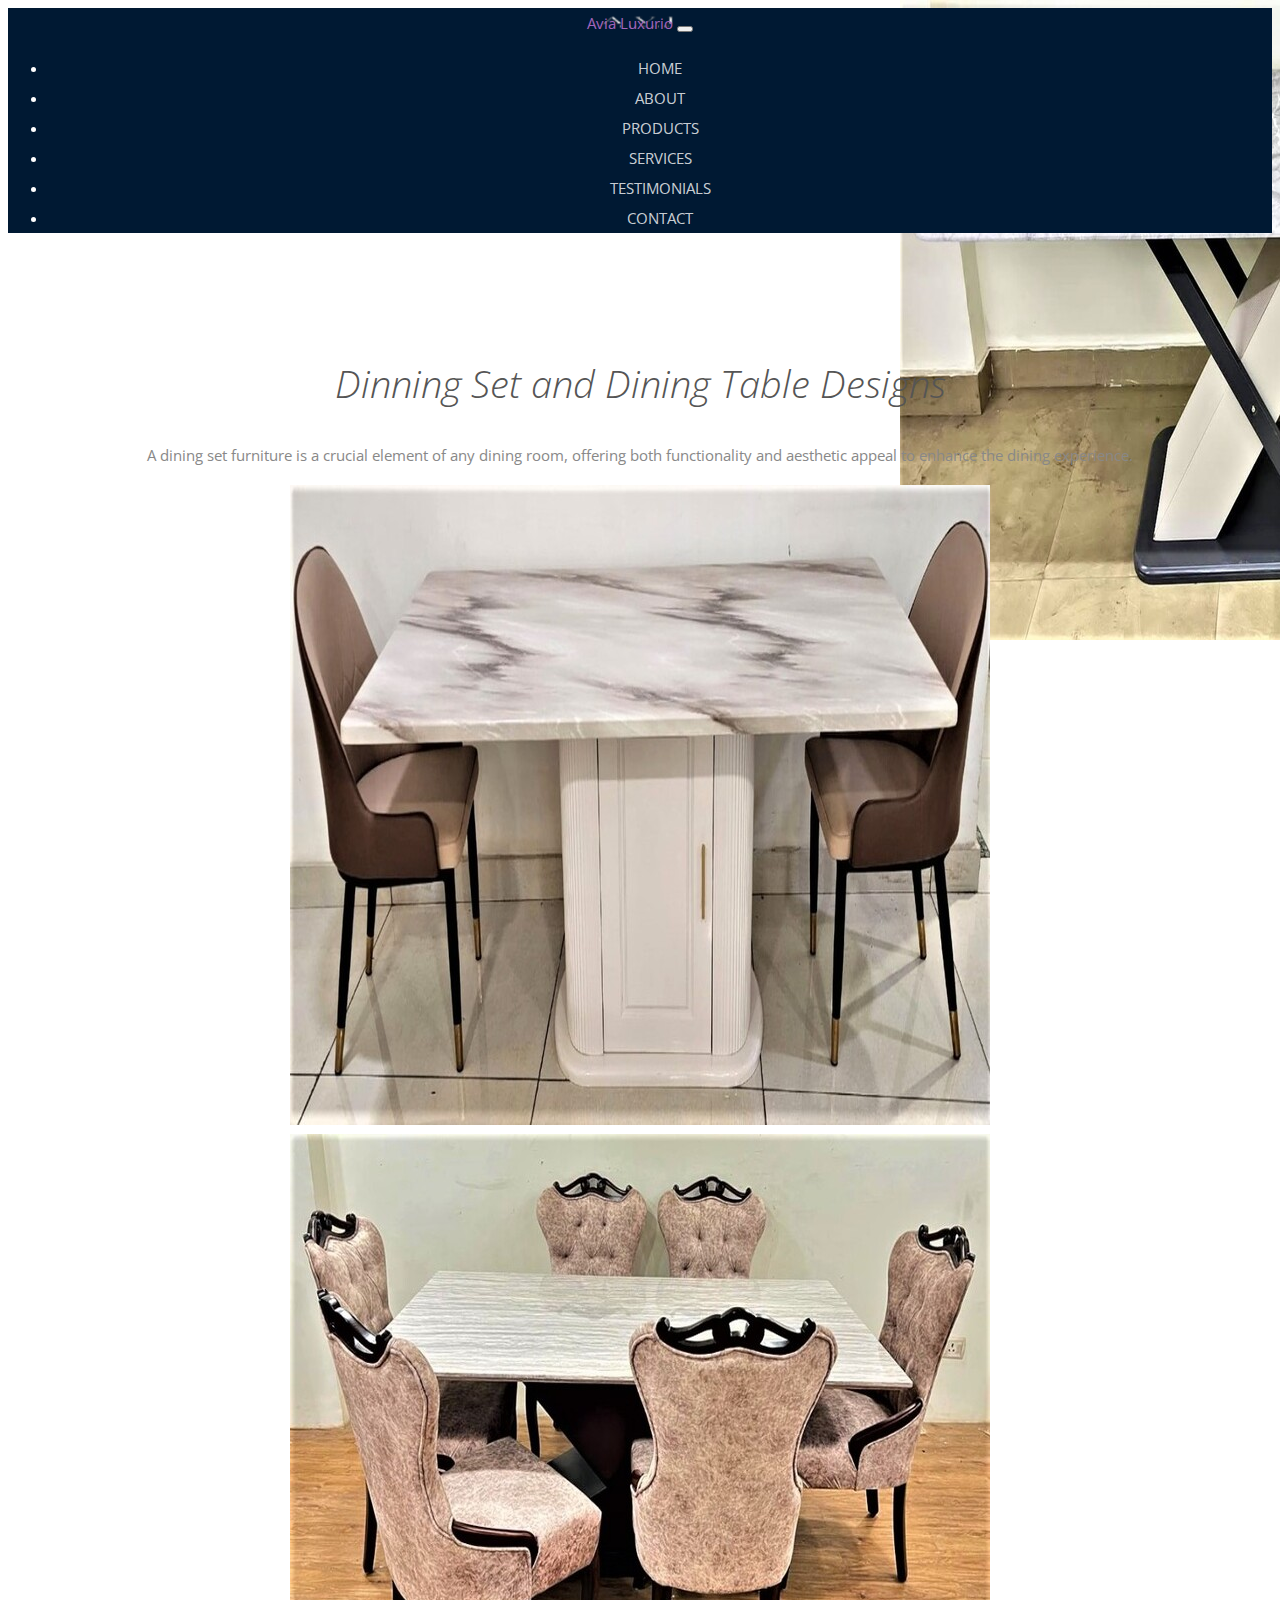
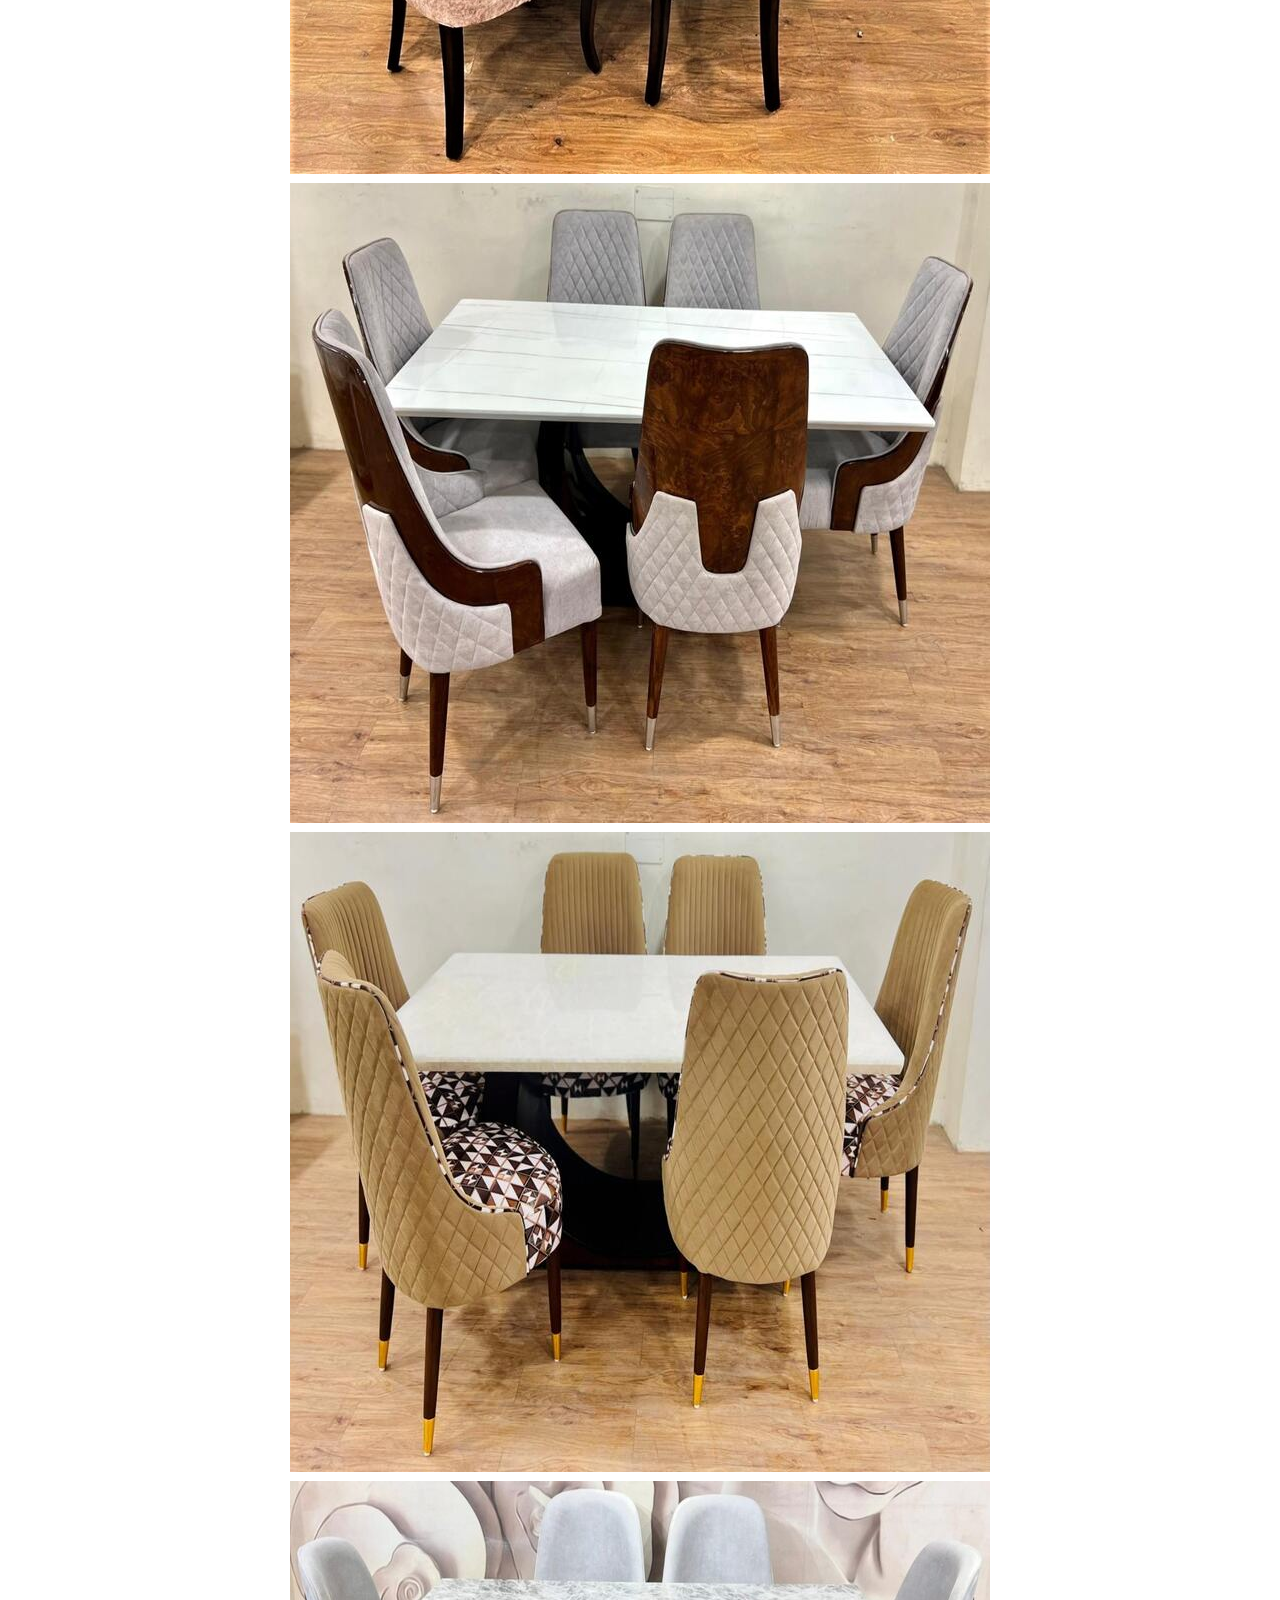
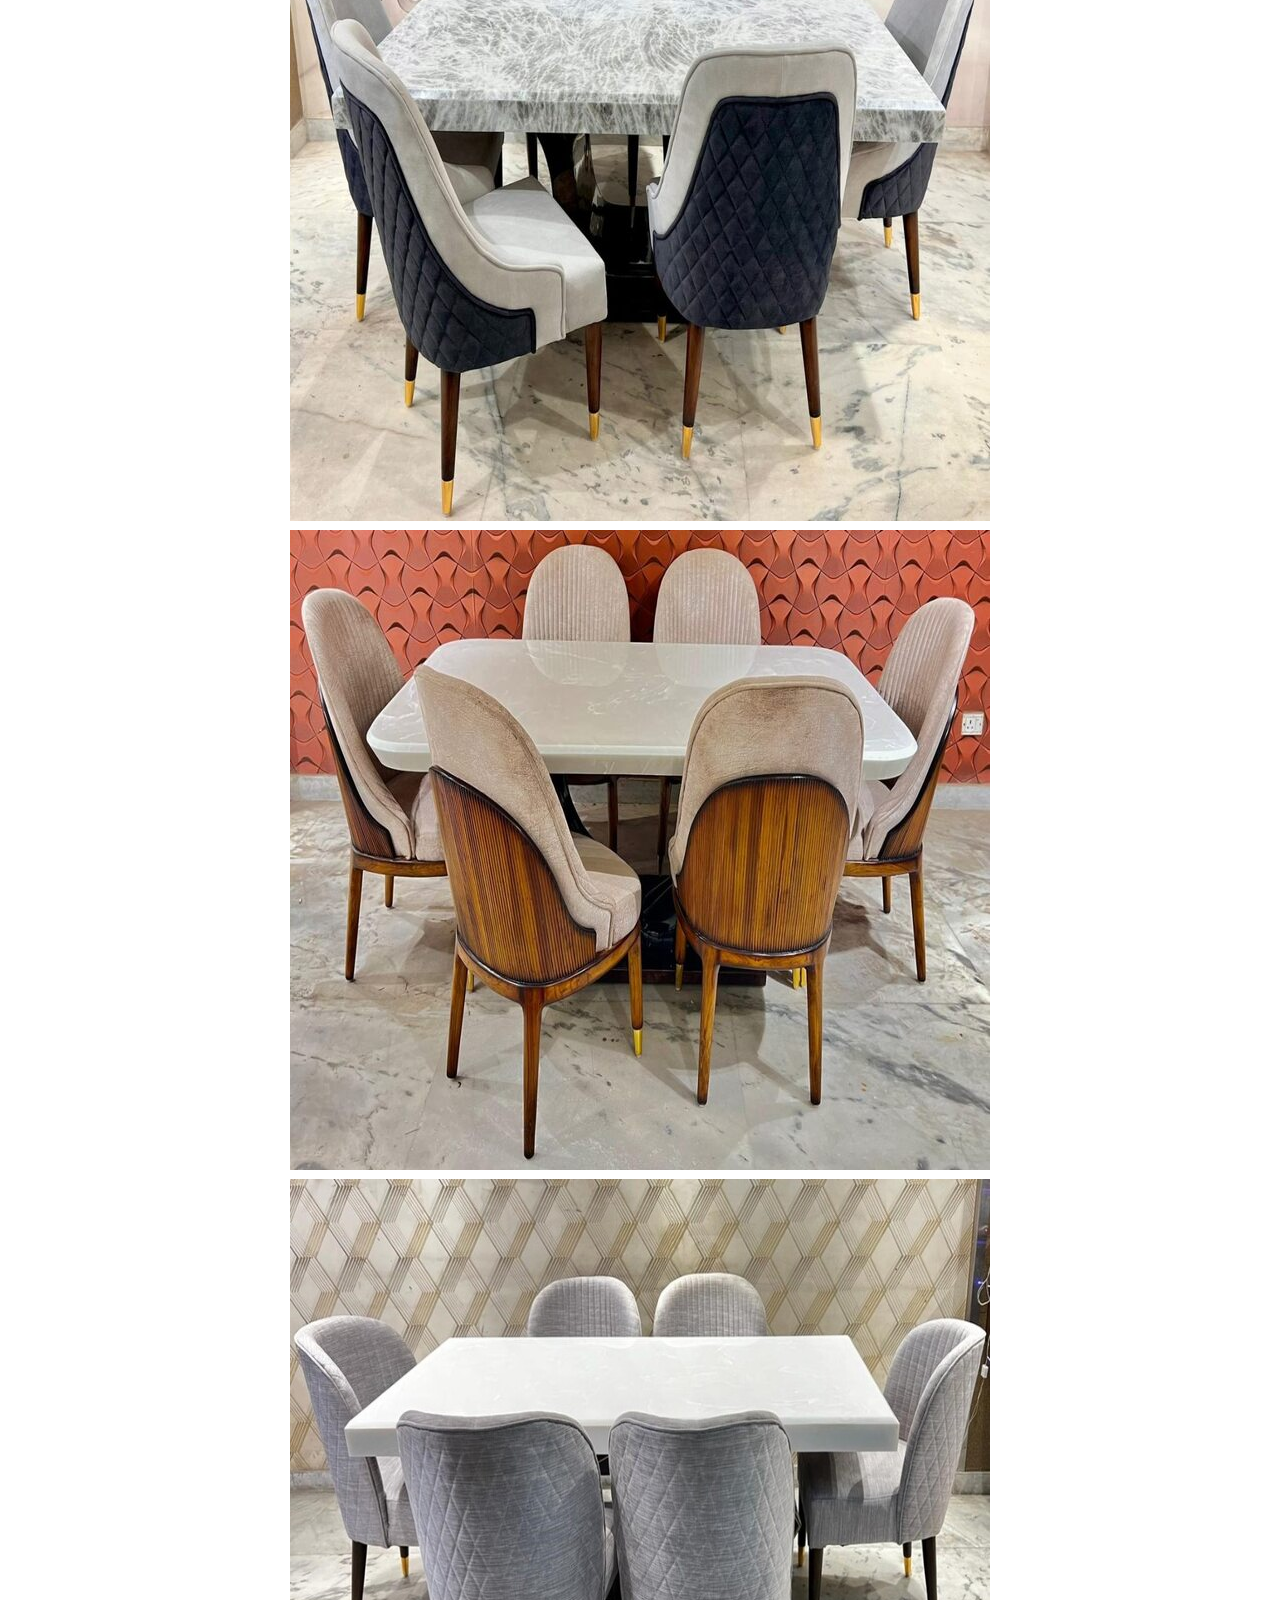
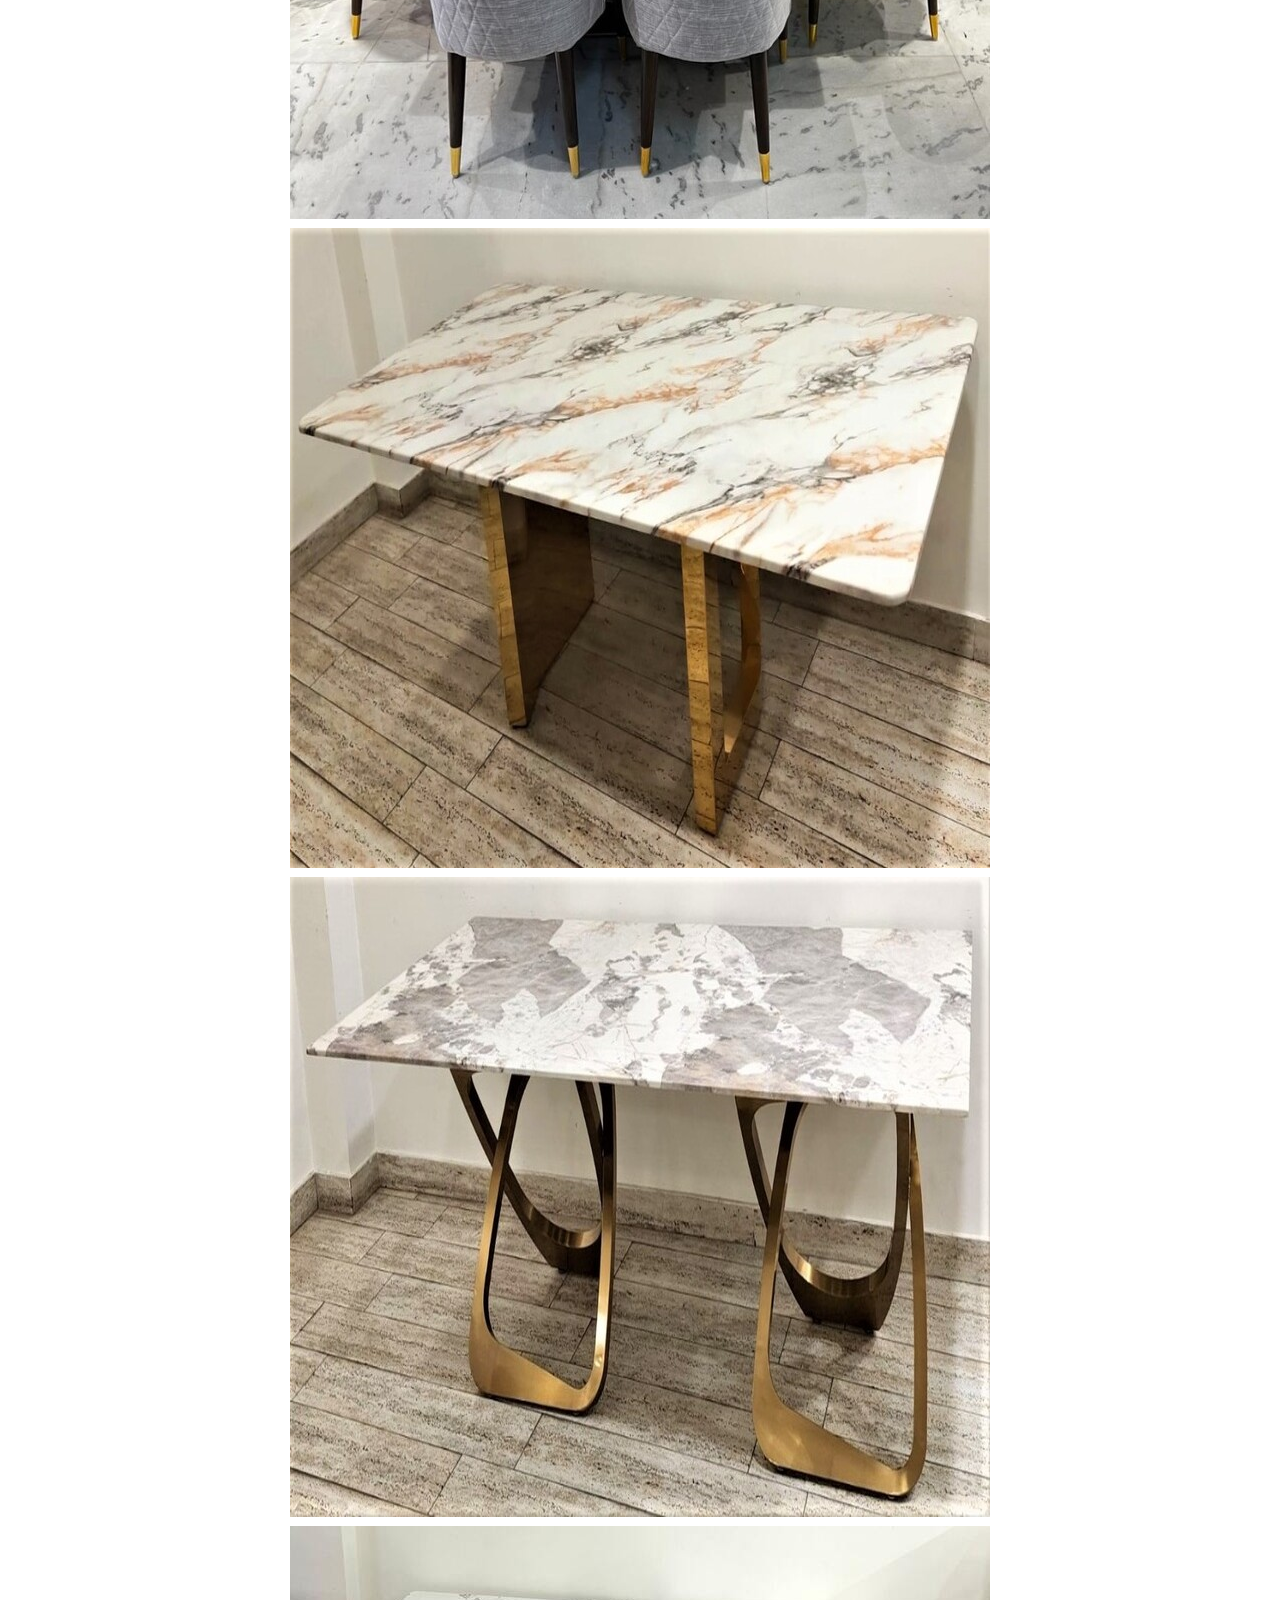
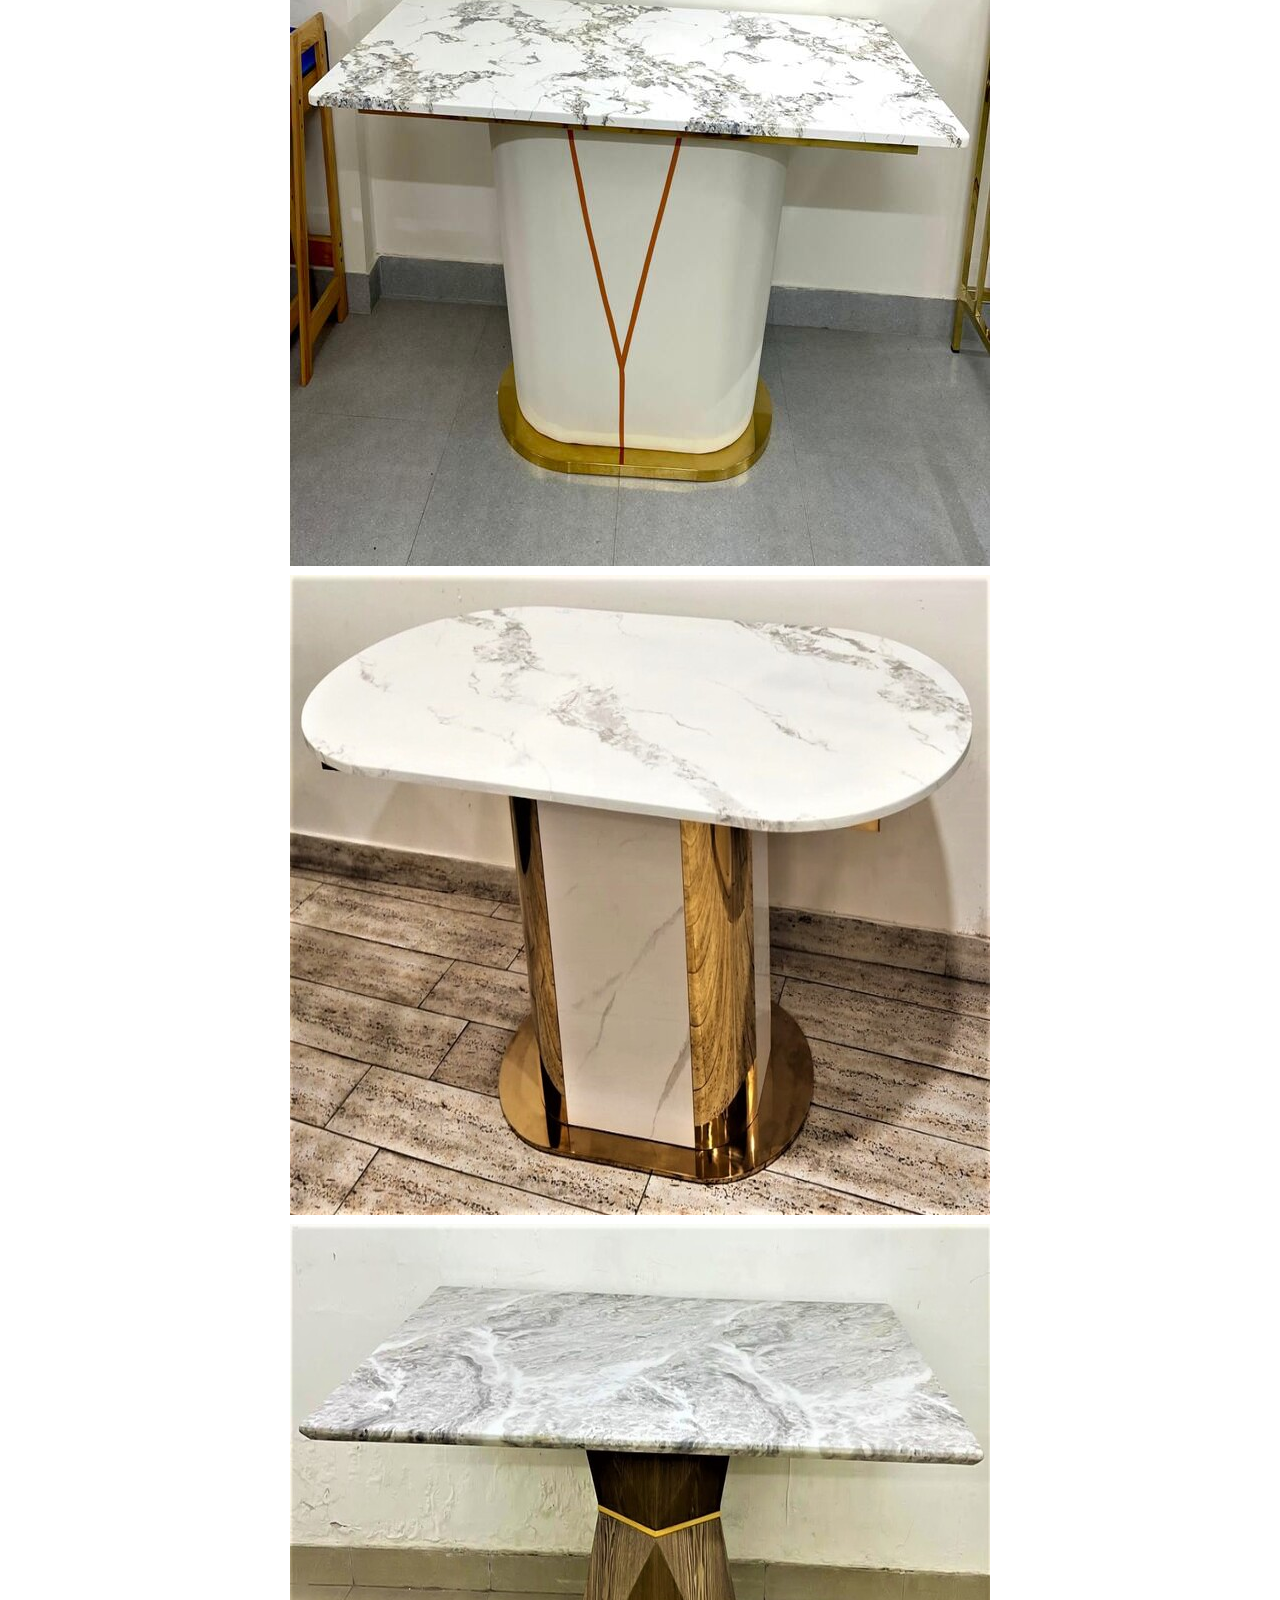
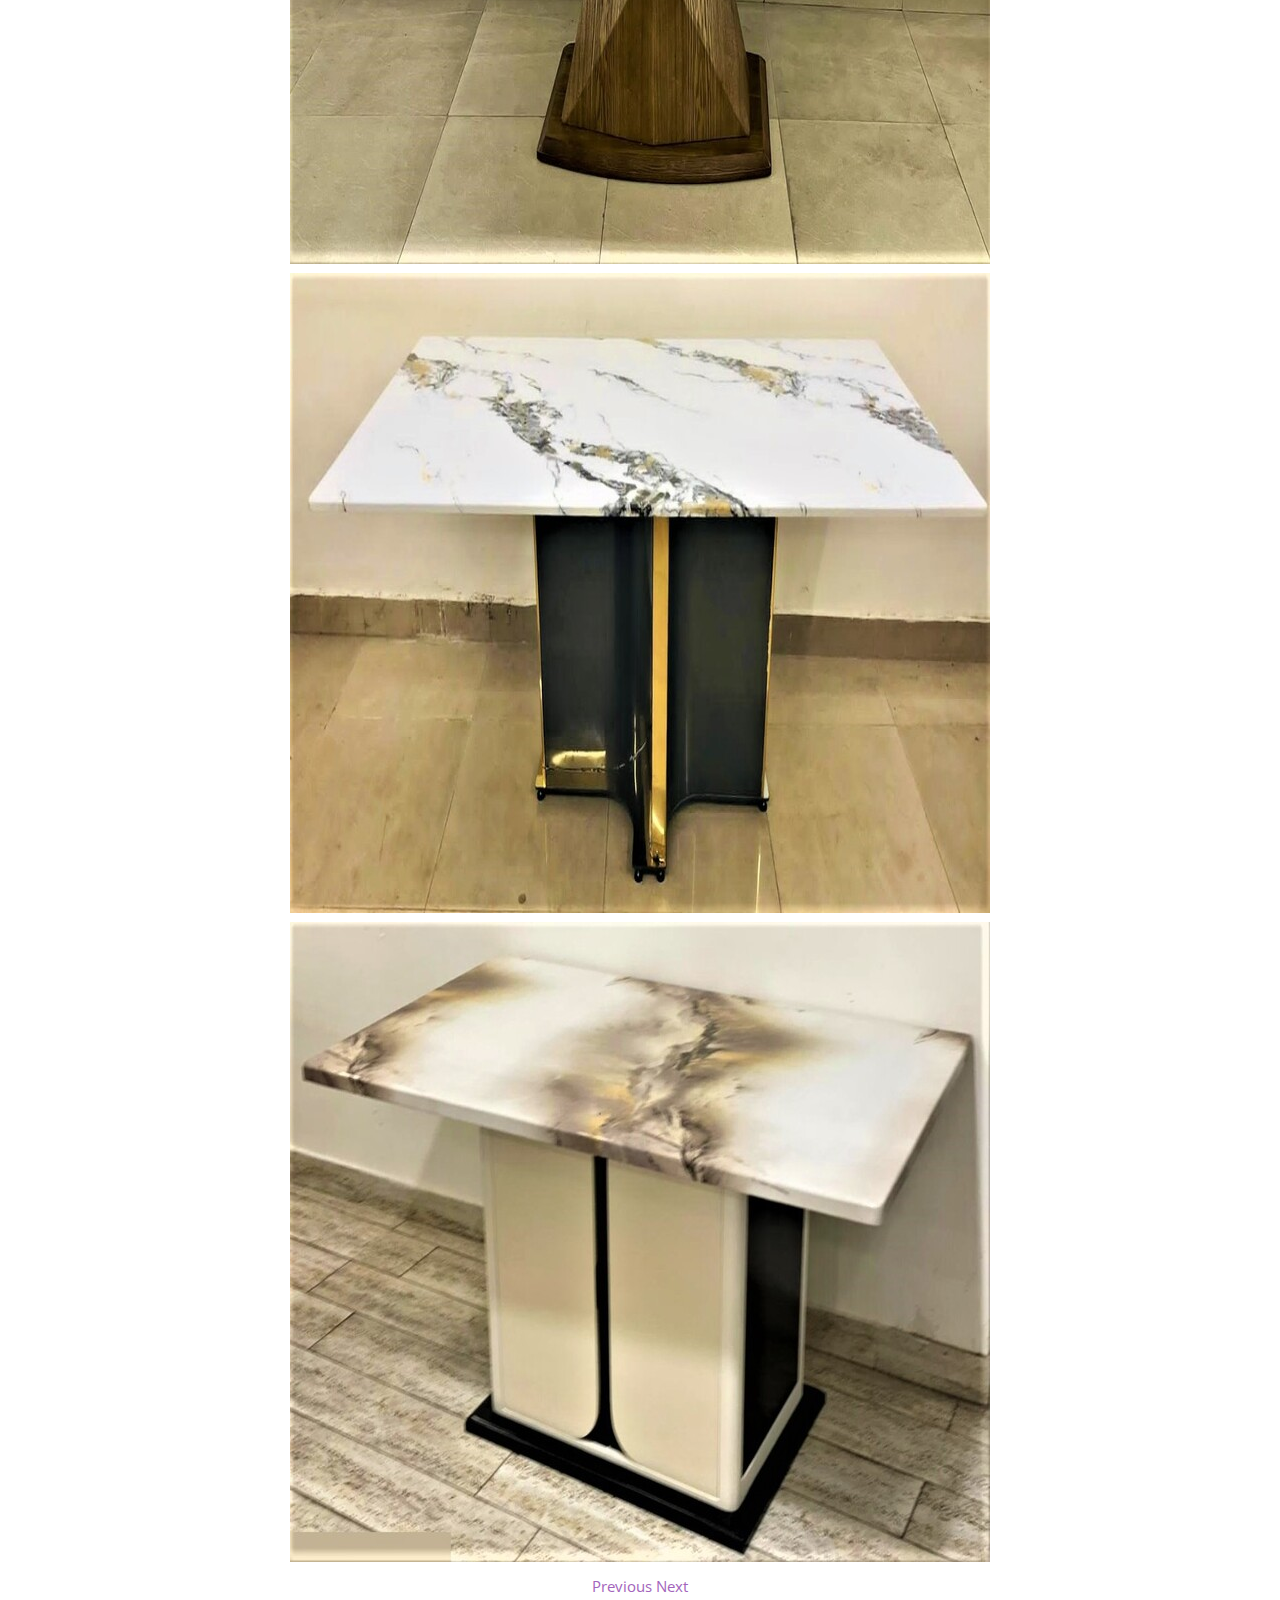
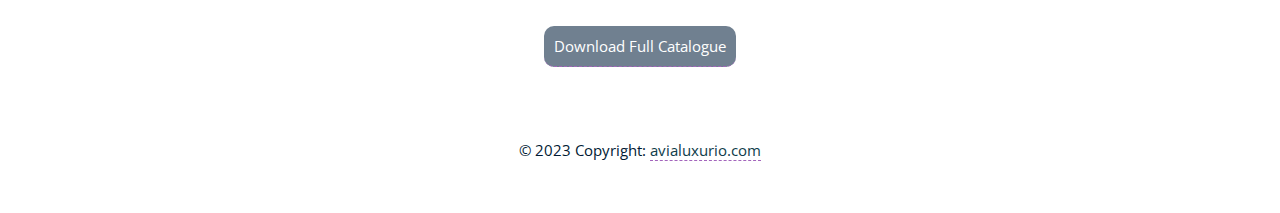
<file: service copy.html>
<!doctype html>
<html lang="en">

    <head>

		<!-- Required meta tags -->
        <meta charset="utf-8">
        <meta name="viewport" content="width=device-width, initial-scale=1, shrink-to-fit=no">
        
        <title>Avia Luxurio</title>

        <!-- CSS -->
        <link rel="stylesheet" href="https://fonts.googleapis.com/css?family=Open+Sans:300,300i,400,600">
		<link rel="stylesheet" href="https://stackpath.bootstrapcdn.com/bootstrap/4.2.1/css/bootstrap.min.css" integrity="sha384-GJzZqFGwb1QTTN6wy59ffF1BuGJpLSa9DkKMp0DgiMDm4iYMj70gZWKYbI706tWS" crossorigin="anonymous">
        <link rel="stylesheet" href="https://use.fontawesome.com/releases/v5.7.0/css/all.css" integrity="sha384-lZN37f5QGtY3VHgisS14W3ExzMWZxybE1SJSEsQp9S+oqd12jhcu+A56Ebc1zFSJ" crossorigin="anonymous">
        <link rel="stylesheet" href="assets/css/animate.css">
        <link rel="stylesheet" href="assets/css/style.css">
        <link rel="stylesheet" href="assets/css/media-queries.css">
        <link rel="stylesheet" href="assets/css/carousel.css">

        <!-- Favicon and touch icons -->
        <!-- <link rel="shortcut icon" href="assets/ico/favicon.png"> -->
        <link rel="apple-touch-icon-precomposed" sizes="144x144" href="assets/ico/apple-touch-icon-144-precomposed.png">
        <link rel="apple-touch-icon-precomposed" sizes="114x114" href="assets/ico/apple-touch-icon-114-precomposed.png">
        <link rel="apple-touch-icon-precomposed" sizes="72x72" href="assets/ico/apple-touch-icon-72-precomposed.png">
        <link rel="apple-touch-icon-precomposed" href="assets/ico/apple-touch-icon-57-precomposed.png">

    </head>

    <body>

		<!-- Top menu -->
		<nav class="navbar navbar-dark fixed-top navbar-expand-md">
			<div class="container">
				<a class="navbar-brand" href="index.html">Avia Luxurio</a>
			    <button class="navbar-toggler" type="button" data-toggle="collapse" data-target="#navbarNav" aria-controls="navbarNav" aria-expanded="false" aria-label="Toggle navigation">
			        <span class="navbar-toggler-icon"></span>
			    </button>
			    <div class="collapse navbar-collapse" id="navbarNav">
			        <ul class="navbar-nav ml-auto">
			            <li class="nav-item">
			                <a class="nav-link scroll-link" href="index.html">Home</a>
			            </li>
			            <li class="nav-item">
			                <a class="nav-link scroll-link" href="#about-sec">About</a>
			            </li>
			            <li class="nav-item">
			                <a class="nav-link scroll-link" href="product-sec">Products</a>
			            </li>
			            <li class="nav-item">
			                <a class="nav-link scroll-link" href="#service-sec">Services</a>
			            </li>
			            <li class="nav-item">
			                <a class="nav-link scroll-link" href="#testim-sec">Testimonials</a>
			            </li>
						<li class="nav-item">
			                <a class="nav-link scroll-link" href="#contact-sec">Contact</a>
			            </li>
			        </ul>
			    </div>
		    </div>
		</nav>

       
      

		
        <div class="top-content">

			<div class="prodtitle">
				<h2>Dinning Set and Dining Table Designs</h2>
				<p>A dining set furniture is a crucial element of any dining room, offering both functionality and aesthetic appeal to enhance the dining experience.

				</p>
			</div>




        	<div class="container-fluid">
        		<div id="carousel-example" class="carousel slide" data-ride="carousel">
        			<div class="carousel-inner row w-100 mx-auto" role="listbox">
            			<div class="carousel-item col-12 col-sm-6 col-md-4 col-lg-3 active">
							<img src="assets/img/backgrounds/17.jpg" class="img-fluid mx-auto d-block" alt="img17">
						</div>
						<div class="carousel-item col-12 col-sm-6 col-md-4 col-lg-3">
							<img src="assets/img/backgrounds/18.jpg" class="img-fluid mx-auto d-block" alt="img18">
						</div>
						<div class="carousel-item col-12 col-sm-6 col-md-4 col-lg-3">
							<img src="assets/img/backgrounds/19.jpg" class="img-fluid mx-auto d-block" alt="img19">
						</div>
						<div class="carousel-item col-12 col-sm-6 col-md-4 col-lg-3">
							<img src="assets/img/backgrounds/20.jpg" class="img-fluid mx-auto d-block" alt="img20">
						</div>
						<div class="carousel-item col-12 col-sm-6 col-md-4 col-lg-3">
							<img src="assets/img/backgrounds/21.jpg" class="img-fluid mx-auto d-block" alt="img21">
						</div>
						<div class="carousel-item col-12 col-sm-6 col-md-4 col-lg-3">
							<img src="assets/img/backgrounds/22.jpg" class="img-fluid mx-auto d-block" alt="img22">
						</div>
						<div class="carousel-item col-12 col-sm-6 col-md-4 col-lg-3">
							<img src="assets/img/backgrounds/23.jpg" class="img-fluid mx-auto d-block" alt="img23">
						</div>
						<div class="carousel-item col-12 col-sm-6 col-md-4 col-lg-3">
							<img src="assets/img/backgrounds/24.jpg" class="img-fluid mx-auto d-block" alt="img24">
						</div>
						<div class="carousel-item col-12 col-sm-6 col-md-4 col-lg-3 active">
							<img src="assets/img/backgrounds/91.jpg" class="img-fluid mx-auto d-block" alt="img91">
						</div>
						<div class="carousel-item col-12 col-sm-6 col-md-4 col-lg-3">
							<img src="assets/img/backgrounds/92.jpg" class="img-fluid mx-auto d-block" alt="img92">
						</div>
						<div class="carousel-item col-12 col-sm-6 col-md-4 col-lg-3">
							<img src="assets/img/backgrounds/93.jpg" class="img-fluid mx-auto d-block" alt="img93">
						</div>
						<div class="carousel-item col-12 col-sm-6 col-md-4 col-lg-3">
							<img src="assets/img/backgrounds/94.jpg" class="img-fluid mx-auto d-block" alt="img94">
						</div>
						<div class="carousel-item col-12 col-sm-6 col-md-4 col-lg-3">
							<img src="assets/img/backgrounds/95.jpg" class="img-fluid mx-auto d-block" alt="img95">
						</div>
						<div class="carousel-item col-12 col-sm-6 col-md-4 col-lg-3">
							<img src="assets/img/backgrounds/96.jpg" class="img-fluid mx-auto d-block" alt="img96">
						</div>
						<div class="carousel-item col-12 col-sm-6 col-md-4 col-lg-3">
							<img src="assets/img/backgrounds/97.jpg" class="img-fluid mx-auto d-block" alt="img97">
						</div>
						<div class="carousel-item col-12 col-sm-6 col-md-4 col-lg-3">
							<img src="assets/img/backgrounds/98.jpg" class="img-fluid mx-auto d-block" alt="img98">
						</div>
        			</div>
        			<a class="carousel-control-prev" href="#carousel-example" role="button" data-slide="prev">
						<span class="carousel-control-prev-icon" aria-hidden="true"></span>
						<span class="sr-only">Previous</span>
					</a>
					<a class="carousel-control-next" href="#carousel-example" role="button" data-slide="next">
						<span class="carousel-control-next-icon" aria-hidden="true"></span>
						<span class="sr-only">Next</span>
					</a>
        		</div>
        	</div>

			<div style=" margin-top: 30px;">
				<a href="#pdf" style="background-color: slategray; color: white; text-decoration: none;padding: 10px 10px;border-radius: 10px;">Download Full Catalogue</a>
			</div>
        </div>






		
       



					<footer class="text-center text-lg-start">
						<div class="container d-flex justify-content-center py-5">
						  
						  <a href="" class='fa fa-facebook'
						  style='font-size: 26px; color: #0e3c4a; margin-left: 30px;margin-top:15px;'></a>
				  
						  <a href=" https://instagram.com/ishaanaainteriors?igshid=YmMyMTA2M2Y=" class='fa fa-instagram'
						  style='font-size: 26px; color: #0e3c4a; margin-left: 30px;margin-top:15px'></a>
				  
						  <a href="https://wa.me/919026566666" class='fa fa-whatsapp'  
						  style='font-size: 26px; color: #0e3c4a; margin-left: 30px;margin-top:15px'></a>
				  
						  
					
						<!-- Copyright -->
						<div class="text-center text-white p-3" style="color:#001933;">
						  © 2023 Copyright:
						  <a class="text-white" href="index.html" style="color: #0e3c4a;">avialuxurio.com</a>
						</div>
						<!-- Copyright -->
					  </footer>
	

        <!-- Javascript -->
		<script src="assets/js/jquery-3.3.1.min.js"></script>
		<script src="assets/js/jquery-migrate-3.0.0.min.js"></script>
		<script src="https://cdnjs.cloudflare.com/ajax/libs/popper.js/1.14.6/umd/popper.min.js" integrity="sha384-wHAiFfRlMFy6i5SRaxvfOCifBUQy1xHdJ/yoi7FRNXMRBu5WHdZYu1hA6ZOblgut" crossorigin="anonymous"></script>
		<script src="https://stackpath.bootstrapcdn.com/bootstrap/4.2.1/js/bootstrap.min.js" integrity="sha384-B0UglyR+jN6CkvvICOB2joaf5I4l3gm9GU6Hc1og6Ls7i6U/mkkaduKaBhlAXv9k" crossorigin="anonymous"></script>
        <script src="assets/js/jquery.backstretch.min.js"></script>
        <script src="assets/js/wow.min.js"></script>
        <script src="assets/js/scripts.js"></script>

    </body>

</html>
</file>
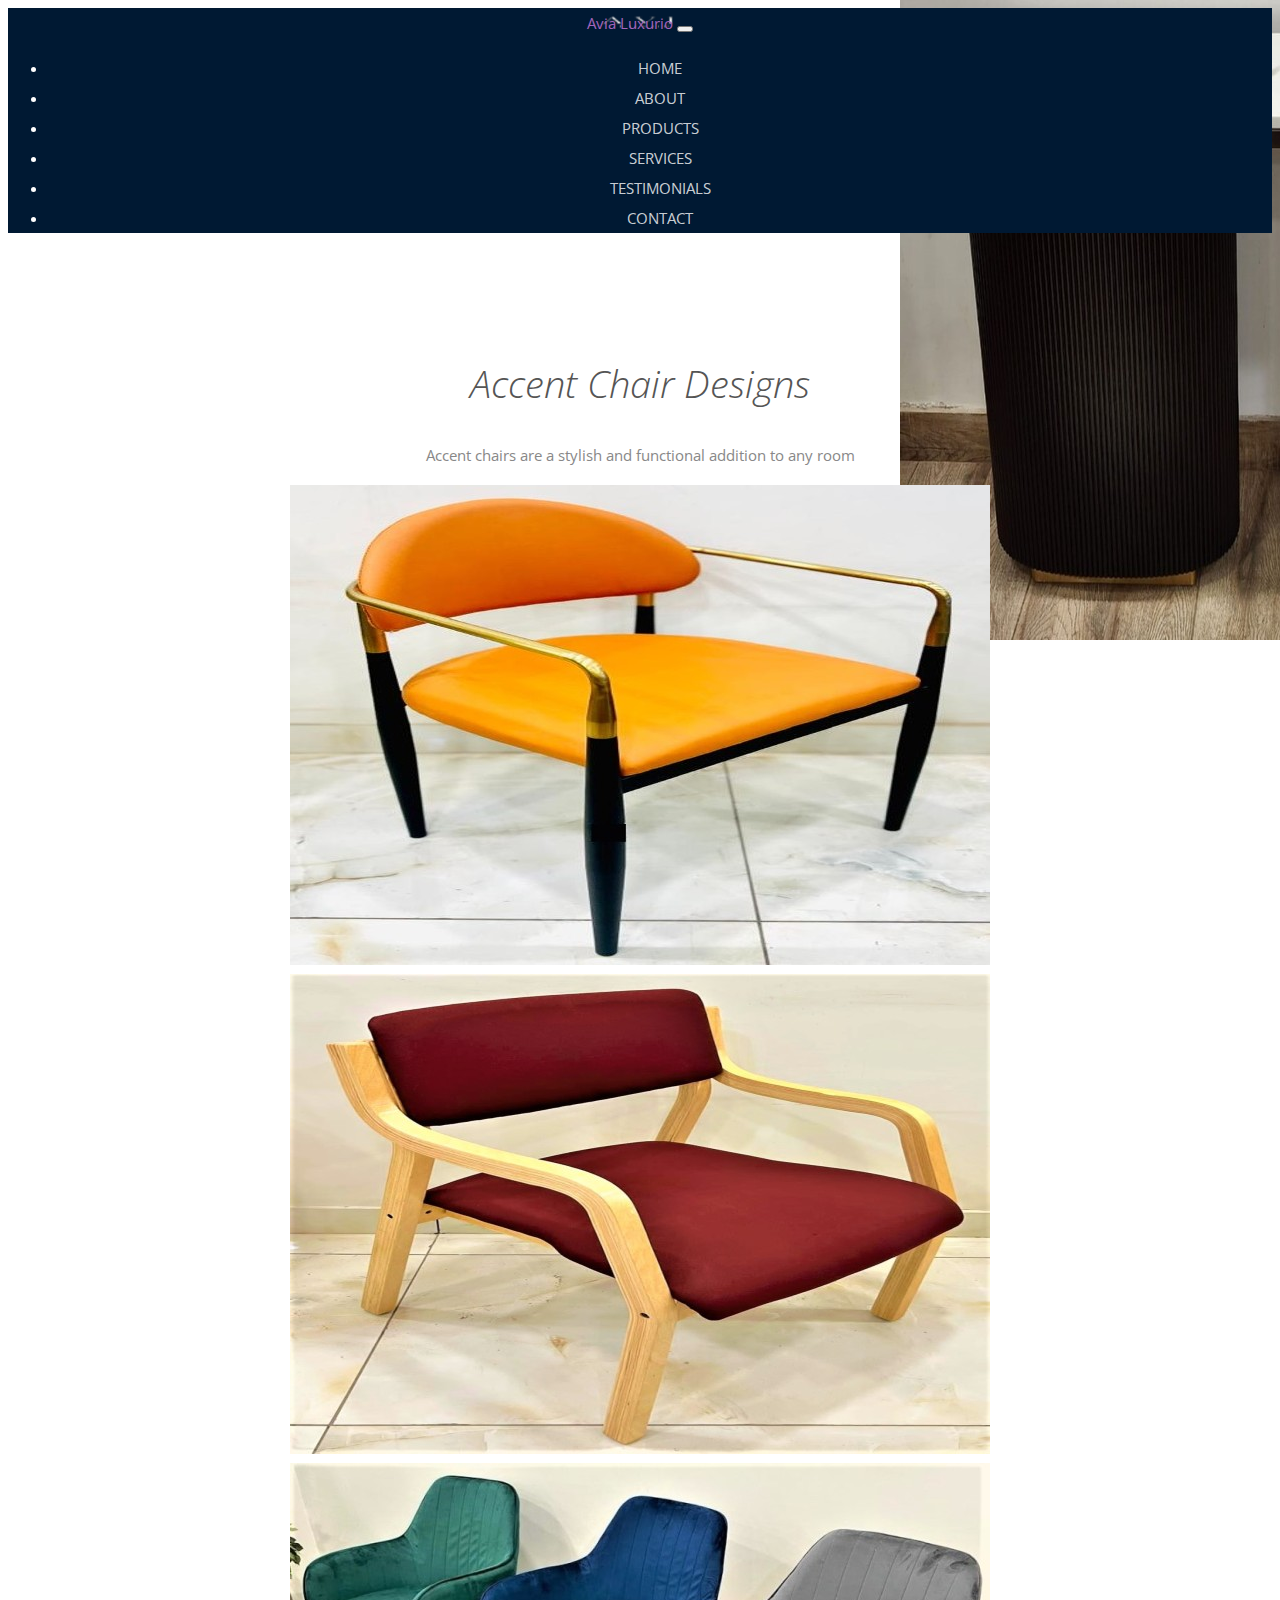
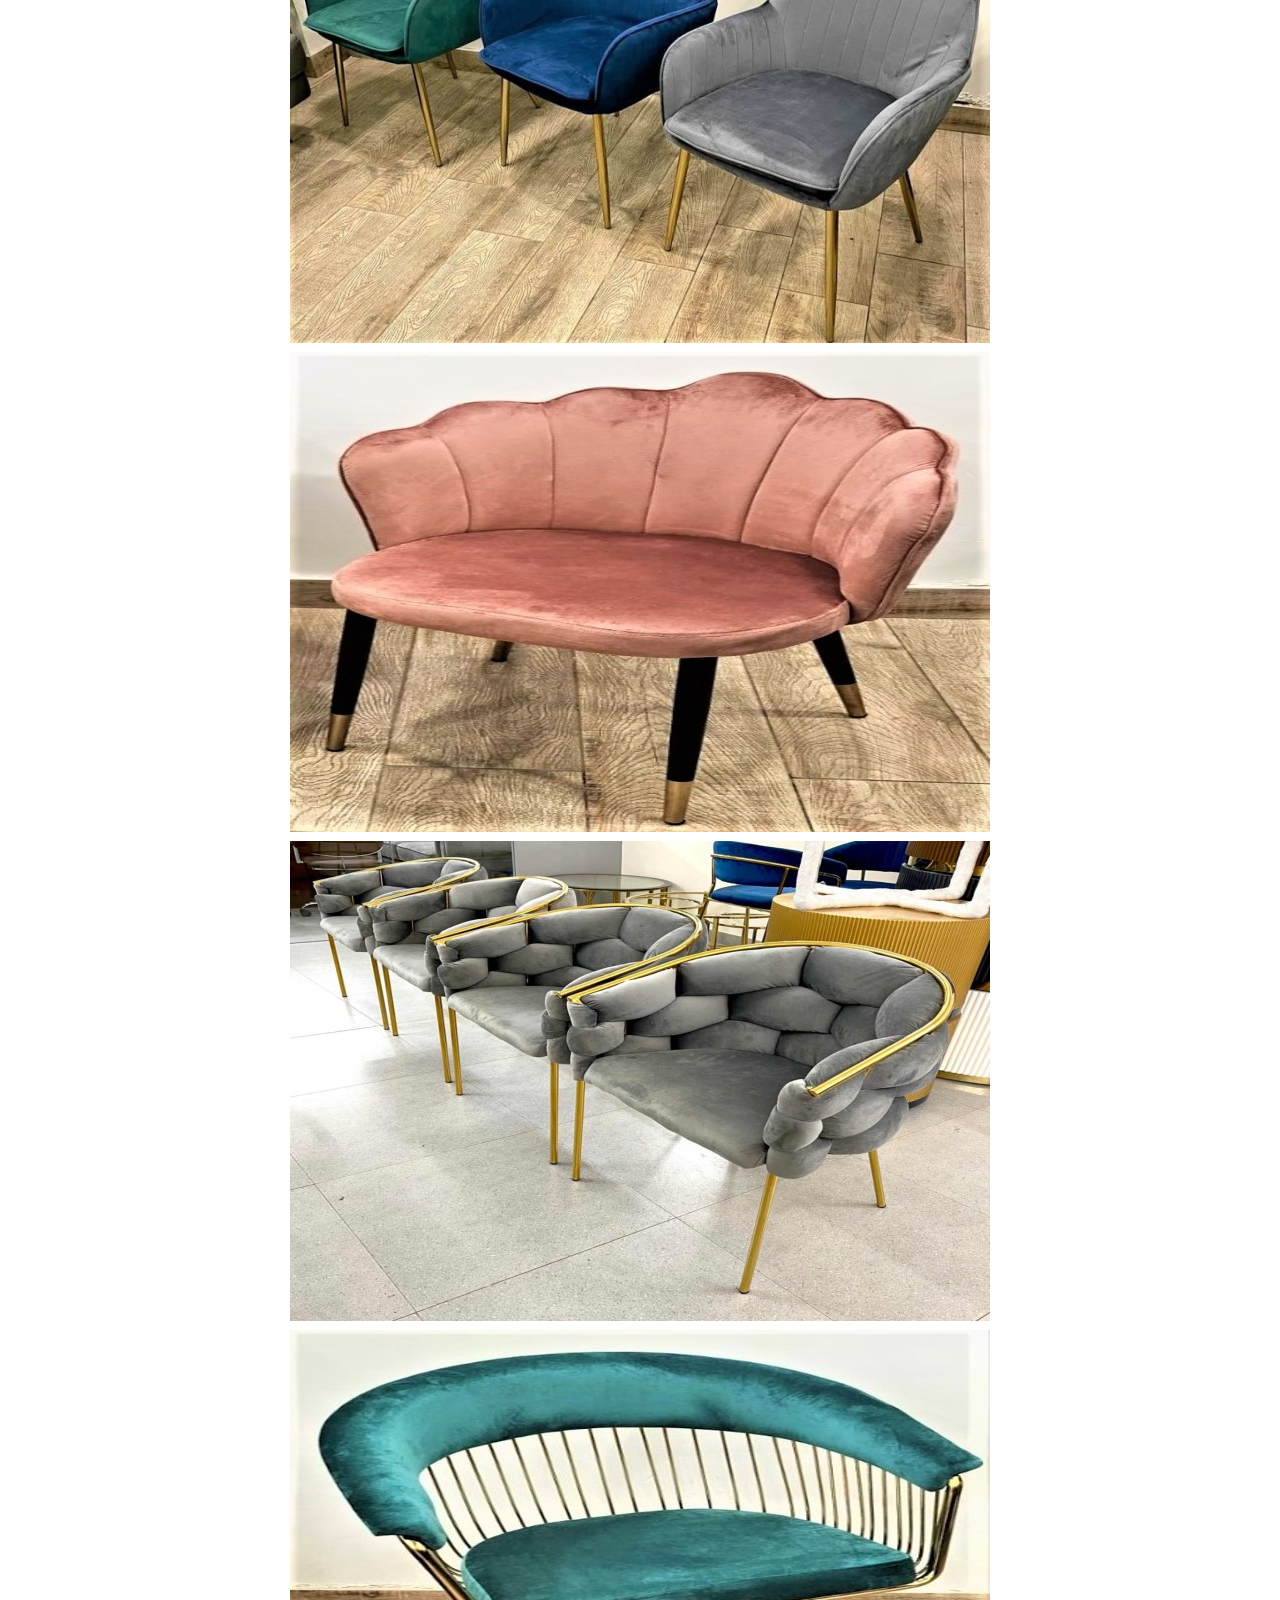
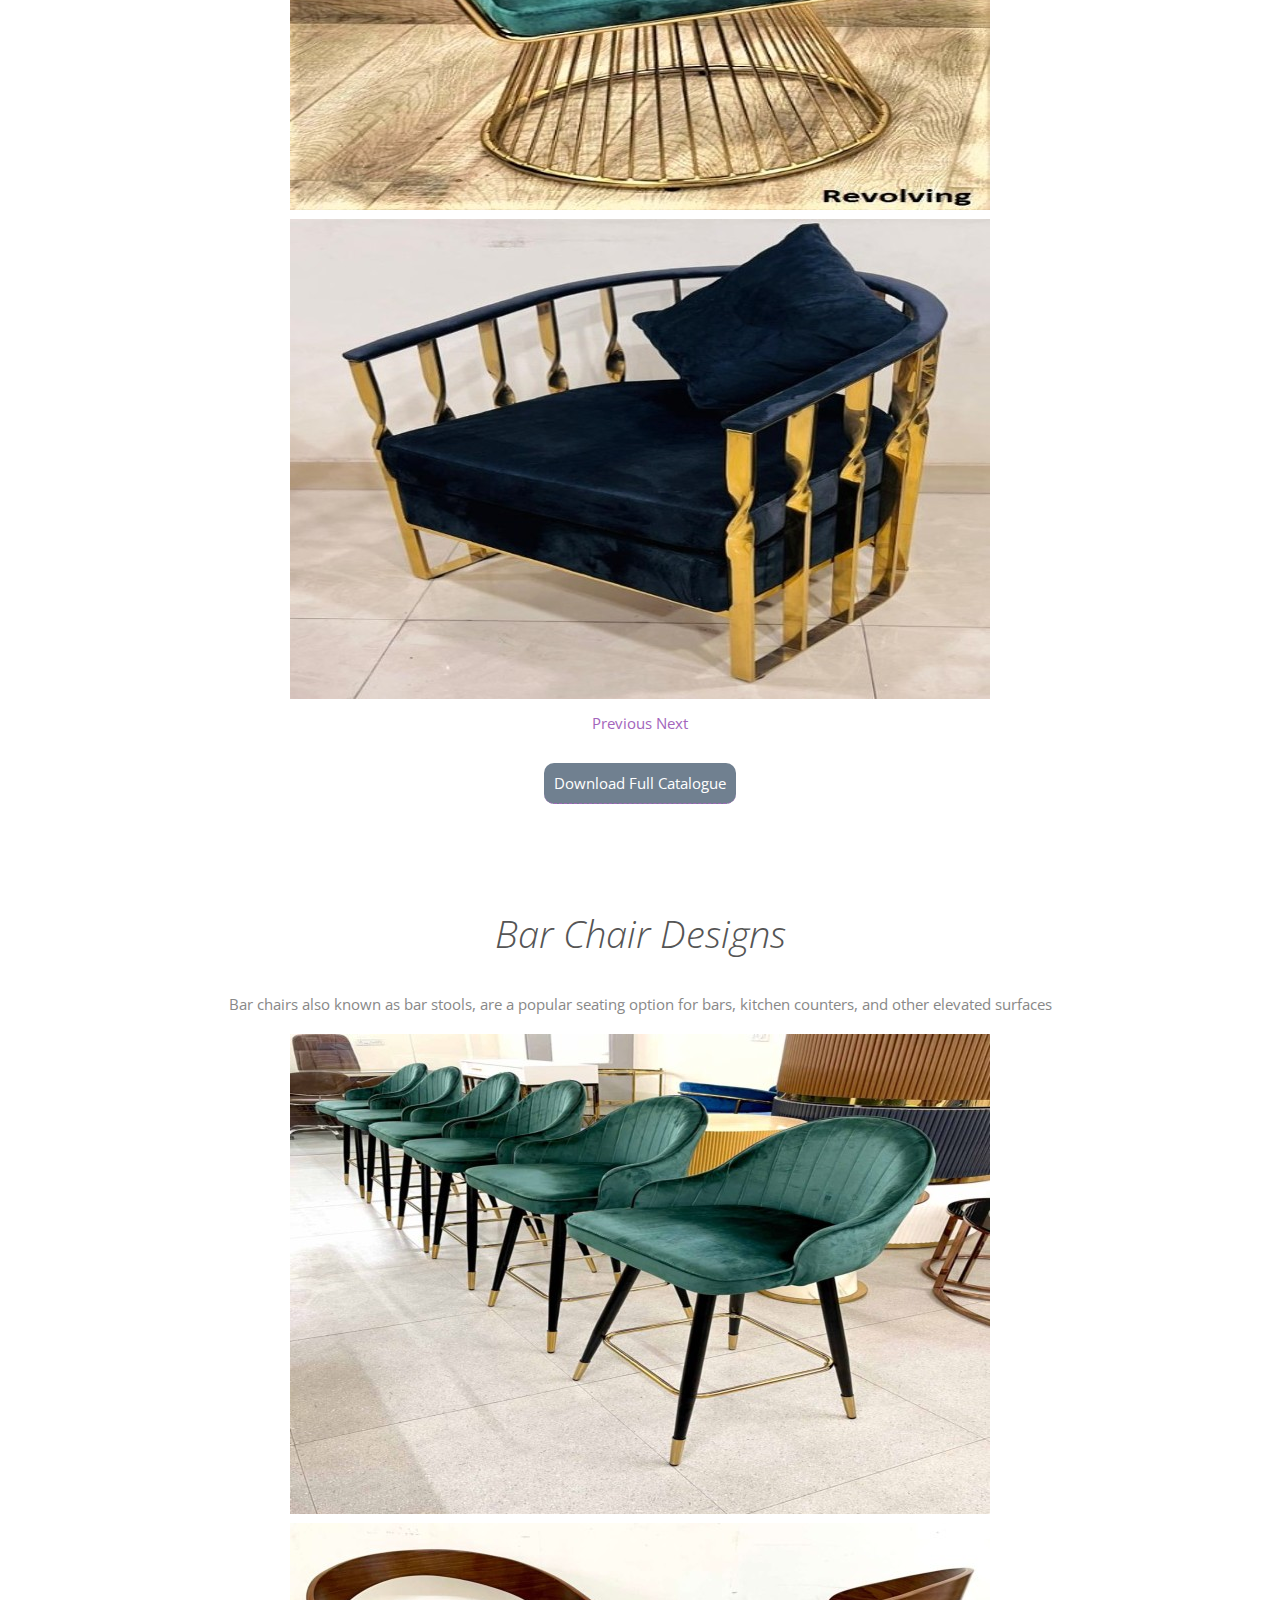
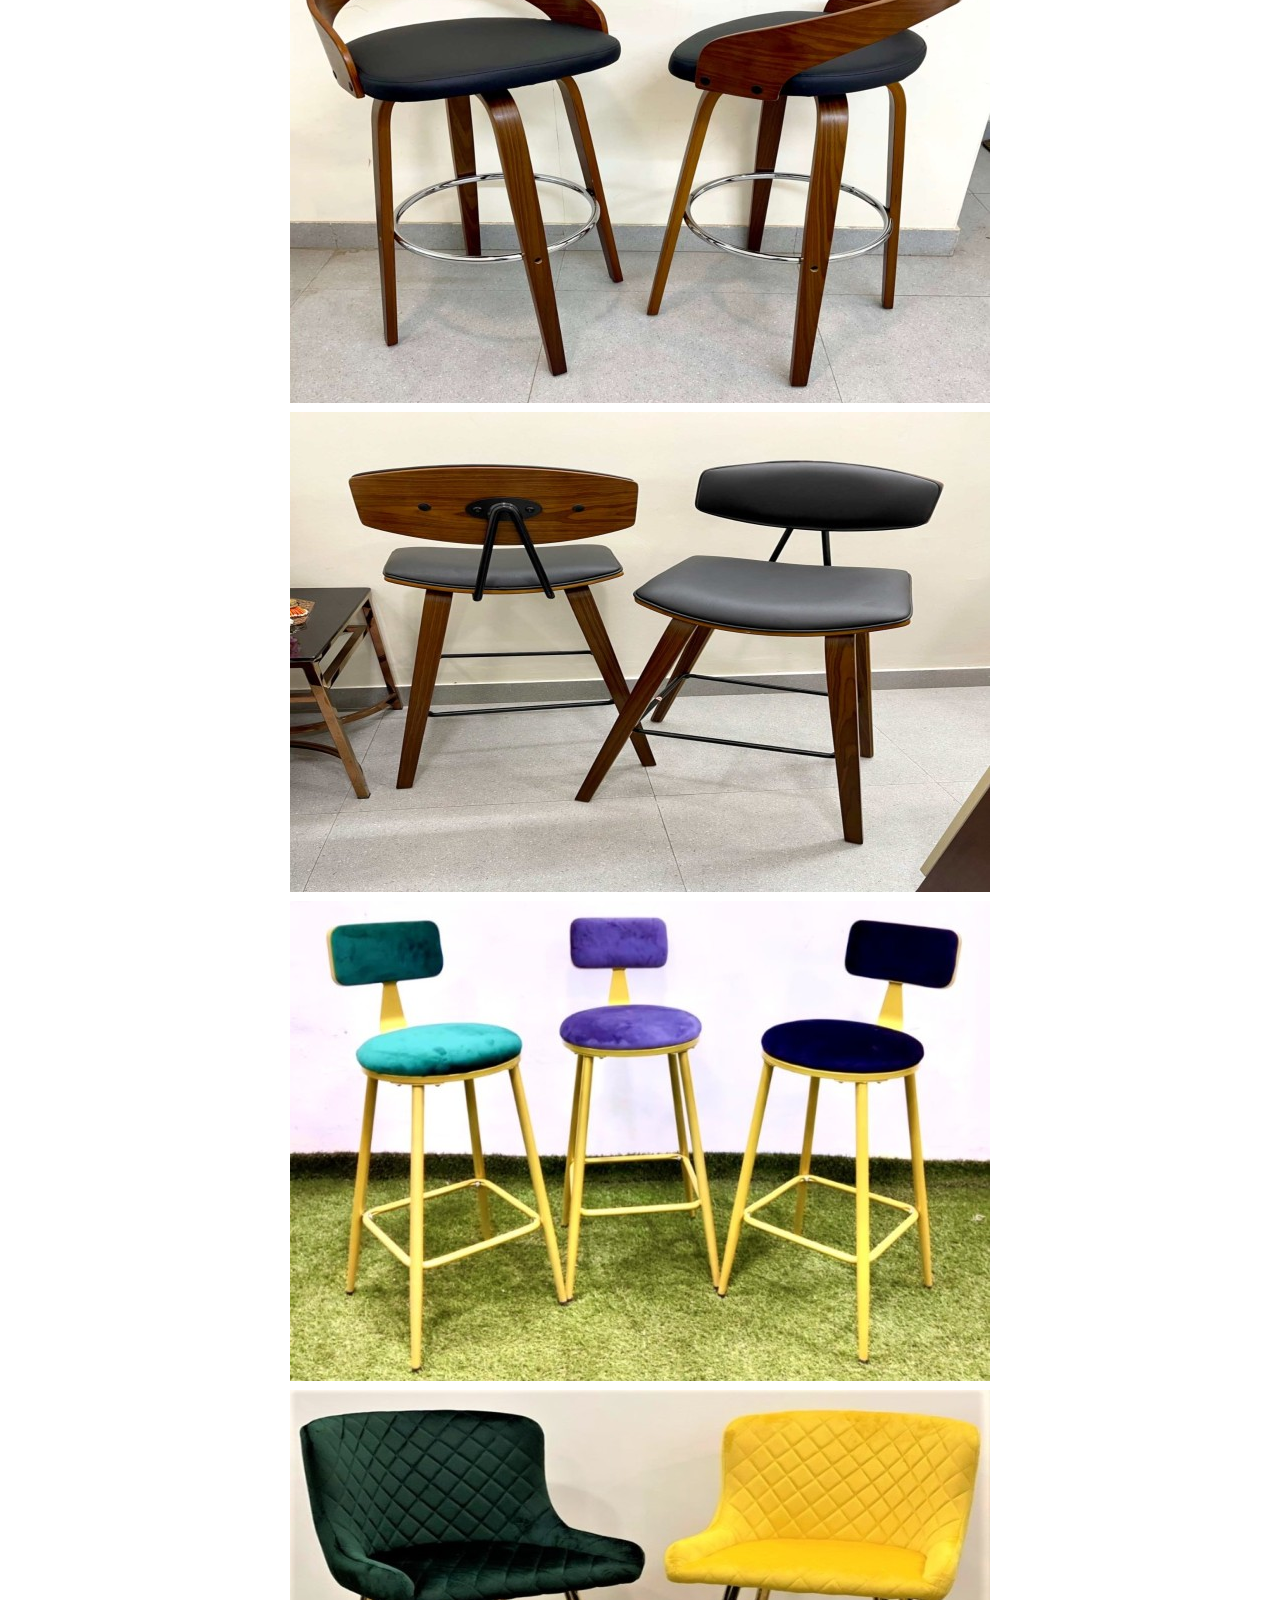
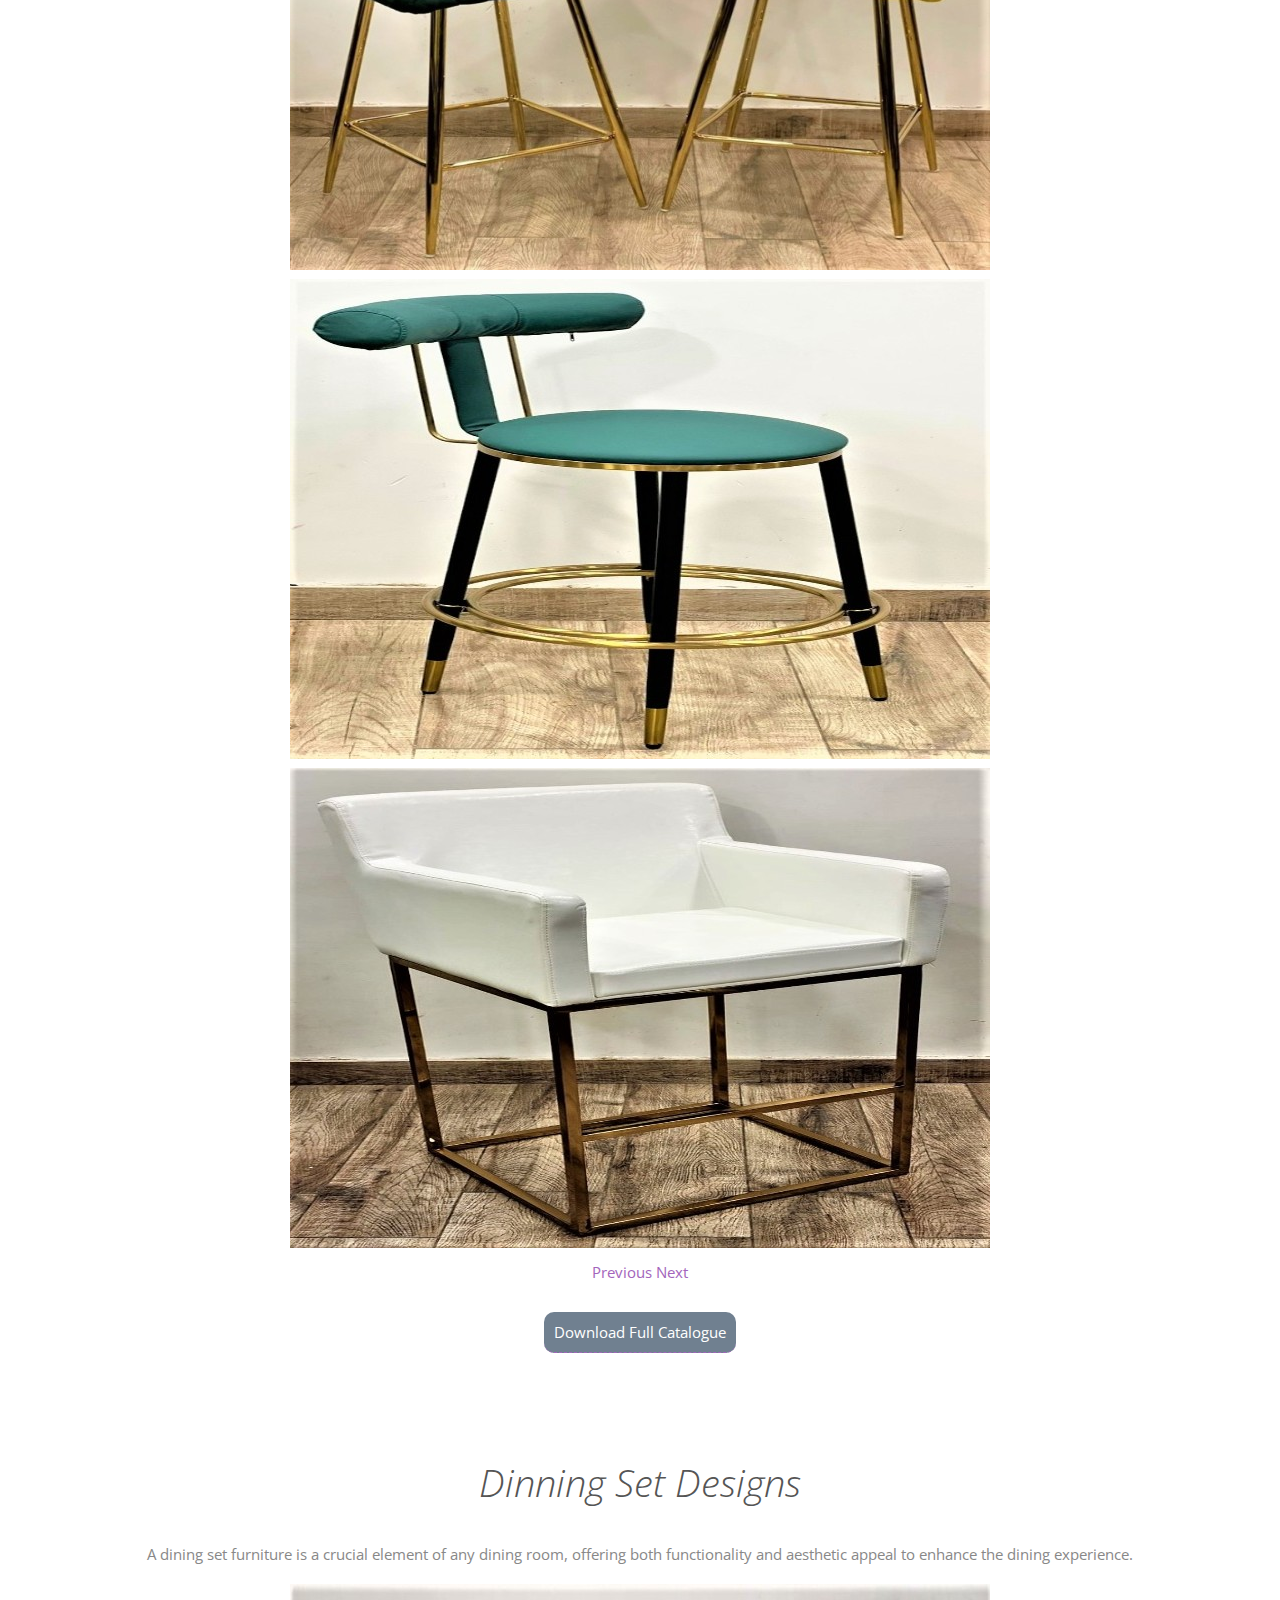
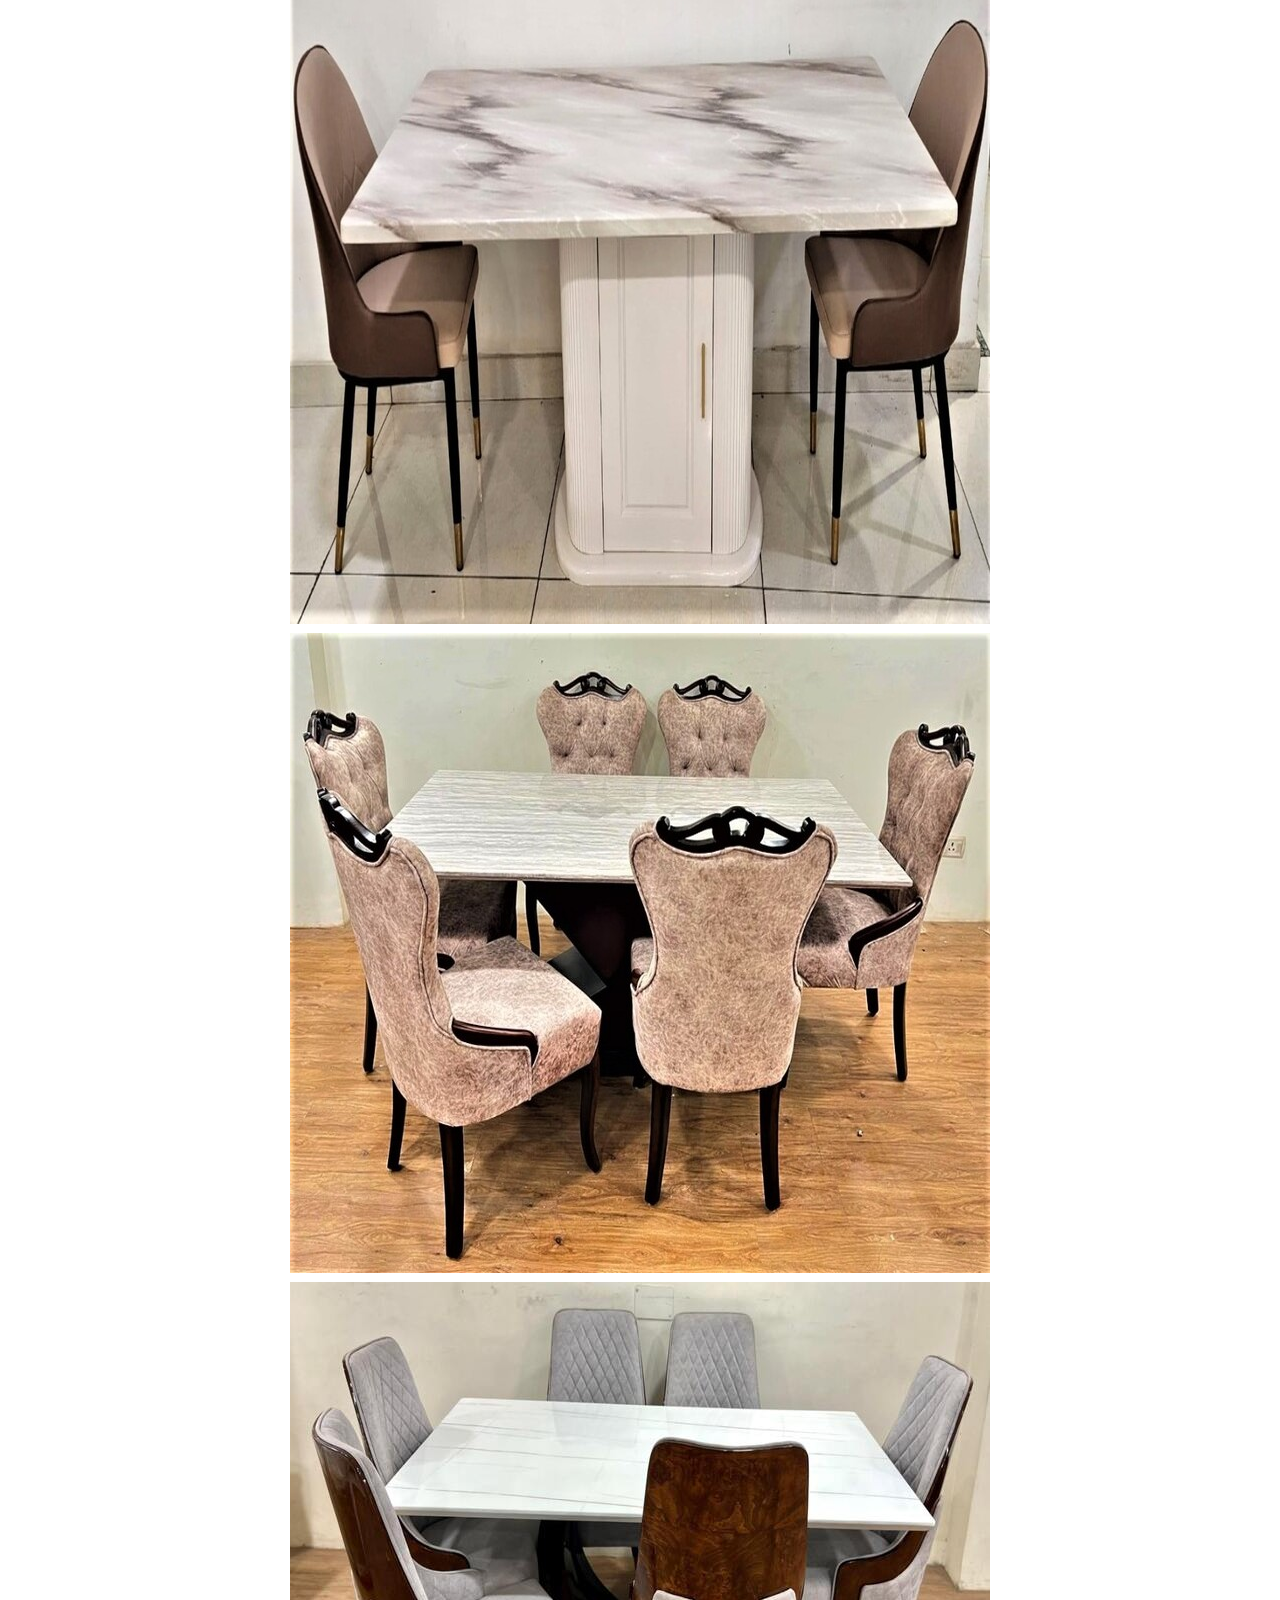
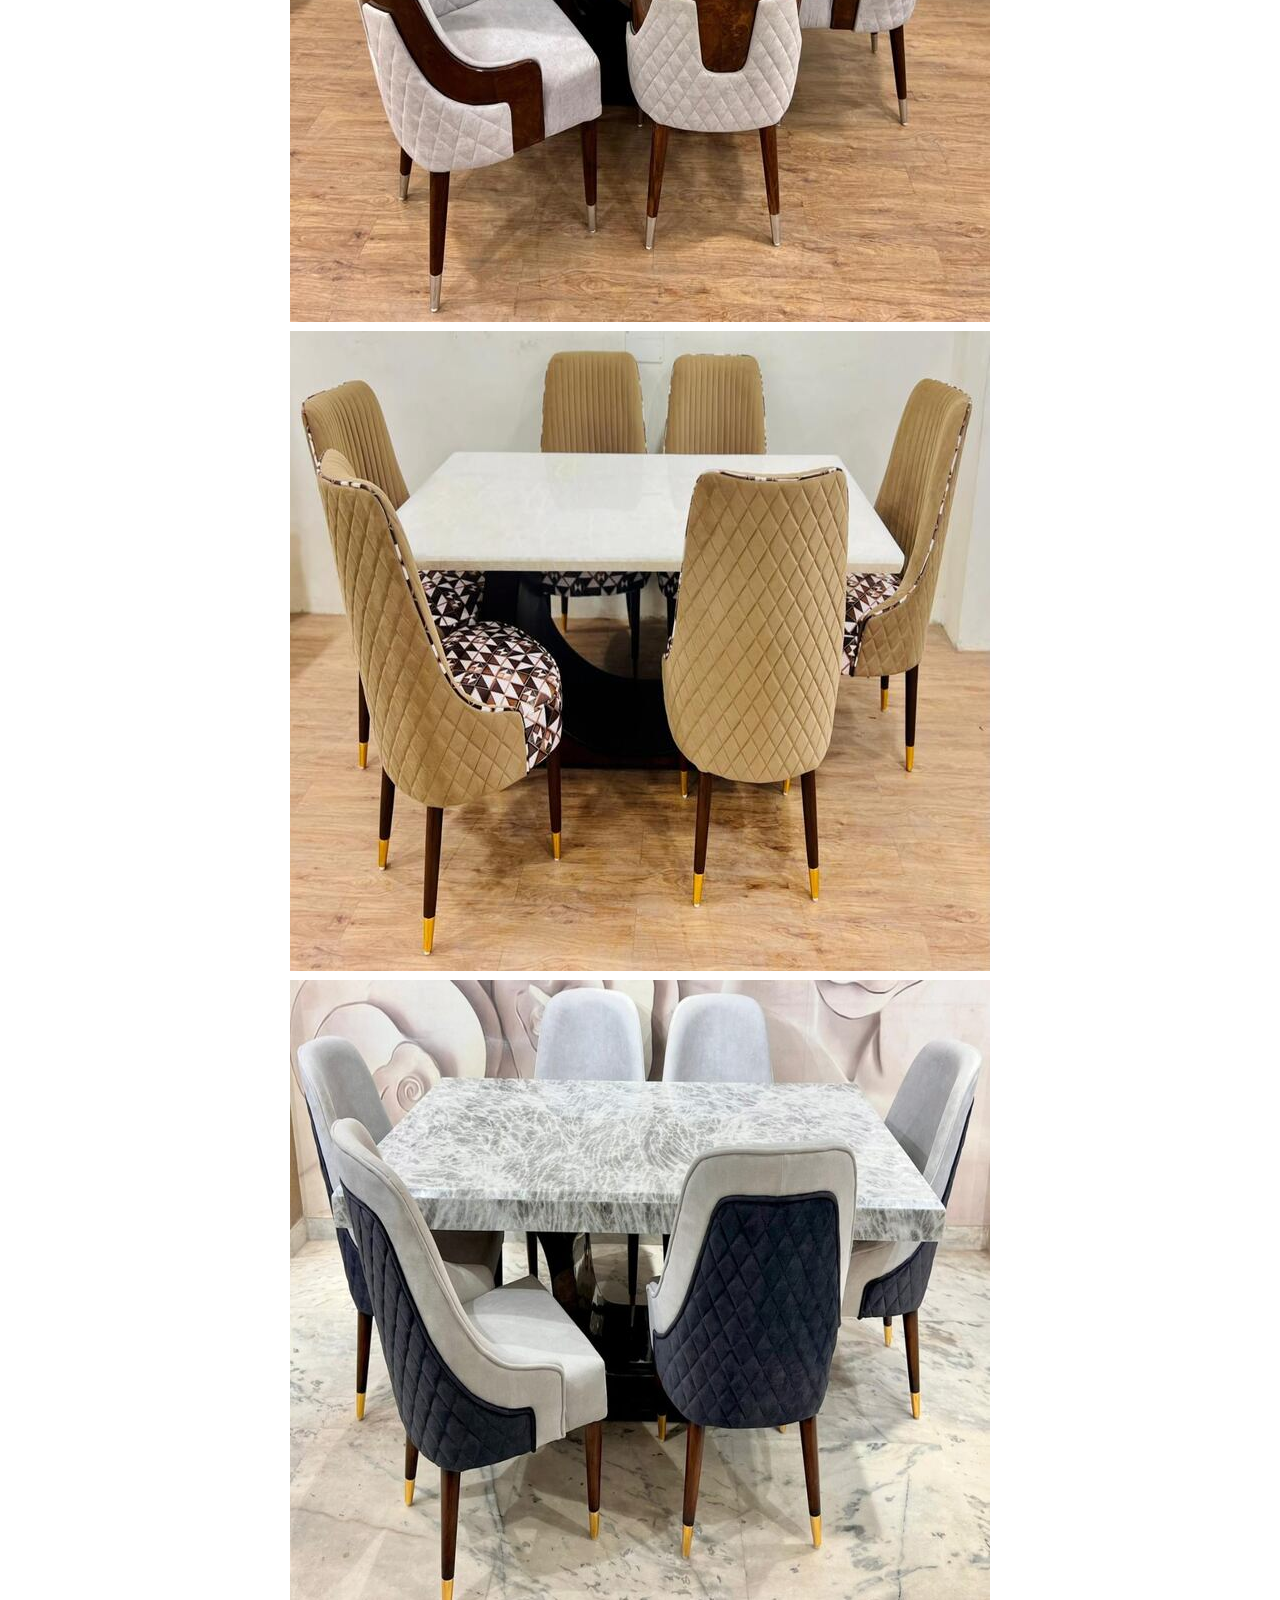
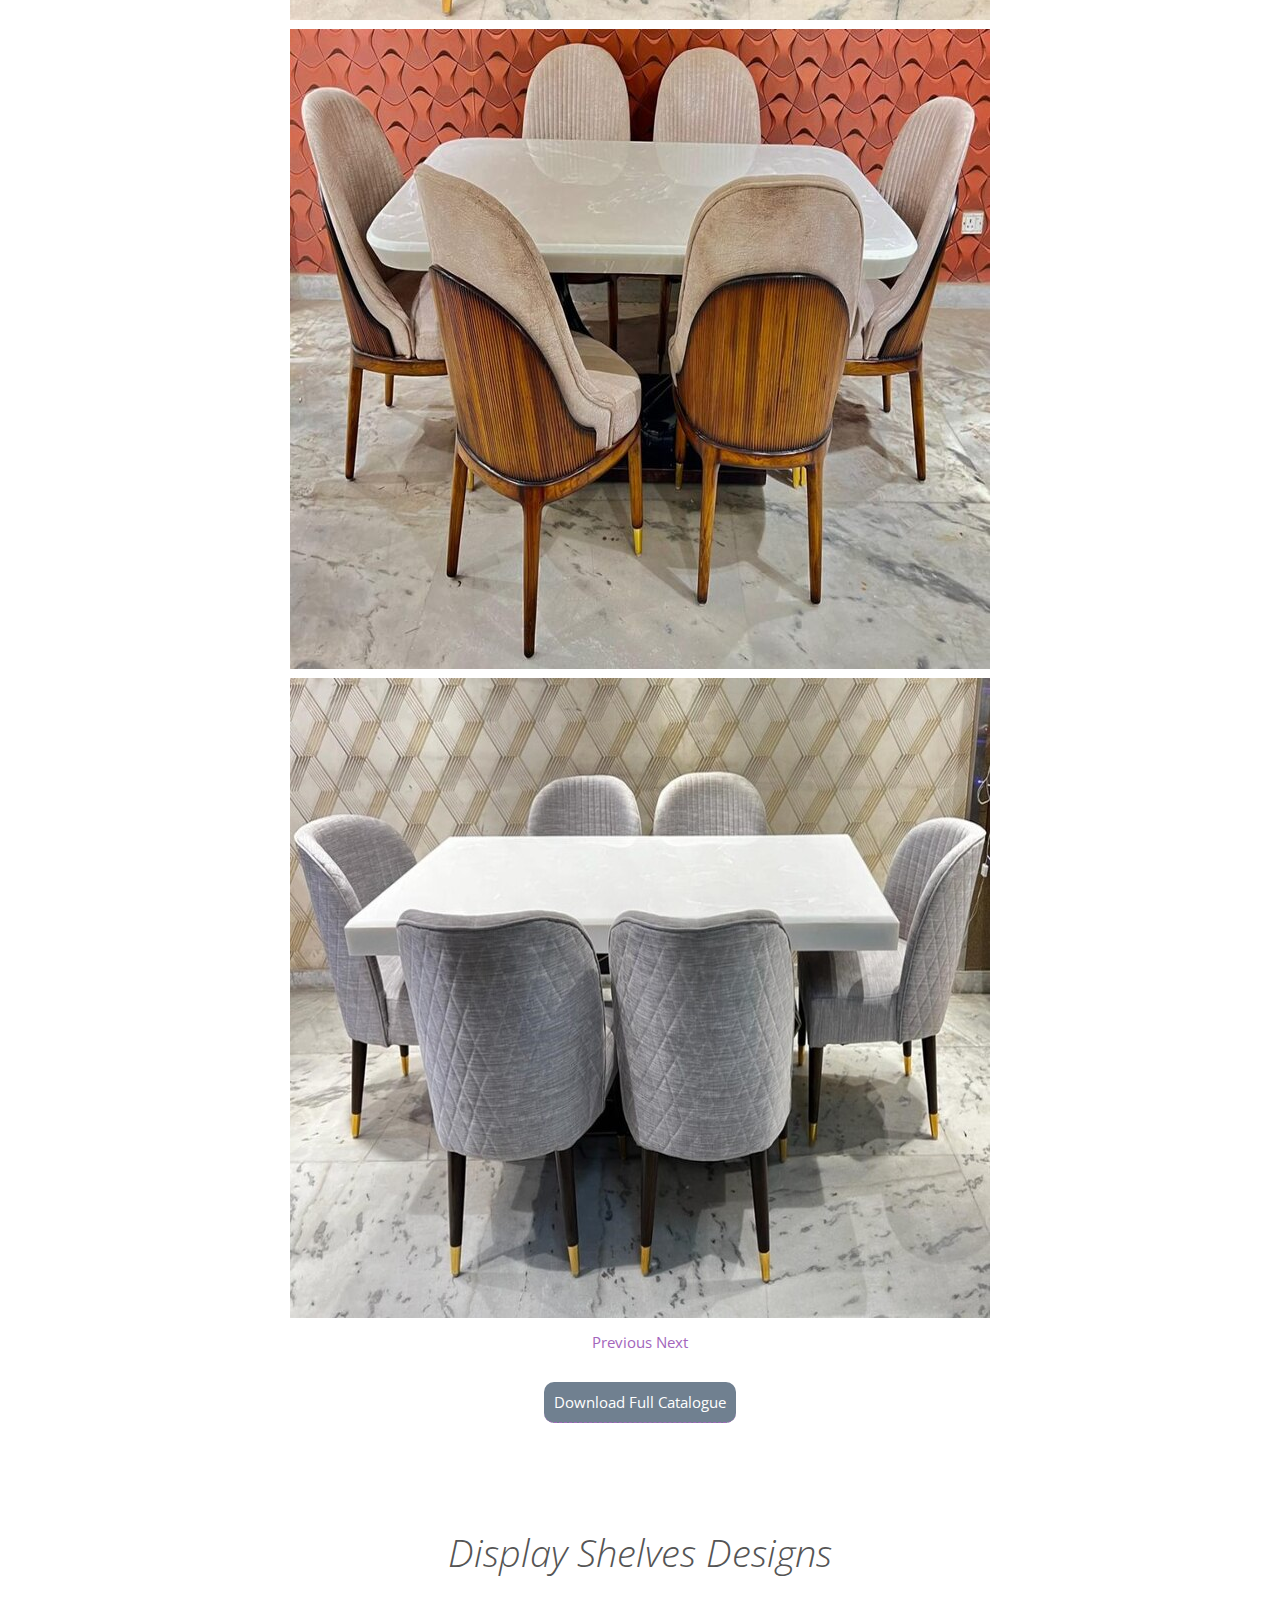
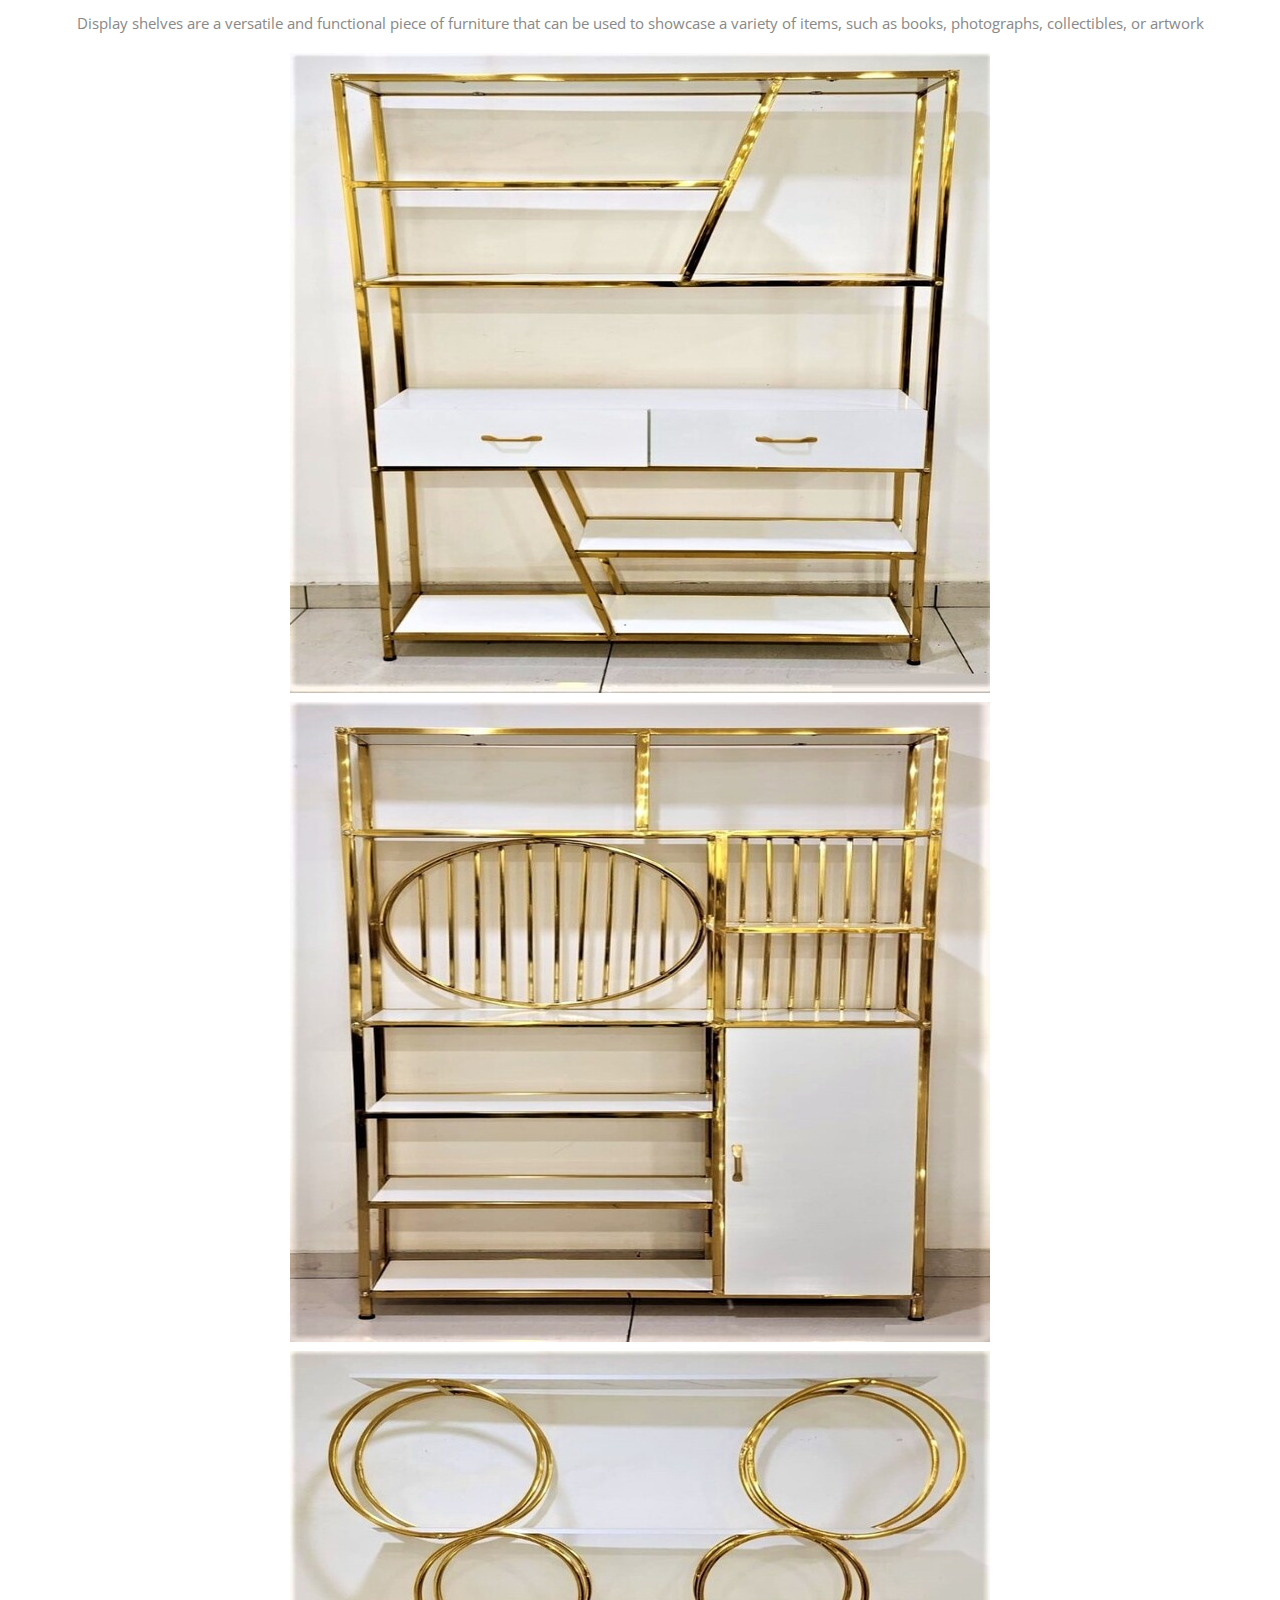
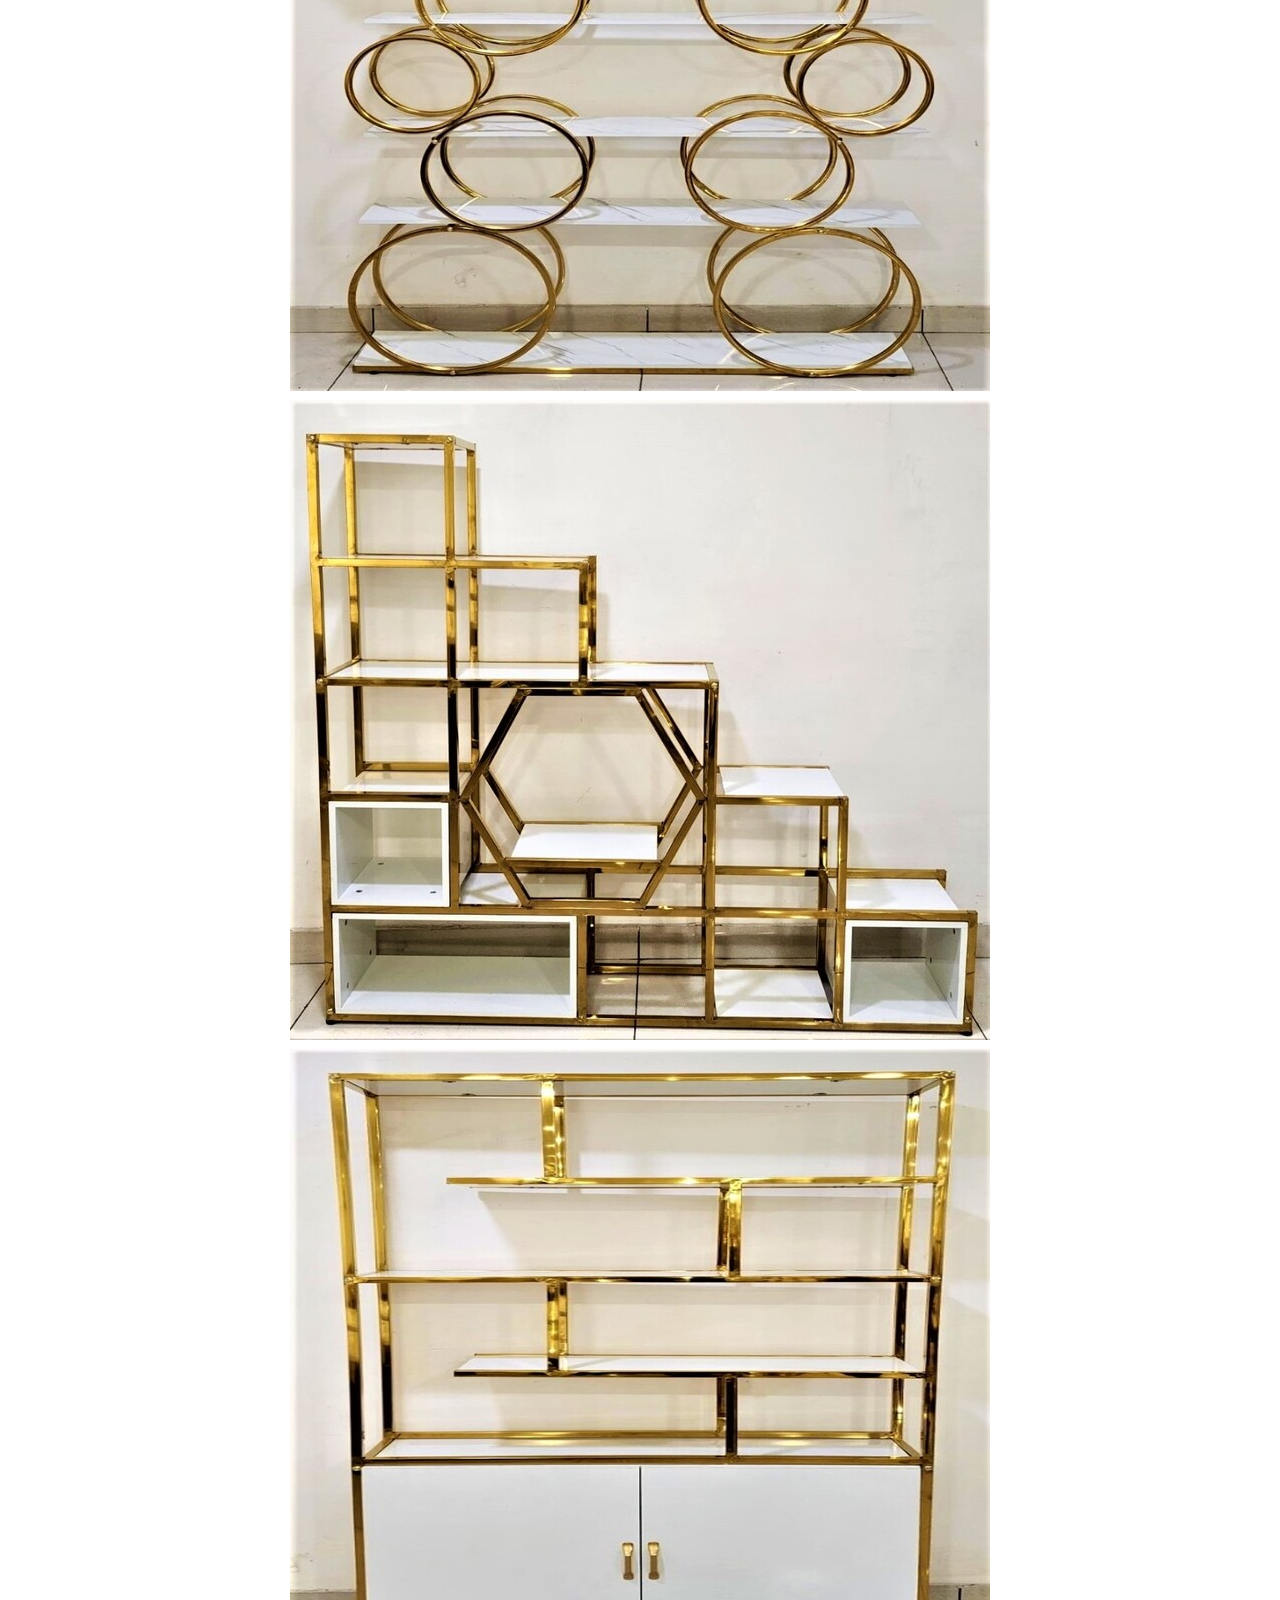
<file: service.html>
<!doctype html>
<html lang="en">

    <head>

		<!-- Required meta tags -->
        <meta charset="utf-8">
        <meta name="viewport" content="width=device-width, initial-scale=1, shrink-to-fit=no">
        
        <title>Avia Luxurio</title>

        <!-- CSS -->
        <link rel="stylesheet" href="https://fonts.googleapis.com/css?family=Open+Sans:300,300i,400,600">
		<link rel="stylesheet" href="https://stackpath.bootstrapcdn.com/bootstrap/4.2.1/css/bootstrap.min.css" integrity="sha384-GJzZqFGwb1QTTN6wy59ffF1BuGJpLSa9DkKMp0DgiMDm4iYMj70gZWKYbI706tWS" crossorigin="anonymous">
        <link rel="stylesheet" href="https://use.fontawesome.com/releases/v5.7.0/css/all.css" integrity="sha384-lZN37f5QGtY3VHgisS14W3ExzMWZxybE1SJSEsQp9S+oqd12jhcu+A56Ebc1zFSJ" crossorigin="anonymous">
        <link rel="stylesheet" href="assets/css/animate.css">
        <link rel="stylesheet" href="assets/css/style.css">
        <link rel="stylesheet" href="assets/css/media-queries.css">
        <link rel="stylesheet" href="assets/css/carousel.css">

        <!-- Favicon and touch icons -->
        <!-- <link rel="shortcut icon" href="assets/ico/favicon.png"> -->
        <link rel="apple-touch-icon-precomposed" sizes="144x144" href="assets/ico/apple-touch-icon-144-precomposed.png">
        <link rel="apple-touch-icon-precomposed" sizes="114x114" href="assets/ico/apple-touch-icon-114-precomposed.png">
        <link rel="apple-touch-icon-precomposed" sizes="72x72" href="assets/ico/apple-touch-icon-72-precomposed.png">
        <link rel="apple-touch-icon-precomposed" href="assets/ico/apple-touch-icon-57-precomposed.png">

    </head>

    <body>

		<!-- Top menu -->
		<nav class="navbar navbar-dark fixed-top navbar-expand-md">
			<div class="container">
				<a class="navbar-brand" href="index.html">Avia Luxurio</a>
			    <button class="navbar-toggler" type="button" data-toggle="collapse" data-target="#navbarNav" aria-controls="navbarNav" aria-expanded="false" aria-label="Toggle navigation">
			        <span class="navbar-toggler-icon"></span>
			    </button>
			    <div class="collapse navbar-collapse" id="navbarNav">
			        <ul class="navbar-nav ml-auto">
			            <li class="nav-item">
			                <a class="nav-link scroll-link" href="index.html">Home</a>
			            </li>
			            <li class="nav-item">
			                <a class="nav-link scroll-link" href="#about-sec">About</a>
			            </li>
			            <li class="nav-item">
			                <a class="nav-link scroll-link" href="product-sec">Products</a>
			            </li>
			            <li class="nav-item">
			                <a class="nav-link scroll-link" href="#service-sec">Services</a>
			            </li>
			            <li class="nav-item">
			                <a class="nav-link scroll-link" href="#testim-sec">Testimonials</a>
			            </li>
						<li class="nav-item">
			                <a class="nav-link scroll-link" href="#contact-sec">Contact</a>
			            </li>
			        </ul>
			    </div>
		    </div>
		</nav>

       
        <div class="top-content">

			<div class="prodtitle">
				<h2>Accent Chair Designs</h2>
				<p>Accent chairs are a stylish and functional addition to any room</p>
			</div>




        	<div class="container-fluid">
        		<div id="carousel-example" class="carousel slide" data-ride="carousel">
        			<div class="carousel-inner row w-100 mx-auto" role="listbox">
            			<div class="carousel-item col-12 col-sm-6 col-md-4 col-lg-3 active">
							<img src="assets/img/backgrounds/1.jpg" class="img-fluid mx-auto d-block" alt="img1">
						</div>
						<div class="carousel-item col-12 col-sm-6 col-md-4 col-lg-3">
							<img src="assets/img/backgrounds/2.jpg" class="img-fluid mx-auto d-block" alt="img2">
						</div>
						<div class="carousel-item col-12 col-sm-6 col-md-4 col-lg-3">
							<img src="assets/img/backgrounds/3.jpg" class="img-fluid mx-auto d-block" alt="img3">
						</div>
						<div class="carousel-item col-12 col-sm-6 col-md-4 col-lg-3">
							<img src="assets/img/backgrounds/4.jpg" class="img-fluid mx-auto d-block" alt="img4">
						</div>
						<div class="carousel-item col-12 col-sm-6 col-md-4 col-lg-3">
							<img src="assets/img/backgrounds/5.jpg" class="img-fluid mx-auto d-block" alt="img5">
						</div>
						<div class="carousel-item col-12 col-sm-6 col-md-4 col-lg-3">
							<img src="assets/img/backgrounds/6.jpg" class="img-fluid mx-auto d-block" alt="img6">
						</div>
						<div class="carousel-item col-12 col-sm-6 col-md-4 col-lg-3">
							<img src="assets/img/backgrounds/7.jpg" class="img-fluid mx-auto d-block" alt="img7">
						</div>
						<div class="carousel-item col-12 col-sm-6 col-md-4 col-lg-3">
							<img src="assets/img/backgrounds/8.jpg" class="img-fluid mx-auto d-block" alt="img8">
						</div>
        			</div>
        			<a class="carousel-control-prev" href="#carousel-example" role="button" data-slide="prev">
						<span class="carousel-control-prev-icon" aria-hidden="true"></span>
						<span class="sr-only">Previous</span>
					</a>
					<a class="carousel-control-next" href="#carousel-example" role="button" data-slide="next">
						<span class="carousel-control-next-icon" aria-hidden="true"></span>
						<span class="sr-only">Next</span>
					</a>
        		</div>
        	</div>

			<div style=" margin-top: 30px;">
				<a href="#pdf" style="background-color: slategray; color: white; text-decoration: none;padding: 10px 10px;border-radius: 10px;">Download Full Catalogue</a>
			</div>
        </div>






		
        <div class="top-content">

			<div class="prodtitle">
				<h2>Bar Chair Designs</h2>
				<p>Bar chairs also known as bar stools, are a popular seating option for bars, kitchen counters, and other elevated surfaces</p>
			</div>




        	<div class="container-fluid">
        		<div id="carousel-example" class="carousel slide" data-ride="carousel">
        			<div class="carousel-inner row w-100 mx-auto" role="listbox">
            			<div class="carousel-item col-12 col-sm-6 col-md-4 col-lg-3 active">
							<img src="assets/img/backgrounds/9.jpg" class="img-fluid mx-auto d-block" alt="img9">
						</div>
						<div class="carousel-item col-12 col-sm-6 col-md-4 col-lg-3">
							<img src="assets/img/backgrounds/10.jpg" class="img-fluid mx-auto d-block" alt="img10">
						</div>
						<div class="carousel-item col-12 col-sm-6 col-md-4 col-lg-3">
							<img src="assets/img/backgrounds/11.jpg" class="img-fluid mx-auto d-block" alt="img11">
						</div>
						<div class="carousel-item col-12 col-sm-6 col-md-4 col-lg-3">
							<img src="assets/img/backgrounds/12.jpg" class="img-fluid mx-auto d-block" alt="img12">
						</div>
						<div class="carousel-item col-12 col-sm-6 col-md-4 col-lg-3">
							<img src="assets/img/backgrounds/13.jpg" class="img-fluid mx-auto d-block" alt="img13">
						</div>
						<div class="carousel-item col-12 col-sm-6 col-md-4 col-lg-3">
							<img src="assets/img/backgrounds/14.jpg" class="img-fluid mx-auto d-block" alt="img14">
						</div>
						<div class="carousel-item col-12 col-sm-6 col-md-4 col-lg-3">
							<img src="assets/img/backgrounds/15.jpg" class="img-fluid mx-auto d-block" alt="img15">
						</div>
						<div class="carousel-item col-12 col-sm-6 col-md-4 col-lg-3">
							<img src="assets/img/backgrounds/16.jpg" class="img-fluid mx-auto d-block" alt="img16">
						</div>
        			</div>
        			<a class="carousel-control-prev" href="#carousel-example" role="button" data-slide="prev">
						<span class="carousel-control-prev-icon" aria-hidden="true"></span>
						<span class="sr-only">Previous</span>
					</a>
					<a class="carousel-control-next" href="#carousel-example" role="button" data-slide="next">
						<span class="carousel-control-next-icon" aria-hidden="true"></span>
						<span class="sr-only">Next</span>
					</a>
        		</div>
        	</div>

			<div style=" margin-top: 30px;">
				<a href="#pdf" style="background-color: slategray; color: white; text-decoration: none;padding: 10px 10px;border-radius: 10px;">Download Full Catalogue</a>
			</div>
        </div>





		
        <div class="top-content">

			<div class="prodtitle">
				<h2>Dinning Set Designs</h2>
				<p>A dining set furniture is a crucial element of any dining room, offering both functionality and aesthetic appeal to enhance the dining experience.

				</p>
			</div>




        	<div class="container-fluid">
        		<div id="carousel-example" class="carousel slide" data-ride="carousel">
        			<div class="carousel-inner row w-100 mx-auto" role="listbox">
            			<div class="carousel-item col-12 col-sm-6 col-md-4 col-lg-3 active">
							<img src="assets/img/backgrounds/17.jpg" class="img-fluid mx-auto d-block" alt="img17">
						</div>
						<div class="carousel-item col-12 col-sm-6 col-md-4 col-lg-3">
							<img src="assets/img/backgrounds/18.jpg" class="img-fluid mx-auto d-block" alt="img18">
						</div>
						<div class="carousel-item col-12 col-sm-6 col-md-4 col-lg-3">
							<img src="assets/img/backgrounds/19.jpg" class="img-fluid mx-auto d-block" alt="img19">
						</div>
						<div class="carousel-item col-12 col-sm-6 col-md-4 col-lg-3">
							<img src="assets/img/backgrounds/20.jpg" class="img-fluid mx-auto d-block" alt="img20">
						</div>
						<div class="carousel-item col-12 col-sm-6 col-md-4 col-lg-3">
							<img src="assets/img/backgrounds/21.jpg" class="img-fluid mx-auto d-block" alt="img21">
						</div>
						<div class="carousel-item col-12 col-sm-6 col-md-4 col-lg-3">
							<img src="assets/img/backgrounds/22.jpg" class="img-fluid mx-auto d-block" alt="img22">
						</div>
						<div class="carousel-item col-12 col-sm-6 col-md-4 col-lg-3">
							<img src="assets/img/backgrounds/23.jpg" class="img-fluid mx-auto d-block" alt="img23">
						</div>
						<div class="carousel-item col-12 col-sm-6 col-md-4 col-lg-3">
							<img src="assets/img/backgrounds/24.jpg" class="img-fluid mx-auto d-block" alt="img24">
						</div>
        			</div>
        			<a class="carousel-control-prev" href="#carousel-example" role="button" data-slide="prev">
						<span class="carousel-control-prev-icon" aria-hidden="true"></span>
						<span class="sr-only">Previous</span>
					</a>
					<a class="carousel-control-next" href="#carousel-example" role="button" data-slide="next">
						<span class="carousel-control-next-icon" aria-hidden="true"></span>
						<span class="sr-only">Next</span>
					</a>
        		</div>
        	</div>

			<div style=" margin-top: 30px;">
				<a href="#pdf" style="background-color: slategray; color: white; text-decoration: none;padding: 10px 10px;border-radius: 10px;">Download Full Catalogue</a>
			</div>
        </div>






		
        <div class="top-content">

			<div class="prodtitle">
				<h2>Display Shelves Designs</h2>
				<p>Display shelves are a versatile and functional piece of furniture that can be used to showcase a variety of items, such as books, photographs, collectibles, or artwork</p>
			</div>




        	<div class="container-fluid">
        		<div id="carousel-example" class="carousel slide" data-ride="carousel">
        			<div class="carousel-inner row w-100 mx-auto" role="listbox">
            			<div class="carousel-item col-12 col-sm-6 col-md-4 col-lg-3 active">
							<img src="assets/img/backgrounds/33.jpg" class="img-fluid mx-auto d-block" alt="img33">
						</div>
						<div class="carousel-item col-12 col-sm-6 col-md-4 col-lg-3">
							<img src="assets/img/backgrounds/34.jpg" class="img-fluid mx-auto d-block" alt="img34">
						</div>
						<div class="carousel-item col-12 col-sm-6 col-md-4 col-lg-3">
							<img src="assets/img/backgrounds/27.jpg" class="img-fluid mx-auto d-block" alt="img27">
						</div>
						<div class="carousel-item col-12 col-sm-6 col-md-4 col-lg-3">
							<img src="assets/img/backgrounds/28.jpg" class="img-fluid mx-auto d-block" alt="img28">
						</div>
						<div class="carousel-item col-12 col-sm-6 col-md-4 col-lg-3">
							<img src="assets/img/backgrounds/29.jpg" class="img-fluid mx-auto d-block" alt="img29">
						</div>
						<div class="carousel-item col-12 col-sm-6 col-md-4 col-lg-3">
							<img src="assets/img/backgrounds/30.jpg" class="img-fluid mx-auto d-block" alt="img30">
						</div>
						<div class="carousel-item col-12 col-sm-6 col-md-4 col-lg-3">
							<img src="assets/img/backgrounds/31.jpg" class="img-fluid mx-auto d-block" alt="img31">
						</div>
						<div class="carousel-item col-12 col-sm-6 col-md-4 col-lg-3">
							<img src="assets/img/backgrounds/32.jpg" class="img-fluid mx-auto d-block" alt="img32">
						</div>
        			</div>
        			<a class="carousel-control-prev" href="#carousel-example" role="button" data-slide="prev">
						<span class="carousel-control-prev-icon" aria-hidden="true"></span>
						<span class="sr-only">Previous</span>
					</a>
					<a class="carousel-control-next" href="#carousel-example" role="button" data-slide="next">
						<span class="carousel-control-next-icon" aria-hidden="true"></span>
						<span class="sr-only">Next</span>
					</a>
        		</div>
        	</div>

			<div style=" margin-top: 30px;">
				<a href="#pdf" style="background-color: slategray; color: white; text-decoration: none;padding: 10px 10px;border-radius: 10px;">Download Full Catalogue</a>
			</div>
        </div>






		
        <div class="top-content">

			<div class="prodtitle">
				<h2>Bed HeadBoard & FootBoard Designs</h2>
				<p>Bed headboards and footboard designs are not only functional pieces of furniture that provide support for the bed, but they also serve as decorative elements that can add character and style to a bedroom</p>
			</div>




        	<div class="container-fluid">
        		<div id="carousel-example" class="carousel slide" data-ride="carousel">
        			<div class="carousel-inner row w-100 mx-auto" role="listbox">
            			<div class="carousel-item col-12 col-sm-6 col-md-4 col-lg-3 active">
							<img src="assets/img/backgrounds/35.jpg" class="img-fluid mx-auto d-block" alt="img35">
						</div>
						<div class="carousel-item col-12 col-sm-6 col-md-4 col-lg-3">
							<img src="assets/img/backgrounds/36.jpg" class="img-fluid mx-auto d-block" alt="img36">
						</div>
						<div class="carousel-item col-12 col-sm-6 col-md-4 col-lg-3">
							<img src="assets/img/backgrounds/37.jpg" class="img-fluid mx-auto d-block" alt="img37">
						</div>
						<div class="carousel-item col-12 col-sm-6 col-md-4 col-lg-3">
							<img src="assets/img/backgrounds/38.jpg" class="img-fluid mx-auto d-block" alt="img38">
						</div>
						<div class="carousel-item col-12 col-sm-6 col-md-4 col-lg-3">
							<img src="assets/img/backgrounds/39.jpg" class="img-fluid mx-auto d-block" alt="img39">
						</div>
						<div class="carousel-item col-12 col-sm-6 col-md-4 col-lg-3">
							<img src="assets/img/backgrounds/40.jpg" class="img-fluid mx-auto d-block" alt="img40">
						</div>
						<div class="carousel-item col-12 col-sm-6 col-md-4 col-lg-3">
							<img src="assets/img/backgrounds/41.jpg" class="img-fluid mx-auto d-block" alt="img41">
						</div>
						<div class="carousel-item col-12 col-sm-6 col-md-4 col-lg-3">
							<img src="assets/img/backgrounds/42.jpg" class="img-fluid mx-auto d-block" alt="img42">
						</div>
        			</div>
        			<a class="carousel-control-prev" href="#carousel-example" role="button" data-slide="prev">
						<span class="carousel-control-prev-icon" aria-hidden="true"></span>
						<span class="sr-only">Previous</span>
					</a>
					<a class="carousel-control-next" href="#carousel-example" role="button" data-slide="next">
						<span class="carousel-control-next-icon" aria-hidden="true"></span>
						<span class="sr-only">Next</span>
					</a>
        		</div>
        	</div>

			<div style=" margin-top: 100px;">
				<a href="#pdf" style="background-color: slategray; color: white; text-decoration: none;padding: 10px 10px;border-radius: 10px;">Download Full Catalogue</a>
			</div>
        </div>





		
        <div class="top-content">

			<div class="prodtitle">
				<h2>Recliner Designs</h2>
				<p>Recliners are a popular and comfortable piece of furniture that are designed to provide a comfortable and relaxing seating option for any room in the house</p>
			</div>




        	<div class="container-fluid">
        		<div id="carousel-example" class="carousel slide" data-ride="carousel">
        			<div class="carousel-inner row w-100 mx-auto" role="listbox">
            			<div class="carousel-item col-12 col-sm-6 col-md-4 col-lg-3 active">
							<img src="assets/img/backgrounds/43.png" class="img-fluid mx-auto d-block" alt="img43">
						</div>
						<div class="carousel-item col-12 col-sm-6 col-md-4 col-lg-3">
							<img src="assets/img/backgrounds/44.png" class="img-fluid mx-auto d-block" alt="img44">
						</div>
						<div class="carousel-item col-12 col-sm-6 col-md-4 col-lg-3">
							<img src="assets/img/backgrounds/45.png" class="img-fluid mx-auto d-block" alt="img45">
						</div>
						<div class="carousel-item col-12 col-sm-6 col-md-4 col-lg-3">
							<img src="assets/img/backgrounds/46.png" class="img-fluid mx-auto d-block" alt="img46">
						</div>
						<div class="carousel-item col-12 col-sm-6 col-md-4 col-lg-3">
							<img src="assets/img/backgrounds/47.png" class="img-fluid mx-auto d-block" alt="img47">
						</div>
						<div class="carousel-item col-12 col-sm-6 col-md-4 col-lg-3">
							<img src="assets/img/backgrounds/48.png" class="img-fluid mx-auto d-block" alt="img48">
						</div>
						<div class="carousel-item col-12 col-sm-6 col-md-4 col-lg-3">
							<img src="assets/img/backgrounds/49.png" class="img-fluid mx-auto d-block" alt="img49">
						</div>
						<div class="carousel-item col-12 col-sm-6 col-md-4 col-lg-3">
							<img src="assets/img/backgrounds/50.png" class="img-fluid mx-auto d-block" alt="img50">
						</div>
        			</div>
        			<a class="carousel-control-prev" href="#carousel-example" role="button" data-slide="prev">
						<span class="carousel-control-prev-icon" aria-hidden="true"></span>
						<span class="sr-only">Previous</span>
					</a>
					<a class="carousel-control-next" href="#carousel-example" role="button" data-slide="next">
						<span class="carousel-control-next-icon" aria-hidden="true"></span>
						<span class="sr-only">Next</span>
					</a>
        		</div>
        	</div>

			<div style=" margin-top: 30px;">
				<a href="#pdf" style="background-color: slategray; color: white; text-decoration: none;padding: 10px 10px;border-radius: 10px;">Download Full Catalogue</a>
			</div>
        </div>




		
        <div class="top-content">

			<div class="prodtitle">
				<h2>Center Table Designs</h2>
				<p>Center tables are a popular piece of furniture in living rooms and other communal spaces</p>
			</div>




        	<div class="container-fluid">
        		<div id="carousel-example" class="carousel slide" data-ride="carousel">
        			<div class="carousel-inner row w-100 mx-auto" role="listbox">
            			<div class="carousel-item col-12 col-sm-6 col-md-4 col-lg-3 active">
							<img src="assets/img/backgrounds/51.png" class="img-fluid mx-auto d-block" alt="img51">
						</div>
						<div class="carousel-item col-12 col-sm-6 col-md-4 col-lg-3">
							<img src="assets/img/backgrounds/52.png" class="img-fluid mx-auto d-block" alt="img52">
						</div>
						<div class="carousel-item col-12 col-sm-6 col-md-4 col-lg-3">
							<img src="assets/img/backgrounds/53.png" class="img-fluid mx-auto d-block" alt="img53">
						</div>
						<div class="carousel-item col-12 col-sm-6 col-md-4 col-lg-3">
							<img src="assets/img/backgrounds/54.png" class="img-fluid mx-auto d-block" alt="img54">
						</div>
						<div class="carousel-item col-12 col-sm-6 col-md-4 col-lg-3">
							<img src="assets/img/backgrounds/55.png" class="img-fluid mx-auto d-block" alt="img55">
						</div>
						<div class="carousel-item col-12 col-sm-6 col-md-4 col-lg-3">
							<img src="assets/img/backgrounds/56.png" class="img-fluid mx-auto d-block" alt="img56">
						</div>
						<div class="carousel-item col-12 col-sm-6 col-md-4 col-lg-3">
							<img src="assets/img/backgrounds/57.png" class="img-fluid mx-auto d-block" alt="img57">
						</div>
						<div class="carousel-item col-12 col-sm-6 col-md-4 col-lg-3">
							<img src="assets/img/backgrounds/58.png" class="img-fluid mx-auto d-block" alt="img58">
						</div>
        			</div>
        			<a class="carousel-control-prev" href="#carousel-example" role="button" data-slide="prev">
						<span class="carousel-control-prev-icon" aria-hidden="true"></span>
						<span class="sr-only">Previous</span>
					</a>
					<a class="carousel-control-next" href="#carousel-example" role="button" data-slide="next">
						<span class="carousel-control-next-icon" aria-hidden="true"></span>
						<span class="sr-only">Next</span>
					</a>
        		</div>
        	</div>

			<div style=" margin-top: 30px;">
				<a href="#pdf" style="background-color: slategray; color: white; text-decoration: none;padding: 10px 10px;border-radius: 10px;">Download Full Catalogue</a>
			</div>
        </div>

		
        <div class="top-content">

			<div class="prodtitle">
				<h2>Decorative Designs</h2>
				<p>Decorative items furniture refers to a variety of items designed to add aesthetic appeal to a room, rather than providing a functional purpose</p>
			</div>




        	<div class="container-fluid">
        		<div id="carousel-example" class="carousel slide" data-ride="carousel">
        			<div class="carousel-inner row w-100 mx-auto" role="listbox">
            			<div class="carousel-item col-12 col-sm-6 col-md-4 col-lg-3 active">
							<img src="assets/img/backgrounds/59.jpg" class="img-fluid mx-auto d-block" alt="img59">
						</div>
						<div class="carousel-item col-12 col-sm-6 col-md-4 col-lg-3">
							<img src="assets/img/backgrounds/60.jpg" class="img-fluid mx-auto d-block" alt="img60">
						</div>
						<div class="carousel-item col-12 col-sm-6 col-md-4 col-lg-3">
							<img src="assets/img/backgrounds/61.jpg" class="img-fluid mx-auto d-block" alt="img61">
						</div>
						<div class="carousel-item col-12 col-sm-6 col-md-4 col-lg-3">
							<img src="assets/img/backgrounds/62.jpg" class="img-fluid mx-auto d-block" alt="img62">
						</div>
						<div class="carousel-item col-12 col-sm-6 col-md-4 col-lg-3">
							<img src="assets/img/backgrounds/63.jpg" class="img-fluid mx-auto d-block" alt="img63">
						</div>
						<div class="carousel-item col-12 col-sm-6 col-md-4 col-lg-3">
							<img src="assets/img/backgrounds/64.jpg" class="img-fluid mx-auto d-block" alt="img64">
						</div>
						<div class="carousel-item col-12 col-sm-6 col-md-4 col-lg-3">
							<img src="assets/img/backgrounds/65.jpg" class="img-fluid mx-auto d-block" alt="img65">
						</div>
						<div class="carousel-item col-12 col-sm-6 col-md-4 col-lg-3">
							<img src="assets/img/backgrounds/66.jpg" class="img-fluid mx-auto d-block" alt="img66">
						</div>
        			</div>
        			<a class="carousel-control-prev" href="#carousel-example" role="button" data-slide="prev">
						<span class="carousel-control-prev-icon" aria-hidden="true"></span>
						<span class="sr-only">Previous</span>
					</a>
					<a class="carousel-control-next" href="#carousel-example" role="button" data-slide="next">
						<span class="carousel-control-next-icon" aria-hidden="true"></span>
						<span class="sr-only">Next</span>
					</a>
        		</div>
        	</div>

			<div style=" margin-top: 30px;">
				<a href="#pdf" style="background-color: slategray; color: white; text-decoration: none;padding: 10px 10px;border-radius: 10px;">Download Full Catalogue</a>
			</div>
        </div>




		<div class="top-content">

			<div class="prodtitle">
				<h2>Pouffes Designs</h2>
				<p>Pouffes also known as ottomans, are a versatile and practical piece of furniture that can be used in a variety of ways</p>
			</div>




        	<div class="container-fluid">
        		<div id="carousel-example" class="carousel slide" data-ride="carousel">
        			<div class="carousel-inner row w-100 mx-auto" role="listbox">
            			<div class="carousel-item col-12 col-sm-6 col-md-4 col-lg-3 active">
							<img src="assets/img/backgrounds/67.jpg" class="img-fluid mx-auto d-block" alt="img67">
						</div>
						<div class="carousel-item col-12 col-sm-6 col-md-4 col-lg-3">
							<img src="assets/img/backgrounds/68.jpg" class="img-fluid mx-auto d-block" alt="img68">
						</div>
						<div class="carousel-item col-12 col-sm-6 col-md-4 col-lg-3">
							<img src="assets/img/backgrounds/69.jpg" class="img-fluid mx-auto d-block" alt="img69">
						</div>
						<div class="carousel-item col-12 col-sm-6 col-md-4 col-lg-3">
							<img src="assets/img/backgrounds/70.jpg" class="img-fluid mx-auto d-block" alt="img70">
						</div>
						<div class="carousel-item col-12 col-sm-6 col-md-4 col-lg-3">
							<img src="assets/img/backgrounds/71.jpg" class="img-fluid mx-auto d-block" alt="img71">
						</div>
						<div class="carousel-item col-12 col-sm-6 col-md-4 col-lg-3">
							<img src="assets/img/backgrounds/72.jpg" class="img-fluid mx-auto d-block" alt="img72">
						</div>
						<div class="carousel-item col-12 col-sm-6 col-md-4 col-lg-3">
							<img src="assets/img/backgrounds/73.jpg" class="img-fluid mx-auto d-block" alt="img73">
						</div>
						<div class="carousel-item col-12 col-sm-6 col-md-4 col-lg-3">
							<img src="assets/img/backgrounds/74.jpg" class="img-fluid mx-auto d-block" alt="img74">
						</div>
        			</div>
        			<a class="carousel-control-prev" href="#carousel-example" role="button" data-slide="prev">
						<span class="carousel-control-prev-icon" aria-hidden="true"></span>
						<span class="sr-only">Previous</span>
					</a>
					<a class="carousel-control-next" href="#carousel-example" role="button" data-slide="next">
						<span class="carousel-control-next-icon" aria-hidden="true"></span>
						<span class="sr-only">Next</span>
					</a>
        		</div>
        	</div>

			<div style=" margin-top: 30px;">
				<a href="#pdf" style="background-color: slategray; color: white; text-decoration: none;padding: 10px 10px;border-radius: 10px;">Download Full Catalogue</a>
			</div>
        </div>



		<div class="top-content">

			<div class="prodtitle">
				<h2>Cabinet Designs</h2>
				<p>Cabinets and chesters are practical and stylish storage solutions for any room in the house</p>
			</div>




        	<div class="container-fluid">
        		<div id="carousel-example" class="carousel slide" data-ride="carousel">
        			<div class="carousel-inner row w-100 mx-auto" role="listbox">
            			<div class="carousel-item col-12 col-sm-6 col-md-4 col-lg-3 active">
							<img src="assets/img/backgrounds/75.jpg" class="img-fluid mx-auto d-block" alt="img75">
						</div>
						<div class="carousel-item col-12 col-sm-6 col-md-4 col-lg-3">
							<img src="assets/img/backgrounds/76.jpg" class="img-fluid mx-auto d-block" alt="img76">
						</div>
						<div class="carousel-item col-12 col-sm-6 col-md-4 col-lg-3">
							<img src="assets/img/backgrounds/77.jpg" class="img-fluid mx-auto d-block" alt="img77">
						</div>
						<div class="carousel-item col-12 col-sm-6 col-md-4 col-lg-3">
							<img src="assets/img/backgrounds/78.jpg" class="img-fluid mx-auto d-block" alt="img78">
						</div>
						<div class="carousel-item col-12 col-sm-6 col-md-4 col-lg-3">
							<img src="assets/img/backgrounds/79.jpg" class="img-fluid mx-auto d-block" alt="img79">
						</div>
						<div class="carousel-item col-12 col-sm-6 col-md-4 col-lg-3">
							<img src="assets/img/backgrounds/80.jpg" class="img-fluid mx-auto d-block" alt="img80">
						</div>
						<div class="carousel-item col-12 col-sm-6 col-md-4 col-lg-3">
							<img src="assets/img/backgrounds/81.jpg" class="img-fluid mx-auto d-block" alt="img81">
						</div>
						<div class="carousel-item col-12 col-sm-6 col-md-4 col-lg-3">
							<img src="assets/img/backgrounds/82.jpg" class="img-fluid mx-auto d-block" alt="img82">
						</div>
        			</div>
        			<a class="carousel-control-prev" href="#carousel-example" role="button" data-slide="prev">
						<span class="carousel-control-prev-icon" aria-hidden="true"></span>
						<span class="sr-only">Previous</span>
					</a>
					<a class="carousel-control-next" href="#carousel-example" role="button" data-slide="next">
						<span class="carousel-control-next-icon" aria-hidden="true"></span>
						<span class="sr-only">Next</span>
					</a>
        		</div>
        	</div>

			<div style=" margin-top: 30px;">
				<a href="#pdf" style="background-color: slategray; color: white; text-decoration: none;padding: 10px 10px;border-radius: 10px;">Download Full Catalogue</a>
			</div>
        </div>
		
		<div class="top-content">

			<div class="prodtitle">
				<h2>Cafe Furniture Designs</h2>
				<p>Cafe furniture plays a significant role in creating a cozy and inviting atmosphere in a cafe, and can greatly influence the overall dining experience of the customers</p>
			</div>




        	<div class="container-fluid">
        		<div id="carousel-example" class="carousel slide" data-ride="carousel">
        			<div class="carousel-inner row w-100 mx-auto" role="listbox">
            			<div class="carousel-item col-12 col-sm-6 col-md-4 col-lg-3 active">
							<img src="assets/img/backgrounds/83.png" class="img-fluid mx-auto d-block" alt="img83">
						</div>
						<div class="carousel-item col-12 col-sm-6 col-md-4 col-lg-3">
							<img src="assets/img/backgrounds/84.png" class="img-fluid mx-auto d-block" alt="img84">
						</div>
						<div class="carousel-item col-12 col-sm-6 col-md-4 col-lg-3">
							<img src="assets/img/backgrounds/85.png" class="img-fluid mx-auto d-block" alt="img85">
						</div>
						<div class="carousel-item col-12 col-sm-6 col-md-4 col-lg-3">
							<img src="assets/img/backgrounds/86.png" class="img-fluid mx-auto d-block" alt="img86">
						</div>
						<div class="carousel-item col-12 col-sm-6 col-md-4 col-lg-3">
							<img src="assets/img/backgrounds/87.png" class="img-fluid mx-auto d-block" alt="img87">
						</div>
						<div class="carousel-item col-12 col-sm-6 col-md-4 col-lg-3">
							<img src="assets/img/backgrounds/88.png" class="img-fluid mx-auto d-block" alt="img88">
						</div>
						<div class="carousel-item col-12 col-sm-6 col-md-4 col-lg-3">
							<img src="assets/img/backgrounds/89.png" class="img-fluid mx-auto d-block" alt="img89">
						</div>
						<div class="carousel-item col-12 col-sm-6 col-md-4 col-lg-3">
							<img src="assets/img/backgrounds/90.png" class="img-fluid mx-auto d-block" alt="img90">
						</div>
        			</div>
        			<a class="carousel-control-prev" href="#carousel-example" role="button" data-slide="prev">
						<span class="carousel-control-prev-icon" aria-hidden="true"></span>
						<span class="sr-only">Previous</span>
					</a>
					<a class="carousel-control-next" href="#carousel-example" role="button" data-slide="next">
						<span class="carousel-control-next-icon" aria-hidden="true"></span>
						<span class="sr-only">Next</span>
					</a>
        		</div>
        	</div>

			<div style=" margin-top: 30px;">
				<a href="#pdf" style="background-color: slategray; color: white; text-decoration: none;padding: 10px 10px;border-radius: 10px;">Download Full Catalogue</a>
			</div>
        </div>

		<div class="top-content">

			<div class="prodtitle">
				<h2>Dining Table Designs</h2>
				<p>Dining tables are a centerpiece of any dining room, providing a space for meals and socializing</p>
			</div>




        	<div class="container-fluid">
        		<div id="carousel-example" class="carousel slide" data-ride="carousel">
        			<div class="carousel-inner row w-100 mx-auto" role="listbox">
            			<div class="carousel-item col-12 col-sm-6 col-md-4 col-lg-3 active">
							<img src="assets/img/backgrounds/91.jpg" class="img-fluid mx-auto d-block" alt="img91">
						</div>
						<div class="carousel-item col-12 col-sm-6 col-md-4 col-lg-3">
							<img src="assets/img/backgrounds/92.jpg" class="img-fluid mx-auto d-block" alt="img92">
						</div>
						<div class="carousel-item col-12 col-sm-6 col-md-4 col-lg-3">
							<img src="assets/img/backgrounds/93.jpg" class="img-fluid mx-auto d-block" alt="img93">
						</div>
						<div class="carousel-item col-12 col-sm-6 col-md-4 col-lg-3">
							<img src="assets/img/backgrounds/94.jpg" class="img-fluid mx-auto d-block" alt="img94">
						</div>
						<div class="carousel-item col-12 col-sm-6 col-md-4 col-lg-3">
							<img src="assets/img/backgrounds/95.jpg" class="img-fluid mx-auto d-block" alt="img95">
						</div>
						<div class="carousel-item col-12 col-sm-6 col-md-4 col-lg-3">
							<img src="assets/img/backgrounds/96.jpg" class="img-fluid mx-auto d-block" alt="img96">
						</div>
						<div class="carousel-item col-12 col-sm-6 col-md-4 col-lg-3">
							<img src="assets/img/backgrounds/97.jpg" class="img-fluid mx-auto d-block" alt="img97">
						</div>
						<div class="carousel-item col-12 col-sm-6 col-md-4 col-lg-3">
							<img src="assets/img/backgrounds/98.jpg" class="img-fluid mx-auto d-block" alt="img98">
						</div>
        			</div>
        			<a class="carousel-control-prev" href="#carousel-example" role="button" data-slide="prev">
						<span class="carousel-control-prev-icon" aria-hidden="true"></span>
						<span class="sr-only">Previous</span>
					</a>
					<a class="carousel-control-next" href="#carousel-example" role="button" data-slide="next">
						<span class="carousel-control-next-icon" aria-hidden="true"></span>
						<span class="sr-only">Next</span>
					</a>
        		</div>
        	</div>

			<div style=" margin-top: 30px;">
				<a href="#pdf" style="background-color: slategray; color: white; text-decoration: none;padding: 10px 10px;border-radius: 10px;">Download Full Catalogue</a>
			</div>
        </div>



		<div class="top-content">

			<div class="prodtitle">
				<h2>Office Chair Designs</h2>
				<p>Office furniture refers to a wide range of furniture items used in a workspace, including desks, chairs, filing cabinets, bookcases, and storage units</p>
			</div>


        	<div class="container-fluid">
        		<div id="carousel-example" class="carousel slide" data-ride="carousel">
        			<div class="carousel-inner row w-100 mx-auto" role="listbox">
            			<div class="carousel-item col-12 col-sm-6 col-md-4 col-lg-3 active">
							<img src="assets/img/backgrounds/99.jpg" class="img-fluid mx-auto d-block" alt="img99">
						</div>
						<div class="carousel-item col-12 col-sm-6 col-md-4 col-lg-3">
							<img src="assets/img/backgrounds/100.jpg" class="img-fluid mx-auto d-block" alt="img100">
						</div>
						<div class="carousel-item col-12 col-sm-6 col-md-4 col-lg-3">
							<img src="assets/img/backgrounds/101.jpg" class="img-fluid mx-auto d-block" alt="img101">
						</div>
						<div class="carousel-item col-12 col-sm-6 col-md-4 col-lg-3">
							<img src="assets/img/backgrounds/102.jpg" class="img-fluid mx-auto d-block" alt="img102">
						</div>
						<div class="carousel-item col-12 col-sm-6 col-md-4 col-lg-3">
							<img src="assets/img/backgrounds/103.jpg" class="img-fluid mx-auto d-block" alt="img103">
						</div>
						<div class="carousel-item col-12 col-sm-6 col-md-4 col-lg-3">
							<img src="assets/img/backgrounds/104.jpg" class="img-fluid mx-auto d-block" alt="img104">
						</div>
						<div class="carousel-item col-12 col-sm-6 col-md-4 col-lg-3">
							<img src="assets/img/backgrounds/105.jpg" class="img-fluid mx-auto d-block" alt="img105">
						</div>
						<div class="carousel-item col-12 col-sm-6 col-md-4 col-lg-3">
							<img src="assets/img/backgrounds/106.jpg" class="img-fluid mx-auto d-block" alt="img106">
						</div>
        			</div>
        			<a class="carousel-control-prev" href="#carousel-example" role="button" data-slide="prev">
						<span class="carousel-control-prev-icon" aria-hidden="true"></span>
						<span class="sr-only">Previous</span>
					</a>
					<a class="carousel-control-next" href="#carousel-example" role="button" data-slide="next">
						<span class="carousel-control-next-icon" aria-hidden="true"></span>
						<span class="sr-only">Next</span>
					</a>
        		</div>
        	</div>

			<div style=" margin-top: 30px;">
				<a href="#pdf" style="background-color: slategray; color: white; text-decoration: none;padding: 10px 10px;border-radius: 10px;">Download Full Catalogue</a>
			</div>
        </div>


		
		<div class="top-content">

			<div class="prodtitle">
				<h2>Console Designs</h2>
				<p>Consoles are a versatile piece of furniture that can be used in a variety of ways</p>
			</div>


        	<div class="container-fluid">
        		<div id="carousel-example" class="carousel slide" data-ride="carousel">
        			<div class="carousel-inner row w-100 mx-auto" role="listbox">
            			<div class="carousel-item col-12 col-sm-6 col-md-4 col-lg-3 active">
							<img src="assets/img/backgrounds/107.jpg" class="img-fluid mx-auto d-block" alt="img107">
						</div>
						<div class="carousel-item col-12 col-sm-6 col-md-4 col-lg-3">
							<img src="assets/img/backgrounds/108.jpg" class="img-fluid mx-auto d-block" alt="img108">
						</div>
						<div class="carousel-item col-12 col-sm-6 col-md-4 col-lg-3">
							<img src="assets/img/backgrounds/109.jpg" class="img-fluid mx-auto d-block" alt="img109">
						</div>
						<div class="carousel-item col-12 col-sm-6 col-md-4 col-lg-3">
							<img src="assets/img/backgrounds/110.jpg" class="img-fluid mx-auto d-block" alt="img110">
						</div>
						<div class="carousel-item col-12 col-sm-6 col-md-4 col-lg-3">
							<img src="assets/img/backgrounds/111.jpg" class="img-fluid mx-auto d-block" alt="img111">
						</div>
						<div class="carousel-item col-12 col-sm-6 col-md-4 col-lg-3">
							<img src="assets/img/backgrounds/112.jpg" class="img-fluid mx-auto d-block" alt="img112">
						</div>
						<div class="carousel-item col-12 col-sm-6 col-md-4 col-lg-3">
							<img src="assets/img/backgrounds/113.jpg" class="img-fluid mx-auto d-block" alt="img113">
						</div>
						<div class="carousel-item col-12 col-sm-6 col-md-4 col-lg-3">
							<img src="assets/img/backgrounds/114.jpg" class="img-fluid mx-auto d-block" alt="img114">
						</div>
        			</div>
        			<a class="carousel-control-prev" href="#carousel-example" role="button" data-slide="prev">
						<span class="carousel-control-prev-icon" aria-hidden="true"></span>
						<span class="sr-only">Previous</span>
					</a>
					<a class="carousel-control-next" href="#carousel-example" role="button" data-slide="next">
						<span class="carousel-control-next-icon" aria-hidden="true"></span>
						<span class="sr-only">Next</span>
					</a>
        		</div>
        	</div>

			<div style=" margin-top: 30px;">
				<a href="#pdf" style="background-color: slategray; color: white; text-decoration: none;padding: 10px 10px;border-radius: 10px;">Download Full Catalogue</a>
			</div>
        </div>

		<div class="top-content">

			<div class="prodtitle">
				<h2>Shoe Rack Designs</h2>
				<p>Shoe racks are a functional piece of furniture designed to store and organize shoes</p>
			</div>


        	<div class="container-fluid">
        		<div id="carousel-example" class="carousel slide" data-ride="carousel">
        			<div class="carousel-inner row w-100 mx-auto" role="listbox">
            			<div class="carousel-item col-12 col-sm-6 col-md-4 col-lg-3 active">
							<img src="assets/img/backgrounds/115.jpg" class="img-fluid mx-auto d-block" alt="img115">
						</div>
						<div class="carousel-item col-12 col-sm-6 col-md-4 col-lg-3">
							<img src="assets/img/backgrounds/116.jpg" class="img-fluid mx-auto d-block" alt="img116">
						</div>
						
        			</div>
        			<a class="carousel-control-prev" href="#carousel-example" role="button" data-slide="prev">
						<span class="carousel-control-prev-icon" aria-hidden="true"></span>
						<span class="sr-only">Previous</span>
					</a>
					<a class="carousel-control-next" href="#carousel-example" role="button" data-slide="next">
						<span class="carousel-control-next-icon" aria-hidden="true"></span>
						<span class="sr-only">Next</span>
					</a>
        		</div>
        	</div>

			<div style=" margin-top: 30px;">
				<a href="#pdf" style="background-color: slategray; color: white; text-decoration: none;padding: 10px 10px;border-radius: 10px;">Download Full Catalogue</a>
			</div>
        </div>
        
		<div class="top-content">

			<div class="prodtitle">
				<h2>Sofa Designs</h2>
				<p>Sofas are one of the most important and versatile pieces of furniture in a home</p>
			</div>
			<div class="top-content">

				<div class="prodtitle">
					<h2>TV Unit Designs</h2>
					<p>TV units also known as TV stands or entertainment centers, are a functional and stylish piece of furniture designed to house and display a television, as well as other electronic components.</p>
				</div>
				<div class="top-content">

					<div class="prodtitle">
						<h2>Side Table Designs</h2>
						<p>Side tables are a versatile and practical piece of furniture that can be used in a variety of spaces</p>
					</div>


















					<footer class="text-center text-lg-start">
						<div class="container d-flex justify-content-center py-5">
						  
						  <a href="" class='fa fa-facebook'
						  style='font-size: 26px; color: #0e3c4a; margin-left: 30px;margin-top:15px;'></a>
				  
						  <a href=" https://instagram.com/ishaanaainteriors?igshid=YmMyMTA2M2Y=" class='fa fa-instagram'
						  style='font-size: 26px; color: #0e3c4a; margin-left: 30px;margin-top:15px'></a>
				  
						  <a href="https://wa.me/919026566666" class='fa fa-whatsapp'  
						  style='font-size: 26px; color: #0e3c4a; margin-left: 30px;margin-top:15px'></a>
				  
						  
					
						<!-- Copyright -->
						<div class="text-center text-white p-3" style="color:#001933;">
						  © 2023 Copyright:
						  <a class="text-white" href="index.html" style="color: #0e3c4a;">avialuxurio.com</a>
						</div>
						<!-- Copyright -->
					  </footer>
	

        <!-- Javascript -->
		<script src="assets/js/jquery-3.3.1.min.js"></script>
		<script src="assets/js/jquery-migrate-3.0.0.min.js"></script>
		<script src="https://cdnjs.cloudflare.com/ajax/libs/popper.js/1.14.6/umd/popper.min.js" integrity="sha384-wHAiFfRlMFy6i5SRaxvfOCifBUQy1xHdJ/yoi7FRNXMRBu5WHdZYu1hA6ZOblgut" crossorigin="anonymous"></script>
		<script src="https://stackpath.bootstrapcdn.com/bootstrap/4.2.1/js/bootstrap.min.js" integrity="sha384-B0UglyR+jN6CkvvICOB2joaf5I4l3gm9GU6Hc1og6Ls7i6U/mkkaduKaBhlAXv9k" crossorigin="anonymous"></script>
        <script src="assets/js/jquery.backstretch.min.js"></script>
        <script src="assets/js/wow.min.js"></script>
        <script src="assets/js/scripts.js"></script>

    </body>

</html>
</file>
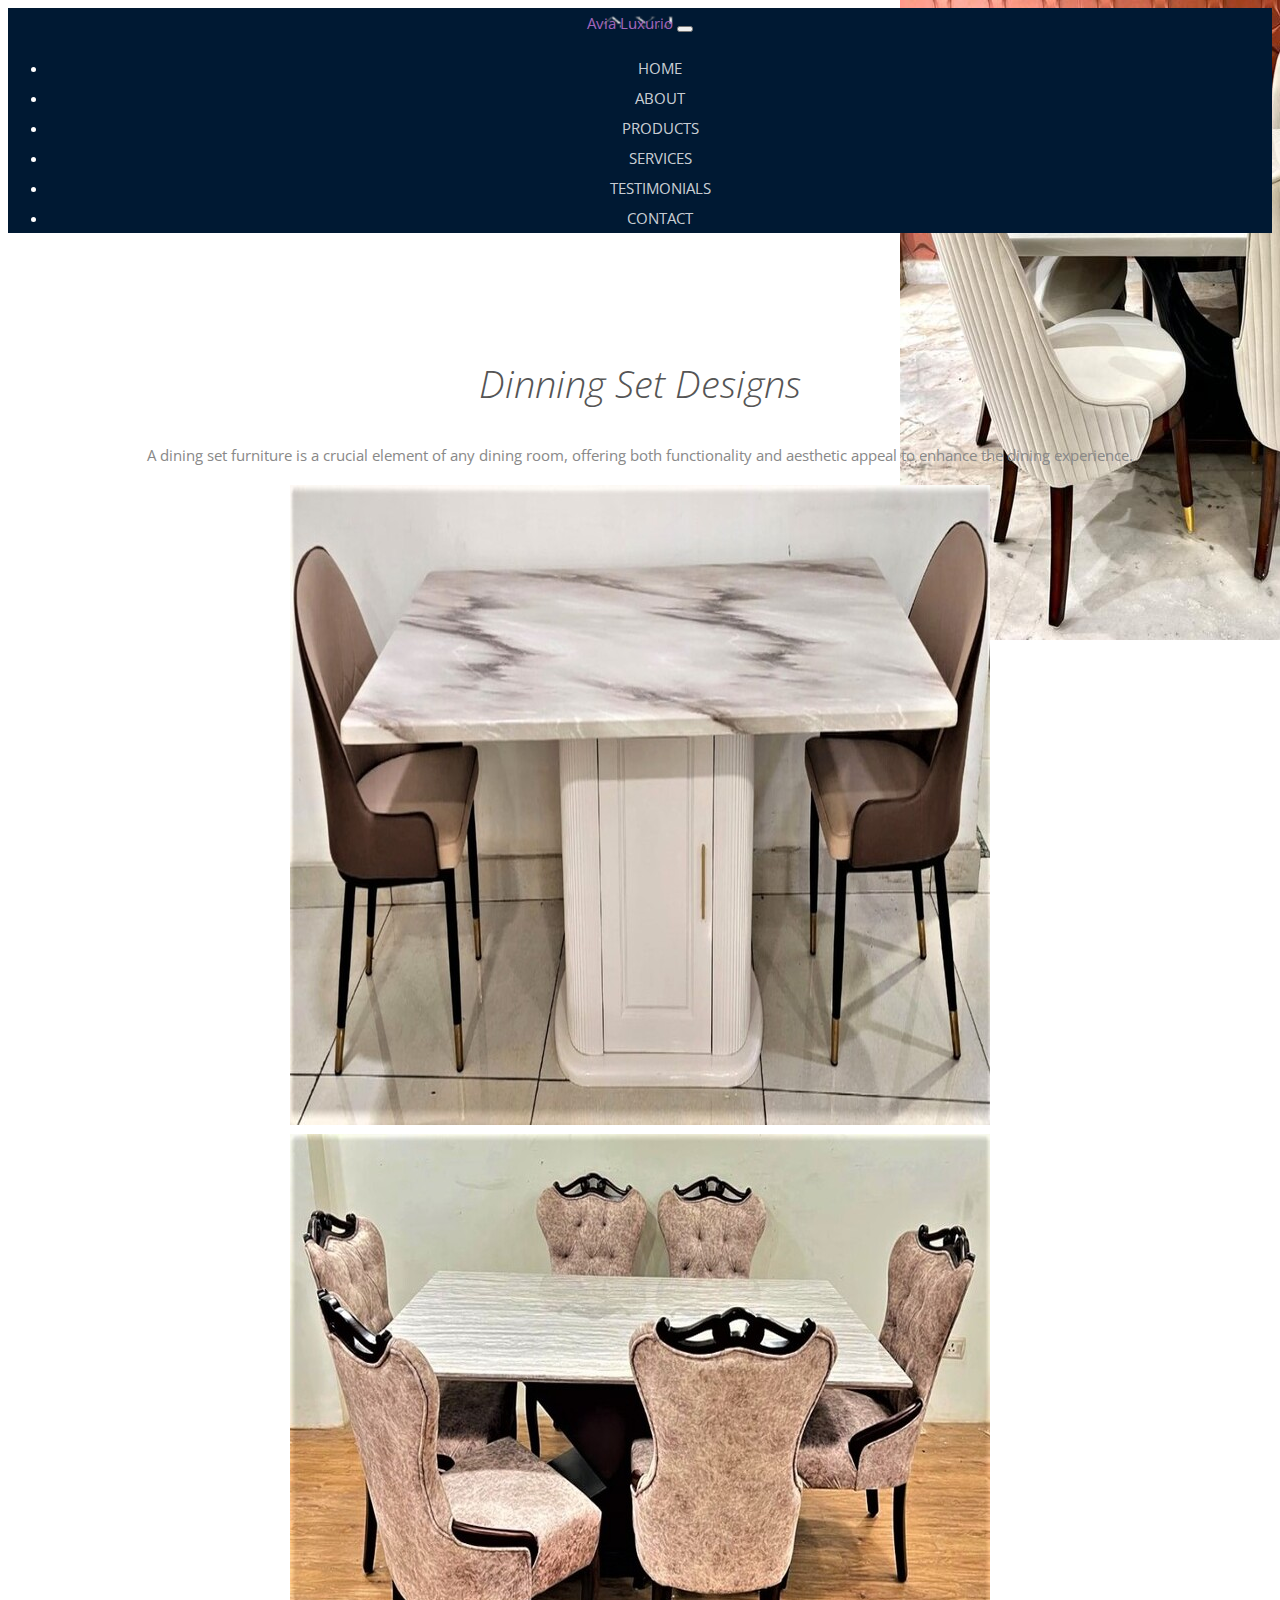
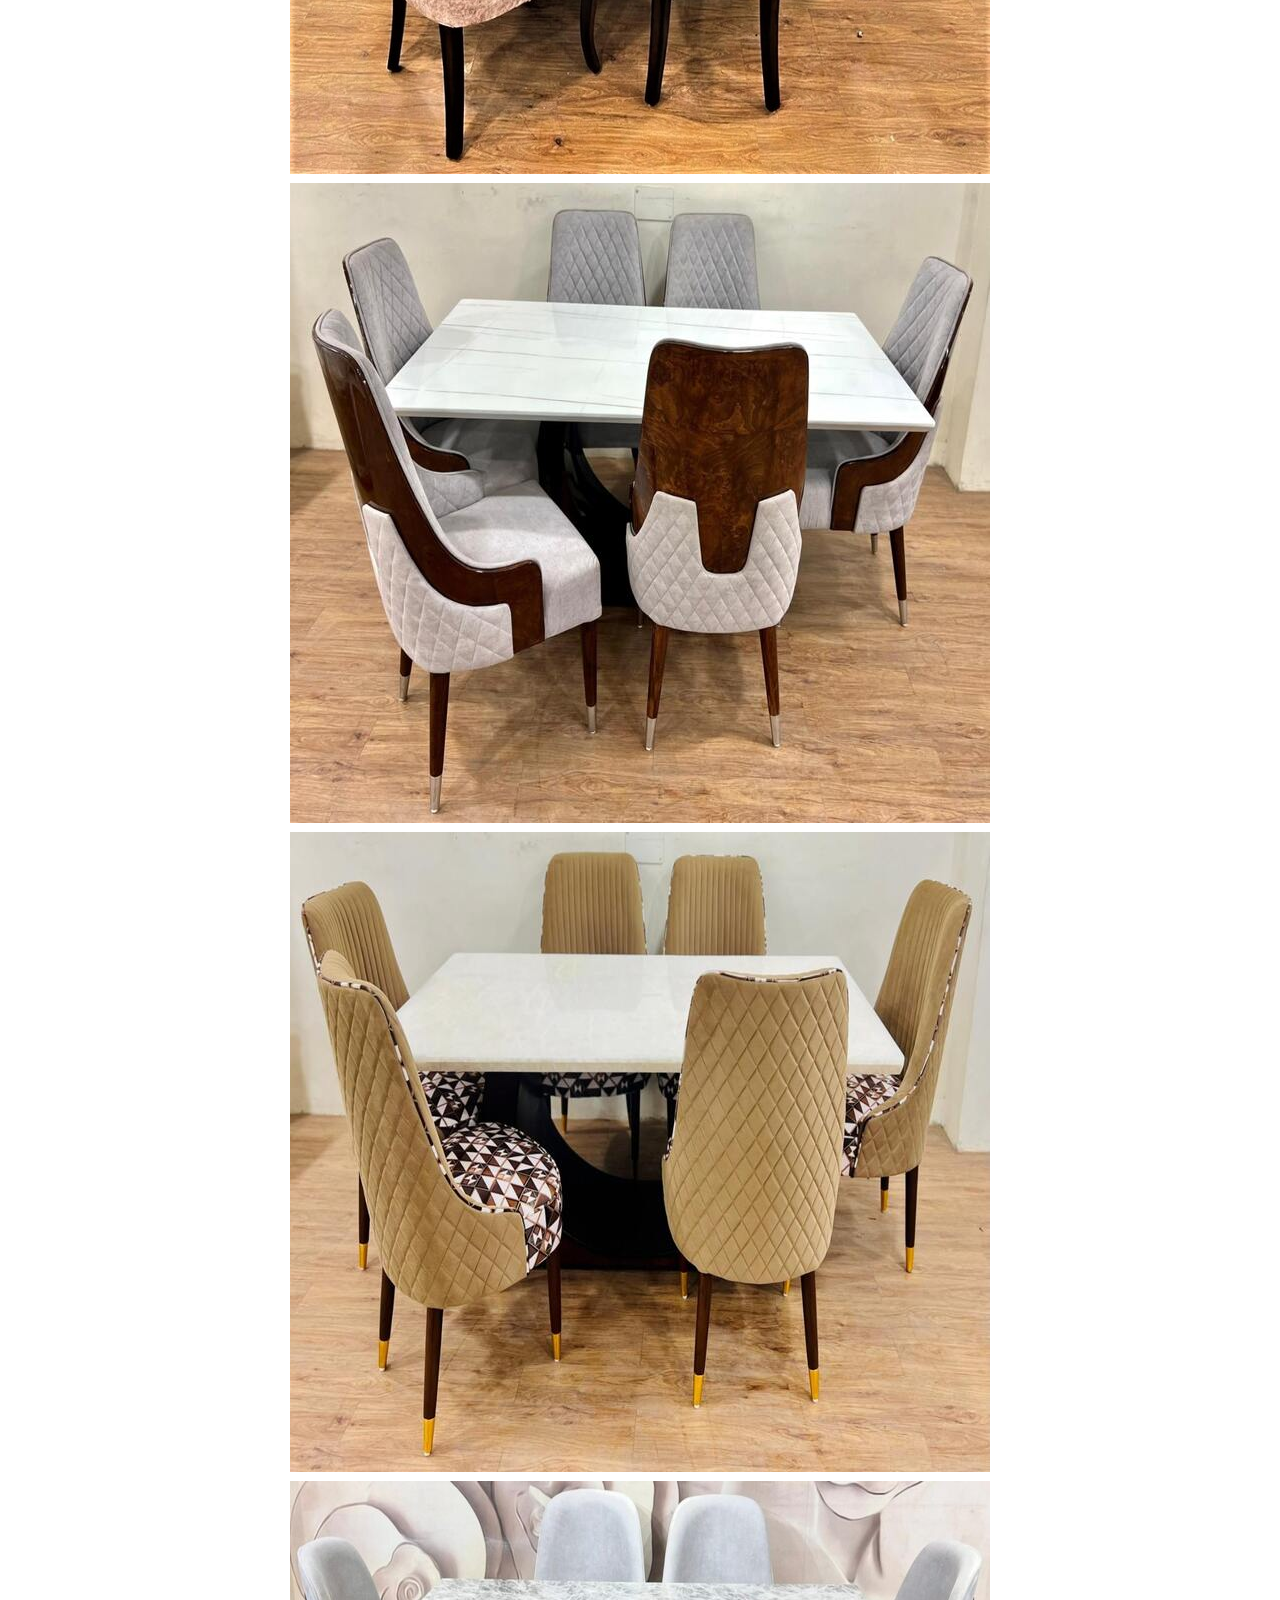
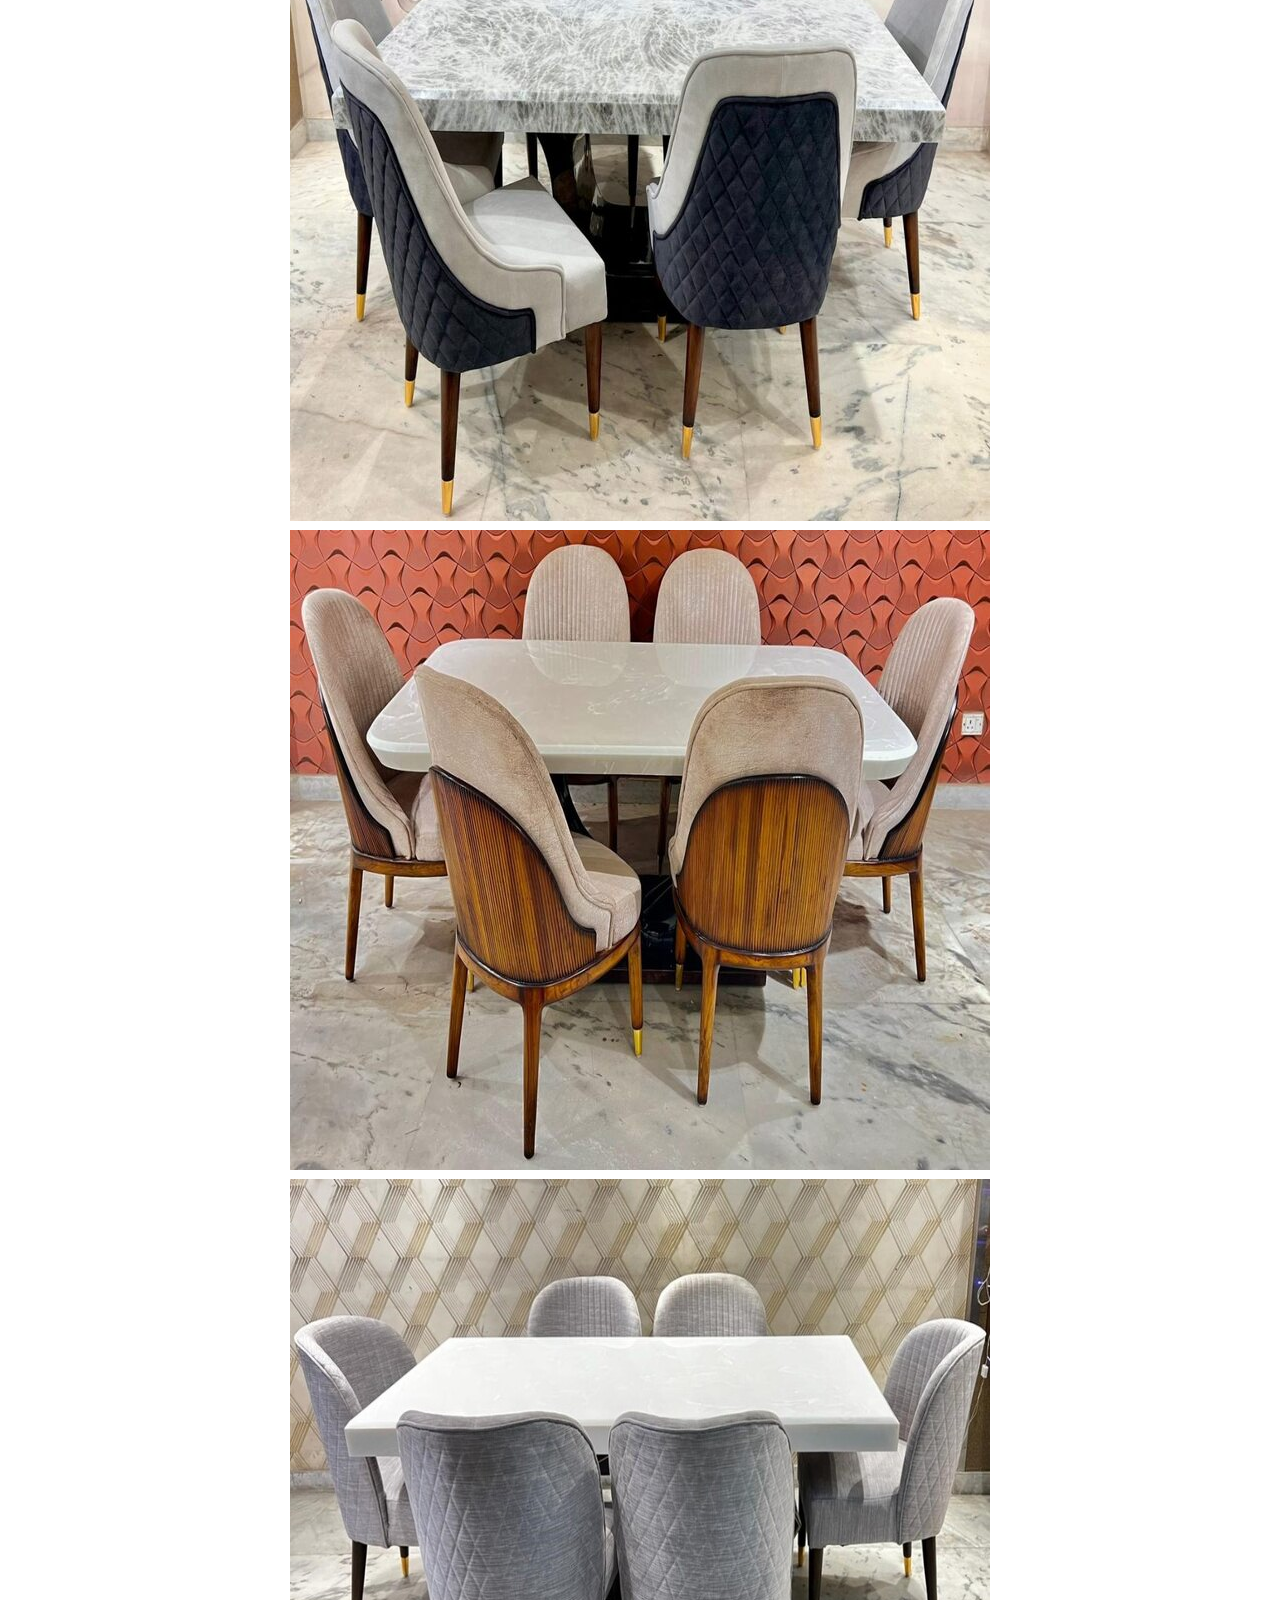
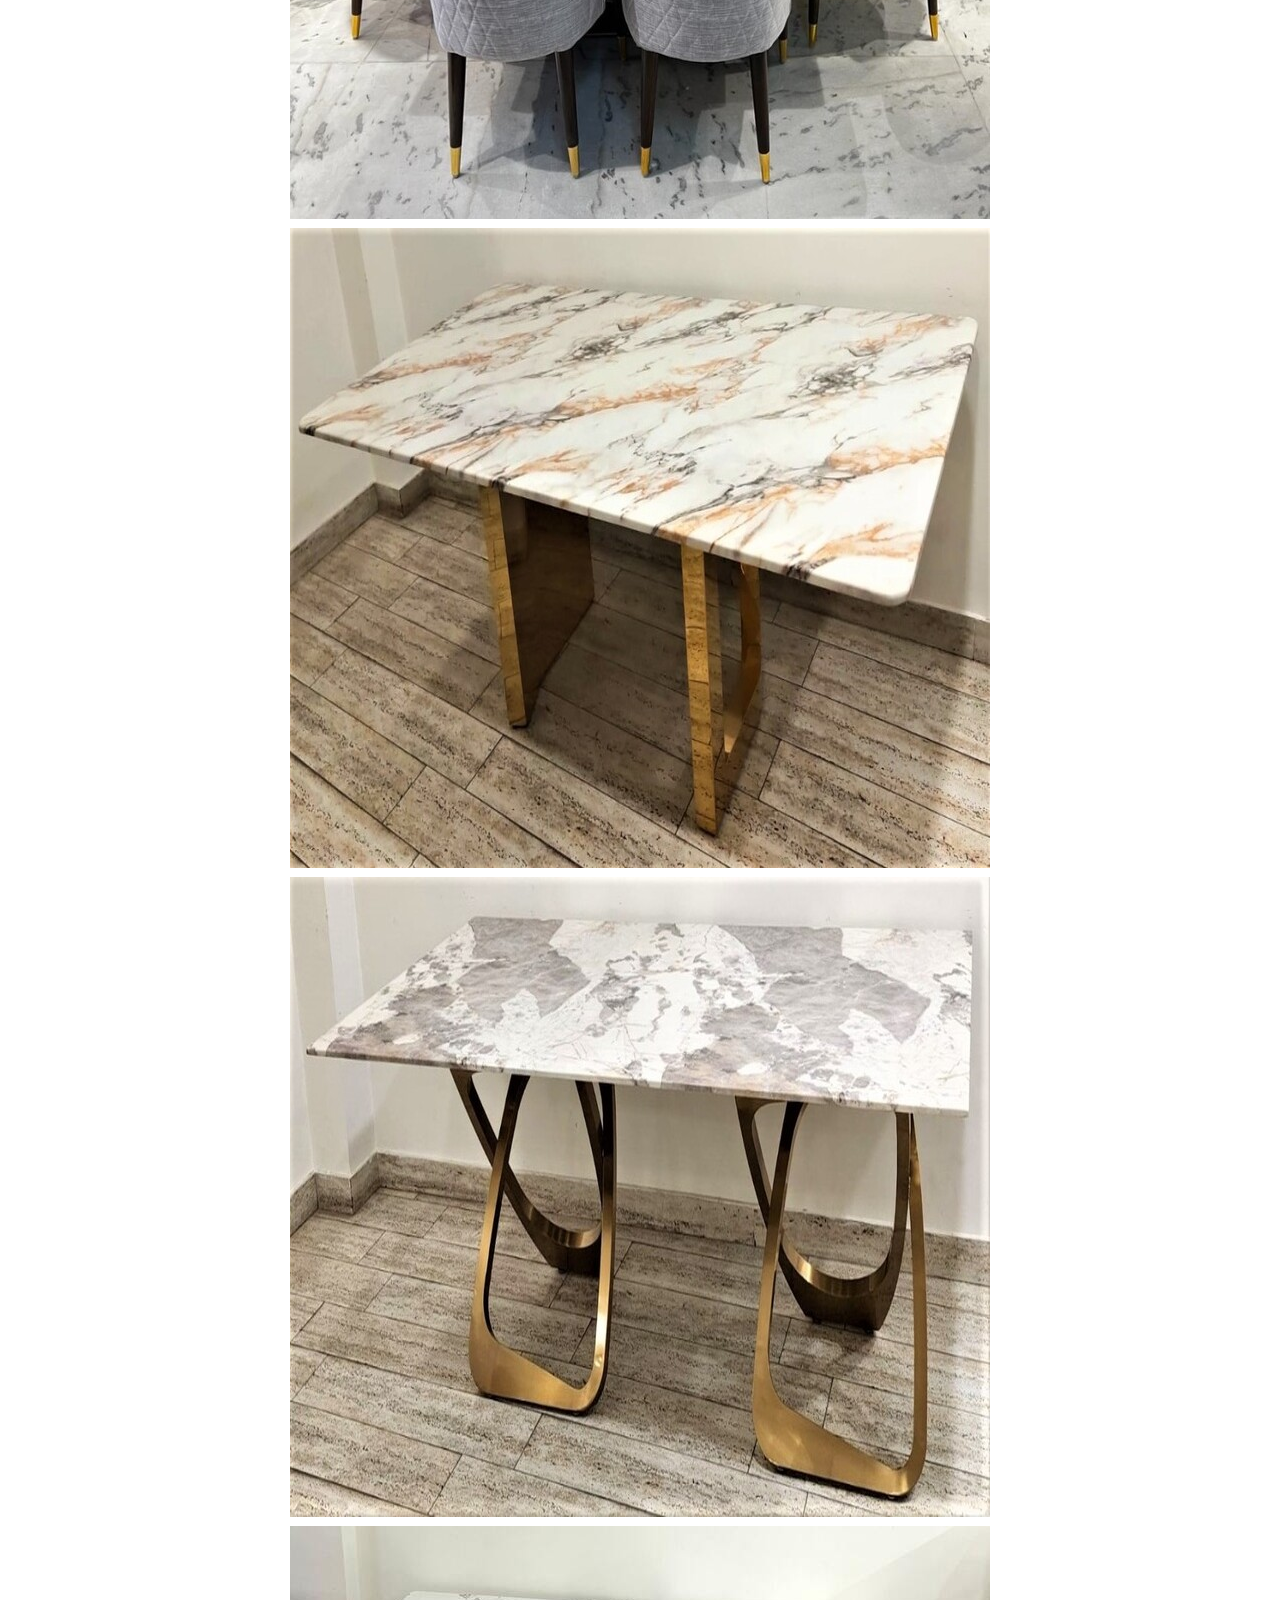
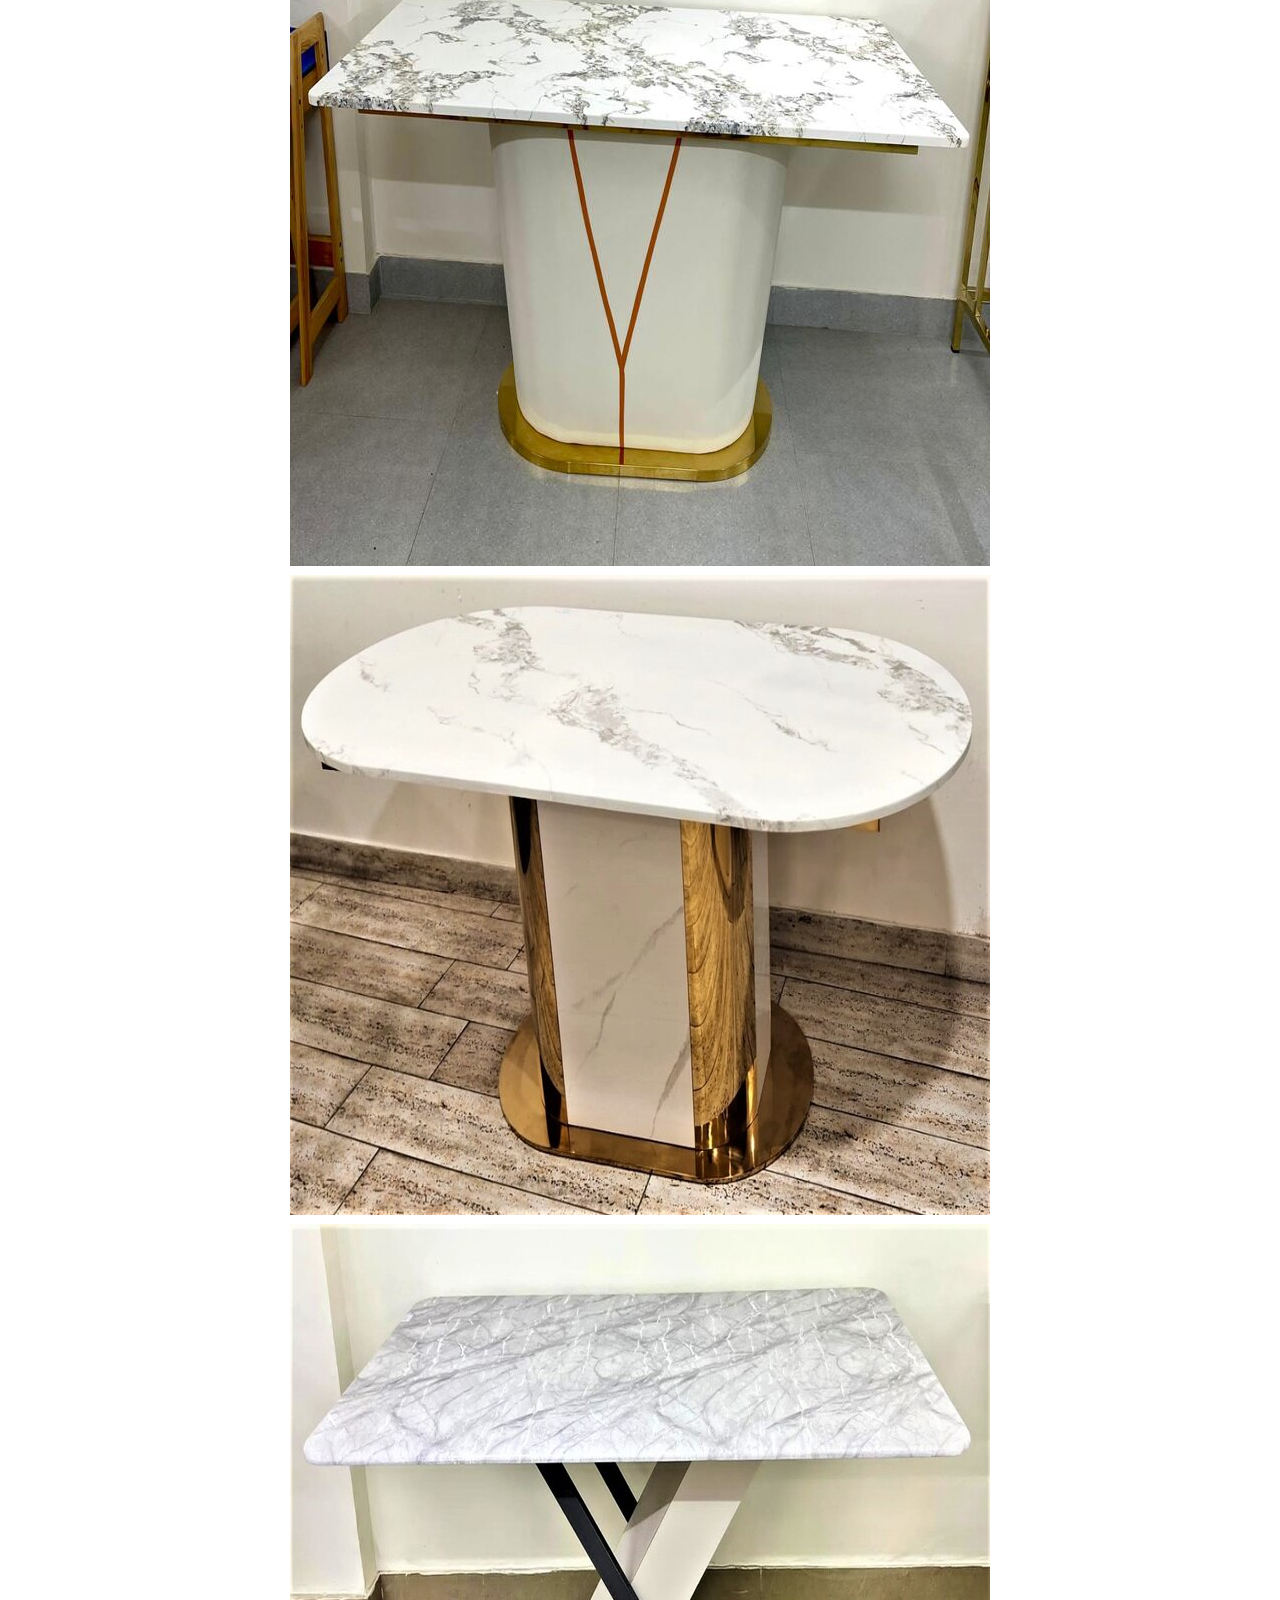
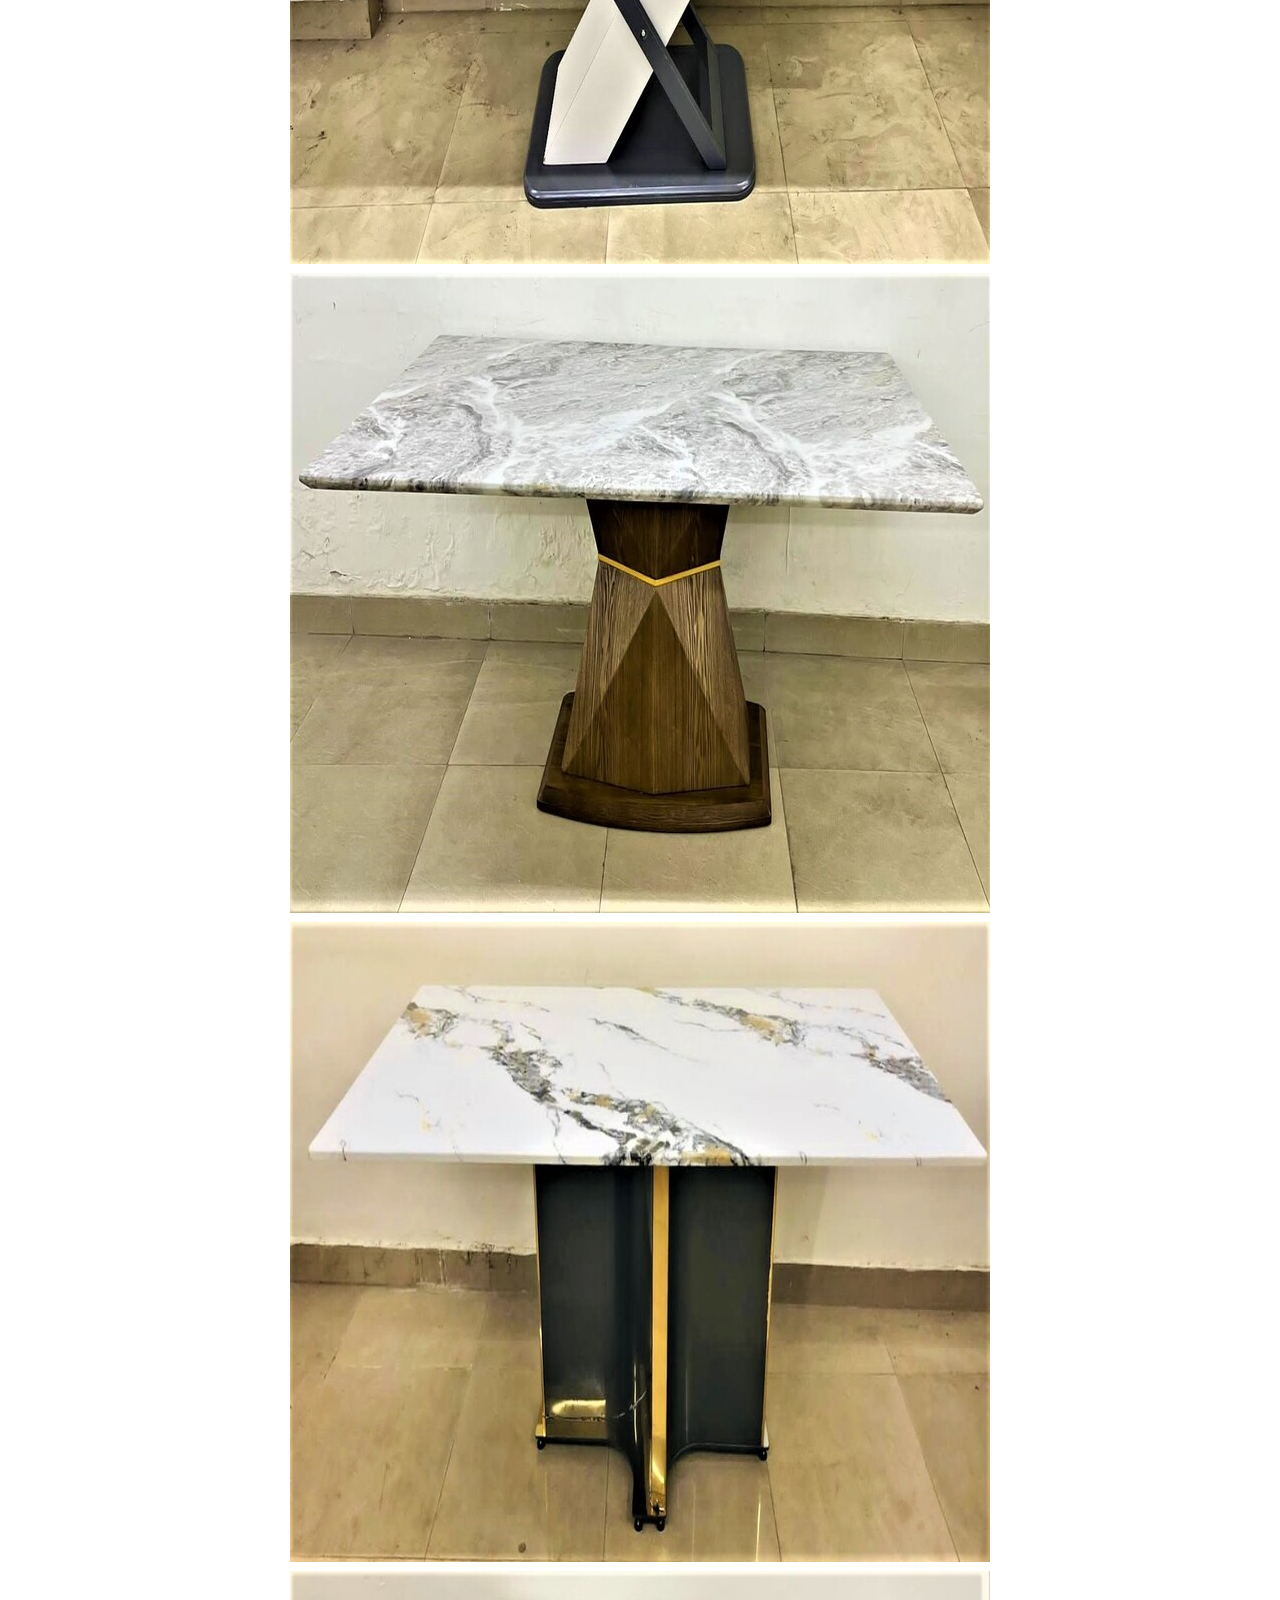
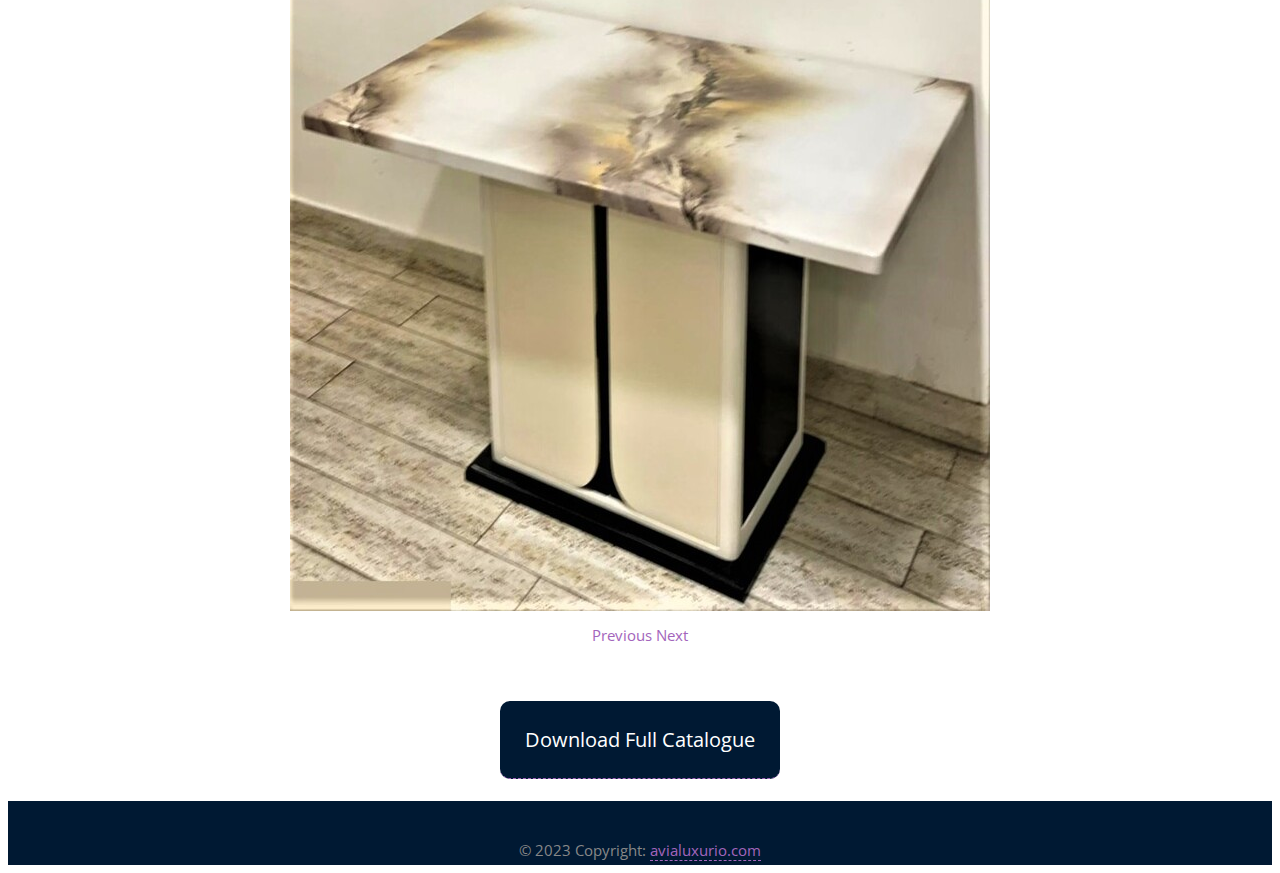
<file: service2.html>
<!doctype html>
<html lang="en">

    <head>

		<!-- Required meta tags -->
        <meta charset="utf-8">
        <meta name="viewport" content="width=device-width, initial-scale=1, shrink-to-fit=no">
        
        <title>Avia Luxurio</title>

        <!-- CSS -->
        <link rel="stylesheet" href="https://fonts.googleapis.com/css?family=Open+Sans:300,300i,400,600">
		<link rel="stylesheet" href="https://stackpath.bootstrapcdn.com/bootstrap/4.2.1/css/bootstrap.min.css" integrity="sha384-GJzZqFGwb1QTTN6wy59ffF1BuGJpLSa9DkKMp0DgiMDm4iYMj70gZWKYbI706tWS" crossorigin="anonymous">
        <link rel="stylesheet" href="https://use.fontawesome.com/releases/v5.7.0/css/all.css" integrity="sha384-lZN37f5QGtY3VHgisS14W3ExzMWZxybE1SJSEsQp9S+oqd12jhcu+A56Ebc1zFSJ" crossorigin="anonymous">
        <link rel="stylesheet" href="assets/css/animate.css">
        <link rel="stylesheet" href="assets/css/style.css">
        <link rel="stylesheet" href="assets/css/media-queries.css">
        <link rel="stylesheet" href="assets/css/carousel.css">


        <!-- Favicon and touch icons -->
        <!-- <link rel="shortcut icon" href="assets/ico/favicon.png"> -->
        <link rel="apple-touch-icon-precomposed" sizes="144x144" href="assets/ico/apple-touch-icon-144-precomposed.png">
        <link rel="apple-touch-icon-precomposed" sizes="114x114" href="assets/ico/apple-touch-icon-114-precomposed.png">
        <link rel="apple-touch-icon-precomposed" sizes="72x72" href="assets/ico/apple-touch-icon-72-precomposed.png">
        <link rel="apple-touch-icon-precomposed" href="assets/ico/apple-touch-icon-57-precomposed.png">

    </head>

    <body>

		<!-- Top menu -->
		<nav class="navbar navbar-dark fixed-top navbar-expand-md">
			<div class="container">
				<a class="navbar-brand" href="index.html">Avia Luxurio</a>
			    <button class="navbar-toggler" type="button" data-toggle="collapse" data-target="#navbarNav" aria-controls="navbarNav" aria-expanded="false" aria-label="Toggle navigation">
			        <span class="navbar-toggler-icon"></span>
			    </button>
			    <div class="collapse navbar-collapse" id="navbarNav">
			        <ul class="navbar-nav ml-auto">
			            <li class="nav-item">
			                <a class="nav-link " href="index.html">Home</a>
			            </li>
			            <li class="nav-item">
			                <a class="nav-link scroll-link" href="#about-sec">About</a>
			            </li>
			            <li class="nav-item">
			                <a class="nav-link scroll-link" href="product-sec">Products</a>
			            </li>
			            <li class="nav-item">
			                <a class="nav-link scroll-link" href="#service-sec">Services</a>
			            </li>
			            <li class="nav-item">
			                <a class="nav-link scroll-link" href="#testim-sec">Testimonials</a>
			            </li>
						<li class="nav-item">
			                <a class="nav-link scroll-link" href="#contact-sec">Contact</a>
			            </li>
			        </ul>
			    </div>
		    </div>
		</nav>

       
		
        <div class="top-content">

			<div class="prodtitle">
				<h2>Dinning Set Designs</h2>
				<p>A dining set furniture is a crucial element of any dining room, offering both functionality and aesthetic appeal to enhance the dining experience.

				</p>
			</div>




        	<div class="container-fluid">
        		<div id="carousel-example" class="carousel slide" data-ride="carousel">
        			<div class="carousel-inner row w-100 mx-auto" role="listbox">
            			<div class="carousel-item col-12 col-sm-6 col-md-4 col-lg-3 active">
							<img src="assets/img/backgrounds/17.jpg" class="img-fluid mx-auto d-block" alt="img17">
						</div>
						<div class="carousel-item col-12 col-sm-6 col-md-4 col-lg-3">
							<img src="assets/img/backgrounds/18.jpg" class="img-fluid mx-auto d-block" alt="img18">
						</div>
						<div class="carousel-item col-12 col-sm-6 col-md-4 col-lg-3">
							<img src="assets/img/backgrounds/19.jpg" class="img-fluid mx-auto d-block" alt="img19">
						</div>
						<div class="carousel-item col-12 col-sm-6 col-md-4 col-lg-3">
							<img src="assets/img/backgrounds/20.jpg" class="img-fluid mx-auto d-block" alt="img20">
						</div>
						<div class="carousel-item col-12 col-sm-6 col-md-4 col-lg-3">
							<img src="assets/img/backgrounds/21.jpg" class="img-fluid mx-auto d-block" alt="img21">
						</div>
						<div class="carousel-item col-12 col-sm-6 col-md-4 col-lg-3">
							<img src="assets/img/backgrounds/22.jpg" class="img-fluid mx-auto d-block" alt="img22">
						</div>
						<div class="carousel-item col-12 col-sm-6 col-md-4 col-lg-3">
							<img src="assets/img/backgrounds/23.jpg" class="img-fluid mx-auto d-block" alt="img23">
						</div>
						<div class="carousel-item col-12 col-sm-6 col-md-4 col-lg-3">
							<img src="assets/img/backgrounds/24.jpg" class="img-fluid mx-auto d-block" alt="img24">
						</div>
                        <div class="carousel-item col-12 col-sm-6 col-md-4 col-lg-3">
							<img src="assets/img/backgrounds/91.jpg" class="img-fluid mx-auto d-block" alt="img91">
						</div>
						<div class="carousel-item col-12 col-sm-6 col-md-4 col-lg-3">
							<img src="assets/img/backgrounds/92.jpg" class="img-fluid mx-auto d-block" alt="img92">
						</div>
						<div class="carousel-item col-12 col-sm-6 col-md-4 col-lg-3">
							<img src="assets/img/backgrounds/93.jpg" class="img-fluid mx-auto d-block" alt="img93">
						</div>
						<div class="carousel-item col-12 col-sm-6 col-md-4 col-lg-3">
							<img src="assets/img/backgrounds/94.jpg" class="img-fluid mx-auto d-block" alt="img94">
						</div>
						<div class="carousel-item col-12 col-sm-6 col-md-4 col-lg-3">
							<img src="assets/img/backgrounds/95.jpg" class="img-fluid mx-auto d-block" alt="img95">
						</div>
						<div class="carousel-item col-12 col-sm-6 col-md-4 col-lg-3">
							<img src="assets/img/backgrounds/96.jpg" class="img-fluid mx-auto d-block" alt="img96">
						</div>
						<div class="carousel-item col-12 col-sm-6 col-md-4 col-lg-3">
							<img src="assets/img/backgrounds/97.jpg" class="img-fluid mx-auto d-block" alt="img97">
						</div>
						<div class="carousel-item col-12 col-sm-6 col-md-4 col-lg-3">
							<img src="assets/img/backgrounds/98.jpg" class="img-fluid mx-auto d-block" alt="img98">
						</div>
        			</div>
        			<a class="carousel-control-prev" href="#carousel-example" role="button" data-slide="prev">
						<span class="carousel-control-prev-icon" aria-hidden="true"></span>
						<span class="sr-only">Previous</span>
					</a>
					<a class="carousel-control-next" href="#carousel-example" role="button" data-slide="next">
						<span class="carousel-control-next-icon" aria-hidden="true"></span>
						<span class="sr-only">Next</span>
					</a>
        		</div>
        	</div>

			<div style=" margin-top: 75px;">
				<a href="#pdf" style="background-color: #001933;
				color: white;
				text-decoration: none;
				padding: 25px 25px;
				border-radius: 10px;
				font-size: 20px;">Download Full Catalogue</a>
			</div>
        </div>





		<footer class="text-center text-lg-start" style="background-color: #001933; padding: 0px; margin-top: 45px;">
			<div class=" d-flex justify-content-center">
	
				<a href="" class='fa fa-facebook'
					style='font-size: 26px; color: white; margin-left: 30px;margin-top:15px'></a>
	
				<a href=" https://instagram.com/ishaanaainteriors?igshid=YmMyMTA2M2Y=" class='fa fa-instagram'
					style='font-size: 26px; color: white; margin-left: 30px;margin-top:15px'></a>
	
				<a href="https://wa.me/919026566666" class='fa fa-whatsapp'
					style='font-size: 26px; color: white; margin-left: 30px;margin-top:15px'></a>
	
	
	
				<!-- Copyright -->
				<div class="text-center text-white p-3" style="background-color: 61616;">
					© 2023 Copyright:
					<a class="text-white" href="index.html">avialuxurio.com</a>
				</div>
				<!-- Copyright -->
		</footer>





        <!-- Javascript -->
		<script src="assets/js/jquery-3.3.1.min.js"></script>
		<script src="assets/js/jquery-migrate-3.0.0.min.js"></script>
		<script src="https://cdnjs.cloudflare.com/ajax/libs/popper.js/1.14.6/umd/popper.min.js" integrity="sha384-wHAiFfRlMFy6i5SRaxvfOCifBUQy1xHdJ/yoi7FRNXMRBu5WHdZYu1hA6ZOblgut" crossorigin="anonymous"></script>
		<script src="https://stackpath.bootstrapcdn.com/bootstrap/4.2.1/js/bootstrap.min.js" integrity="sha384-B0UglyR+jN6CkvvICOB2joaf5I4l3gm9GU6Hc1og6Ls7i6U/mkkaduKaBhlAXv9k" crossorigin="anonymous"></script>
        <script src="assets/js/jquery.backstretch.min.js"></script>
        <script src="assets/js/wow.min.js"></script>
        <script src="assets/js/scripts.js"></script>

    </body>

</html>
</file>
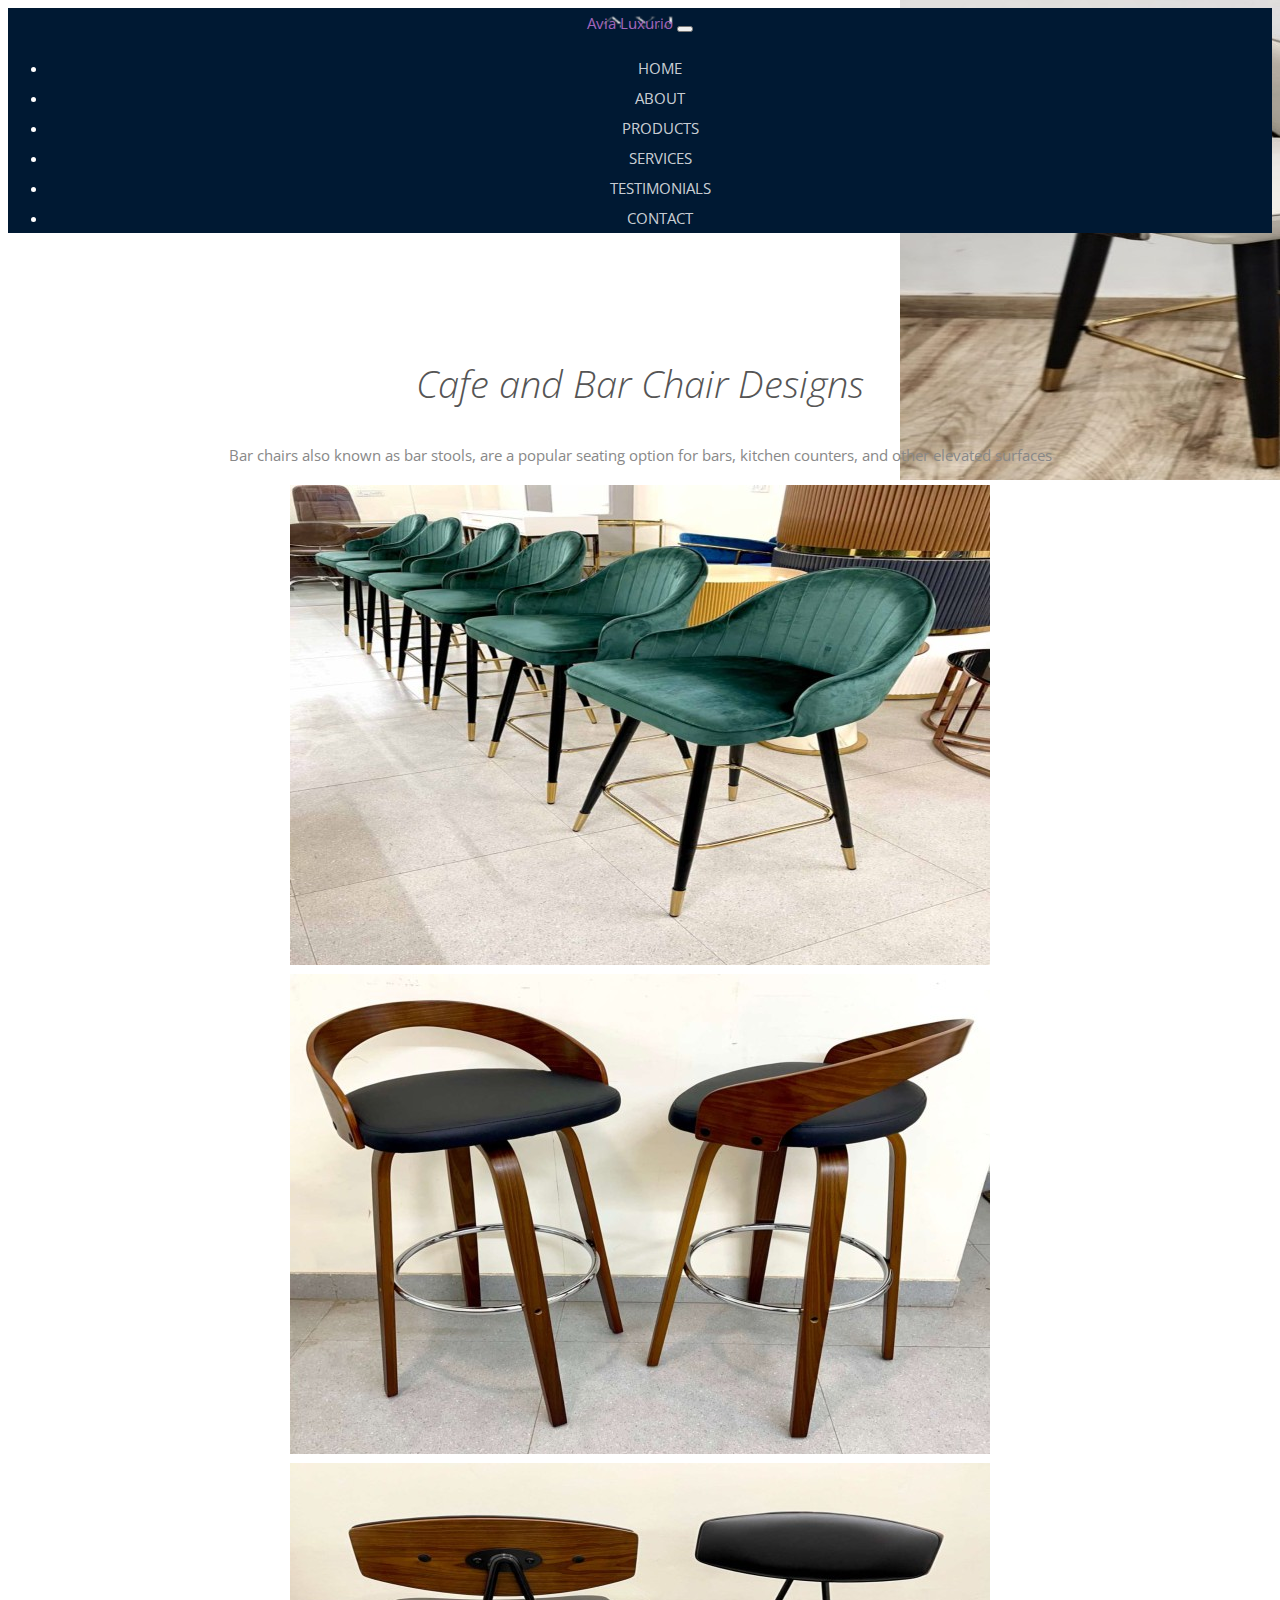
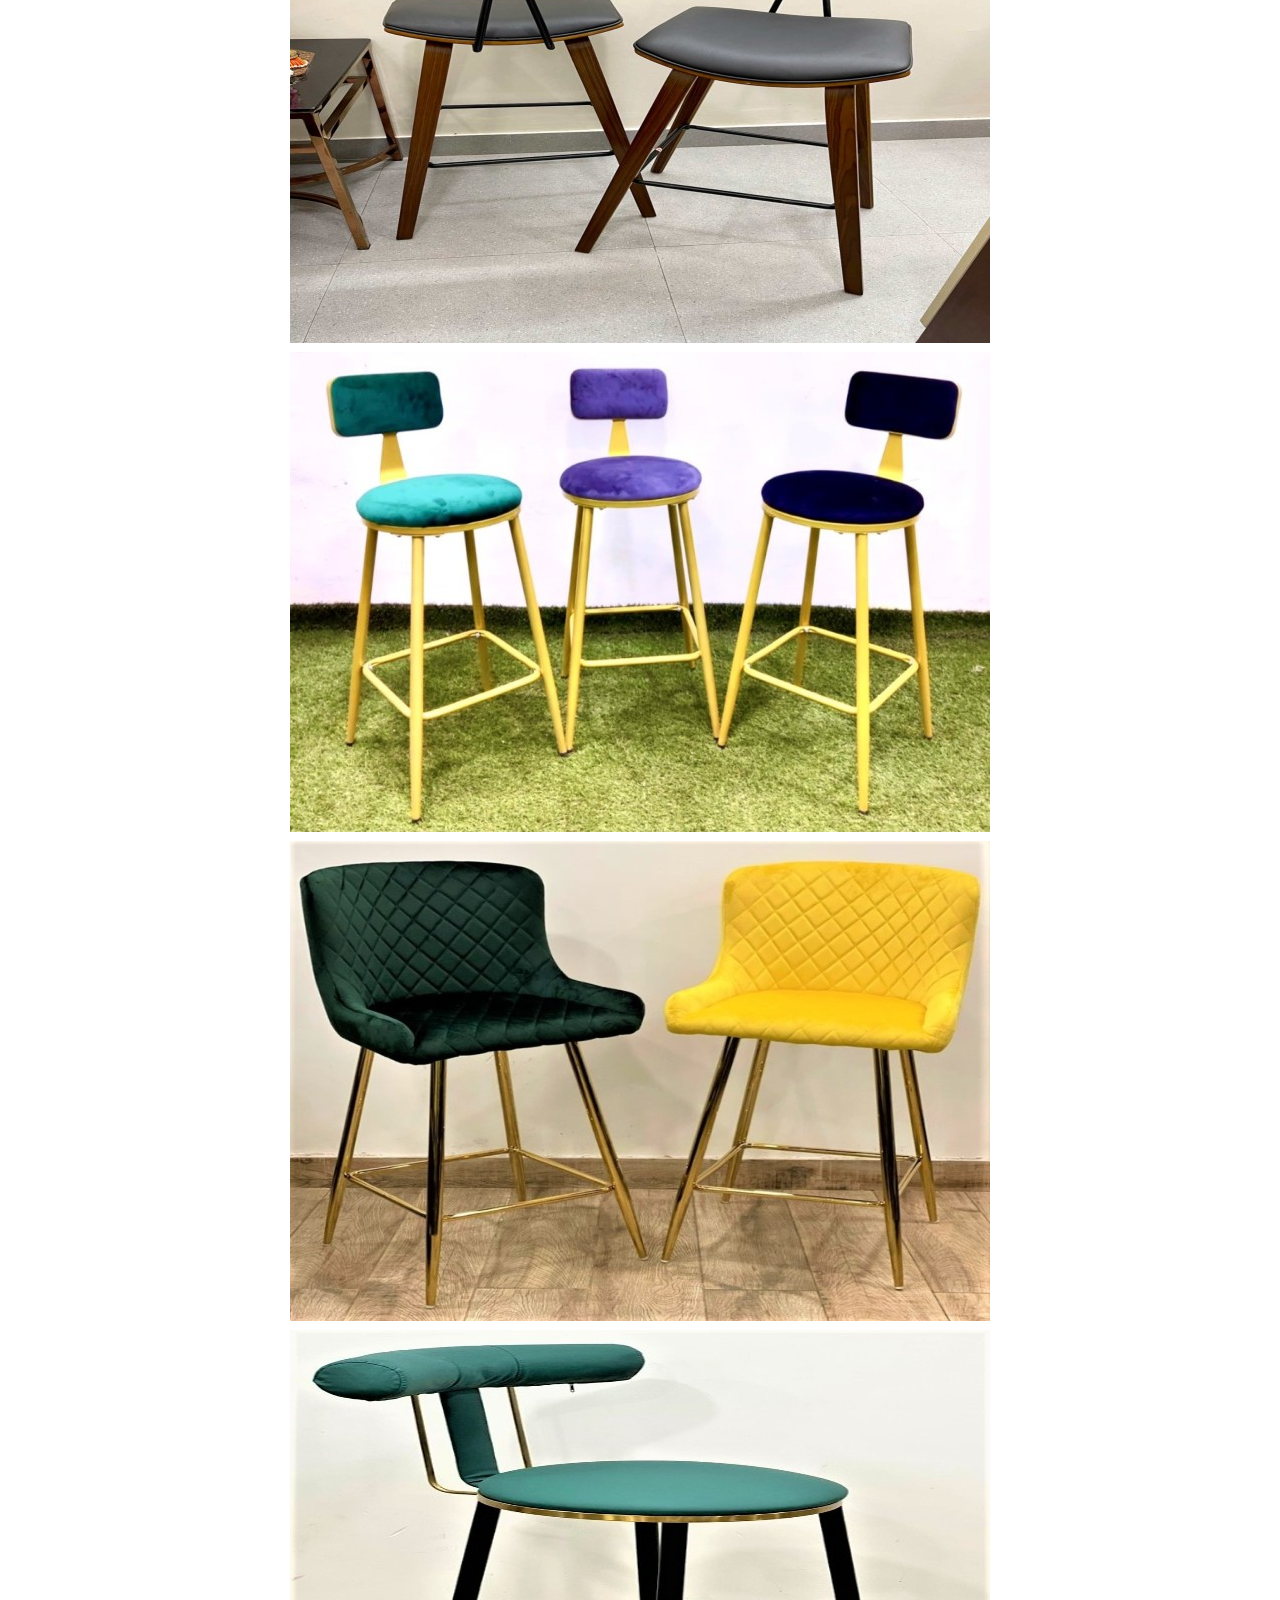
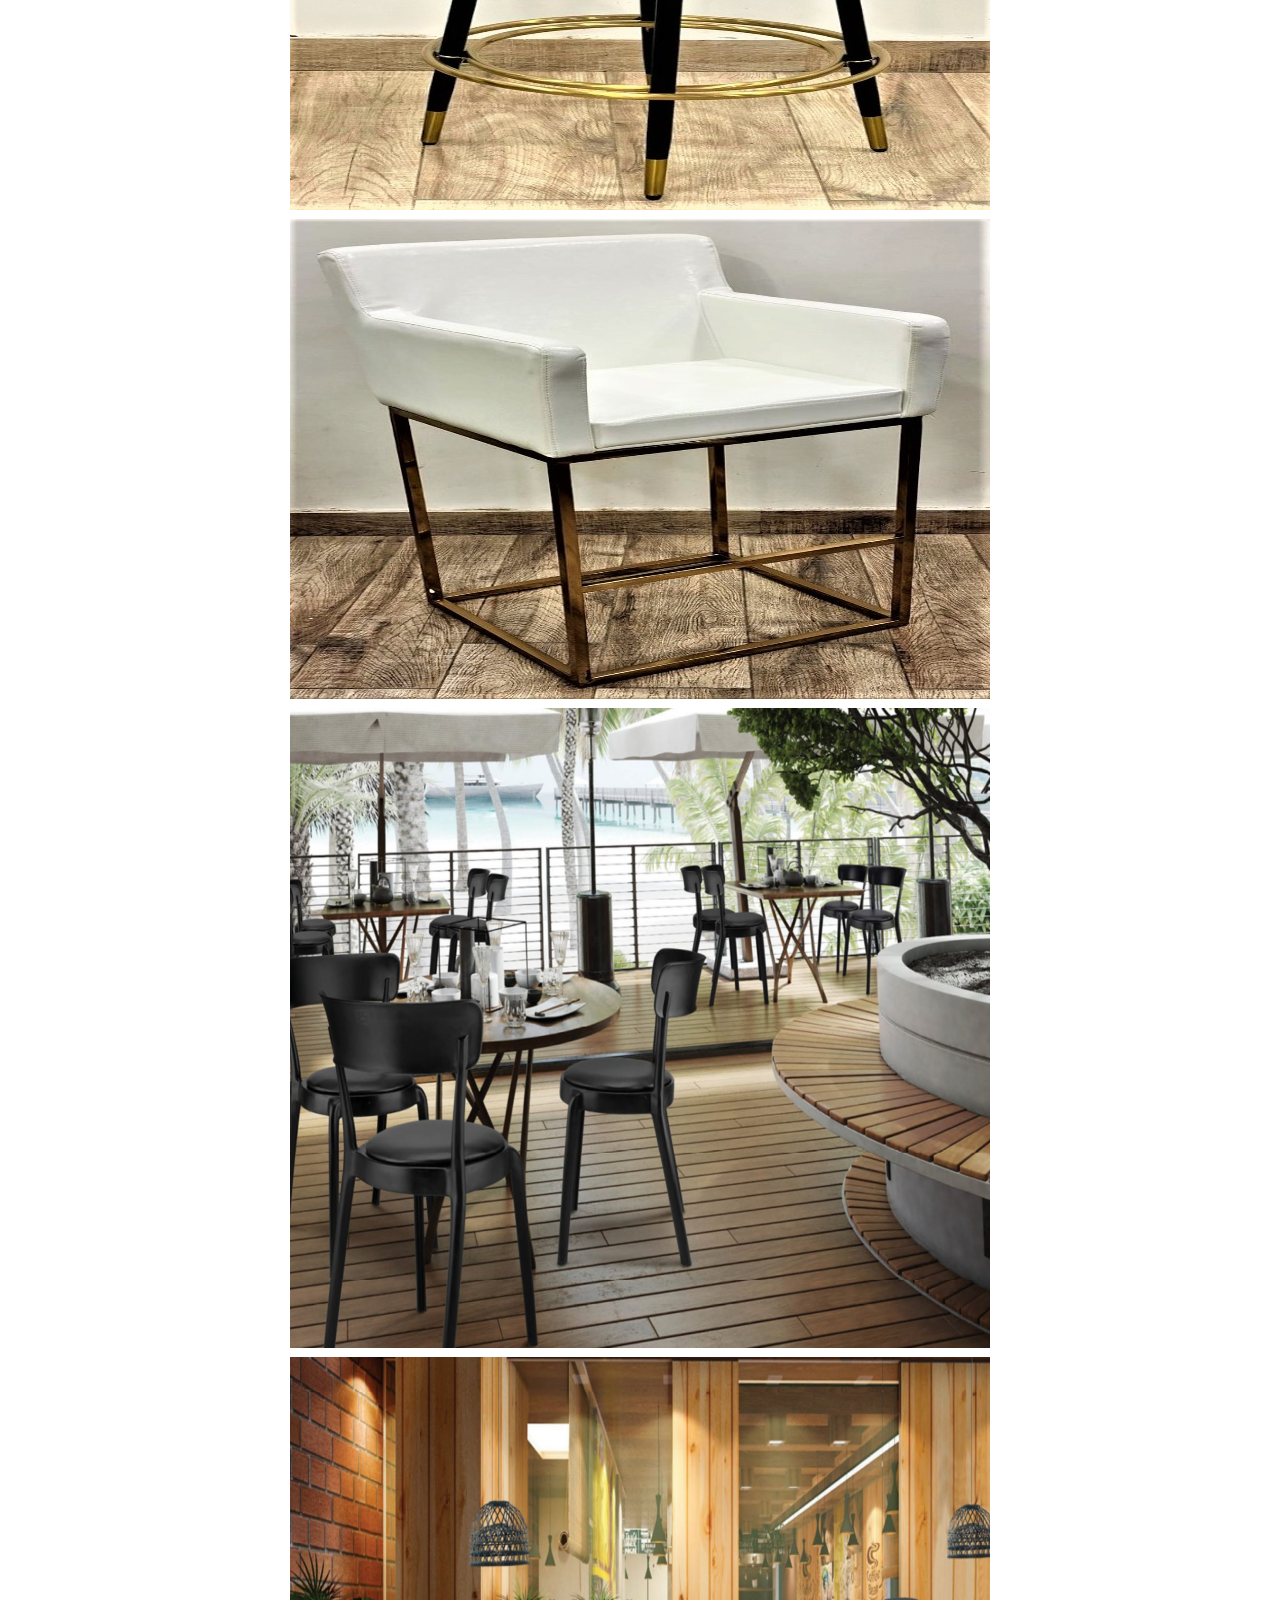
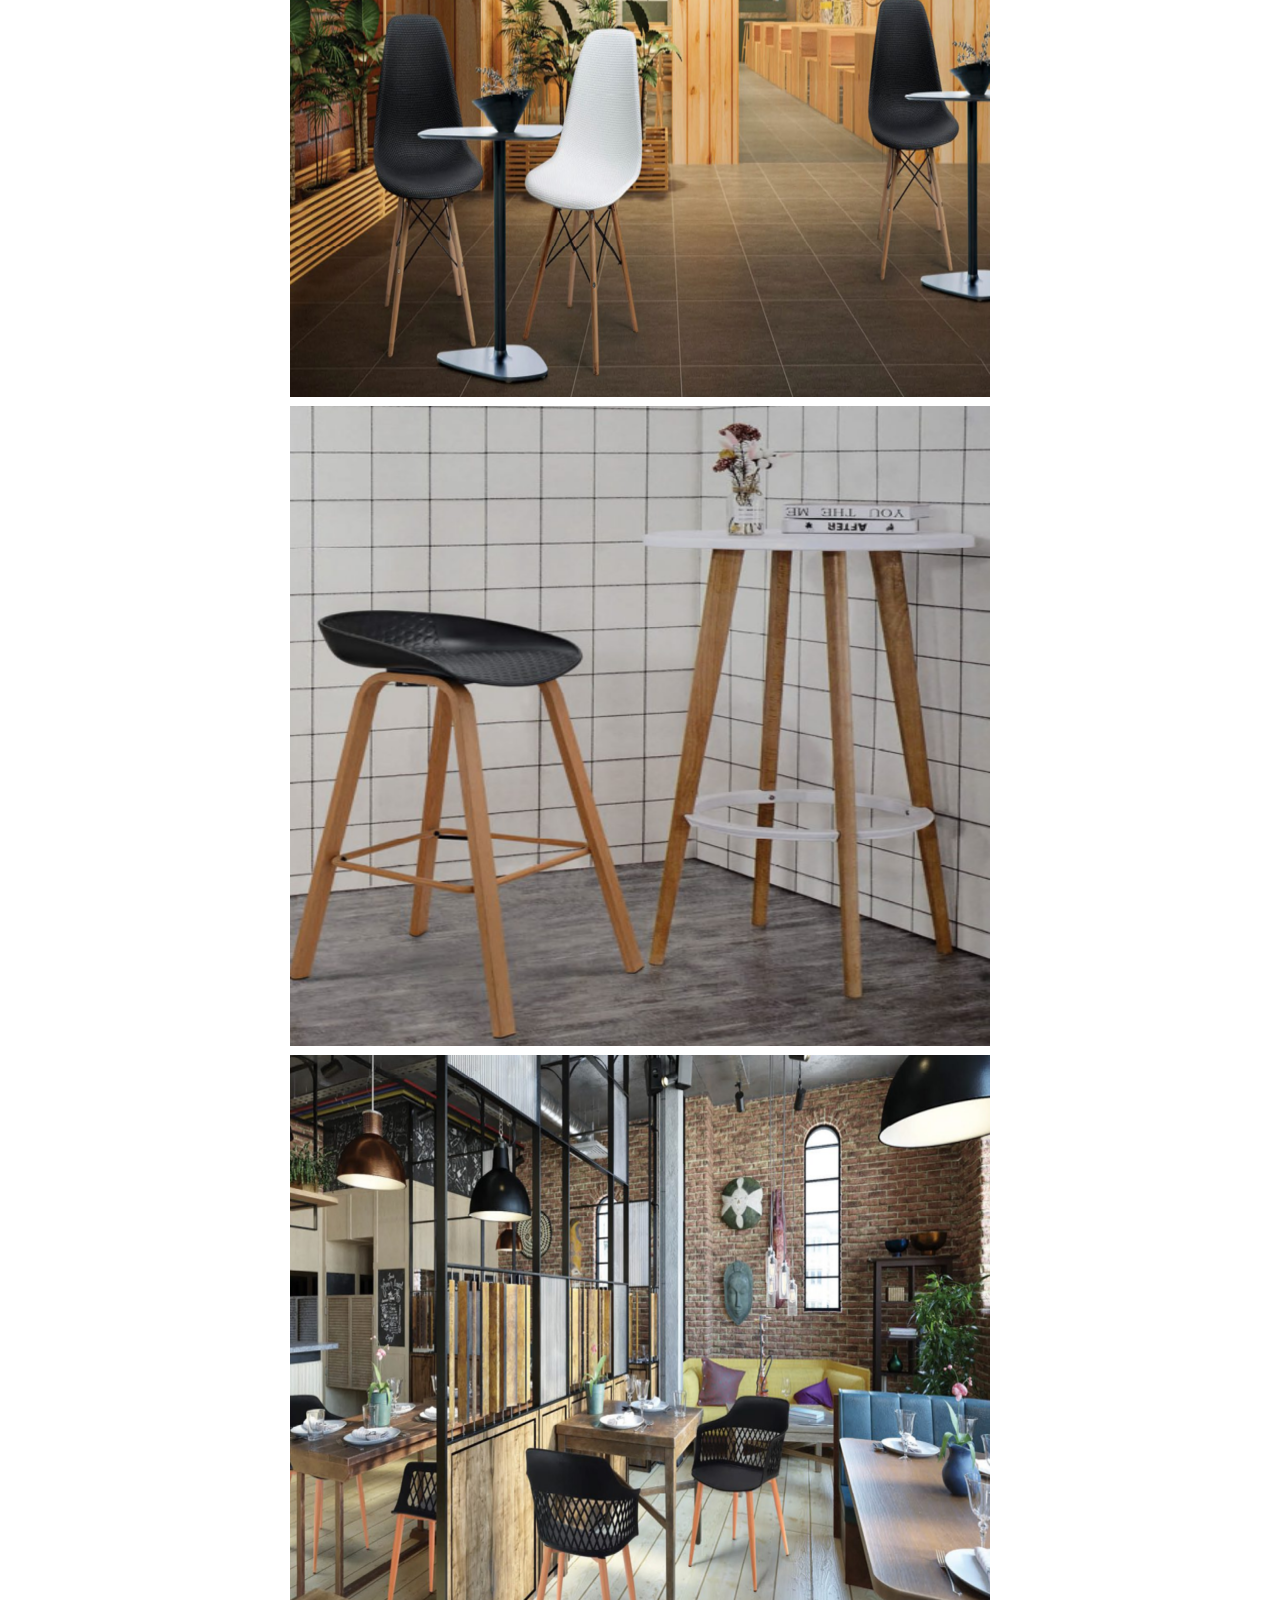
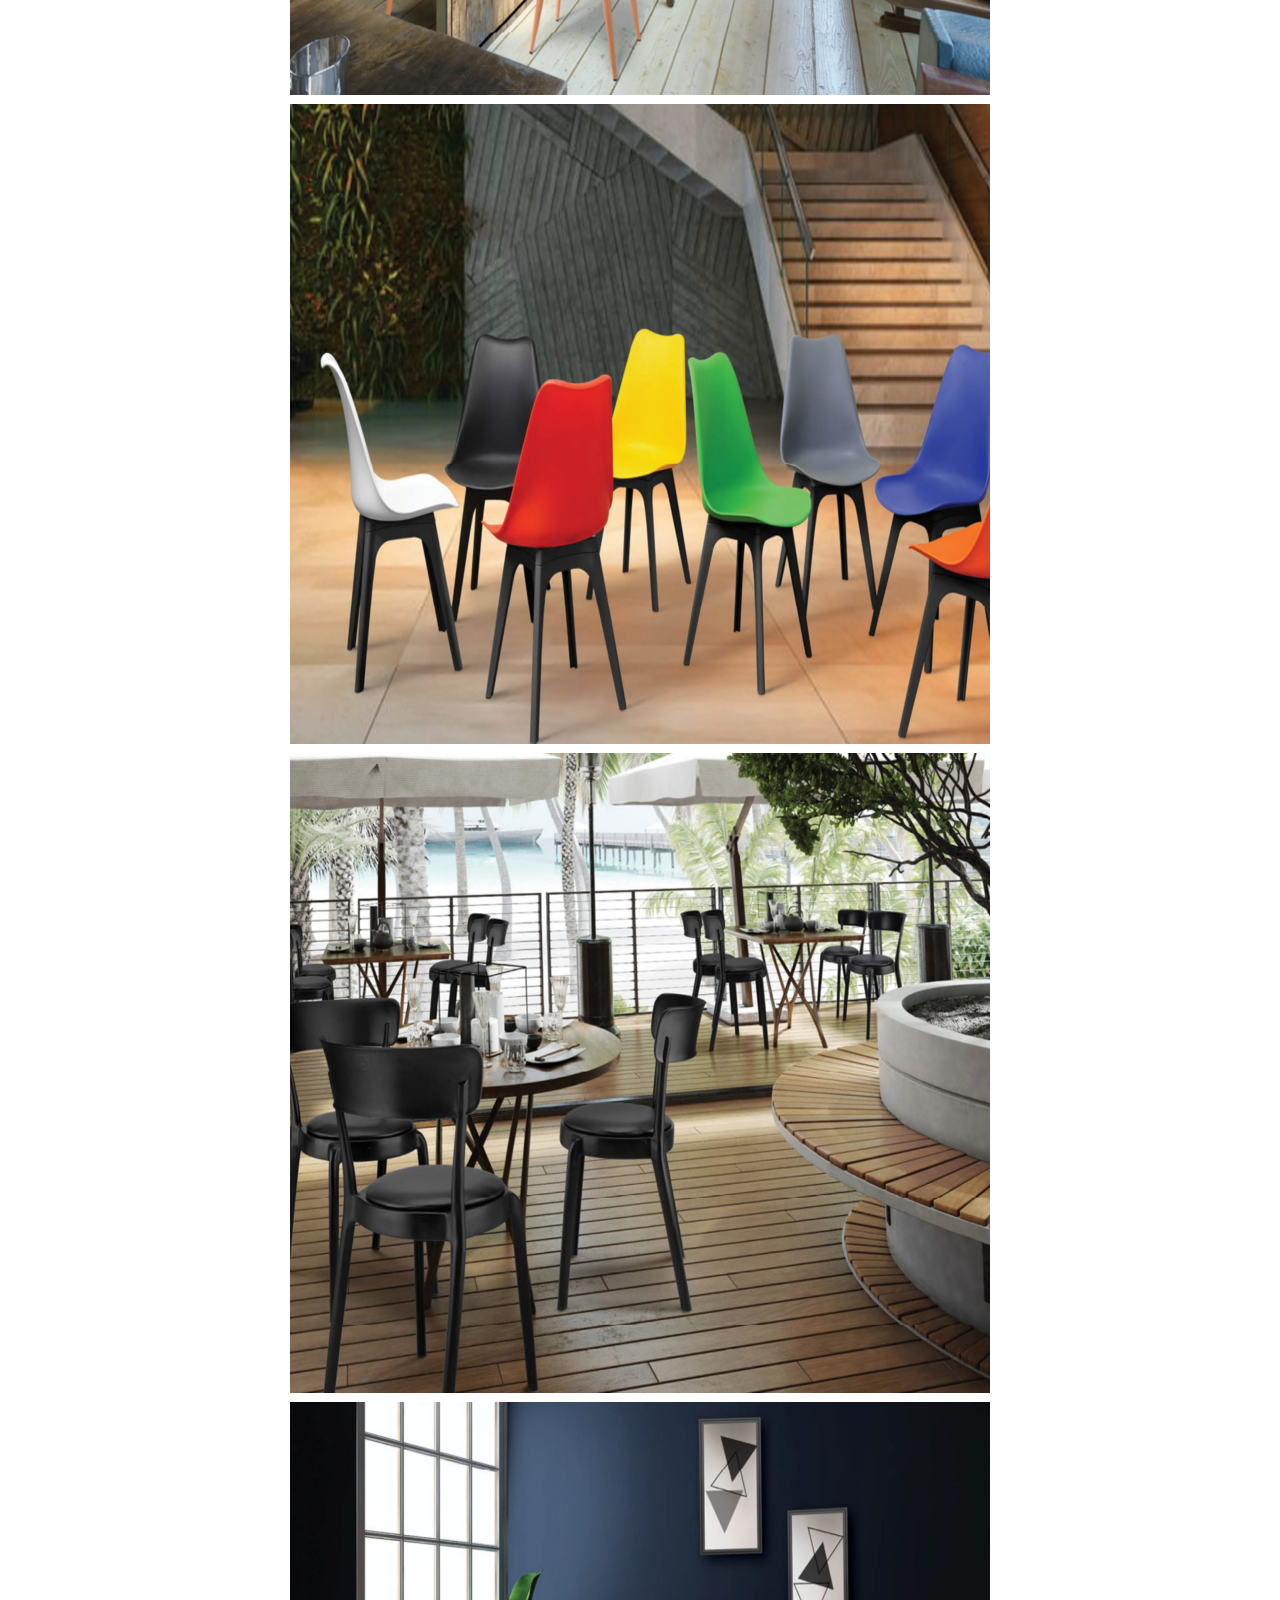
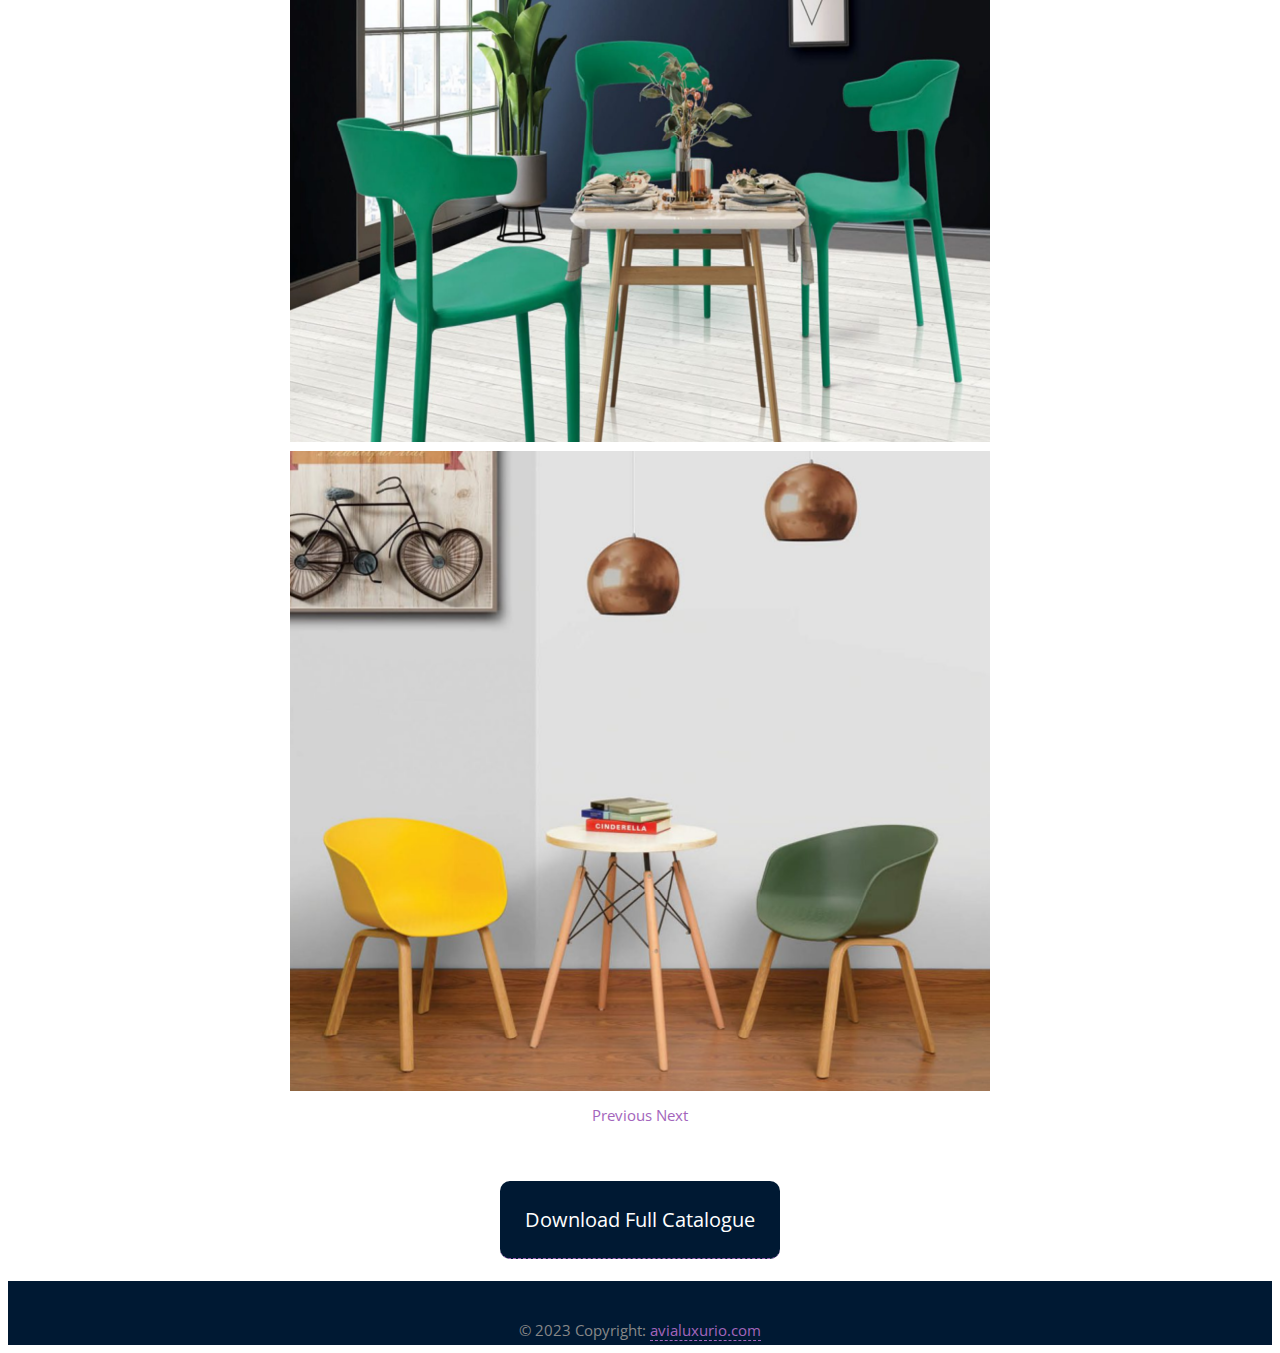
<file: service3.html>
<!doctype html>
<html lang="en">

    <head>

		<!-- Required meta tags -->
        <meta charset="utf-8">
        <meta name="viewport" content="width=device-width, initial-scale=1, shrink-to-fit=no">
        
        <title>Avia Luxurio</title>

        <!-- CSS -->
        <link rel="stylesheet" href="https://fonts.googleapis.com/css?family=Open+Sans:300,300i,400,600">
		<link rel="stylesheet" href="https://stackpath.bootstrapcdn.com/bootstrap/4.2.1/css/bootstrap.min.css" integrity="sha384-GJzZqFGwb1QTTN6wy59ffF1BuGJpLSa9DkKMp0DgiMDm4iYMj70gZWKYbI706tWS" crossorigin="anonymous">
        <link rel="stylesheet" href="https://use.fontawesome.com/releases/v5.7.0/css/all.css" integrity="sha384-lZN37f5QGtY3VHgisS14W3ExzMWZxybE1SJSEsQp9S+oqd12jhcu+A56Ebc1zFSJ" crossorigin="anonymous">
        <link rel="stylesheet" href="assets/css/animate.css">
        <link rel="stylesheet" href="assets/css/style.css">
        <link rel="stylesheet" href="assets/css/media-queries.css">
        <link rel="stylesheet" href="assets/css/carousel.css">
	

        <!-- Favicon and touch icons -->
        <!-- <link rel="shortcut icon" href="assets/ico/favicon.png"> -->
        <link rel="apple-touch-icon-precomposed" sizes="144x144" href="assets/ico/apple-touch-icon-144-precomposed.png">
        <link rel="apple-touch-icon-precomposed" sizes="114x114" href="assets/ico/apple-touch-icon-114-precomposed.png">
        <link rel="apple-touch-icon-precomposed" sizes="72x72" href="assets/ico/apple-touch-icon-72-precomposed.png">
        <link rel="apple-touch-icon-precomposed" href="assets/ico/apple-touch-icon-57-precomposed.png">

    </head>

    <body>

		<!-- Top menu -->
		<nav class="navbar navbar-dark fixed-top navbar-expand-md">
			<div class="container">
				<a class="navbar-brand" href="index.html">Avia Luxurio</a>
			    <button class="navbar-toggler" type="button" data-toggle="collapse" data-target="#navbarNav" aria-controls="navbarNav" aria-expanded="false" aria-label="Toggle navigation">
			        <span class="navbar-toggler-icon"></span>
			    </button>
			    <div class="collapse navbar-collapse" id="navbarNav">
			        <ul class="navbar-nav ml-auto">
			            <li class="nav-item">
			                <a class="nav-link " href="index.html">Home</a>
			            </li>
			            <li class="nav-item">
			                <a class="nav-link scroll-link" href="#about-sec">About</a>
			            </li>
			            <li class="nav-item">
			                <a class="nav-link scroll-link" href="product-sec">Products</a>
			            </li>
			            <li class="nav-item">
			                <a class="nav-link scroll-link" href="#service-sec">Services</a>
			            </li>
			            <li class="nav-item">
			                <a class="nav-link scroll-link" href="#testim-sec">Testimonials</a>
			            </li>
						<li class="nav-item">
			                <a class="nav-link scroll-link" href="#contact-sec">Contact</a>
			            </li>
			        </ul>
			    </div>
		    </div>
		</nav>

       
      
		
        <div class="top-content">

			<div class="prodtitle">
				<h2> Cafe and Bar Chair Designs</h2>
				<p>Bar chairs also known as bar stools, are a popular seating option for bars, kitchen counters, and other elevated surfaces</p>
			</div>




        	<div class="container-fluid">
        		<div id="carousel-example" class="carousel slide" data-ride="carousel">
        			<div class="carousel-inner row w-100 mx-auto" role="listbox">
            			<div class="carousel-item col-12 col-sm-6 col-md-4 col-lg-3 active">
							<img src="assets/img/backgrounds/9.jpg" class="img-fluid mx-auto d-block" alt="img9">
						</div>
						<div class="carousel-item col-12 col-sm-6 col-md-4 col-lg-3">
							<img src="assets/img/backgrounds/10.jpg" class="img-fluid mx-auto d-block" alt="img10">
						</div>
						<div class="carousel-item col-12 col-sm-6 col-md-4 col-lg-3">
							<img src="assets/img/backgrounds/11.jpg" class="img-fluid mx-auto d-block" alt="img11">
						</div>
						<div class="carousel-item col-12 col-sm-6 col-md-4 col-lg-3">
							<img src="assets/img/backgrounds/12.jpg" class="img-fluid mx-auto d-block" alt="img12">
						</div>
						<div class="carousel-item col-12 col-sm-6 col-md-4 col-lg-3">
							<img src="assets/img/backgrounds/13.jpg" class="img-fluid mx-auto d-block" alt="img13">
						</div>
						<div class="carousel-item col-12 col-sm-6 col-md-4 col-lg-3">
							<img src="assets/img/backgrounds/14.jpg" class="img-fluid mx-auto d-block" alt="img14">
						</div>
						<div class="carousel-item col-12 col-sm-6 col-md-4 col-lg-3">
							<img src="assets/img/backgrounds/15.jpg" class="img-fluid mx-auto d-block" alt="img15">
						</div>
						<div class="carousel-item col-12 col-sm-6 col-md-4 col-lg-3">
							<img src="assets/img/backgrounds/16.jpg" class="img-fluid mx-auto d-block" alt="img16">
						</div>
                        <div class="carousel-item col-12 col-sm-6 col-md-4 col-lg-3">
							<img src="assets/img/backgrounds/83.png" class="img-fluid mx-auto d-block" alt="img83">
						</div>
						<div class="carousel-item col-12 col-sm-6 col-md-4 col-lg-3">
							<img src="assets/img/backgrounds/84.png" class="img-fluid mx-auto d-block" alt="img84">
						</div>
						<div class="carousel-item col-12 col-sm-6 col-md-4 col-lg-3">
							<img src="assets/img/backgrounds/85.png" class="img-fluid mx-auto d-block" alt="img85">
						</div>
						<div class="carousel-item col-12 col-sm-6 col-md-4 col-lg-3">
							<img src="assets/img/backgrounds/86.png" class="img-fluid mx-auto d-block" alt="img86">
						</div>
						<div class="carousel-item col-12 col-sm-6 col-md-4 col-lg-3">
							<img src="assets/img/backgrounds/87.png" class="img-fluid mx-auto d-block" alt="img87">
						</div>
						<div class="carousel-item col-12 col-sm-6 col-md-4 col-lg-3">
							<img src="assets/img/backgrounds/88.png" class="img-fluid mx-auto d-block" alt="img88">
						</div>
						<div class="carousel-item col-12 col-sm-6 col-md-4 col-lg-3">
							<img src="assets/img/backgrounds/89.png" class="img-fluid mx-auto d-block" alt="img89">
						</div>
						<div class="carousel-item col-12 col-sm-6 col-md-4 col-lg-3">
							<img src="assets/img/backgrounds/90.png" class="img-fluid mx-auto d-block" alt="img90">
						</div>
        			</div>
        			<a class="carousel-control-prev" href="#carousel-example" role="button" data-slide="prev">
						<span class="carousel-control-prev-icon" aria-hidden="true"></span>
						<span class="sr-only">Previous</span>
					</a>
					<a class="carousel-control-next" href="#carousel-example" role="button" data-slide="next">
						<span class="carousel-control-next-icon" aria-hidden="true"></span>
						<span class="sr-only">Next</span>
					</a>
        		</div>
        	</div>

			<div style=" margin-top: 75px;">
				<a href="#pdf" style="background-color: #001933;
				color: white;
				text-decoration: none;
				padding: 25px 25px;
				border-radius: 10px;
				font-size: 20px;">Download Full Catalogue</a>
			</div>
        </div>





		
   
		
		<footer class="text-center text-lg-start" style="background-color: #001933; padding: 0px; margin-top: 45px;">
			<div class=" d-flex justify-content-center">
	
				<a href="" class='fa fa-facebook'
					style='font-size: 26px; color: white; margin-left: 30px;margin-top:15px'></a>
	
				<a href=" https://instagram.com/ishaanaainteriors?igshid=YmMyMTA2M2Y=" class='fa fa-instagram'
					style='font-size: 26px; color: white; margin-left: 30px;margin-top:15px'></a>
	
				<a href="https://wa.me/919026566666" class='fa fa-whatsapp'
					style='font-size: 26px; color: white; margin-left: 30px;margin-top:15px'></a>
	
	
	
				<!-- Copyright -->
				<div class="text-center text-white p-3" style="background-color: 61616;">
					© 2023 Copyright:
					<a class="text-white" href="index.html">avialuxurio.com</a>
				</div>
				<!-- Copyright -->
		</footer>
	




	

        <!-- Javascript -->
		<script src="assets/js/jquery-3.3.1.min.js"></script>
		<script src="assets/js/jquery-migrate-3.0.0.min.js"></script>
		<script src="https://cdnjs.cloudflare.com/ajax/libs/popper.js/1.14.6/umd/popper.min.js" integrity="sha384-wHAiFfRlMFy6i5SRaxvfOCifBUQy1xHdJ/yoi7FRNXMRBu5WHdZYu1hA6ZOblgut" crossorigin="anonymous"></script>
		<script src="https://stackpath.bootstrapcdn.com/bootstrap/4.2.1/js/bootstrap.min.js" integrity="sha384-B0UglyR+jN6CkvvICOB2joaf5I4l3gm9GU6Hc1og6Ls7i6U/mkkaduKaBhlAXv9k" crossorigin="anonymous"></script>
        <script src="assets/js/jquery.backstretch.min.js"></script>
        <script src="assets/js/wow.min.js"></script>
        <script src="assets/js/scripts.js"></script>

    </body>

</html>
</file>
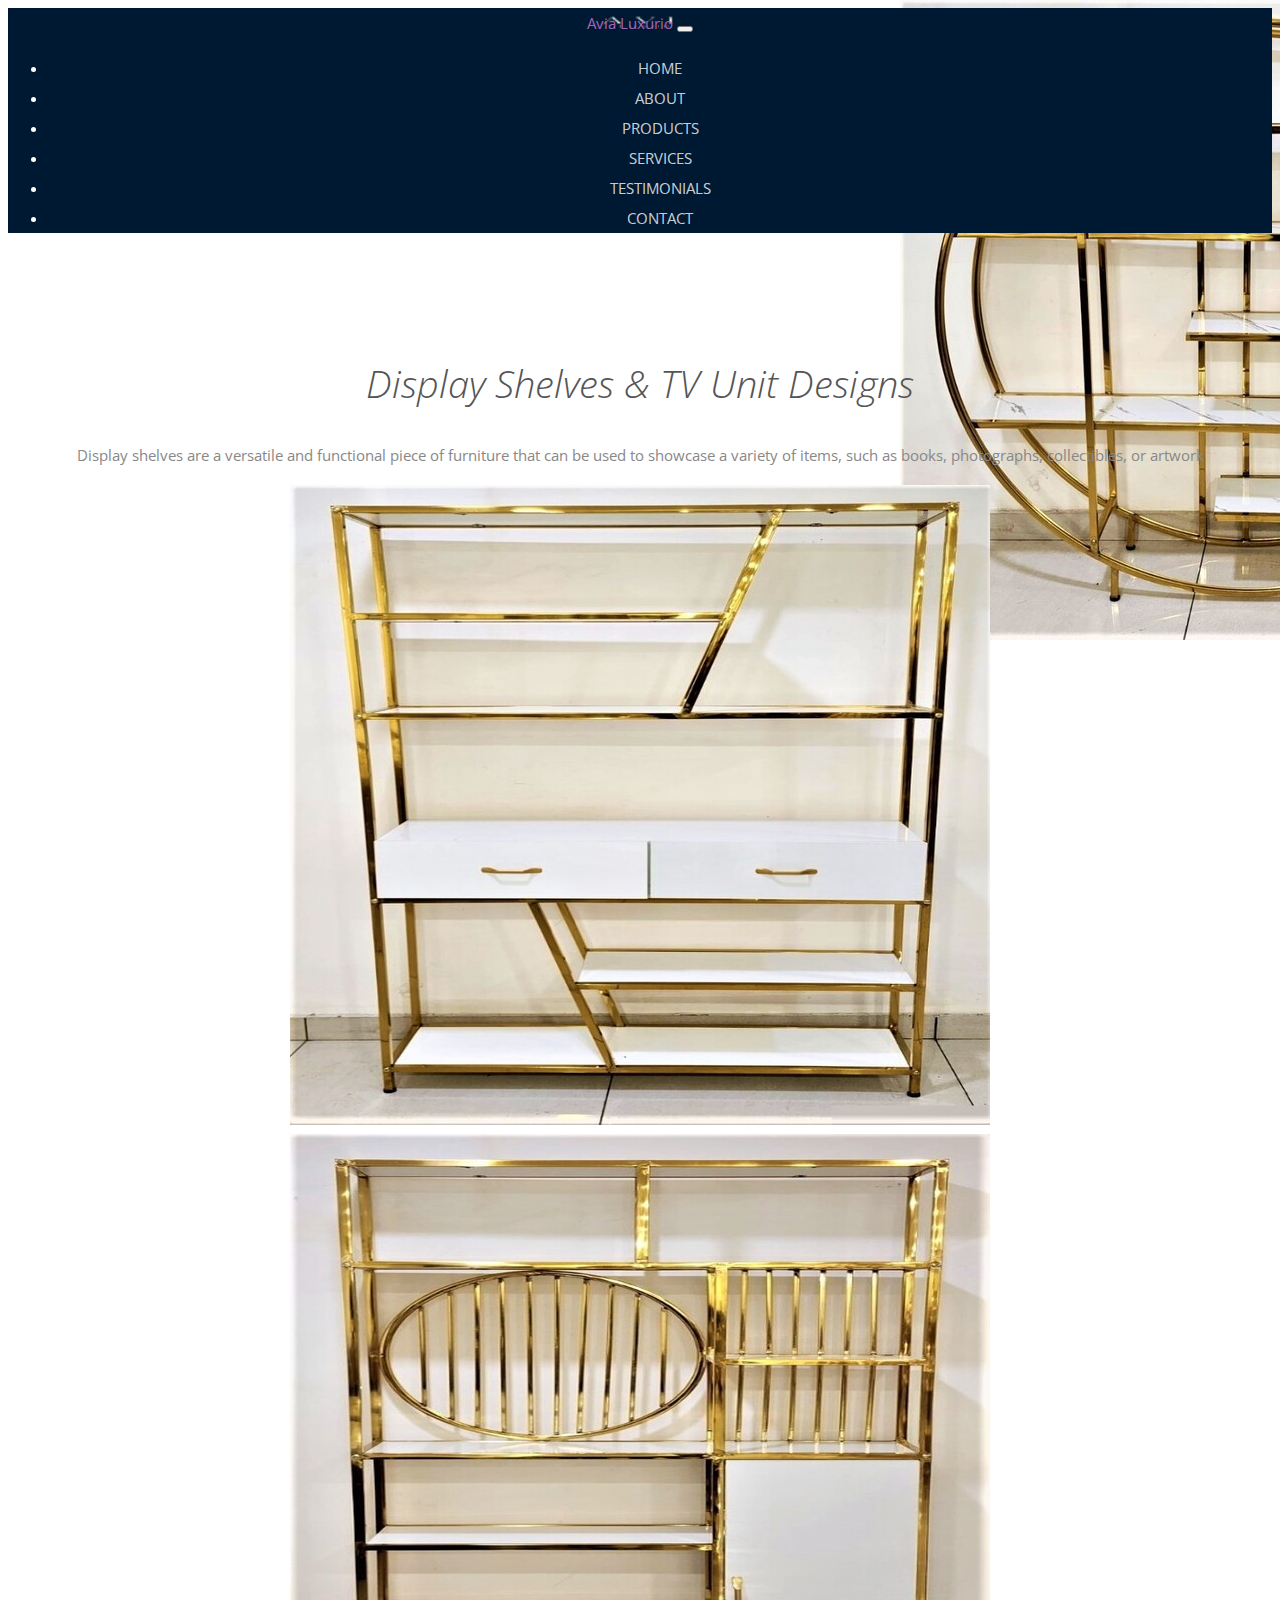
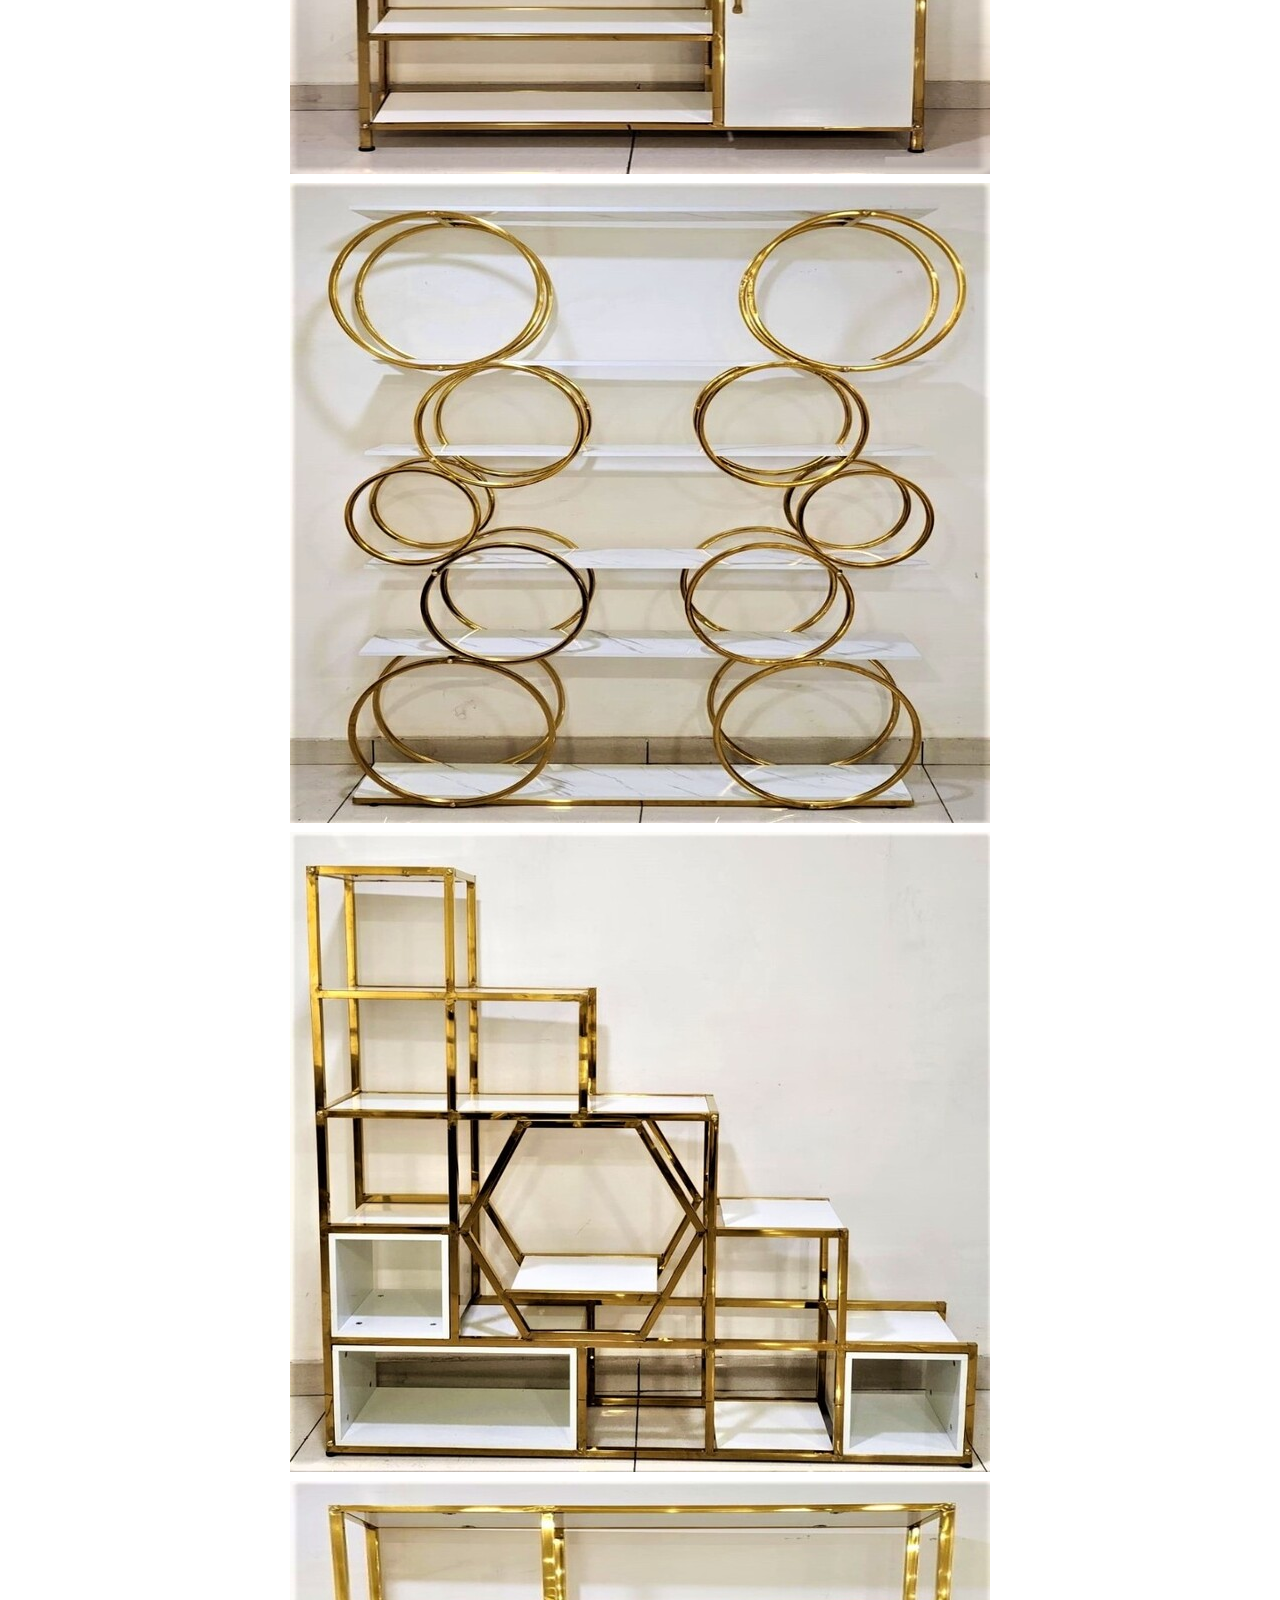
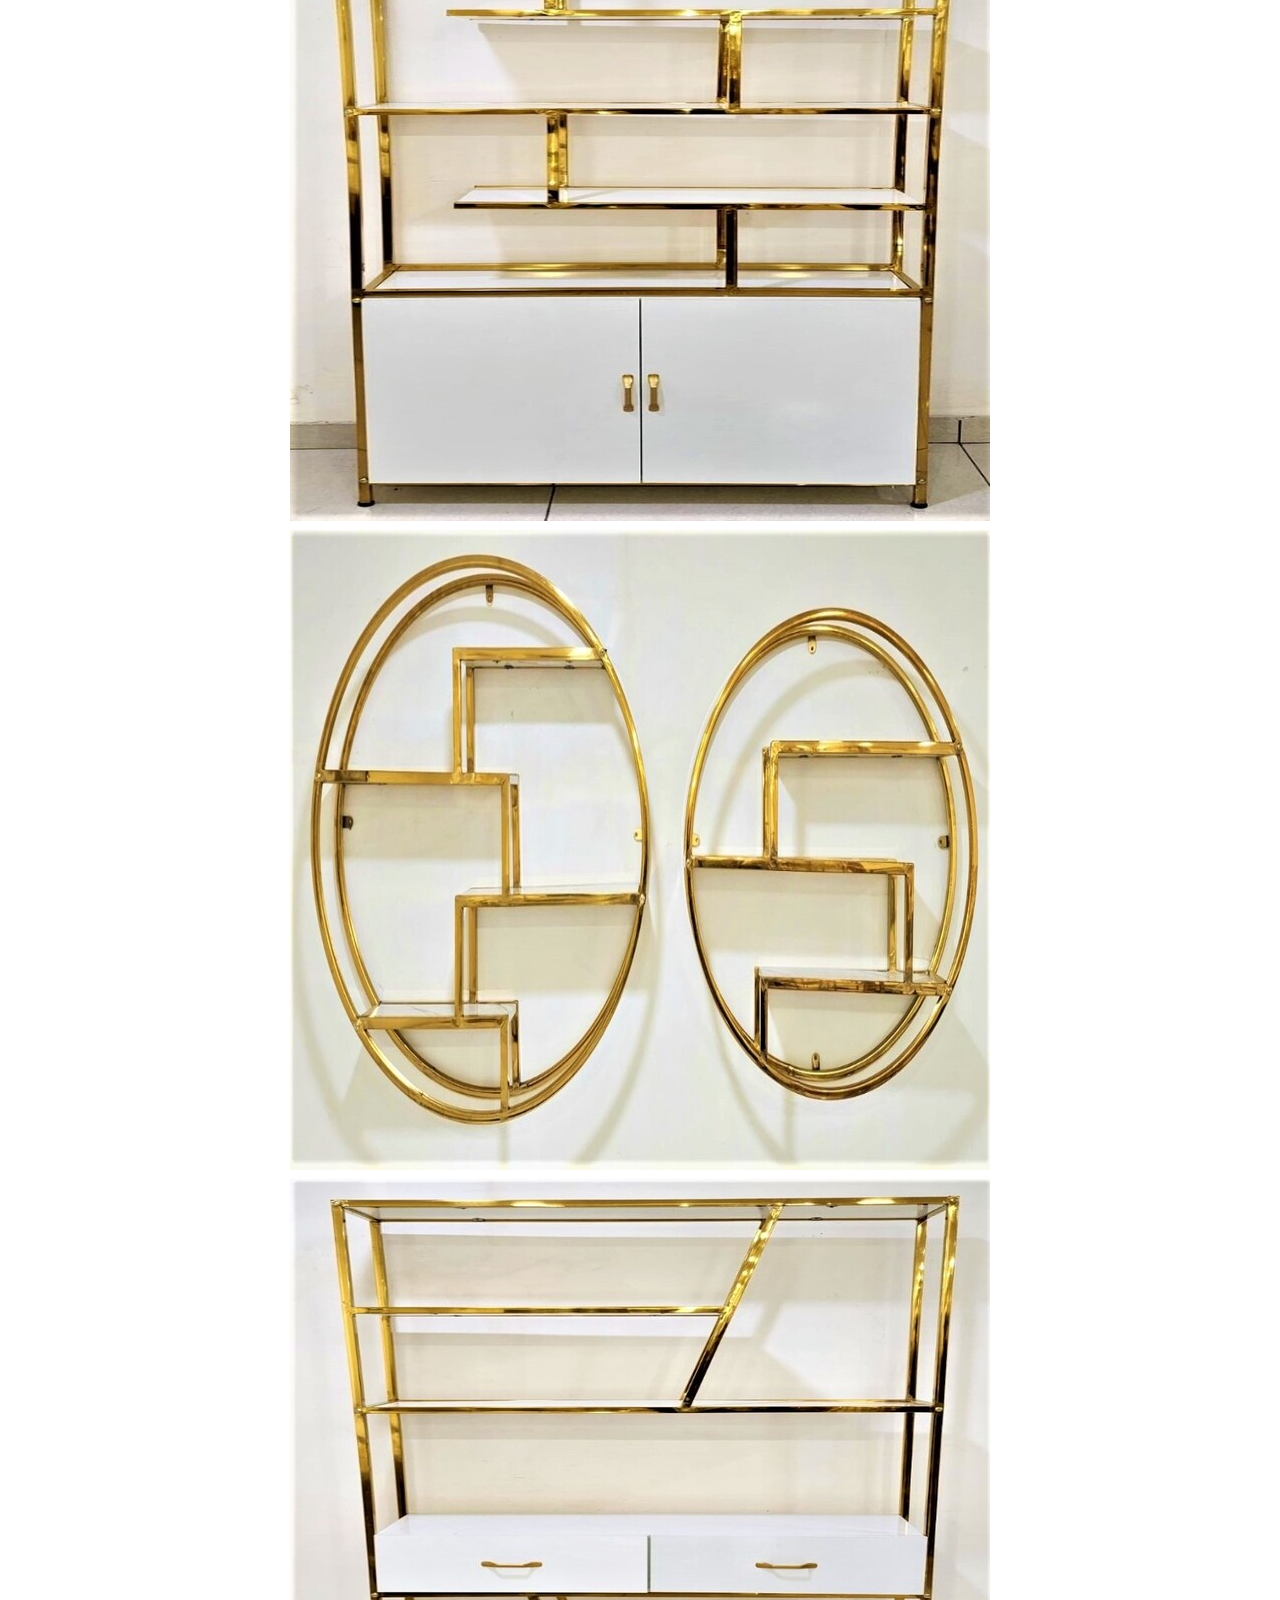
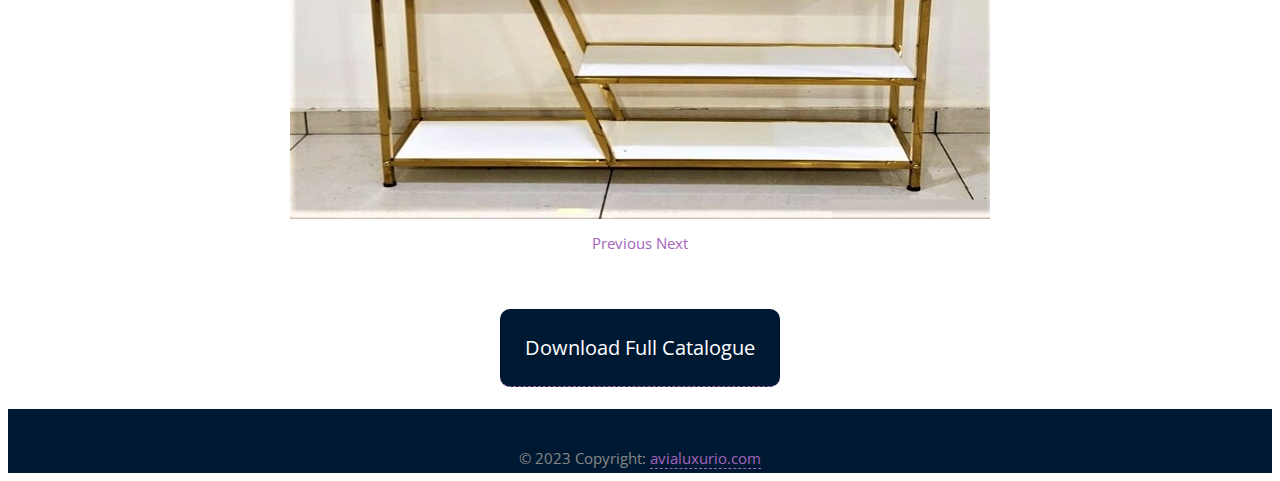
<file: service4.html>
<!doctype html>
<html lang="en">

    <head>

		<!-- Required meta tags -->
        <meta charset="utf-8">
        <meta name="viewport" content="width=device-width, initial-scale=1, shrink-to-fit=no">
        
        <title>Avia Luxurio</title>

        <!-- CSS -->
        <link rel="stylesheet" href="https://fonts.googleapis.com/css?family=Open+Sans:300,300i,400,600">
		<link rel="stylesheet" href="https://stackpath.bootstrapcdn.com/bootstrap/4.2.1/css/bootstrap.min.css" integrity="sha384-GJzZqFGwb1QTTN6wy59ffF1BuGJpLSa9DkKMp0DgiMDm4iYMj70gZWKYbI706tWS" crossorigin="anonymous">
        <link rel="stylesheet" href="https://use.fontawesome.com/releases/v5.7.0/css/all.css" integrity="sha384-lZN37f5QGtY3VHgisS14W3ExzMWZxybE1SJSEsQp9S+oqd12jhcu+A56Ebc1zFSJ" crossorigin="anonymous">
        <link rel="stylesheet" href="assets/css/animate.css">
        <link rel="stylesheet" href="assets/css/style.css">
        <link rel="stylesheet" href="assets/css/media-queries.css">
        <link rel="stylesheet" href="assets/css/carousel.css">


        <!-- Favicon and touch icons -->
        <!-- <link rel="shortcut icon" href="assets/ico/favicon.png"> -->
        <link rel="apple-touch-icon-precomposed" sizes="144x144" href="assets/ico/apple-touch-icon-144-precomposed.png">
        <link rel="apple-touch-icon-precomposed" sizes="114x114" href="assets/ico/apple-touch-icon-114-precomposed.png">
        <link rel="apple-touch-icon-precomposed" sizes="72x72" href="assets/ico/apple-touch-icon-72-precomposed.png">
        <link rel="apple-touch-icon-precomposed" href="assets/ico/apple-touch-icon-57-precomposed.png">

    </head>

    <body>

		<!-- Top menu -->
		<nav class="navbar navbar-dark fixed-top navbar-expand-md">
			<div class="container">
				<a class="navbar-brand" href="index.html">Avia Luxurio</a>
			    <button class="navbar-toggler" type="button" data-toggle="collapse" data-target="#navbarNav" aria-controls="navbarNav" aria-expanded="false" aria-label="Toggle navigation">
			        <span class="navbar-toggler-icon"></span>
			    </button>
			    <div class="collapse navbar-collapse" id="navbarNav">
			        <ul class="navbar-nav ml-auto">
			            <li class="nav-item">
			                <a class="nav-link " href="index.html">Home</a>
			            </li>
			            <li class="nav-item">
			                <a class="nav-link scroll-link" href="#about-sec">About</a>
			            </li>
			            <li class="nav-item">
			                <a class="nav-link scroll-link" href="product-sec">Products</a>
			            </li>
			            <li class="nav-item">
			                <a class="nav-link scroll-link" href="#service-sec">Services</a>
			            </li>
			            <li class="nav-item">
			                <a class="nav-link scroll-link" href="#testim-sec">Testimonials</a>
			            </li>
						<li class="nav-item">
			                <a class="nav-link scroll-link" href="#contact-sec">Contact</a>
			            </li>
			        </ul>
			    </div>
		    </div>
		</nav>

       
        
		
        <div class="top-content">

			<div class="prodtitle">
				<h2>Display Shelves & TV Unit Designs</h2>
				<p>Display shelves are a versatile and functional piece of furniture that can be used to showcase a variety of items, such as books, photographs, collectibles, or artwork</p>
			</div>




        	<div class="container-fluid">
        		<div id="carousel-example" class="carousel slide" data-ride="carousel">
        			<div class="carousel-inner row w-100 mx-auto" role="listbox">
            			<div class="carousel-item col-12 col-sm-6 col-md-4 col-lg-3 active">
							<img src="assets/img/backgrounds/33.jpg" class="img-fluid mx-auto d-block" alt="img33">
						</div>
						<div class="carousel-item col-12 col-sm-6 col-md-4 col-lg-3">
							<img src="assets/img/backgrounds/34.jpg" class="img-fluid mx-auto d-block" alt="img34">
						</div>
						<div class="carousel-item col-12 col-sm-6 col-md-4 col-lg-3">
							<img src="assets/img/backgrounds/27.jpg" class="img-fluid mx-auto d-block" alt="img27">
						</div>
						<div class="carousel-item col-12 col-sm-6 col-md-4 col-lg-3">
							<img src="assets/img/backgrounds/28.jpg" class="img-fluid mx-auto d-block" alt="img28">
						</div>
						<div class="carousel-item col-12 col-sm-6 col-md-4 col-lg-3">
							<img src="assets/img/backgrounds/29.jpg" class="img-fluid mx-auto d-block" alt="img29">
						</div>
						<div class="carousel-item col-12 col-sm-6 col-md-4 col-lg-3">
							<img src="assets/img/backgrounds/30.jpg" class="img-fluid mx-auto d-block" alt="img30">
						</div>
						<div class="carousel-item col-12 col-sm-6 col-md-4 col-lg-3">
							<img src="assets/img/backgrounds/31.jpg" class="img-fluid mx-auto d-block" alt="img31">
						</div>
						<div class="carousel-item col-12 col-sm-6 col-md-4 col-lg-3">
							<img src="assets/img/backgrounds/32.jpg" class="img-fluid mx-auto d-block" alt="img32">
						</div>
        			</div>
        			<a class="carousel-control-prev" href="#carousel-example" role="button" data-slide="prev">
						<span class="carousel-control-prev-icon" aria-hidden="true"></span>
						<span class="sr-only">Previous</span>
					</a>
					<a class="carousel-control-next" href="#carousel-example" role="button" data-slide="next">
						<span class="carousel-control-next-icon" aria-hidden="true"></span>
						<span class="sr-only">Next</span>
					</a>
        		</div>
        	</div>

			<div style=" margin-top: 75px;">
				<a href="#pdf" style="background-color: #001933;
				color: white;
				text-decoration: none;
				padding: 25px 25px;
				border-radius: 10px;
				font-size: 20px;">Download Full Catalogue</a>
			</div>
        </div>






		<footer class="text-center text-lg-start" style="background-color: #001933; padding: 0px; margin-top: 45px;">
			<div class=" d-flex justify-content-center">
	
				<a href="" class='fa fa-facebook'
					style='font-size: 26px; color: white; margin-left: 30px;margin-top:15px'></a>
	
				<a href=" https://instagram.com/ishaanaainteriors?igshid=YmMyMTA2M2Y=" class='fa fa-instagram'
					style='font-size: 26px; color: white; margin-left: 30px;margin-top:15px'></a>
	
				<a href="https://wa.me/919026566666" class='fa fa-whatsapp'
					style='font-size: 26px; color: white; margin-left: 30px;margin-top:15px'></a>
	
	
	
				<!-- Copyright -->
				<div class="text-center text-white p-3" style="background-color: 61616;">
					© 2023 Copyright:
					<a class="text-white" href="index.html">avialuxurio.com</a>
				</div>
				<!-- Copyright -->
		</footer>



        <!-- Javascript -->
		<script src="assets/js/jquery-3.3.1.min.js"></script>
		<script src="assets/js/jquery-migrate-3.0.0.min.js"></script>
		<script src="https://cdnjs.cloudflare.com/ajax/libs/popper.js/1.14.6/umd/popper.min.js" integrity="sha384-wHAiFfRlMFy6i5SRaxvfOCifBUQy1xHdJ/yoi7FRNXMRBu5WHdZYu1hA6ZOblgut" crossorigin="anonymous"></script>
		<script src="https://stackpath.bootstrapcdn.com/bootstrap/4.2.1/js/bootstrap.min.js" integrity="sha384-B0UglyR+jN6CkvvICOB2joaf5I4l3gm9GU6Hc1og6Ls7i6U/mkkaduKaBhlAXv9k" crossorigin="anonymous"></script>
        <script src="assets/js/jquery.backstretch.min.js"></script>
        <script src="assets/js/wow.min.js"></script>
        <script src="assets/js/scripts.js"></script>

    </body>

</html>
</file>
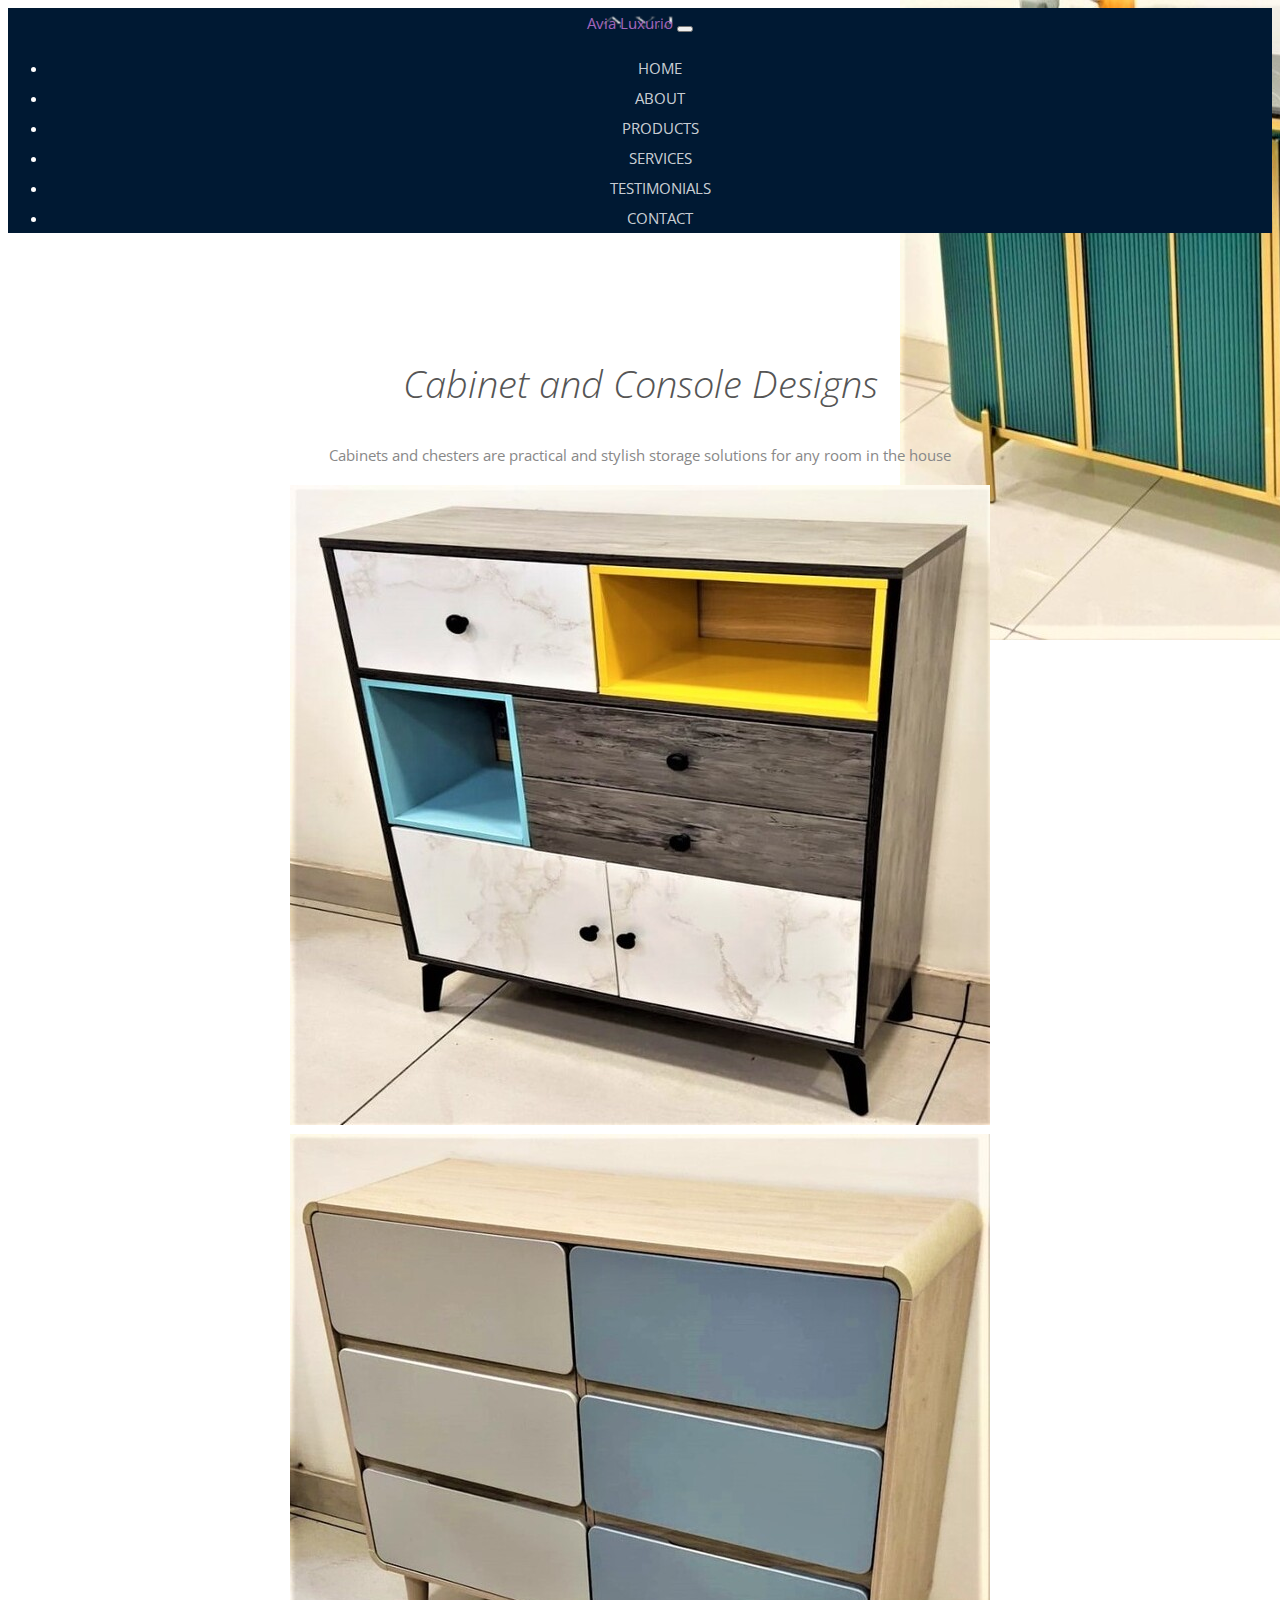
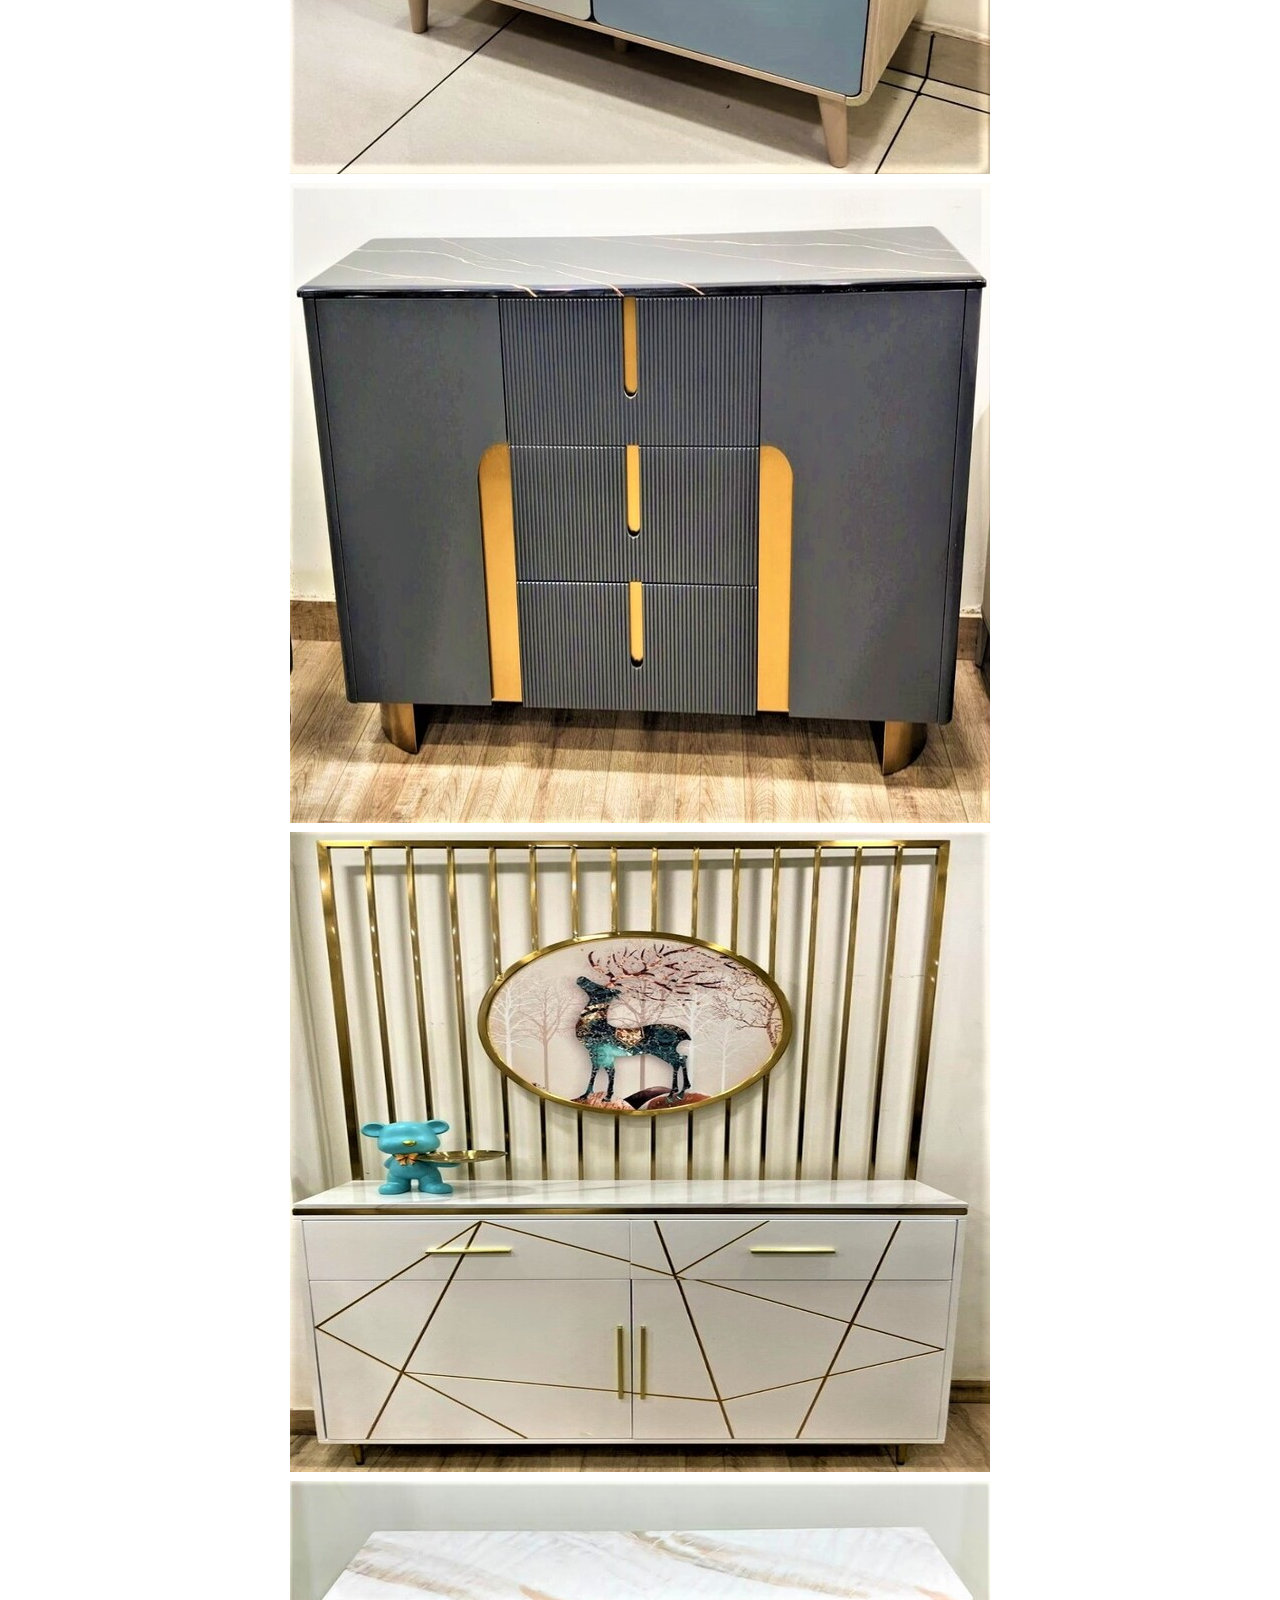
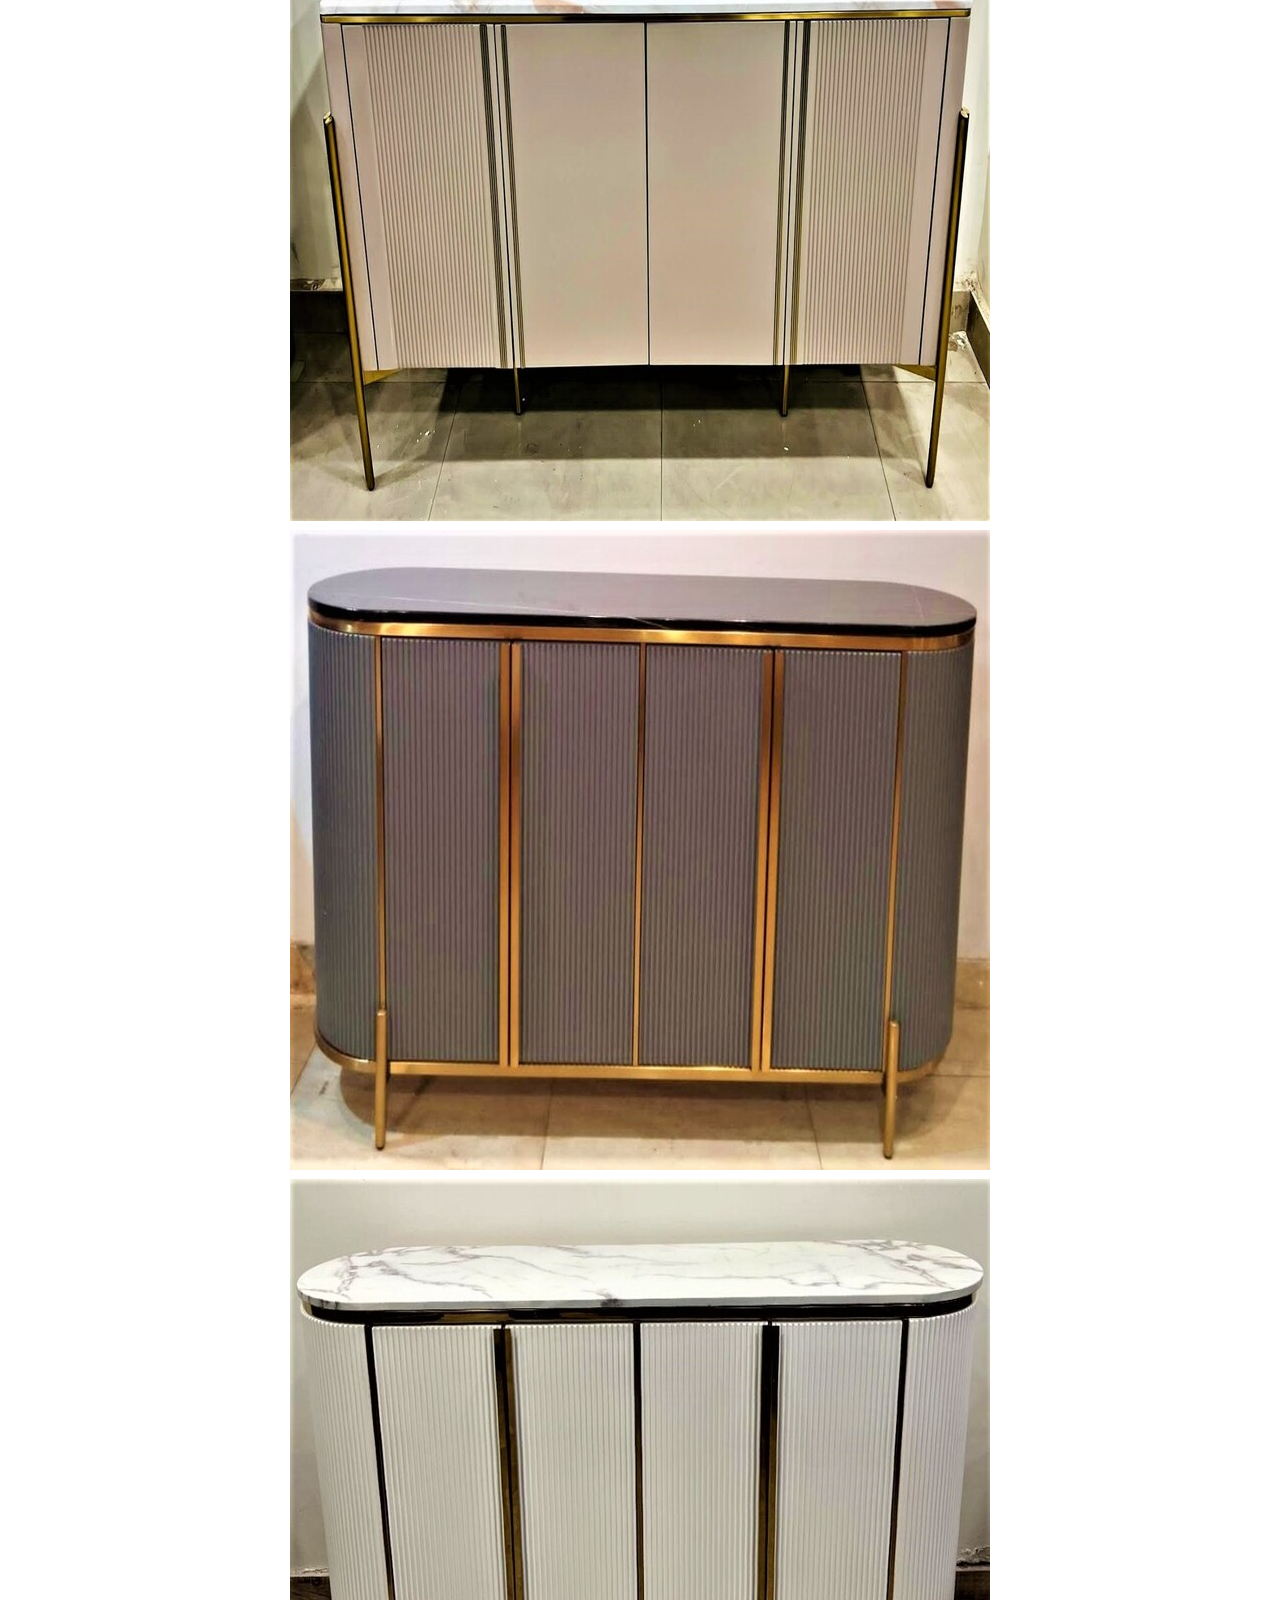
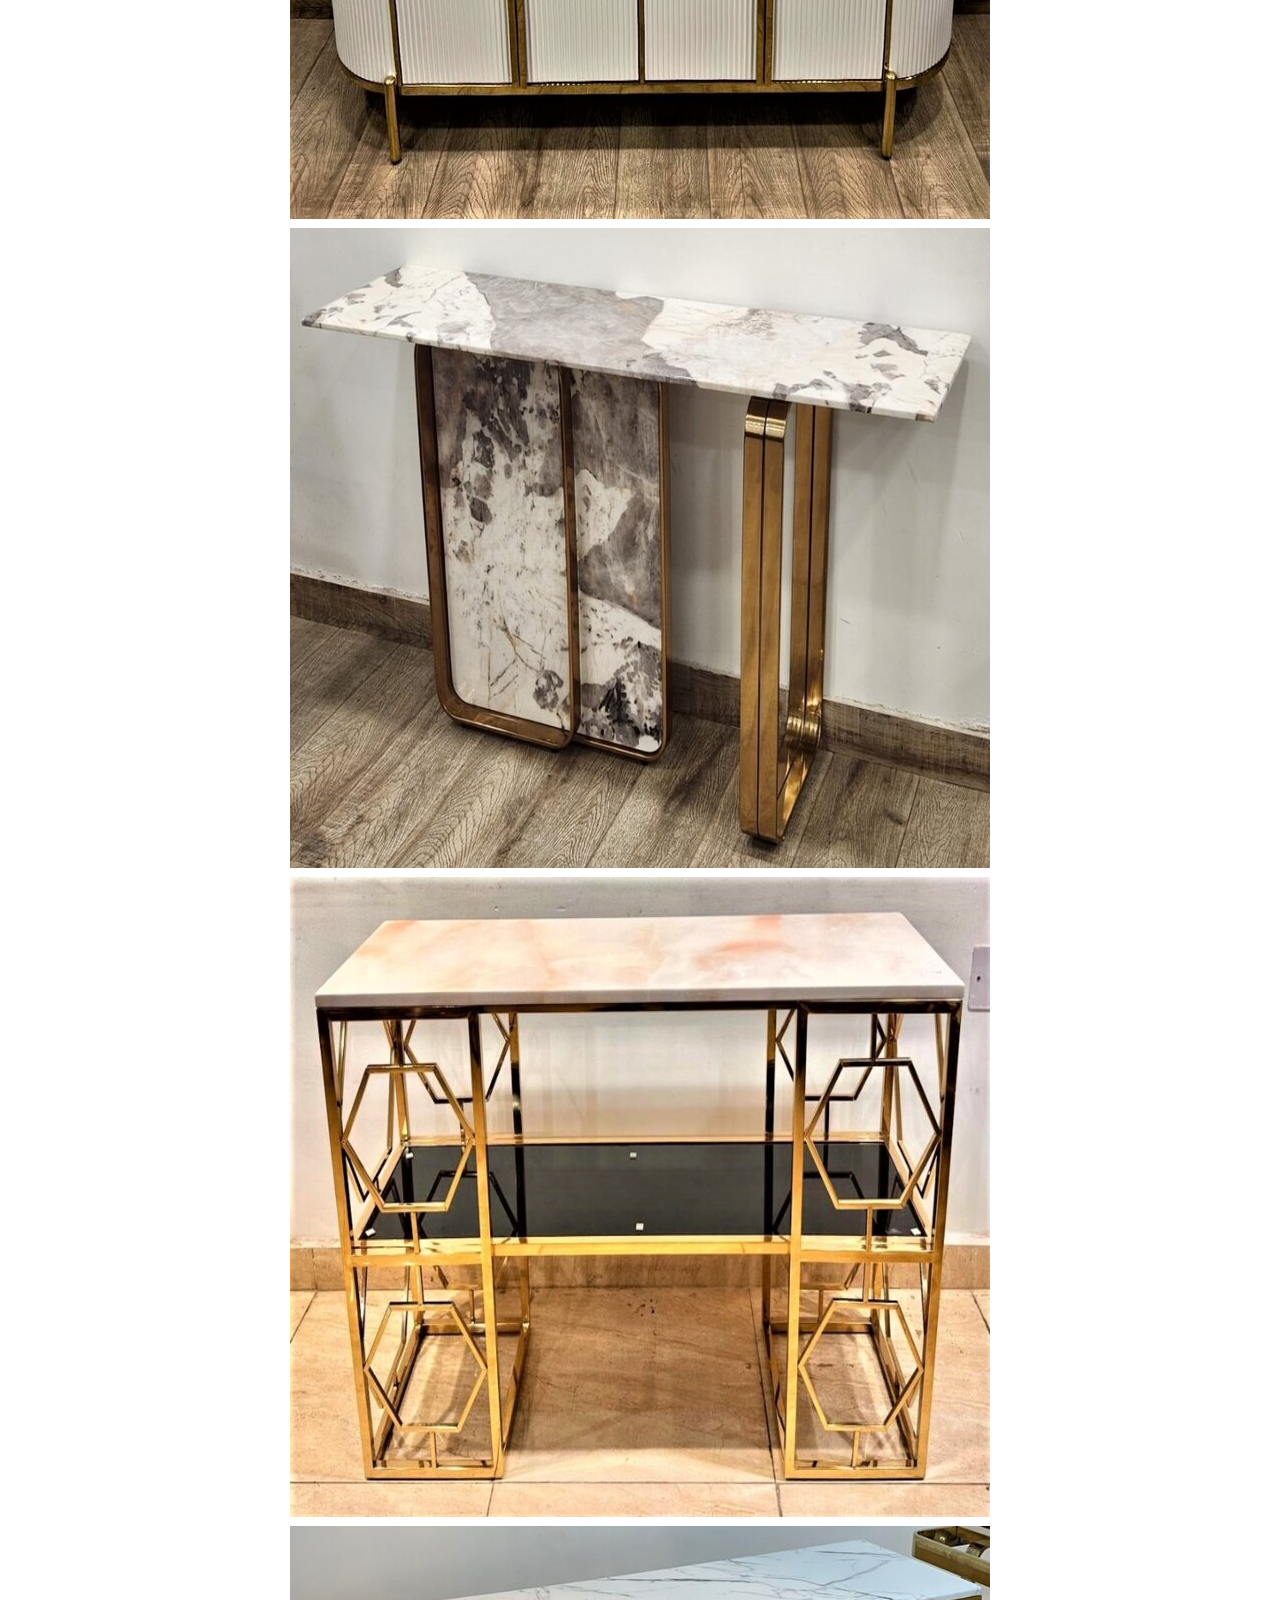
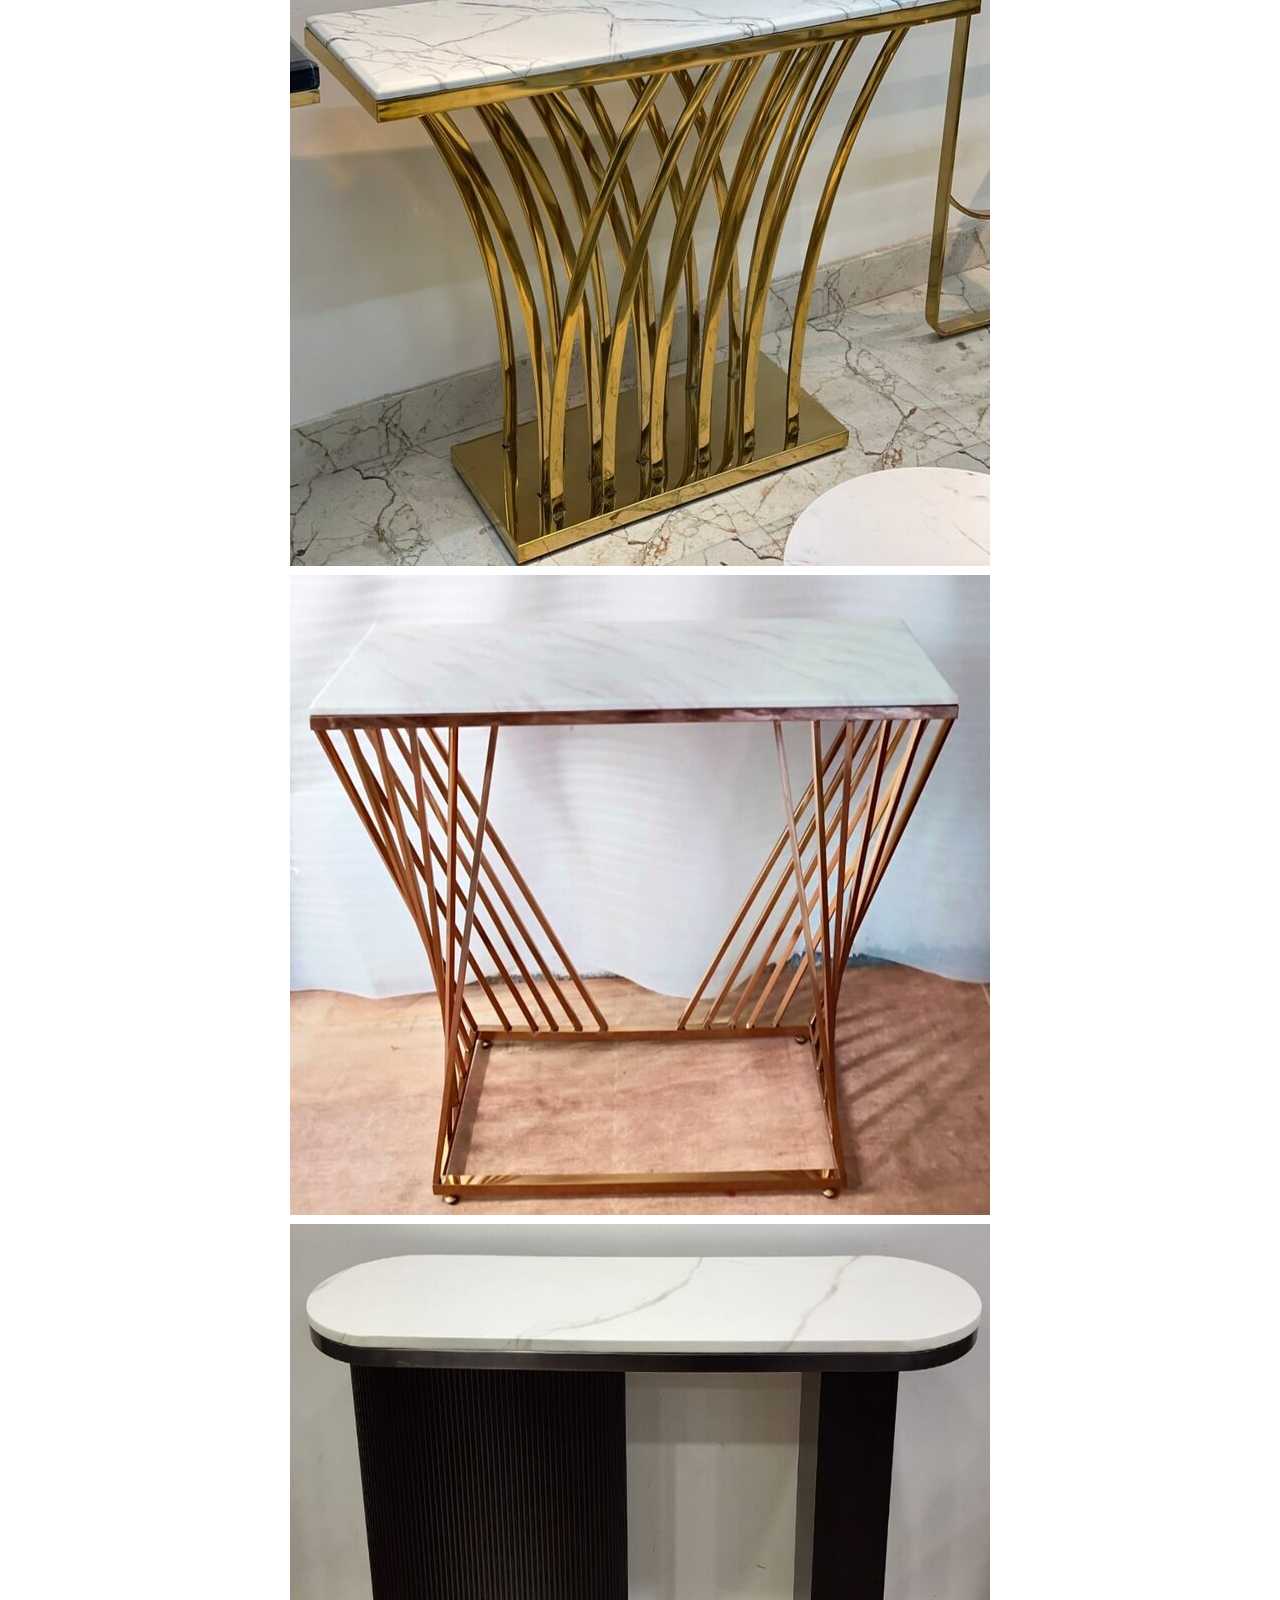
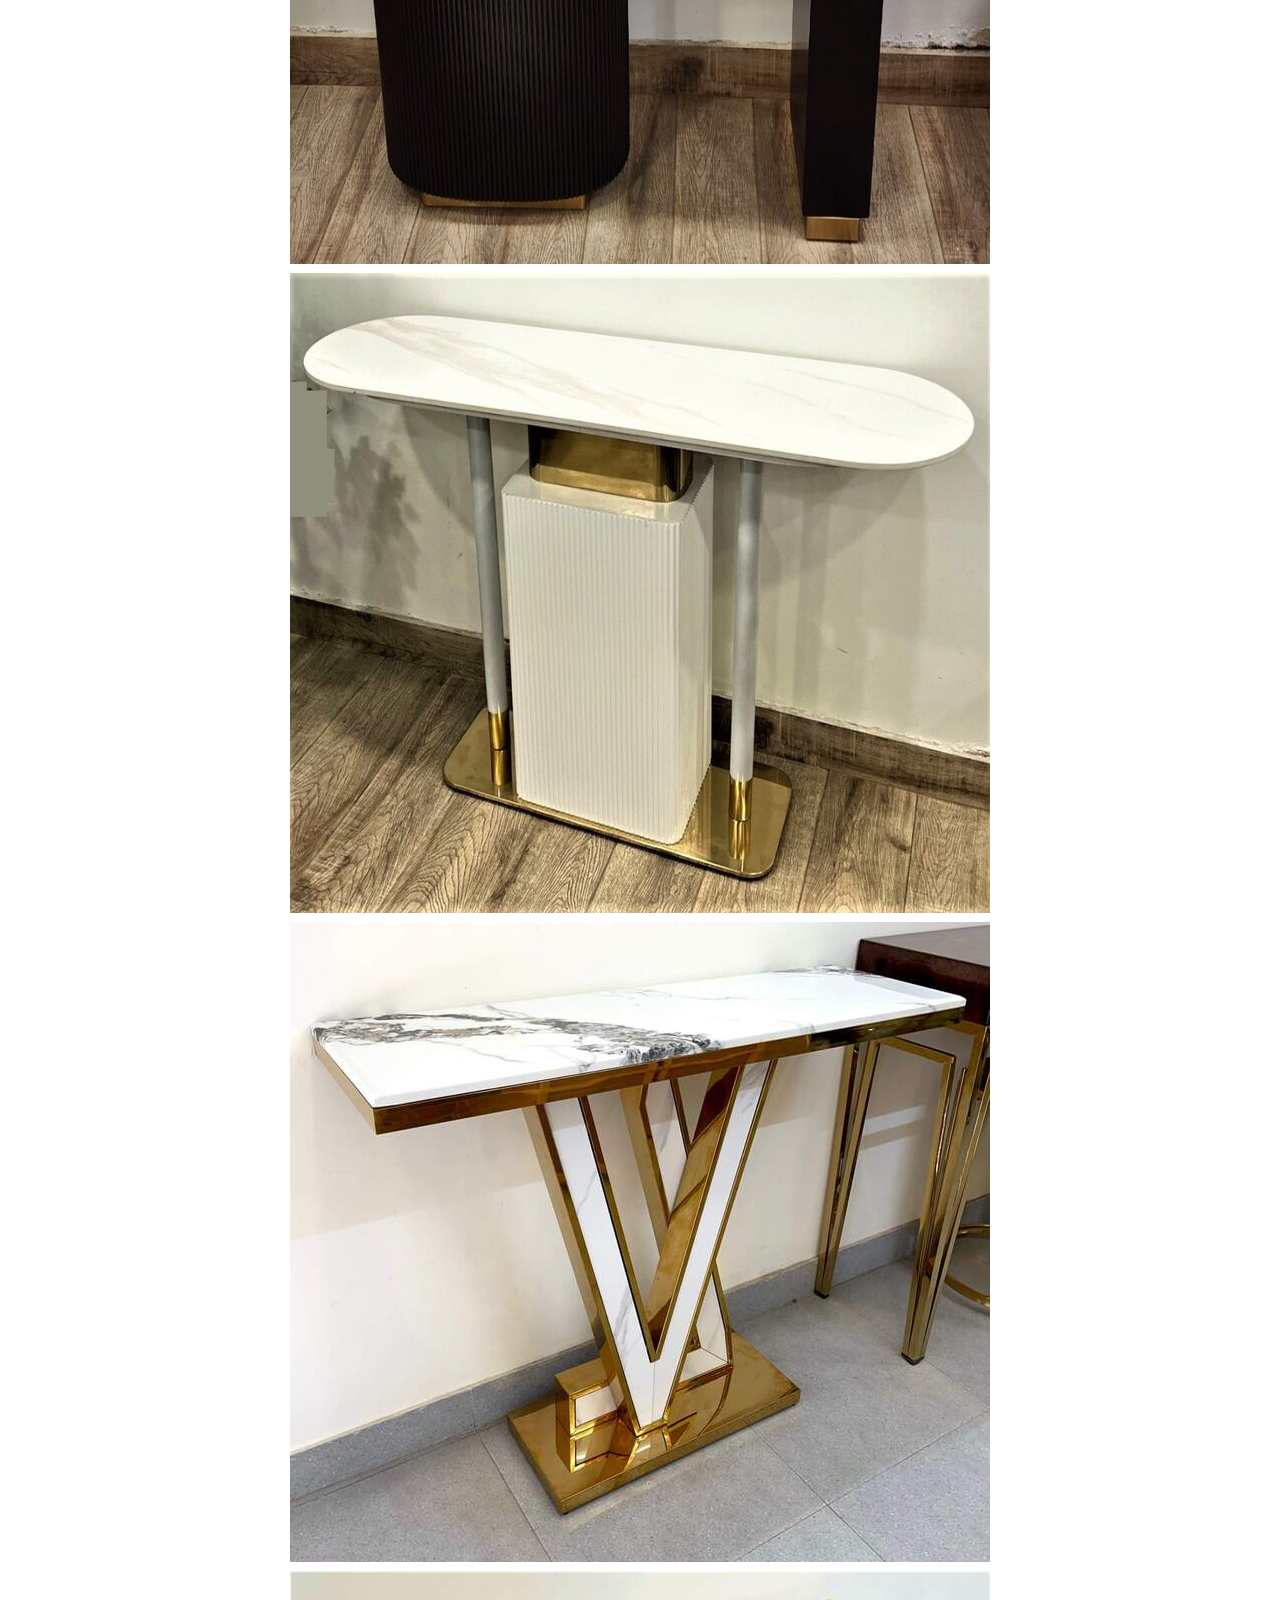
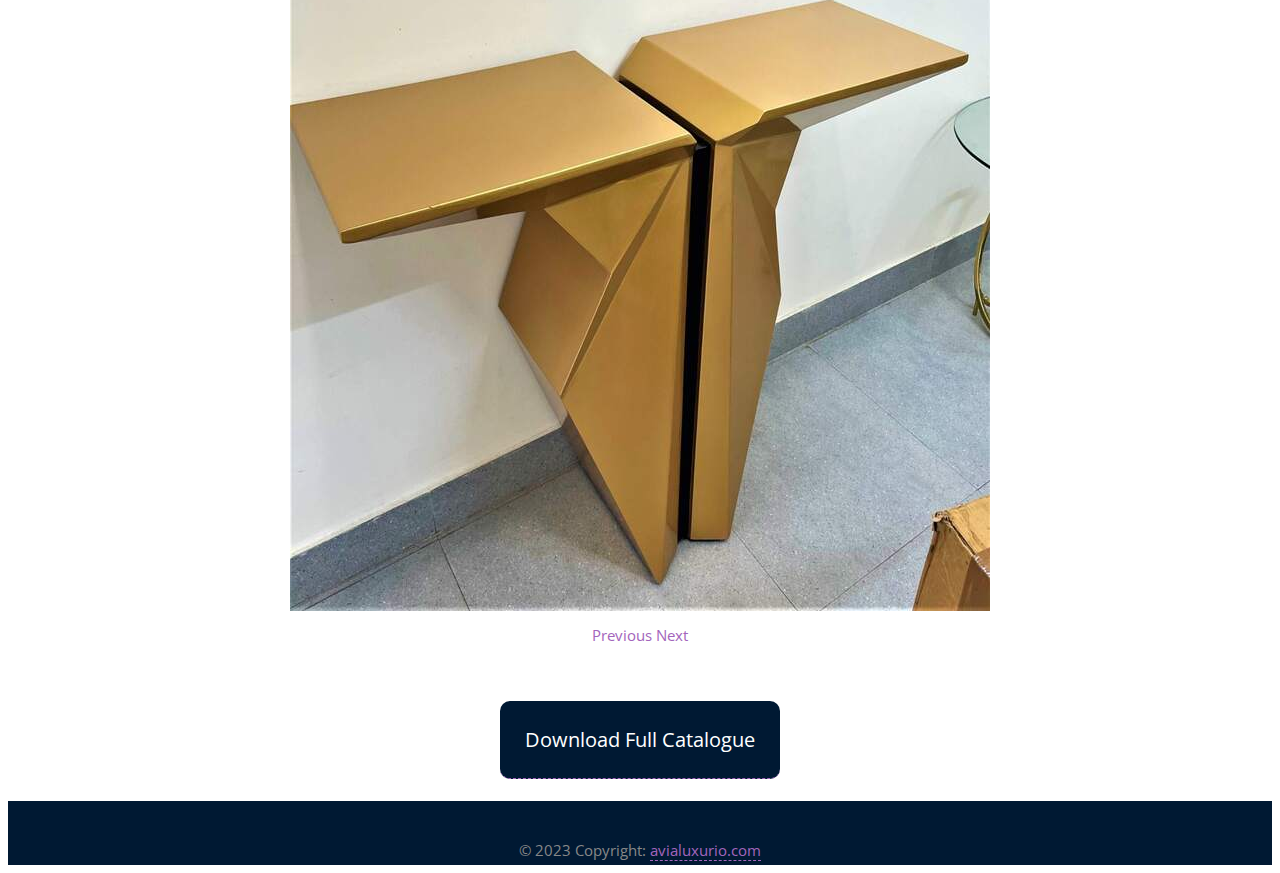
<file: service5.html>
<!doctype html>
<html lang="en">

    <head>

		<!-- Required meta tags -->
        <meta charset="utf-8">
        <meta name="viewport" content="width=device-width, initial-scale=1, shrink-to-fit=no">
        
        <title>Avia Luxurio</title>

        <!-- CSS -->
        <link rel="stylesheet" href="https://fonts.googleapis.com/css?family=Open+Sans:300,300i,400,600">
		<link rel="stylesheet" href="https://stackpath.bootstrapcdn.com/bootstrap/4.2.1/css/bootstrap.min.css" integrity="sha384-GJzZqFGwb1QTTN6wy59ffF1BuGJpLSa9DkKMp0DgiMDm4iYMj70gZWKYbI706tWS" crossorigin="anonymous">
        <link rel="stylesheet" href="https://use.fontawesome.com/releases/v5.7.0/css/all.css" integrity="sha384-lZN37f5QGtY3VHgisS14W3ExzMWZxybE1SJSEsQp9S+oqd12jhcu+A56Ebc1zFSJ" crossorigin="anonymous">
        <link rel="stylesheet" href="assets/css/animate.css">
        <link rel="stylesheet" href="assets/css/style.css">
        <link rel="stylesheet" href="assets/css/media-queries.css">
        <link rel="stylesheet" href="assets/css/carousel.css">


        <!-- Favicon and touch icons -->
        <!-- <link rel="shortcut icon" href="assets/ico/favicon.png"> -->
        <link rel="apple-touch-icon-precomposed" sizes="144x144" href="assets/ico/apple-touch-icon-144-precomposed.png">
        <link rel="apple-touch-icon-precomposed" sizes="114x114" href="assets/ico/apple-touch-icon-114-precomposed.png">
        <link rel="apple-touch-icon-precomposed" sizes="72x72" href="assets/ico/apple-touch-icon-72-precomposed.png">
        <link rel="apple-touch-icon-precomposed" href="assets/ico/apple-touch-icon-57-precomposed.png">

    </head>

    <body>

		<!-- Top menu -->
		<nav class="navbar navbar-dark fixed-top navbar-expand-md">
			<div class="container">
				<a class="navbar-brand" href="index.html">Avia Luxurio</a>
			    <button class="navbar-toggler" type="button" data-toggle="collapse" data-target="#navbarNav" aria-controls="navbarNav" aria-expanded="false" aria-label="Toggle navigation">
			        <span class="navbar-toggler-icon"></span>
			    </button>
			    <div class="collapse navbar-collapse" id="navbarNav">
			        <ul class="navbar-nav ml-auto">
			            <li class="nav-item">
			                <a class="nav-link " href="index.html">Home</a>
			            </li>
			            <li class="nav-item">
			                <a class="nav-link scroll-link" href="#about-sec">About</a>
			            </li>
			            <li class="nav-item">
			                <a class="nav-link scroll-link" href="product-sec">Products</a>
			            </li>
			            <li class="nav-item">
			                <a class="nav-link scroll-link" href="#service-sec">Services</a>
			            </li>
			            <li class="nav-item">
			                <a class="nav-link scroll-link" href="#testim-sec">Testimonials</a>
			            </li>
						<li class="nav-item">
			                <a class="nav-link scroll-link" href="#contact-sec">Contact</a>
			            </li>
			        </ul>
			    </div>
		    </div>
		</nav>

       
       

		<div class="top-content">

			<div class="prodtitle">
				<h2>Cabinet and Console Designs</h2>
				<p>Cabinets and chesters are practical and stylish storage solutions for any room in the house</p>
			</div>




        	<div class="container-fluid">
        		<div id="carousel-example" class="carousel slide" data-ride="carousel">
        			<div class="carousel-inner row w-100 mx-auto" role="listbox">
            			<div class="carousel-item col-12 col-sm-6 col-md-4 col-lg-3 active">
							<img src="assets/img/backgrounds/75.jpg" class="img-fluid mx-auto d-block" alt="img75">
						</div>
						<div class="carousel-item col-12 col-sm-6 col-md-4 col-lg-3">
							<img src="assets/img/backgrounds/76.jpg" class="img-fluid mx-auto d-block" alt="img76">
						</div>
						<div class="carousel-item col-12 col-sm-6 col-md-4 col-lg-3">
							<img src="assets/img/backgrounds/77.jpg" class="img-fluid mx-auto d-block" alt="img77">
						</div>
						<div class="carousel-item col-12 col-sm-6 col-md-4 col-lg-3">
							<img src="assets/img/backgrounds/78.jpg" class="img-fluid mx-auto d-block" alt="img78">
						</div>
						<div class="carousel-item col-12 col-sm-6 col-md-4 col-lg-3">
							<img src="assets/img/backgrounds/79.jpg" class="img-fluid mx-auto d-block" alt="img79">
						</div>
						<div class="carousel-item col-12 col-sm-6 col-md-4 col-lg-3">
							<img src="assets/img/backgrounds/80.jpg" class="img-fluid mx-auto d-block" alt="img80">
						</div>
						<div class="carousel-item col-12 col-sm-6 col-md-4 col-lg-3">
							<img src="assets/img/backgrounds/81.jpg" class="img-fluid mx-auto d-block" alt="img81">
						</div>
						<div class="carousel-item col-12 col-sm-6 col-md-4 col-lg-3">
							<img src="assets/img/backgrounds/82.jpg" class="img-fluid mx-auto d-block" alt="img82">
						</div>
                        <div class="carousel-item col-12 col-sm-6 col-md-4 col-lg-3">
							<img src="assets/img/backgrounds/107.jpg" class="img-fluid mx-auto d-block" alt="img107">
						</div>
						<div class="carousel-item col-12 col-sm-6 col-md-4 col-lg-3">
							<img src="assets/img/backgrounds/108.jpg" class="img-fluid mx-auto d-block" alt="img108">
						</div>
						<div class="carousel-item col-12 col-sm-6 col-md-4 col-lg-3">
							<img src="assets/img/backgrounds/109.jpg" class="img-fluid mx-auto d-block" alt="img109">
						</div>
						<div class="carousel-item col-12 col-sm-6 col-md-4 col-lg-3">
							<img src="assets/img/backgrounds/110.jpg" class="img-fluid mx-auto d-block" alt="img110">
						</div>
						<div class="carousel-item col-12 col-sm-6 col-md-4 col-lg-3">
							<img src="assets/img/backgrounds/111.jpg" class="img-fluid mx-auto d-block" alt="img111">
						</div>
						<div class="carousel-item col-12 col-sm-6 col-md-4 col-lg-3">
							<img src="assets/img/backgrounds/112.jpg" class="img-fluid mx-auto d-block" alt="img112">
						</div>
						<div class="carousel-item col-12 col-sm-6 col-md-4 col-lg-3">
							<img src="assets/img/backgrounds/113.jpg" class="img-fluid mx-auto d-block" alt="img113">
						</div>
						<div class="carousel-item col-12 col-sm-6 col-md-4 col-lg-3">
							<img src="assets/img/backgrounds/114.jpg" class="img-fluid mx-auto d-block" alt="img114">
						</div>
        			</div>
        			<a class="carousel-control-prev" href="#carousel-example" role="button" data-slide="prev">
						<span class="carousel-control-prev-icon" aria-hidden="true"></span>
						<span class="sr-only">Previous</span>
					</a>
					<a class="carousel-control-next" href="#carousel-example" role="button" data-slide="next">
						<span class="carousel-control-next-icon" aria-hidden="true"></span>
						<span class="sr-only">Next</span>
					</a>
        		</div>
        	</div>

			<div style=" margin-top: 75px;">
				<a href="#pdf" style="background-color: #001933;
				color: white;
				text-decoration: none;
				padding: 25px 25px;
				border-radius: 10px;
				font-size: 20px;">Download Full Catalogue</a>
			</div>
        </div>
		
	

		<footer class="text-center text-lg-start" style="background-color: #001933; padding: 0px; margin-top: 45px;">
			<div class=" d-flex justify-content-center">
	
				<a href="" class='fa fa-facebook'
					style='font-size: 26px; color: white; margin-left: 30px;margin-top:15px'></a>
	
				<a href=" https://instagram.com/ishaanaainteriors?igshid=YmMyMTA2M2Y=" class='fa fa-instagram'
					style='font-size: 26px; color: white; margin-left: 30px;margin-top:15px'></a>
	
				<a href="https://wa.me/919026566666" class='fa fa-whatsapp'
					style='font-size: 26px; color: white; margin-left: 30px;margin-top:15px'></a>
	
	
	
				<!-- Copyright -->
				<div class="text-center text-white p-3" style="background-color: 61616;">
					© 2023 Copyright:
					<a class="text-white" href="index.html">avialuxurio.com</a>
				</div>
				<!-- Copyright -->
		</footer>



        <!-- Javascript -->
		<script src="assets/js/jquery-3.3.1.min.js"></script>
		<script src="assets/js/jquery-migrate-3.0.0.min.js"></script>
		<script src="https://cdnjs.cloudflare.com/ajax/libs/popper.js/1.14.6/umd/popper.min.js" integrity="sha384-wHAiFfRlMFy6i5SRaxvfOCifBUQy1xHdJ/yoi7FRNXMRBu5WHdZYu1hA6ZOblgut" crossorigin="anonymous"></script>
		<script src="https://stackpath.bootstrapcdn.com/bootstrap/4.2.1/js/bootstrap.min.js" integrity="sha384-B0UglyR+jN6CkvvICOB2joaf5I4l3gm9GU6Hc1og6Ls7i6U/mkkaduKaBhlAXv9k" crossorigin="anonymous"></script>
        <script src="assets/js/jquery.backstretch.min.js"></script>
        <script src="assets/js/wow.min.js"></script>
        <script src="assets/js/scripts.js"></script>

    </body>

</html>
</file>
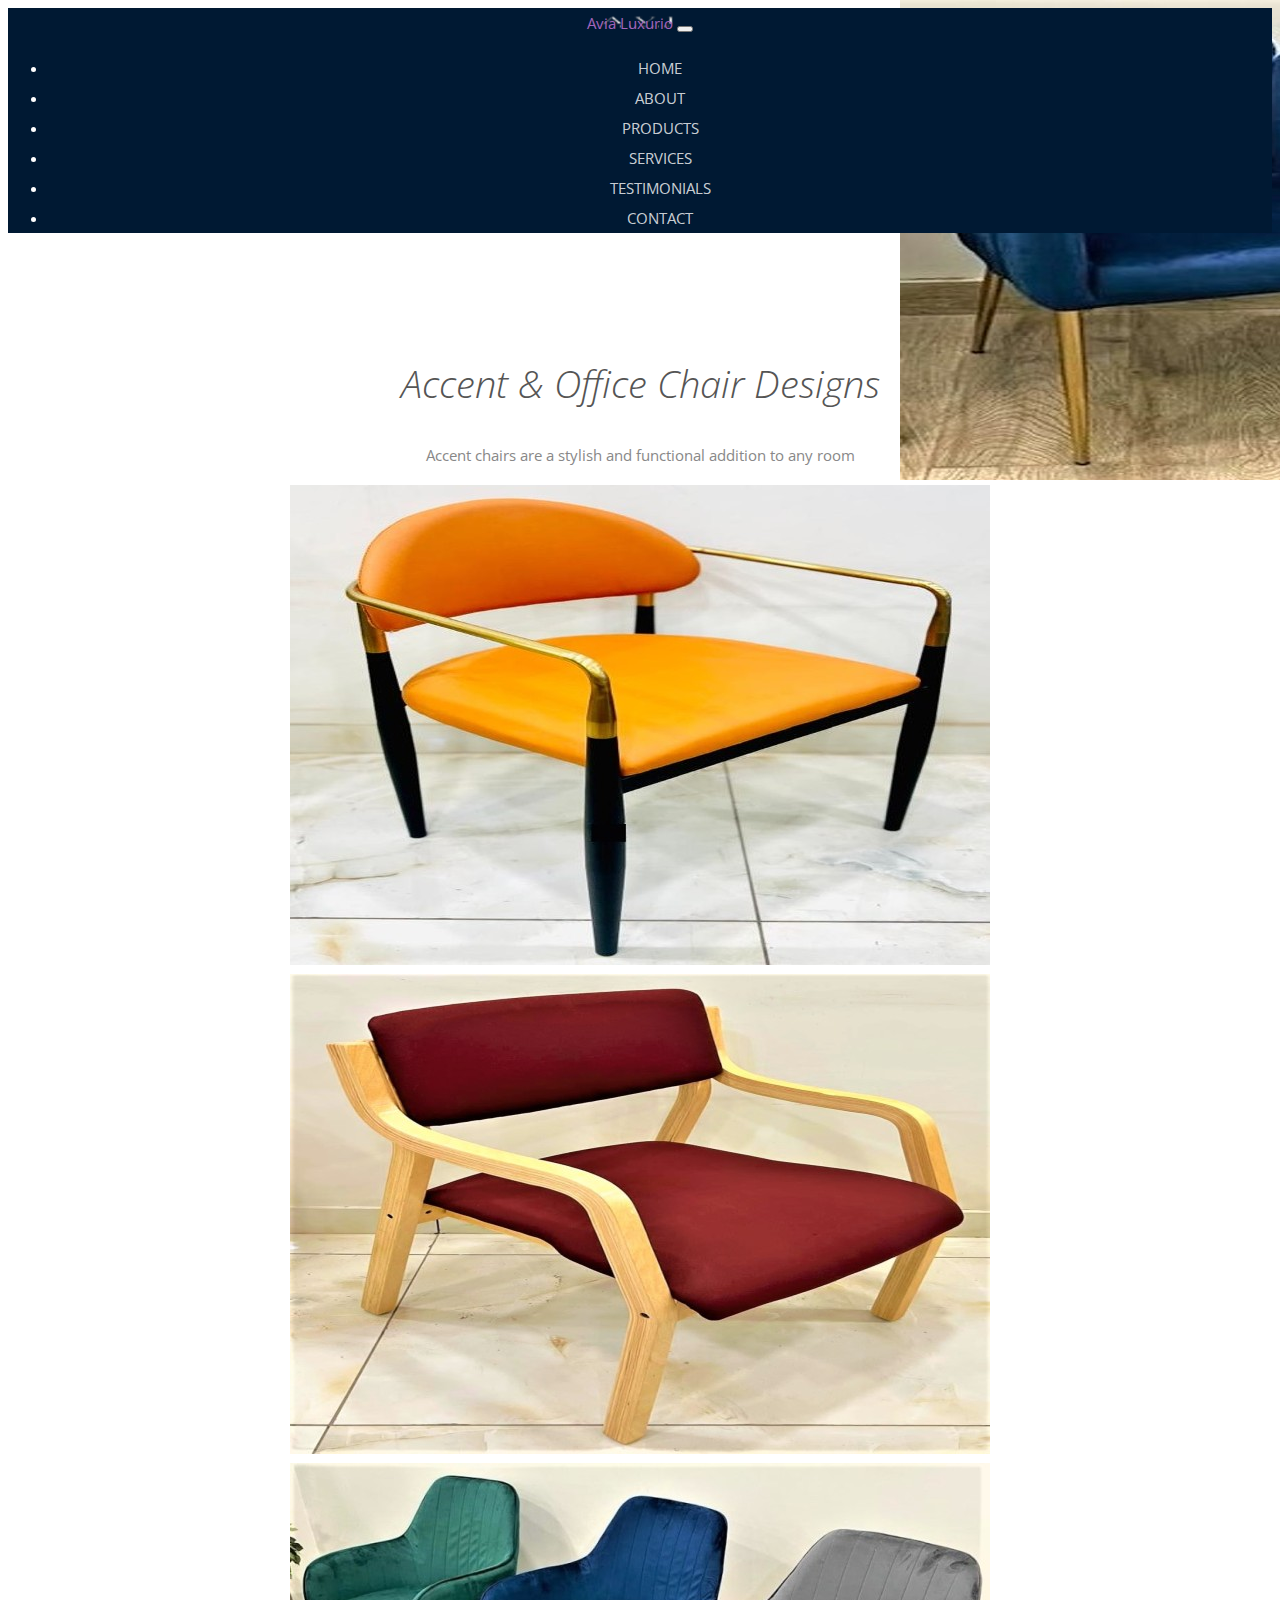
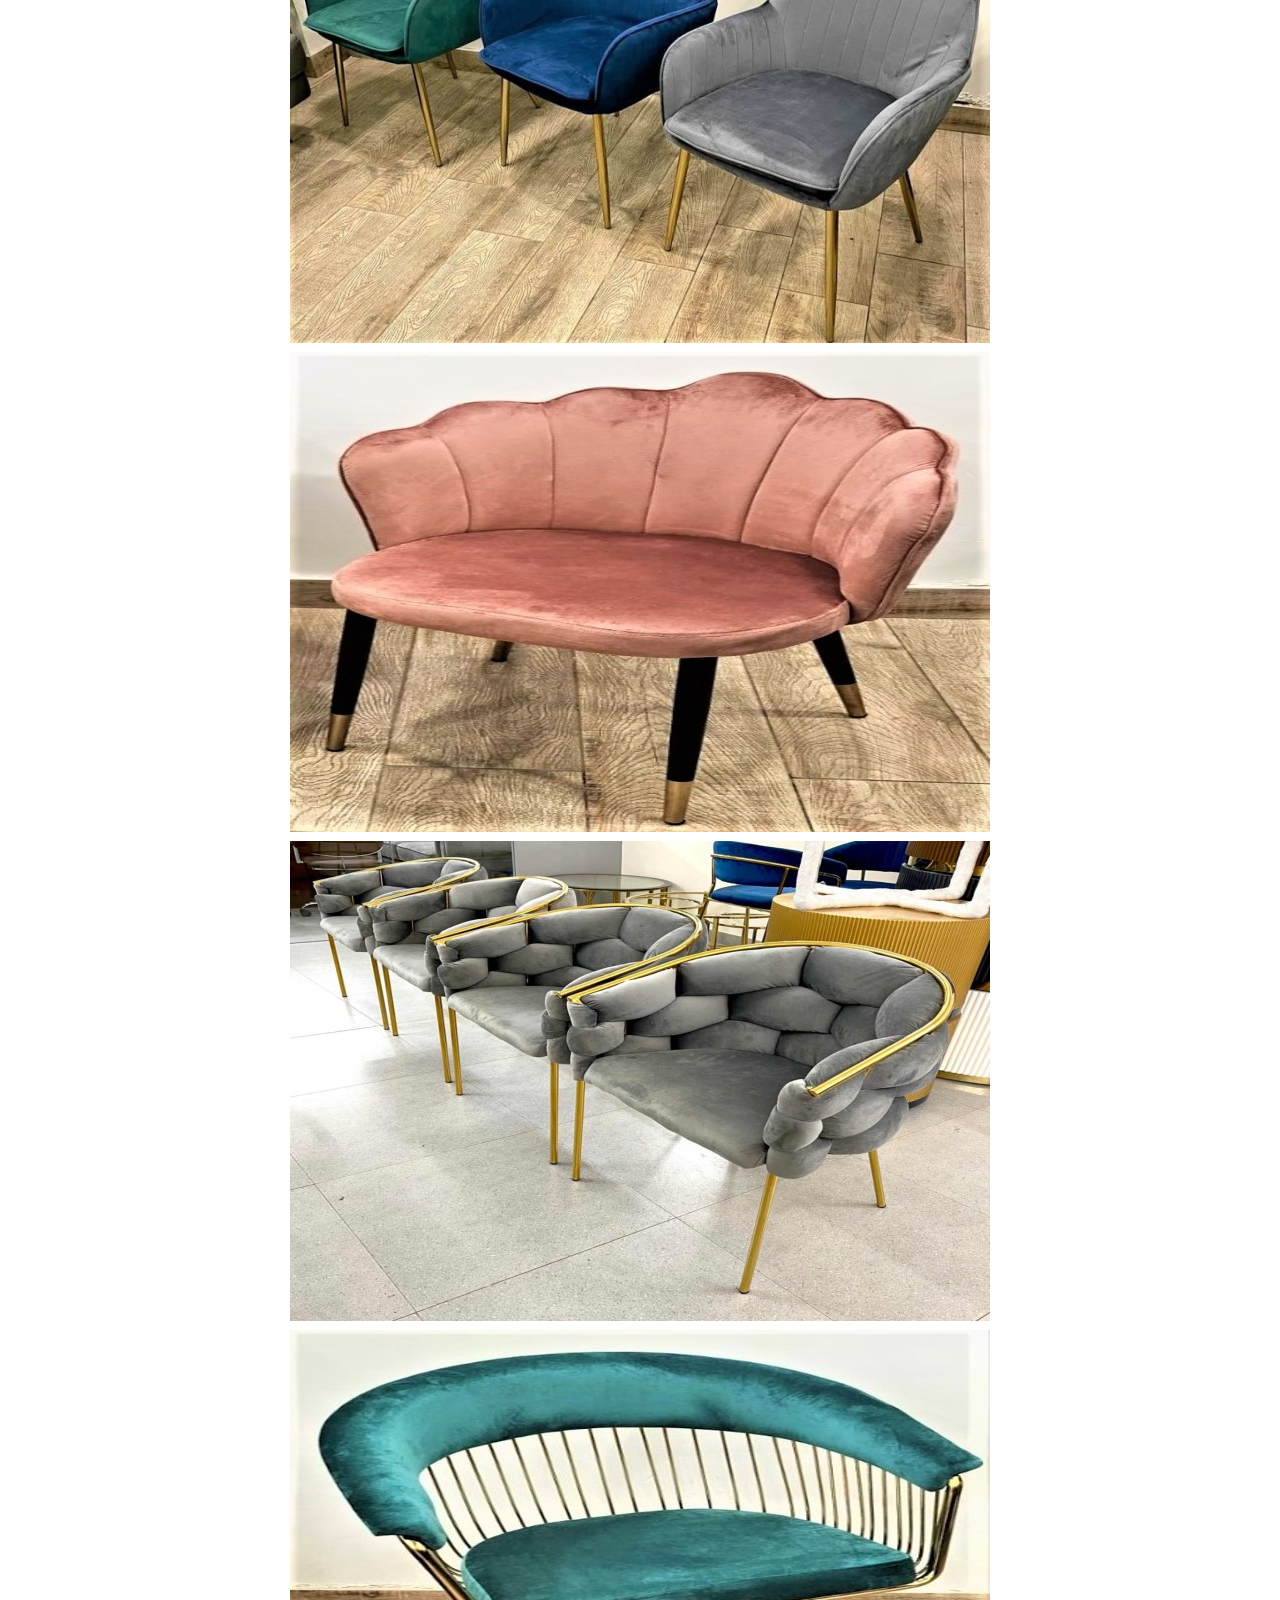
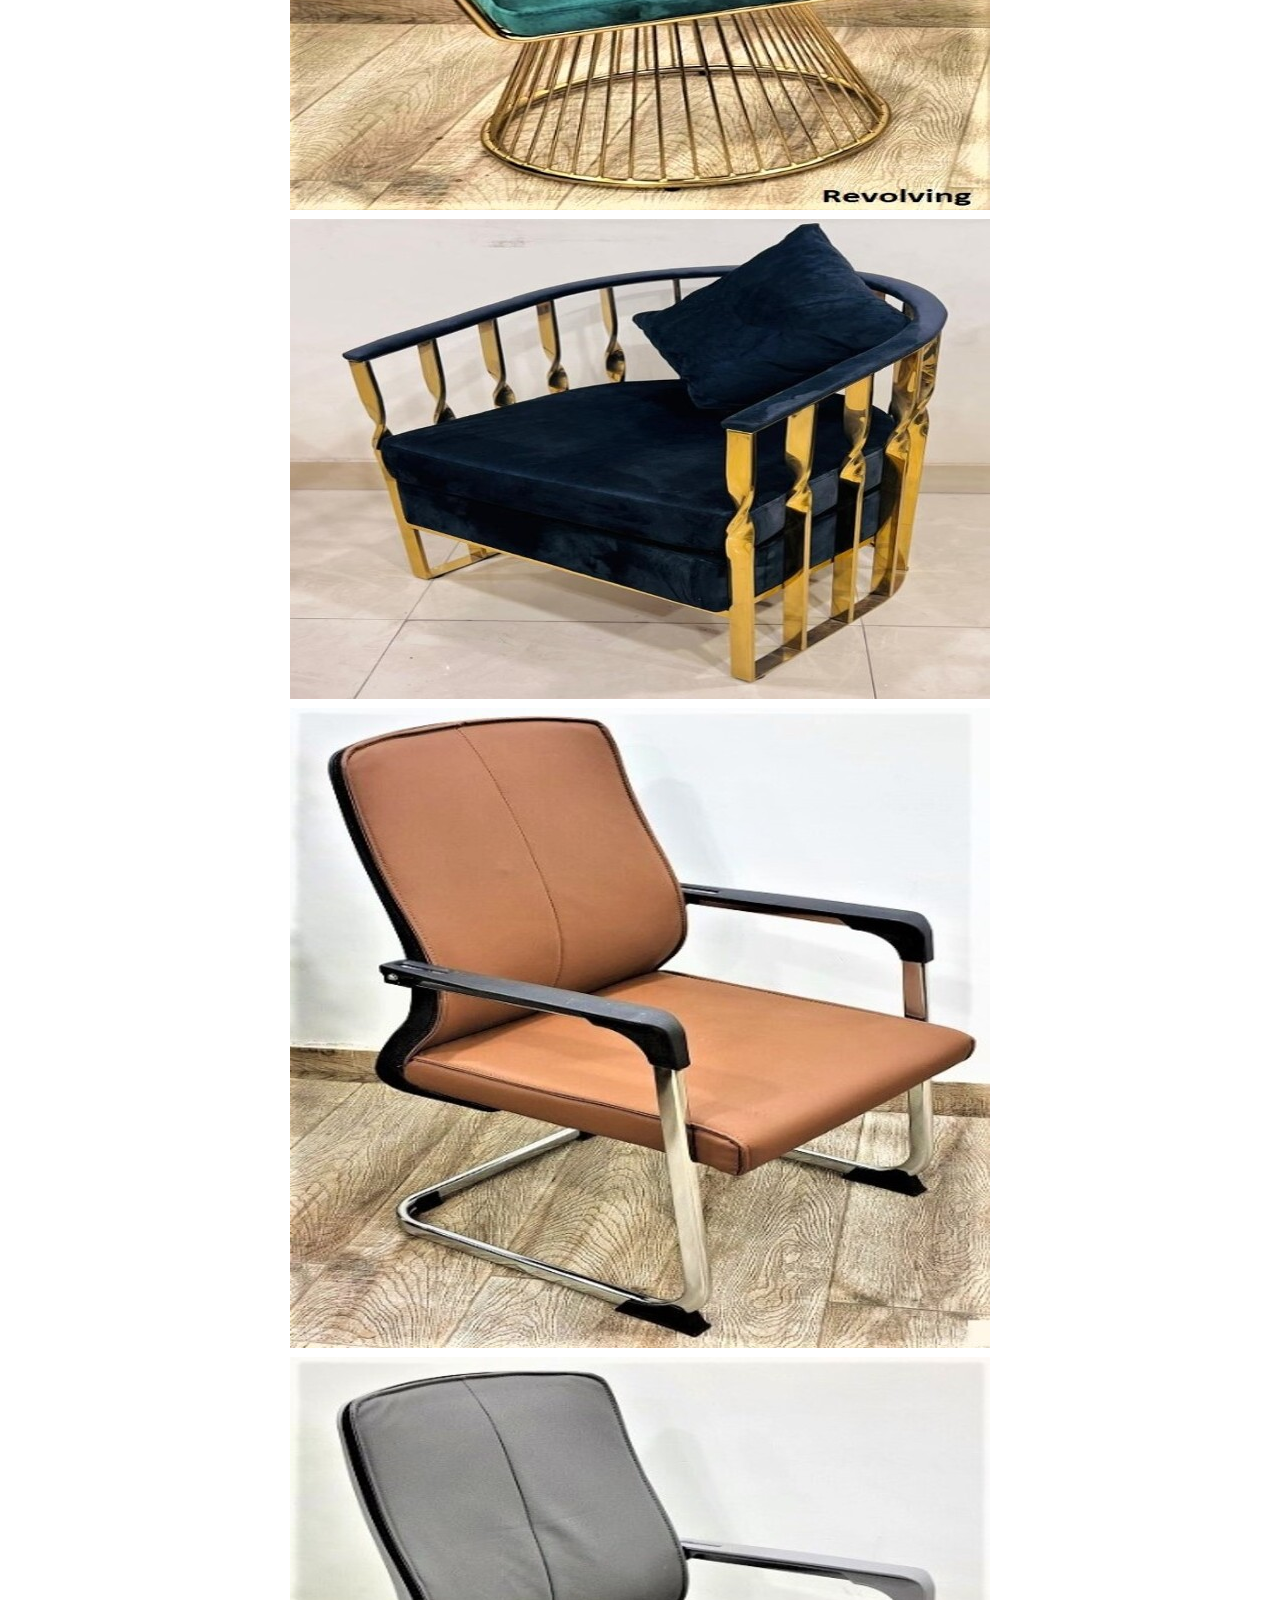
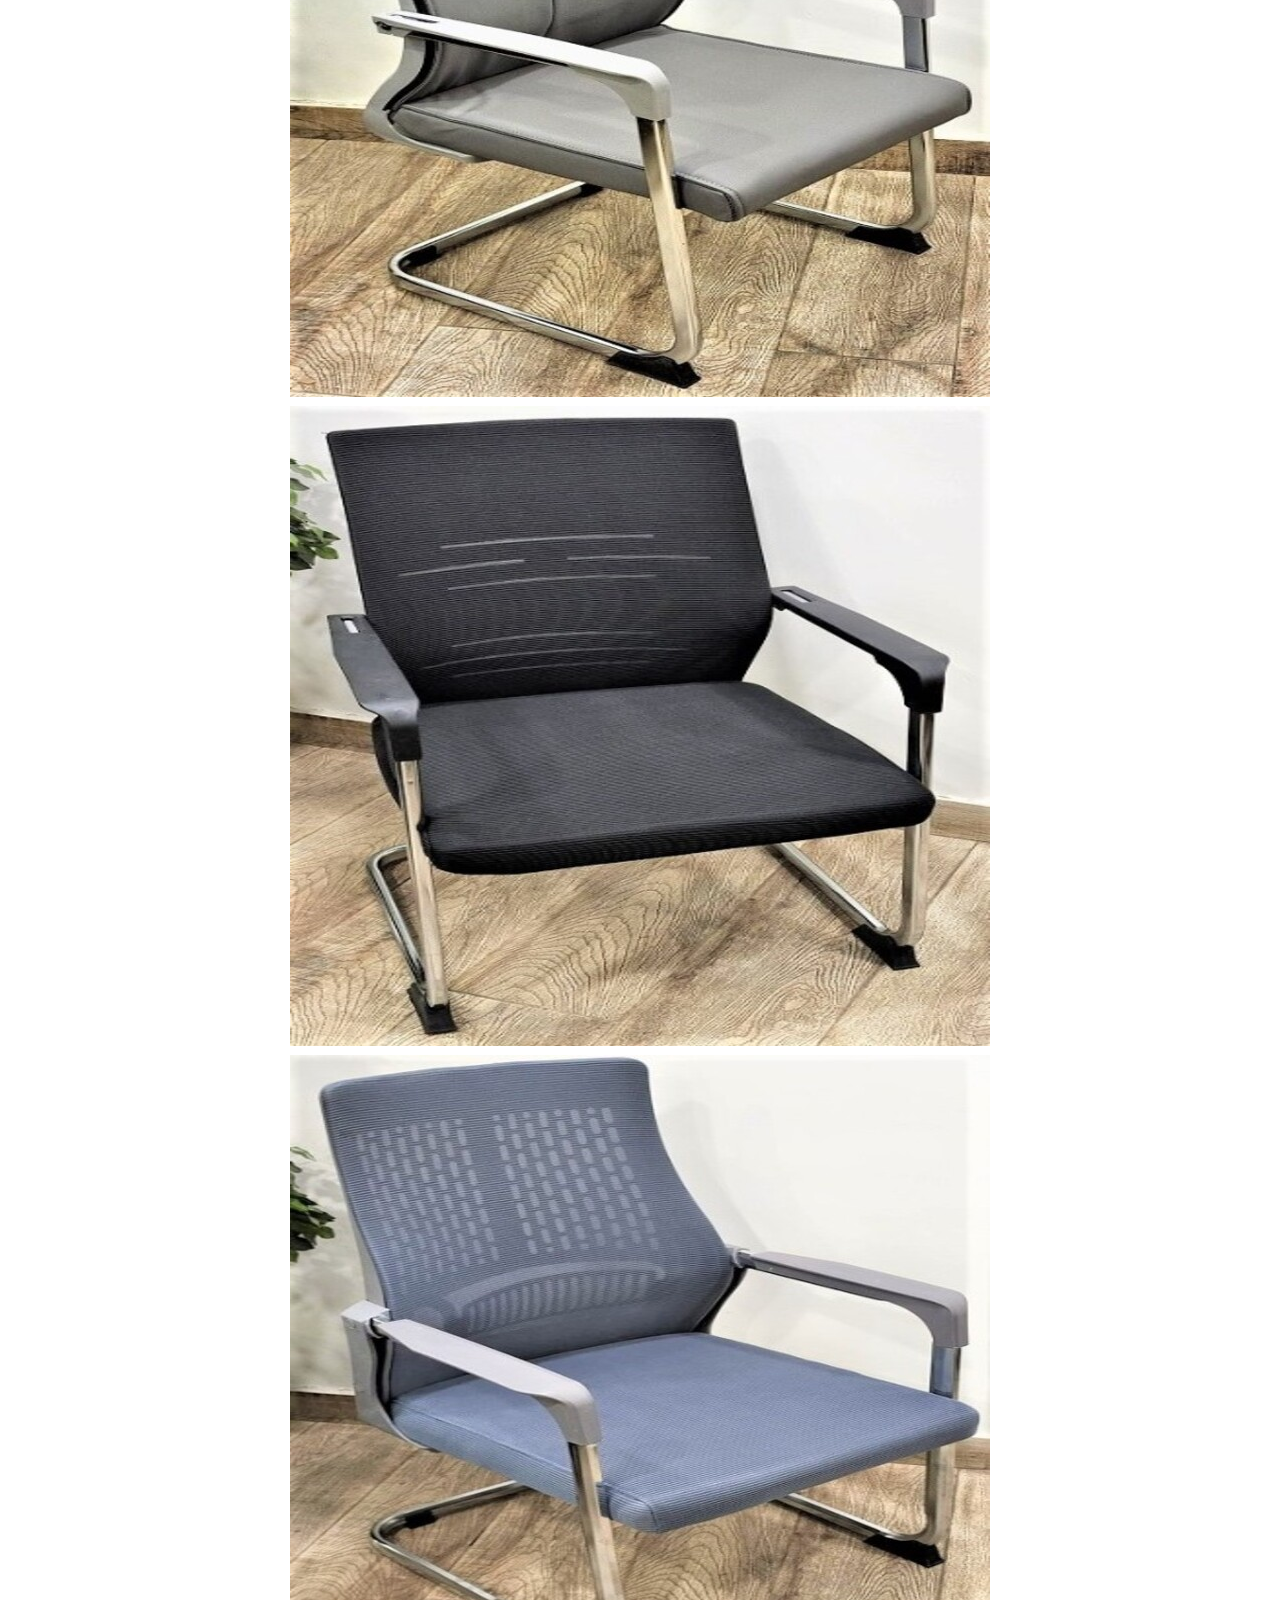
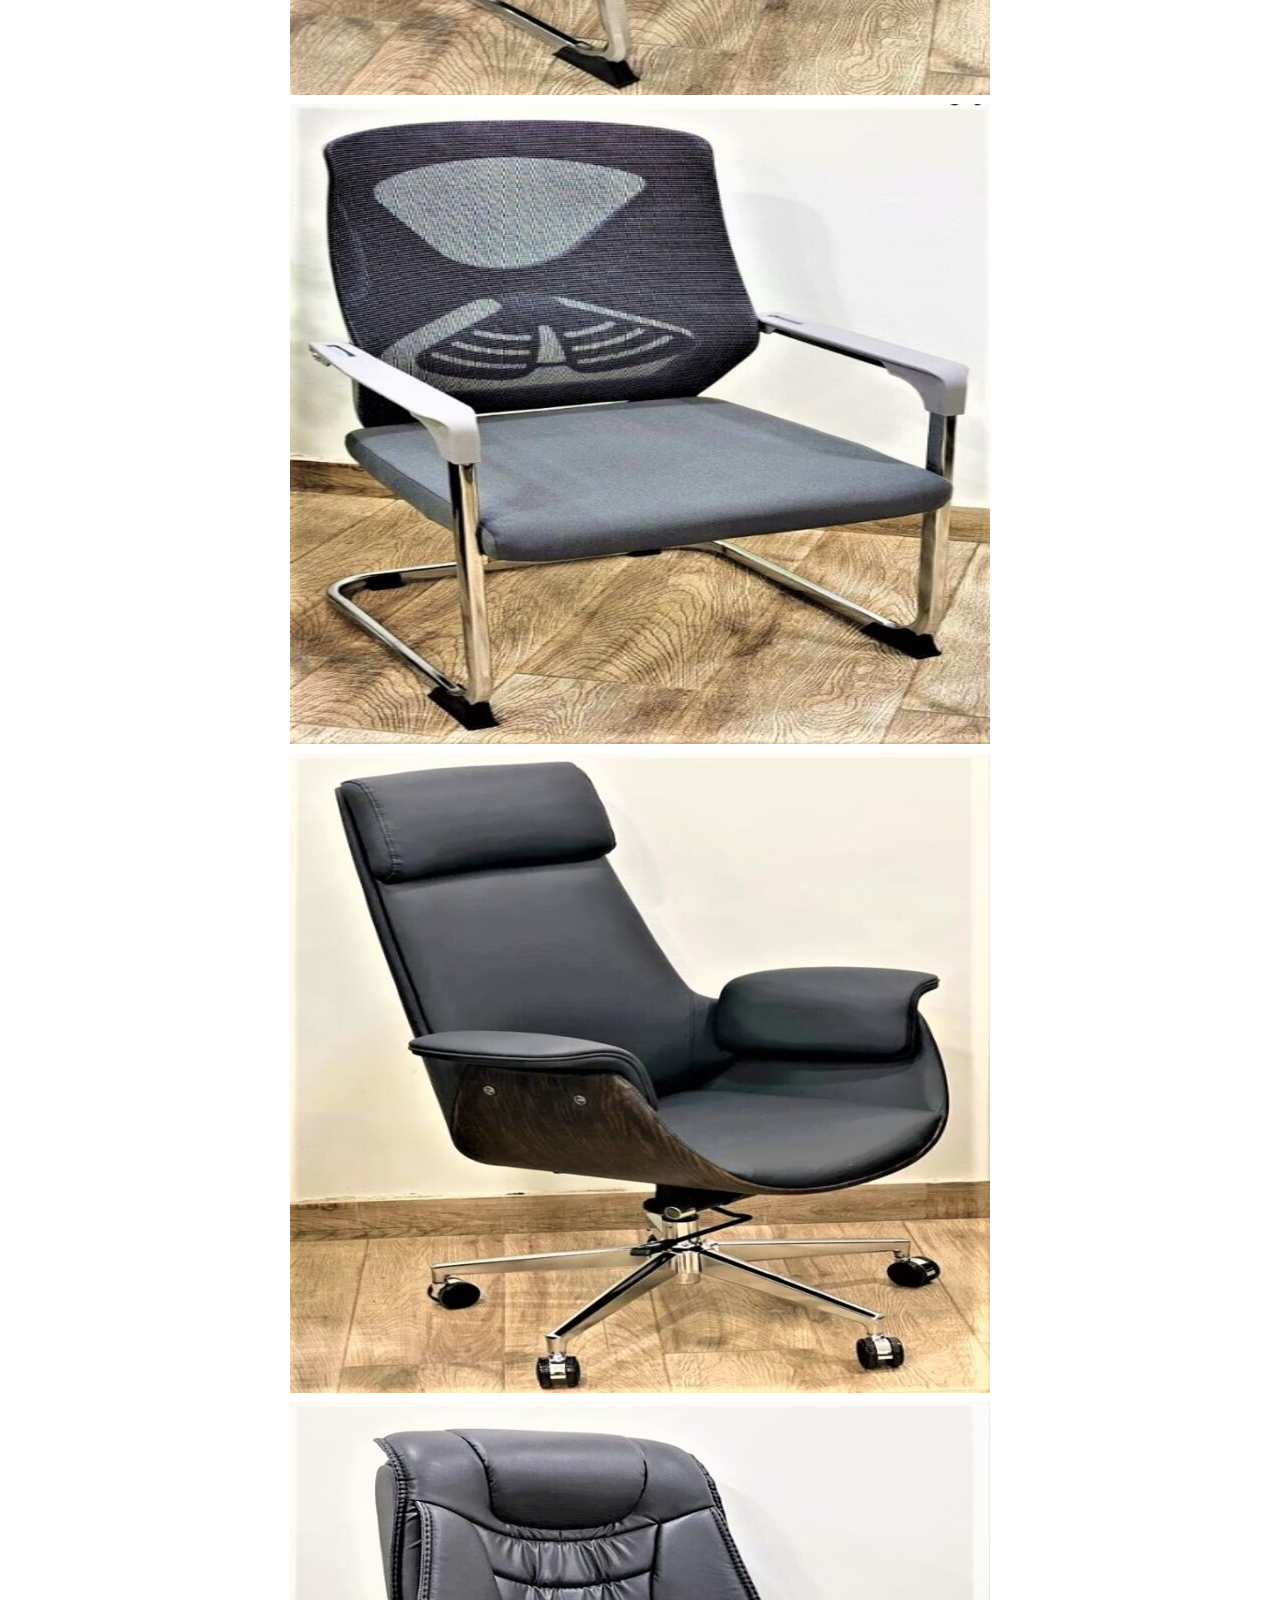
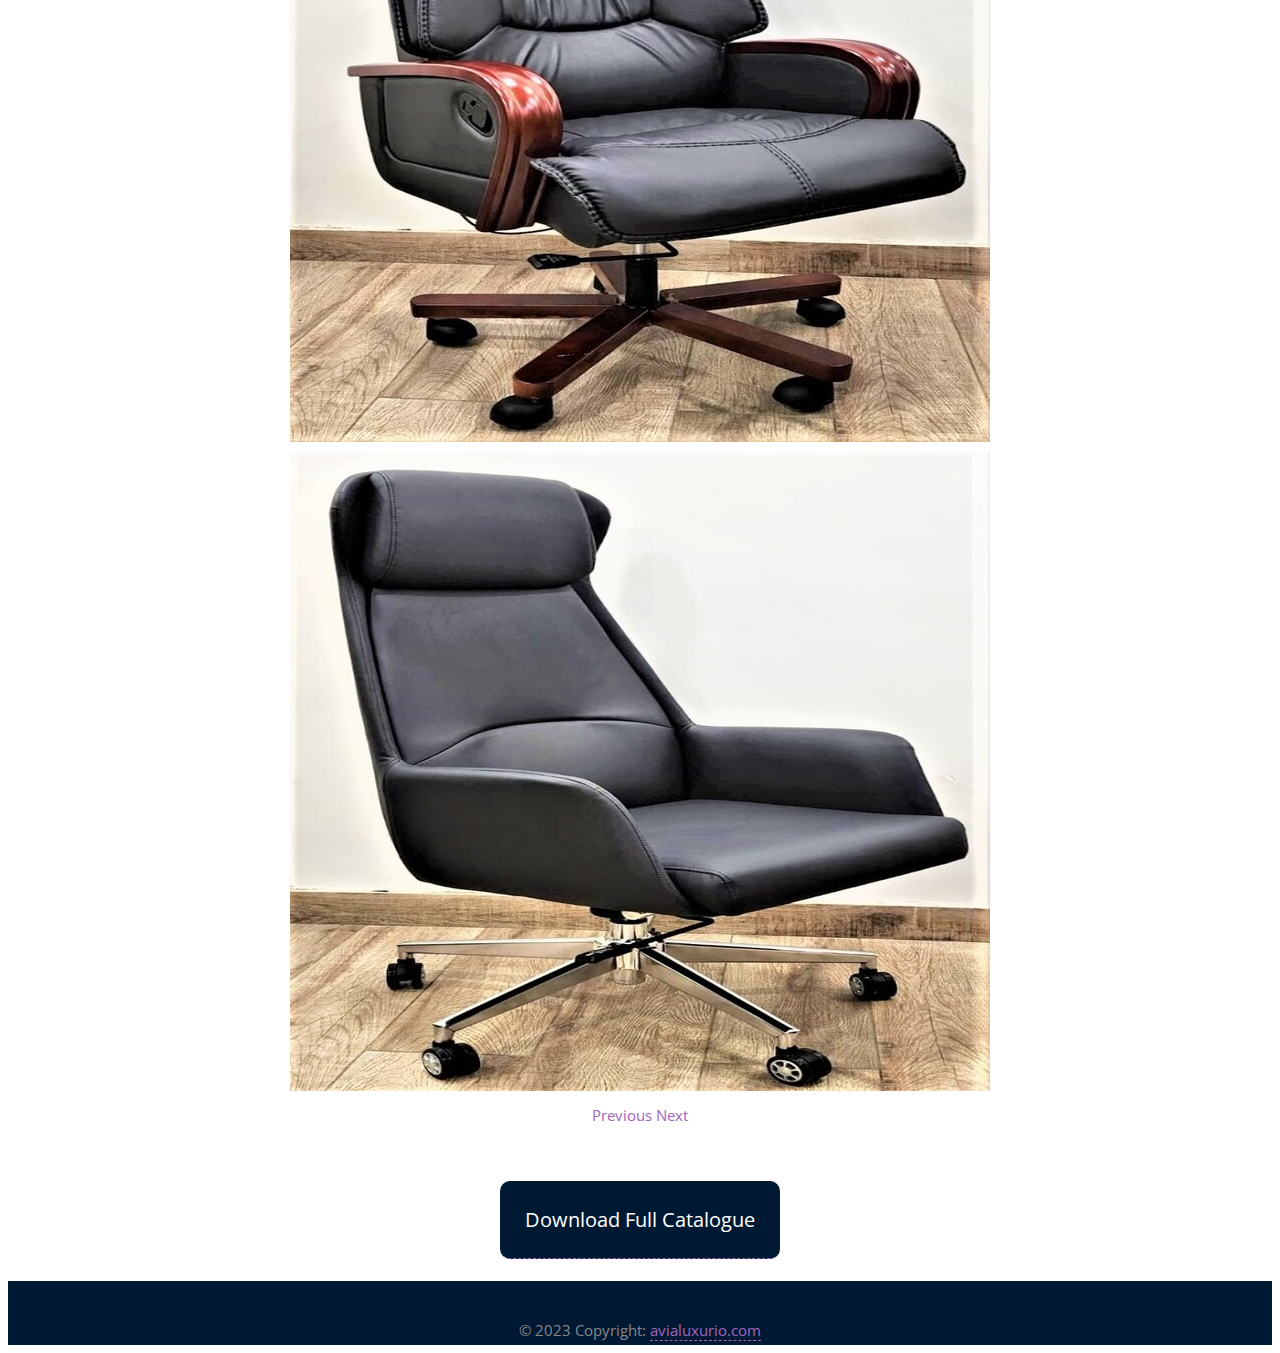
<file: service6.html>
<!doctype html>
<html lang="en">

    <head>

		<!-- Required meta tags -->
        <meta charset="utf-8">
        <meta name="viewport" content="width=device-width, initial-scale=1, shrink-to-fit=no">
        
        <title>Avia Luxurio</title>

        <!-- CSS -->
        <link rel="stylesheet" href="https://fonts.googleapis.com/css?family=Open+Sans:300,300i,400,600">
		<link rel="stylesheet" href="https://stackpath.bootstrapcdn.com/bootstrap/4.2.1/css/bootstrap.min.css" integrity="sha384-GJzZqFGwb1QTTN6wy59ffF1BuGJpLSa9DkKMp0DgiMDm4iYMj70gZWKYbI706tWS" crossorigin="anonymous">
        <link rel="stylesheet" href="https://use.fontawesome.com/releases/v5.7.0/css/all.css" integrity="sha384-lZN37f5QGtY3VHgisS14W3ExzMWZxybE1SJSEsQp9S+oqd12jhcu+A56Ebc1zFSJ" crossorigin="anonymous">
        <link rel="stylesheet" href="assets/css/animate.css">
        <link rel="stylesheet" href="assets/css/style.css">
        <link rel="stylesheet" href="assets/css/media-queries.css">
        <link rel="stylesheet" href="assets/css/carousel.css">


        <!-- Favicon and touch icons -->
        <!-- <link rel="shortcut icon" href="assets/ico/favicon.png"> -->
        <link rel="apple-touch-icon-precomposed" sizes="144x144" href="assets/ico/apple-touch-icon-144-precomposed.png">
        <link rel="apple-touch-icon-precomposed" sizes="114x114" href="assets/ico/apple-touch-icon-114-precomposed.png">
        <link rel="apple-touch-icon-precomposed" sizes="72x72" href="assets/ico/apple-touch-icon-72-precomposed.png">
        <link rel="apple-touch-icon-precomposed" href="assets/ico/apple-touch-icon-57-precomposed.png">

    </head>

    <body>

		<!-- Top menu -->
		<nav class="navbar navbar-dark fixed-top navbar-expand-md">
			<div class="container">
				<a class="navbar-brand" href="index.html">Avia Luxurio</a>
			    <button class="navbar-toggler" type="button" data-toggle="collapse" data-target="#navbarNav" aria-controls="navbarNav" aria-expanded="false" aria-label="Toggle navigation">
			        <span class="navbar-toggler-icon"></span>
			    </button>
			    <div class="collapse navbar-collapse" id="navbarNav">
			        <ul class="navbar-nav ml-auto">
			            <li class="nav-item">
			                <a class="nav-link " href="index.html">Home</a>
			            </li>
			            <li class="nav-item">
			                <a class="nav-link scroll-link" href="#about-sec">About</a>
			            </li>
			            <li class="nav-item">
			                <a class="nav-link scroll-link" href="product-sec">Products</a>
			            </li>
			            <li class="nav-item">
			                <a class="nav-link scroll-link" href="#service-sec">Services</a>
			            </li>
			            <li class="nav-item">
			                <a class="nav-link scroll-link" href="#testim-sec">Testimonials</a>
			            </li>
						<li class="nav-item">
			                <a class="nav-link scroll-link" href="#contact-sec">Contact</a>
			            </li>
			        </ul>
			    </div>
		    </div>
		</nav>

       
        <div class="top-content">

			<div class="prodtitle">
				<h2>Accent & Office Chair Designs</h2>
				<p>Accent chairs are a stylish and functional addition to any room</p>
			</div>




        	<div class="container-fluid">
        		<div id="carousel-example" class="carousel slide" data-ride="carousel">
        			<div class="carousel-inner row w-100 mx-auto" role="listbox">
            			<div class="carousel-item col-12 col-sm-6 col-md-4 col-lg-3 active">
							<img src="assets/img/backgrounds/1.jpg" class="img-fluid mx-auto d-block" alt="img1">
						</div>
						<div class="carousel-item col-12 col-sm-6 col-md-4 col-lg-3">
							<img src="assets/img/backgrounds/2.jpg" class="img-fluid mx-auto d-block" alt="img2">
						</div>
						<div class="carousel-item col-12 col-sm-6 col-md-4 col-lg-3">
							<img src="assets/img/backgrounds/3.jpg" class="img-fluid mx-auto d-block" alt="img3">
						</div>
						<div class="carousel-item col-12 col-sm-6 col-md-4 col-lg-3">
							<img src="assets/img/backgrounds/4.jpg" class="img-fluid mx-auto d-block" alt="img4">
						</div>
						<div class="carousel-item col-12 col-sm-6 col-md-4 col-lg-3">
							<img src="assets/img/backgrounds/5.jpg" class="img-fluid mx-auto d-block" alt="img5">
						</div>
						<div class="carousel-item col-12 col-sm-6 col-md-4 col-lg-3">
							<img src="assets/img/backgrounds/6.jpg" class="img-fluid mx-auto d-block" alt="img6">
						</div>
						<div class="carousel-item col-12 col-sm-6 col-md-4 col-lg-3">
							<img src="assets/img/backgrounds/7.jpg" class="img-fluid mx-auto d-block" alt="img7">
						</div>
						<div class="carousel-item col-12 col-sm-6 col-md-4 col-lg-3">
							<img src="assets/img/backgrounds/8.jpg" class="img-fluid mx-auto d-block" alt="img8">
						</div>
                        <div class="carousel-item col-12 col-sm-6 col-md-4 col-lg-3">
							<img src="assets/img/backgrounds/99.jpg" class="img-fluid mx-auto d-block" alt="img99">
						</div>
						<div class="carousel-item col-12 col-sm-6 col-md-4 col-lg-3">
							<img src="assets/img/backgrounds/100.jpg" class="img-fluid mx-auto d-block" alt="img100">
						</div>
						<div class="carousel-item col-12 col-sm-6 col-md-4 col-lg-3">
							<img src="assets/img/backgrounds/101.jpg" class="img-fluid mx-auto d-block" alt="img101">
						</div>
						<div class="carousel-item col-12 col-sm-6 col-md-4 col-lg-3">
							<img src="assets/img/backgrounds/102.jpg" class="img-fluid mx-auto d-block" alt="img102">
						</div>
						<div class="carousel-item col-12 col-sm-6 col-md-4 col-lg-3">
							<img src="assets/img/backgrounds/103.jpg" class="img-fluid mx-auto d-block" alt="img103">
						</div>
						<div class="carousel-item col-12 col-sm-6 col-md-4 col-lg-3">
							<img src="assets/img/backgrounds/104.jpg" class="img-fluid mx-auto d-block" alt="img104">
						</div>
						<div class="carousel-item col-12 col-sm-6 col-md-4 col-lg-3">
							<img src="assets/img/backgrounds/105.jpg" class="img-fluid mx-auto d-block" alt="img105">
						</div>
						<div class="carousel-item col-12 col-sm-6 col-md-4 col-lg-3">
							<img src="assets/img/backgrounds/106.jpg" class="img-fluid mx-auto d-block" alt="img106">
						</div>
        			</div>
        			<a class="carousel-control-prev" href="#carousel-example" role="button" data-slide="prev">
						<span class="carousel-control-prev-icon" aria-hidden="true"></span>
						<span class="sr-only">Previous</span>
					</a>
					<a class="carousel-control-next" href="#carousel-example" role="button" data-slide="next">
						<span class="carousel-control-next-icon" aria-hidden="true"></span>
						<span class="sr-only">Next</span>
					</a>
        		</div>
        	</div>

			<div style=" margin-top: 75px;">
				<a href="#pdf" style="background-color: #001933;
				color: white;
				text-decoration: none;
				padding: 25px 25px;
				border-radius: 10px;
				font-size: 20px;">Download Full Catalogue</a>
			</div>
        </div>




		<footer class="text-center text-lg-start" style="background-color: #001933; padding: 0px;margin-top: 45px;">
			<div class=" d-flex justify-content-center">
	
				<a href="" class='fa fa-facebook'
					style='font-size: 26px; color: white; margin-left: 30px;margin-top:15px'></a>
	
				<a href=" https://instagram.com/ishaanaainteriors?igshid=YmMyMTA2M2Y=" class='fa fa-instagram'
					style='font-size: 26px; color: white; margin-left: 30px;margin-top:15px'></a>
	
				<a href="https://wa.me/919026566666" class='fa fa-whatsapp'
					style='font-size: 26px; color: white; margin-left: 30px;margin-top:15px'></a>
	
	
	
				<!-- Copyright -->
				<div class="text-center text-white p-3" style="background-color: 61616;">
					© 2023 Copyright:
					<a class="text-white" href="index.html">avialuxurio.com</a>
				</div>
				<!-- Copyright -->
		</footer>
	


        <!-- Javascript -->
		<script src="assets/js/jquery-3.3.1.min.js"></script>
		<script src="assets/js/jquery-migrate-3.0.0.min.js"></script>
		<script src="https://cdnjs.cloudflare.com/ajax/libs/popper.js/1.14.6/umd/popper.min.js" integrity="sha384-wHAiFfRlMFy6i5SRaxvfOCifBUQy1xHdJ/yoi7FRNXMRBu5WHdZYu1hA6ZOblgut" crossorigin="anonymous"></script>
		<script src="https://stackpath.bootstrapcdn.com/bootstrap/4.2.1/js/bootstrap.min.js" integrity="sha384-B0UglyR+jN6CkvvICOB2joaf5I4l3gm9GU6Hc1og6Ls7i6U/mkkaduKaBhlAXv9k" crossorigin="anonymous"></script>
        <script src="assets/js/jquery.backstretch.min.js"></script>
        <script src="assets/js/wow.min.js"></script>
        <script src="assets/js/scripts.js"></script>

    </body>

</html>
</file>
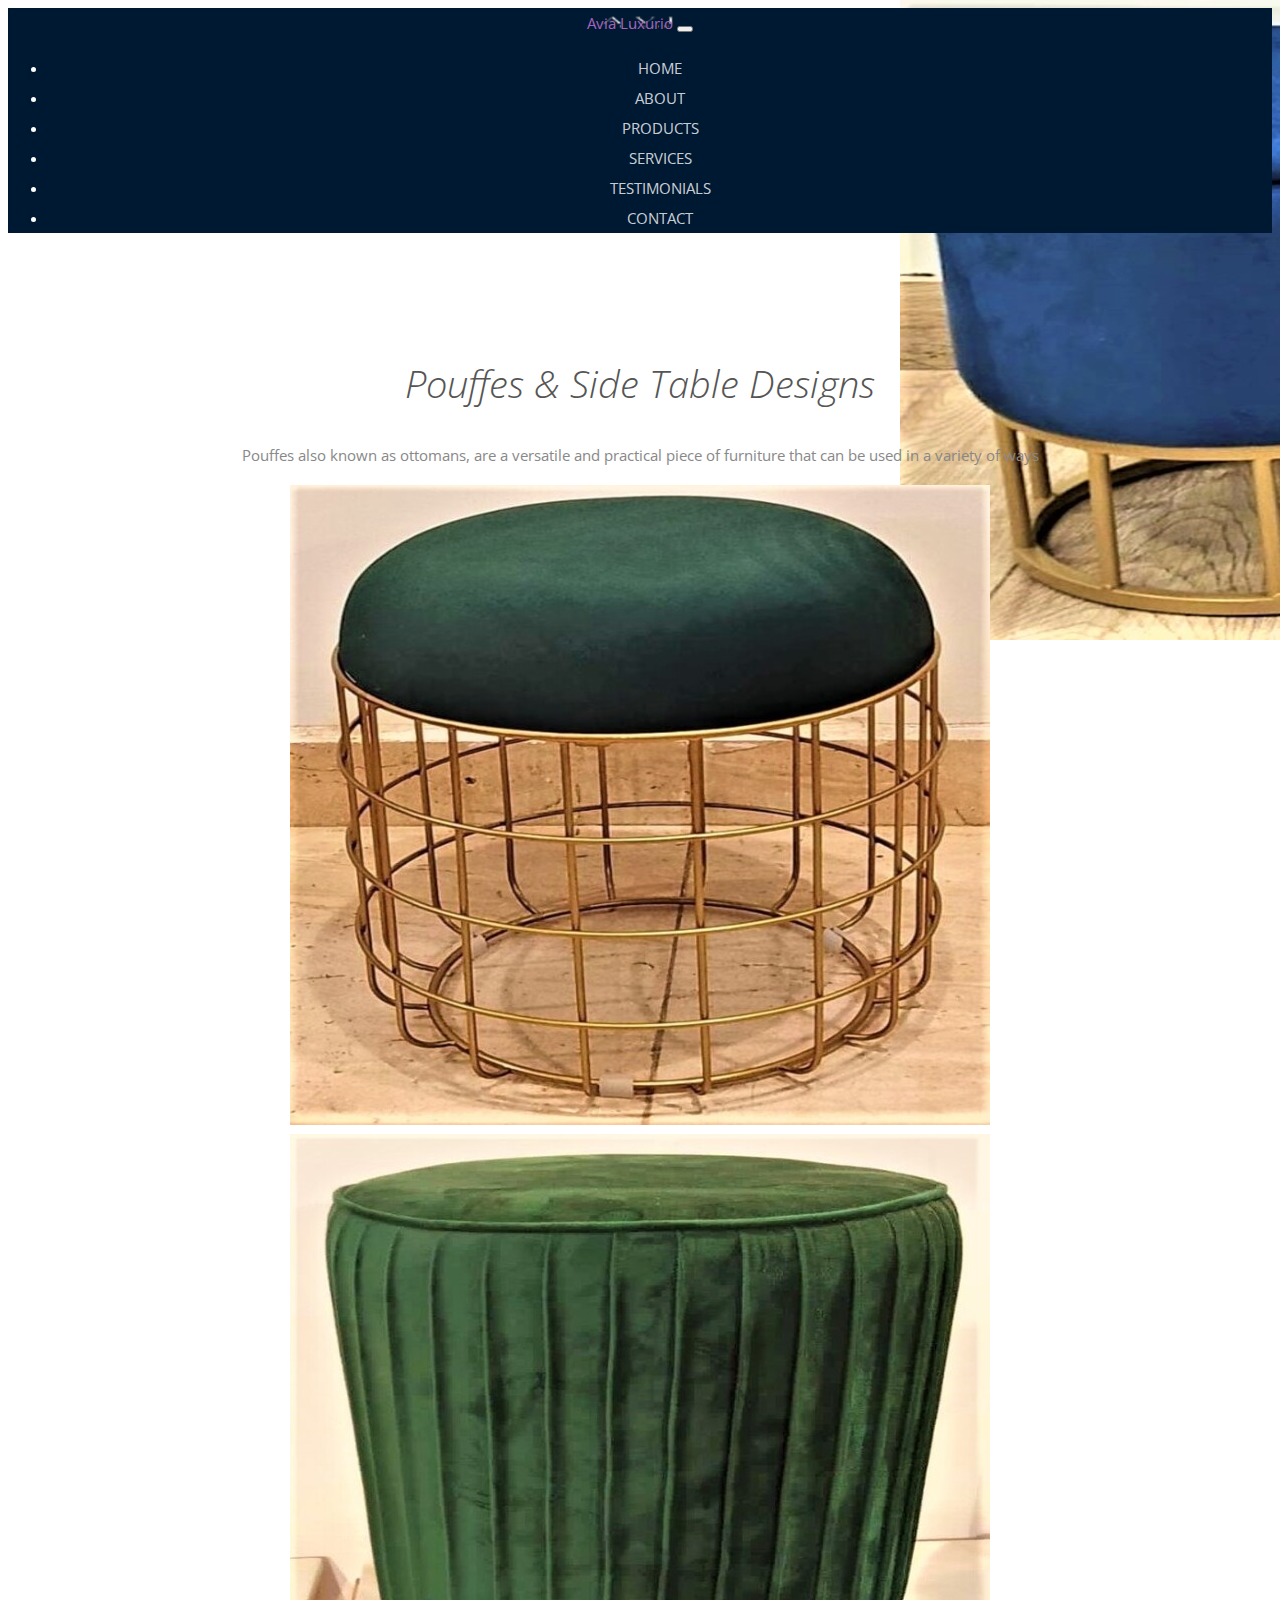
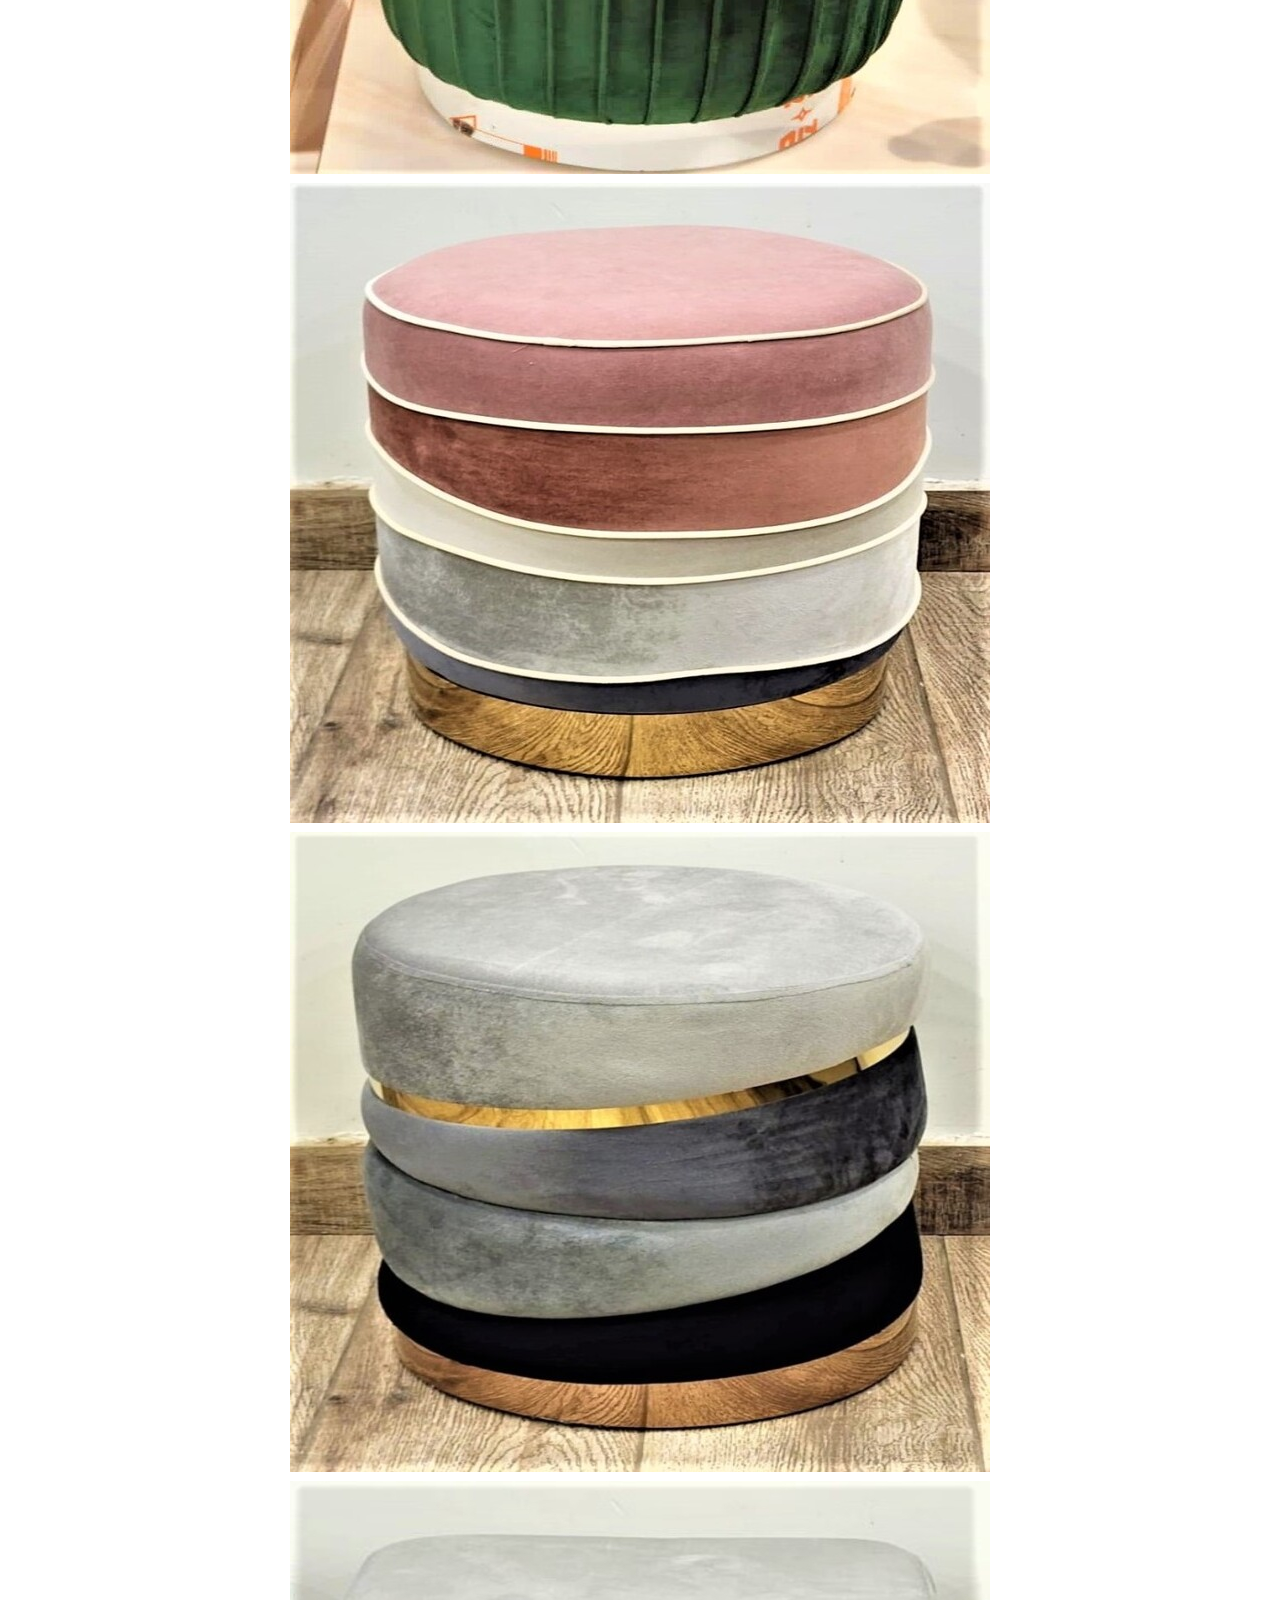
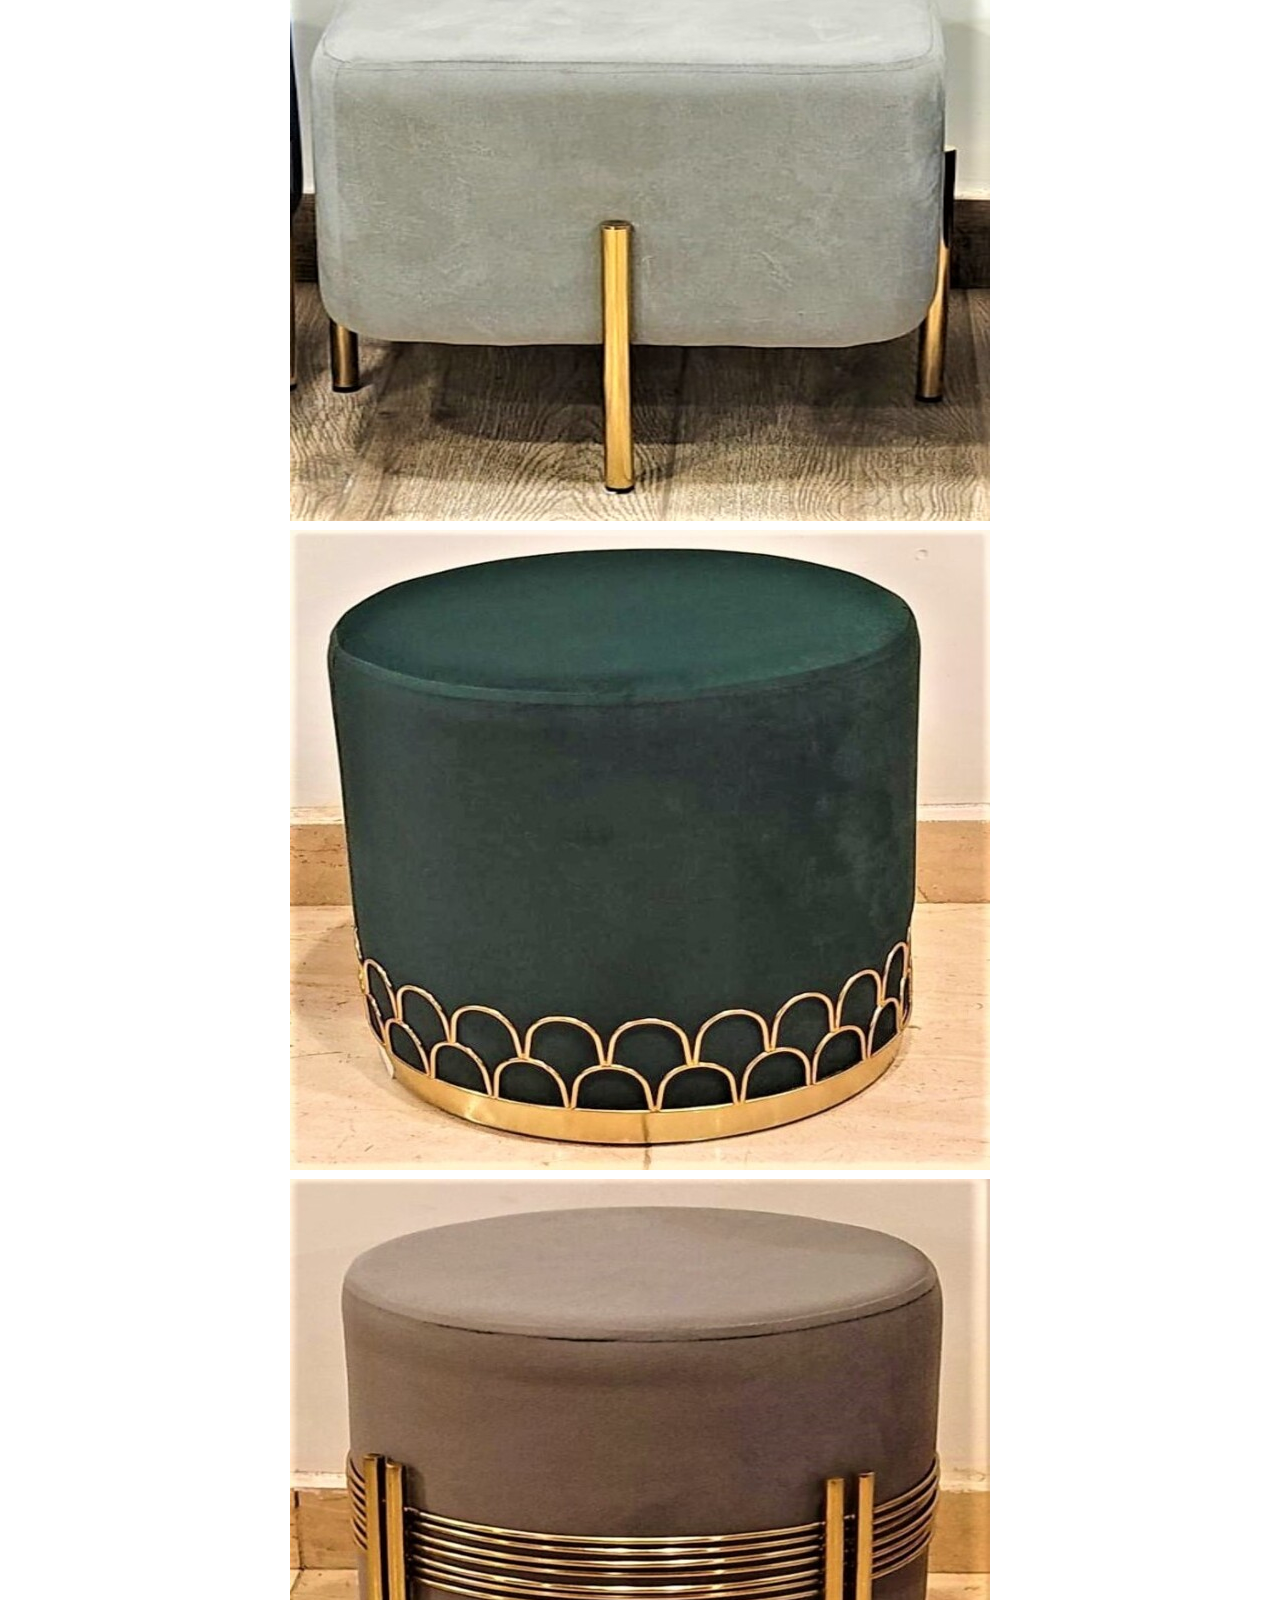
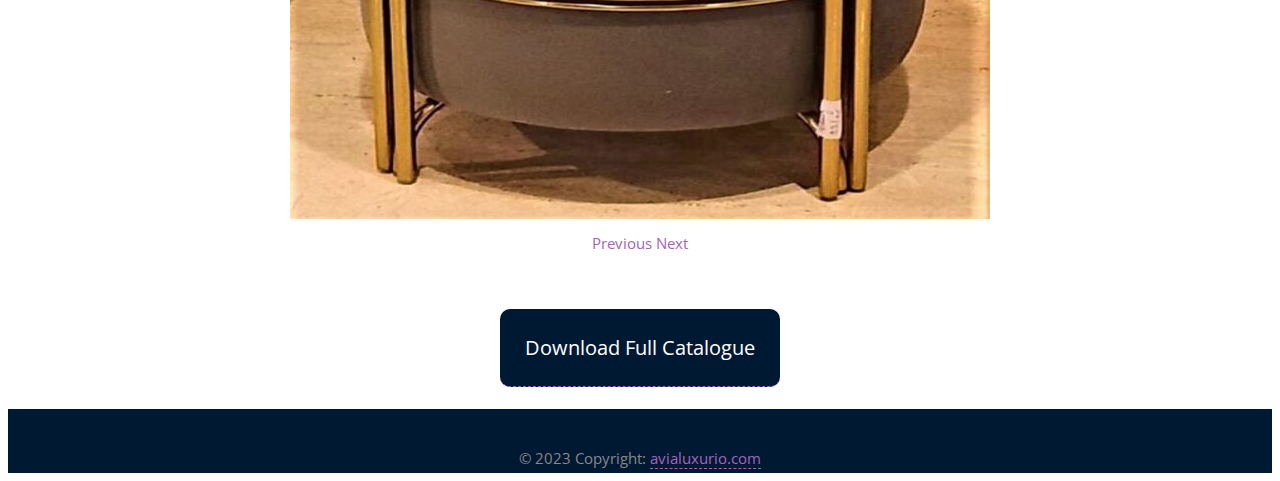
<file: service7.html>
<!doctype html>
<html lang="en">

    <head>

		<!-- Required meta tags -->
        <meta charset="utf-8">
        <meta name="viewport" content="width=device-width, initial-scale=1, shrink-to-fit=no">
        
        <title>Avia Luxurio</title>

        <!-- CSS -->
        <link rel="stylesheet" href="https://fonts.googleapis.com/css?family=Open+Sans:300,300i,400,600">
		<link rel="stylesheet" href="https://stackpath.bootstrapcdn.com/bootstrap/4.2.1/css/bootstrap.min.css" integrity="sha384-GJzZqFGwb1QTTN6wy59ffF1BuGJpLSa9DkKMp0DgiMDm4iYMj70gZWKYbI706tWS" crossorigin="anonymous">
        <link rel="stylesheet" href="https://use.fontawesome.com/releases/v5.7.0/css/all.css" integrity="sha384-lZN37f5QGtY3VHgisS14W3ExzMWZxybE1SJSEsQp9S+oqd12jhcu+A56Ebc1zFSJ" crossorigin="anonymous">
        <link rel="stylesheet" href="assets/css/animate.css">
        <link rel="stylesheet" href="assets/css/style.css">
        <link rel="stylesheet" href="assets/css/media-queries.css">
        <link rel="stylesheet" href="assets/css/carousel.css">
	

        <!-- Favicon and touch icons -->
        <!-- <link rel="shortcut icon" href="assets/ico/favicon.png"> -->
        <link rel="apple-touch-icon-precomposed" sizes="144x144" href="assets/ico/apple-touch-icon-144-precomposed.png">
        <link rel="apple-touch-icon-precomposed" sizes="114x114" href="assets/ico/apple-touch-icon-114-precomposed.png">
        <link rel="apple-touch-icon-precomposed" sizes="72x72" href="assets/ico/apple-touch-icon-72-precomposed.png">
        <link rel="apple-touch-icon-precomposed" href="assets/ico/apple-touch-icon-57-precomposed.png">

    </head>

    <body>

		<!-- Top menu -->
		<nav class="navbar navbar-dark fixed-top navbar-expand-md">
			<div class="container">
				<a class="navbar-brand" href="index.html">Avia Luxurio</a>
			    <button class="navbar-toggler" type="button" data-toggle="collapse" data-target="#navbarNav" aria-controls="navbarNav" aria-expanded="false" aria-label="Toggle navigation">
			        <span class="navbar-toggler-icon"></span>
			    </button>
			    <div class="collapse navbar-collapse" id="navbarNav">
			        <ul class="navbar-nav ml-auto">
			            <li class="nav-item">
			                <a class="nav-link" href="index.html">Home</a>
			            </li>
			            <li class="nav-item">
			                <a class="nav-link scroll-link" href="#about-sec">About</a>
			            </li>
			            <li class="nav-item">
			                <a class="nav-link scroll-link" href="product-sec">Products</a>
			            </li>
			            <li class="nav-item">
			                <a class="nav-link scroll-link" href="#service-sec">Services</a>
			            </li>
			            <li class="nav-item">
			                <a class="nav-link scroll-link" href="#testim-sec">Testimonials</a>
			            </li>
						<li class="nav-item">
			                <a class="nav-link scroll-link" href="#contact-sec">Contact</a>
			            </li>
			        </ul>
			    </div>
		    </div>
		</nav>

       
     



		<div class="top-content">

			<div class="prodtitle">
				<h2>Pouffes & Side Table Designs</h2>
				<p>Pouffes also known as ottomans, are a versatile and practical piece of furniture that can be used in a variety of ways</p>
			</div>




        	<div class="container-fluid">
        		<div id="carousel-example" class="carousel slide" data-ride="carousel">
        			<div class="carousel-inner row w-100 mx-auto" role="listbox">
            			<div class="carousel-item col-12 col-sm-6 col-md-4 col-lg-3 active">
							<img src="assets/img/backgrounds/67.jpg" class="img-fluid mx-auto d-block" alt="img67">
						</div>
						<div class="carousel-item col-12 col-sm-6 col-md-4 col-lg-3">
							<img src="assets/img/backgrounds/68.jpg" class="img-fluid mx-auto d-block" alt="img68">
						</div>
						<div class="carousel-item col-12 col-sm-6 col-md-4 col-lg-3">
							<img src="assets/img/backgrounds/69.jpg" class="img-fluid mx-auto d-block" alt="img69">
						</div>
						<div class="carousel-item col-12 col-sm-6 col-md-4 col-lg-3">
							<img src="assets/img/backgrounds/70.jpg" class="img-fluid mx-auto d-block" alt="img70">
						</div>
						<div class="carousel-item col-12 col-sm-6 col-md-4 col-lg-3">
							<img src="assets/img/backgrounds/71.jpg" class="img-fluid mx-auto d-block" alt="img71">
						</div>
						<div class="carousel-item col-12 col-sm-6 col-md-4 col-lg-3">
							<img src="assets/img/backgrounds/72.jpg" class="img-fluid mx-auto d-block" alt="img72">
						</div>
						<div class="carousel-item col-12 col-sm-6 col-md-4 col-lg-3">
							<img src="assets/img/backgrounds/73.jpg" class="img-fluid mx-auto d-block" alt="img73">
						</div>
						<div class="carousel-item col-12 col-sm-6 col-md-4 col-lg-3">
							<img src="assets/img/backgrounds/74.jpg" class="img-fluid mx-auto d-block" alt="img74">
						</div>
        			</div>
        			<a class="carousel-control-prev" href="#carousel-example" role="button" data-slide="prev">
						<span class="carousel-control-prev-icon" aria-hidden="true"></span>
						<span class="sr-only">Previous</span>
					</a>
					<a class="carousel-control-next" href="#carousel-example" role="button" data-slide="next">
						<span class="carousel-control-next-icon" aria-hidden="true"></span>
						<span class="sr-only">Next</span>
					</a>
        		</div>
        	</div>

			<div style=" margin-top: 75px;">
				<a href="#pdf" style="background-color: #001933;
				color: white;
				text-decoration: none;
				padding: 25px 25px;
				border-radius: 10px;
				font-size: 20px;">Download Full Catalogue</a>
			</div>
        </div>



		<footer class="text-center text-lg-start" style="background-color: #001933; padding: 0px;margin-top: 45px;">
			<div class=" d-flex justify-content-center">
	
				<a href="" class='fa fa-facebook'
					style='font-size: 26px; color: white; margin-left: 30px;margin-top:15px'></a>
	
				<a href=" https://instagram.com/ishaanaainteriors?igshid=YmMyMTA2M2Y=" class='fa fa-instagram'
					style='font-size: 26px; color: white; margin-left: 30px;margin-top:15px'></a>
	
				<a href="https://wa.me/919026566666" class='fa fa-whatsapp'
					style='font-size: 26px; color: white; margin-left: 30px;margin-top:15px'></a>
	
	
	
				<!-- Copyright -->
				<div class="text-center text-white p-3" style="background-color: 61616;">
					© 2023 Copyright:
					<a class="text-white" href="index.html">avialuxurio.com</a>
				</div>
				<!-- Copyright -->
		</footer>

        <!-- Javascript -->
		<script src="assets/js/jquery-3.3.1.min.js"></script>
		<script src="assets/js/jquery-migrate-3.0.0.min.js"></script>
		<script src="https://cdnjs.cloudflare.com/ajax/libs/popper.js/1.14.6/umd/popper.min.js" integrity="sha384-wHAiFfRlMFy6i5SRaxvfOCifBUQy1xHdJ/yoi7FRNXMRBu5WHdZYu1hA6ZOblgut" crossorigin="anonymous"></script>
		<script src="https://stackpath.bootstrapcdn.com/bootstrap/4.2.1/js/bootstrap.min.js" integrity="sha384-B0UglyR+jN6CkvvICOB2joaf5I4l3gm9GU6Hc1og6Ls7i6U/mkkaduKaBhlAXv9k" crossorigin="anonymous"></script>
        <script src="assets/js/jquery.backstretch.min.js"></script>
        <script src="assets/js/wow.min.js"></script>
        <script src="assets/js/scripts.js"></script>

    </body>

</html>
</file>
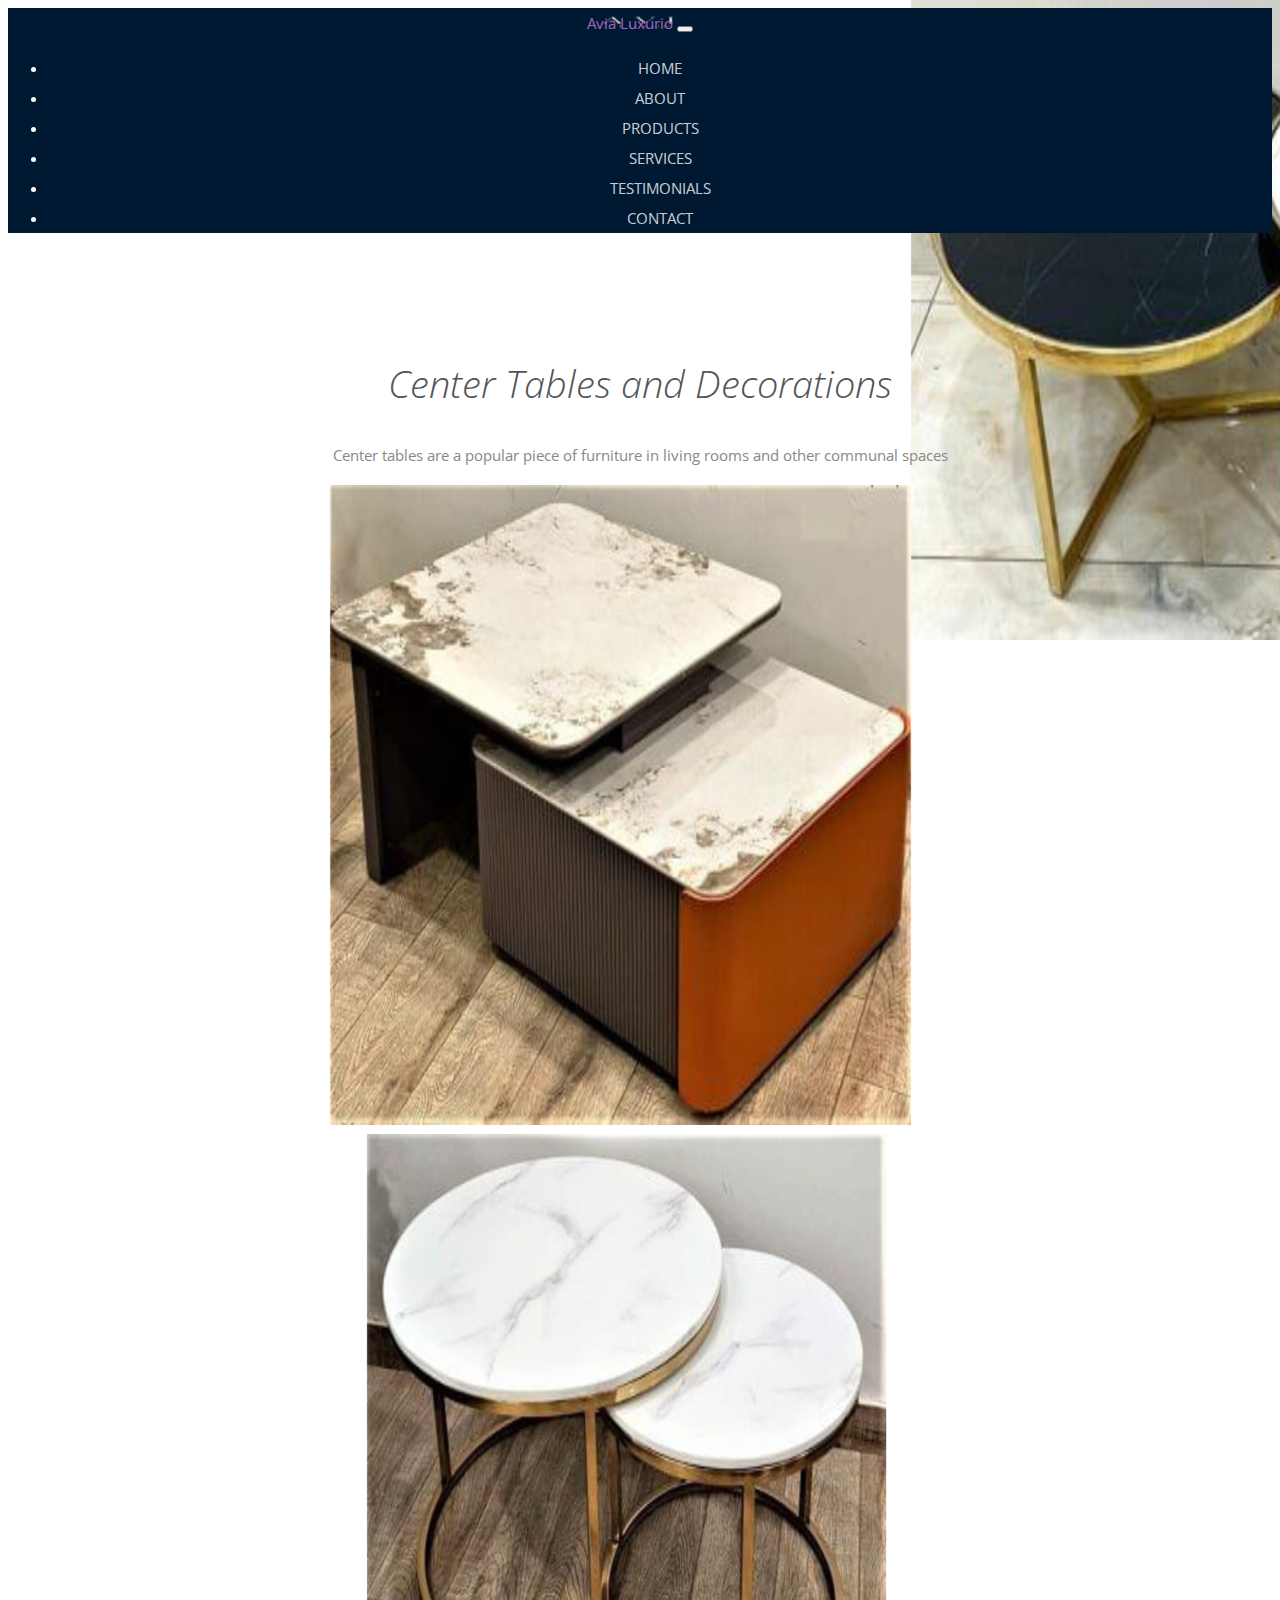
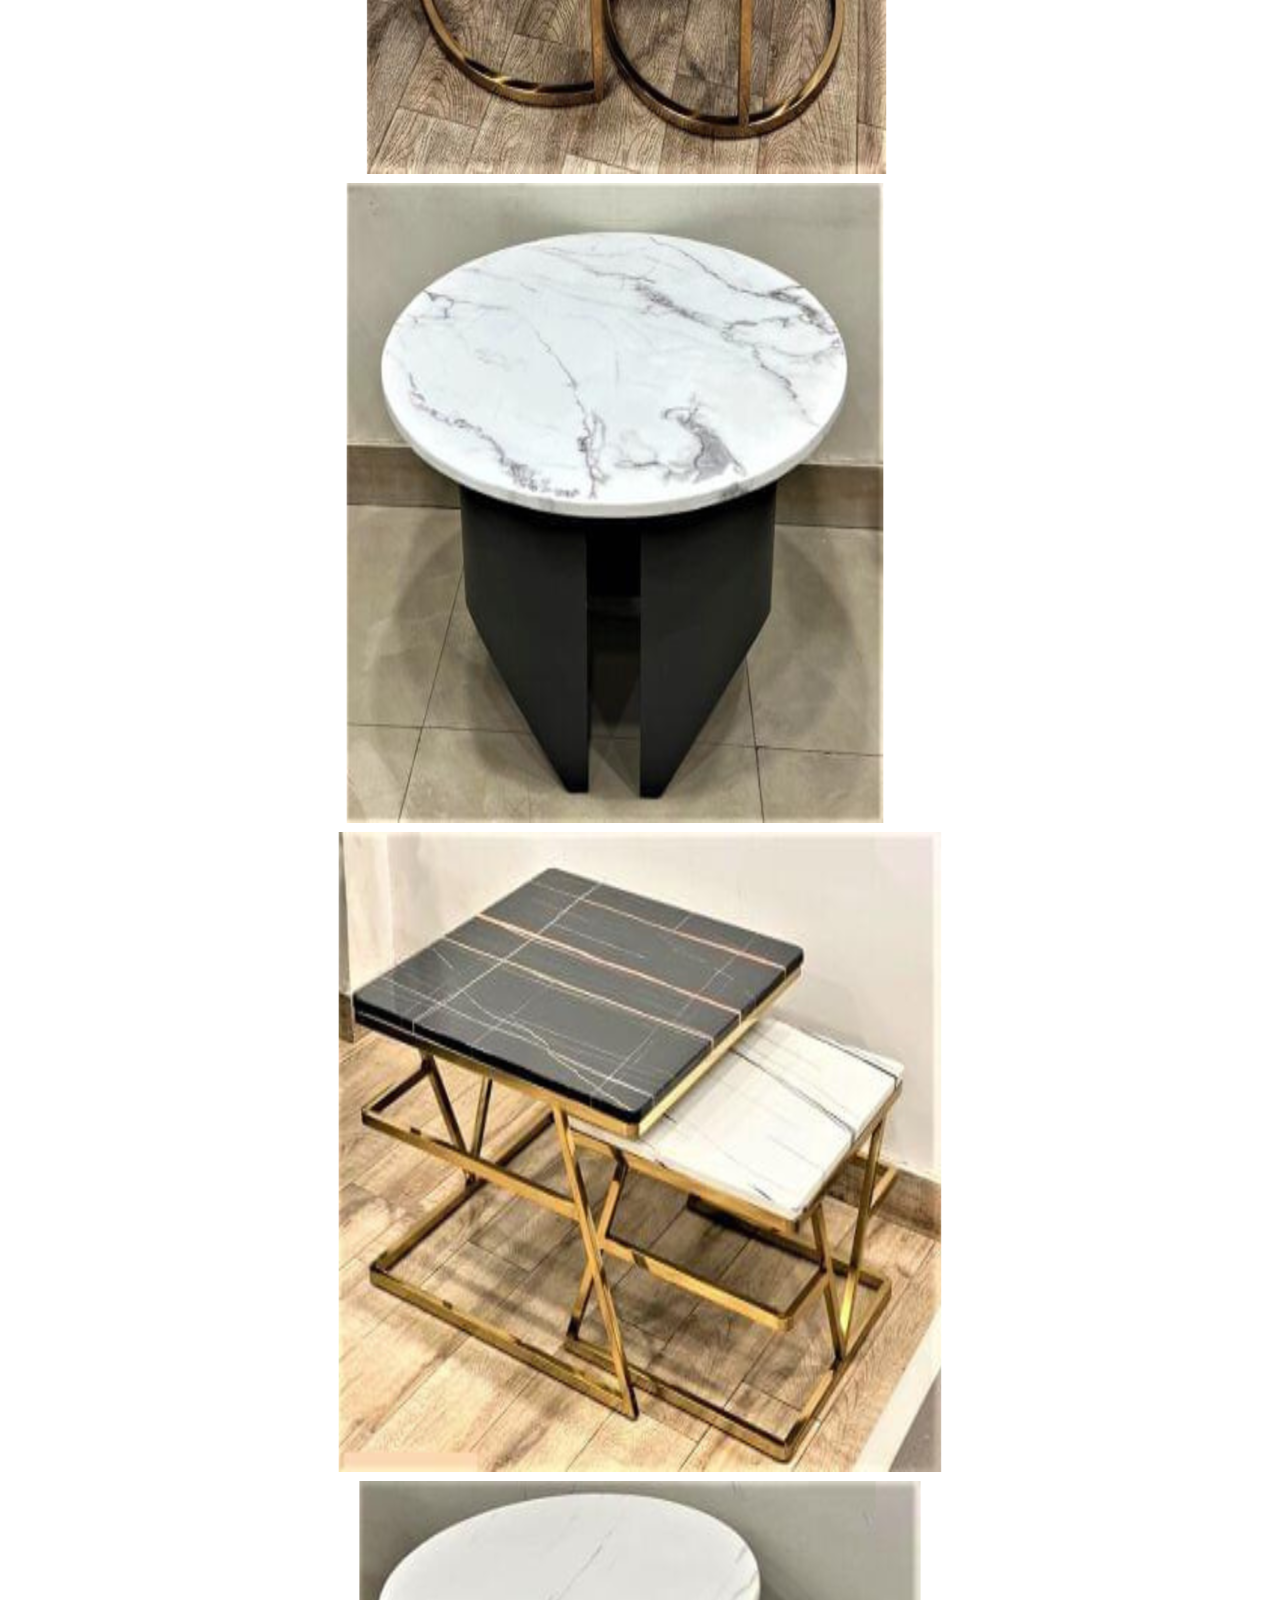
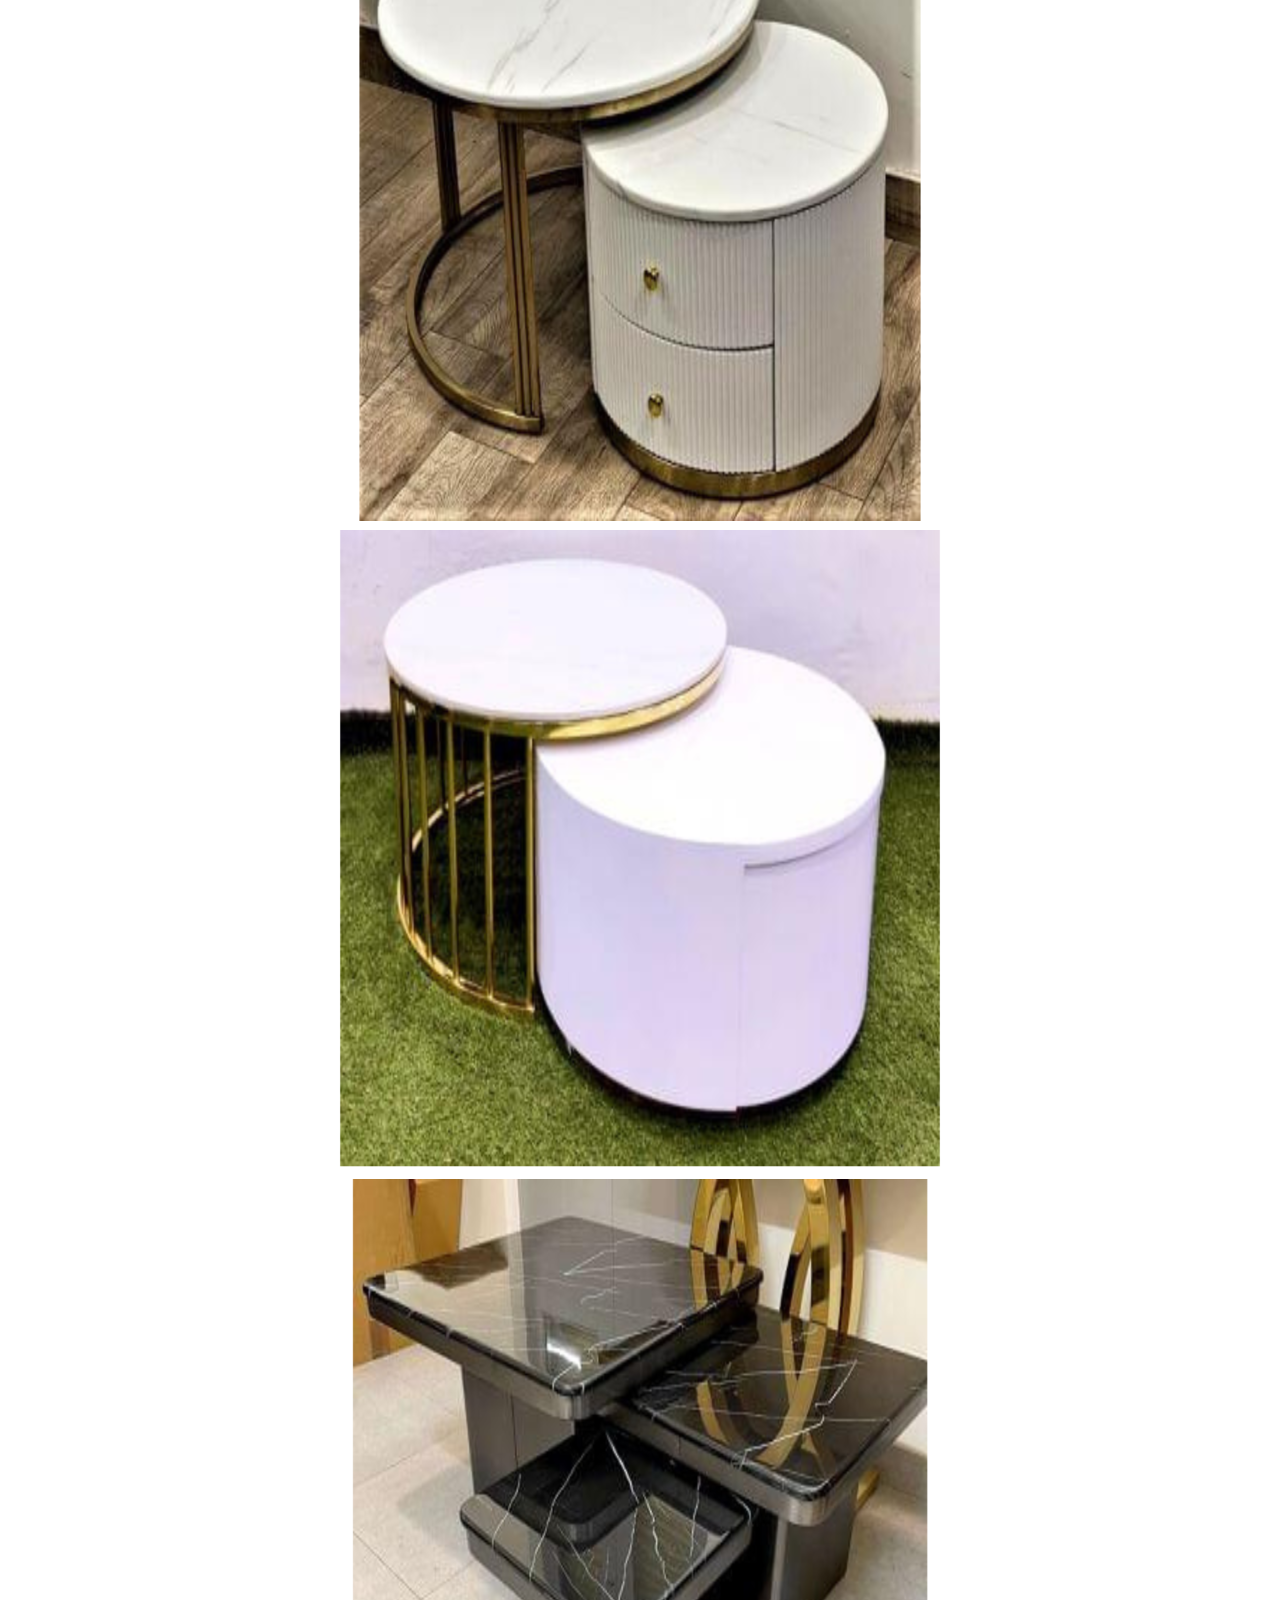
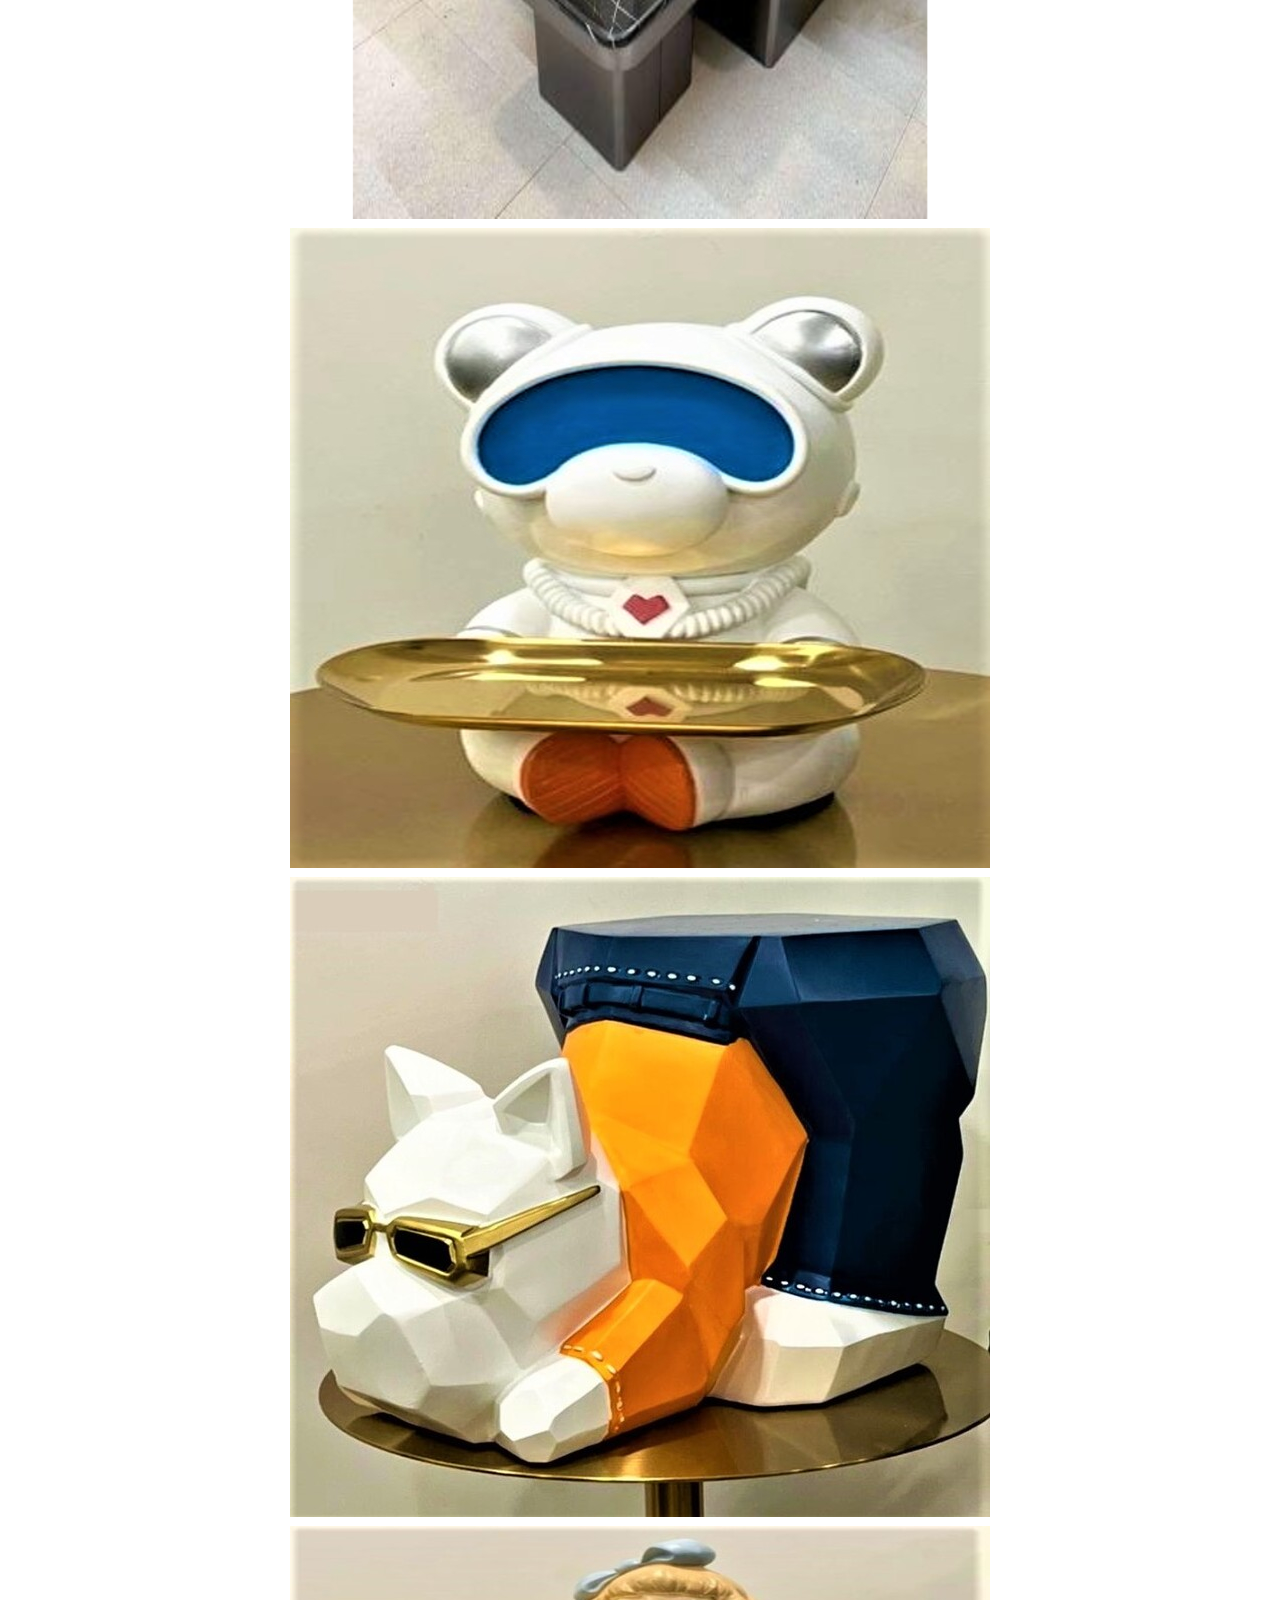
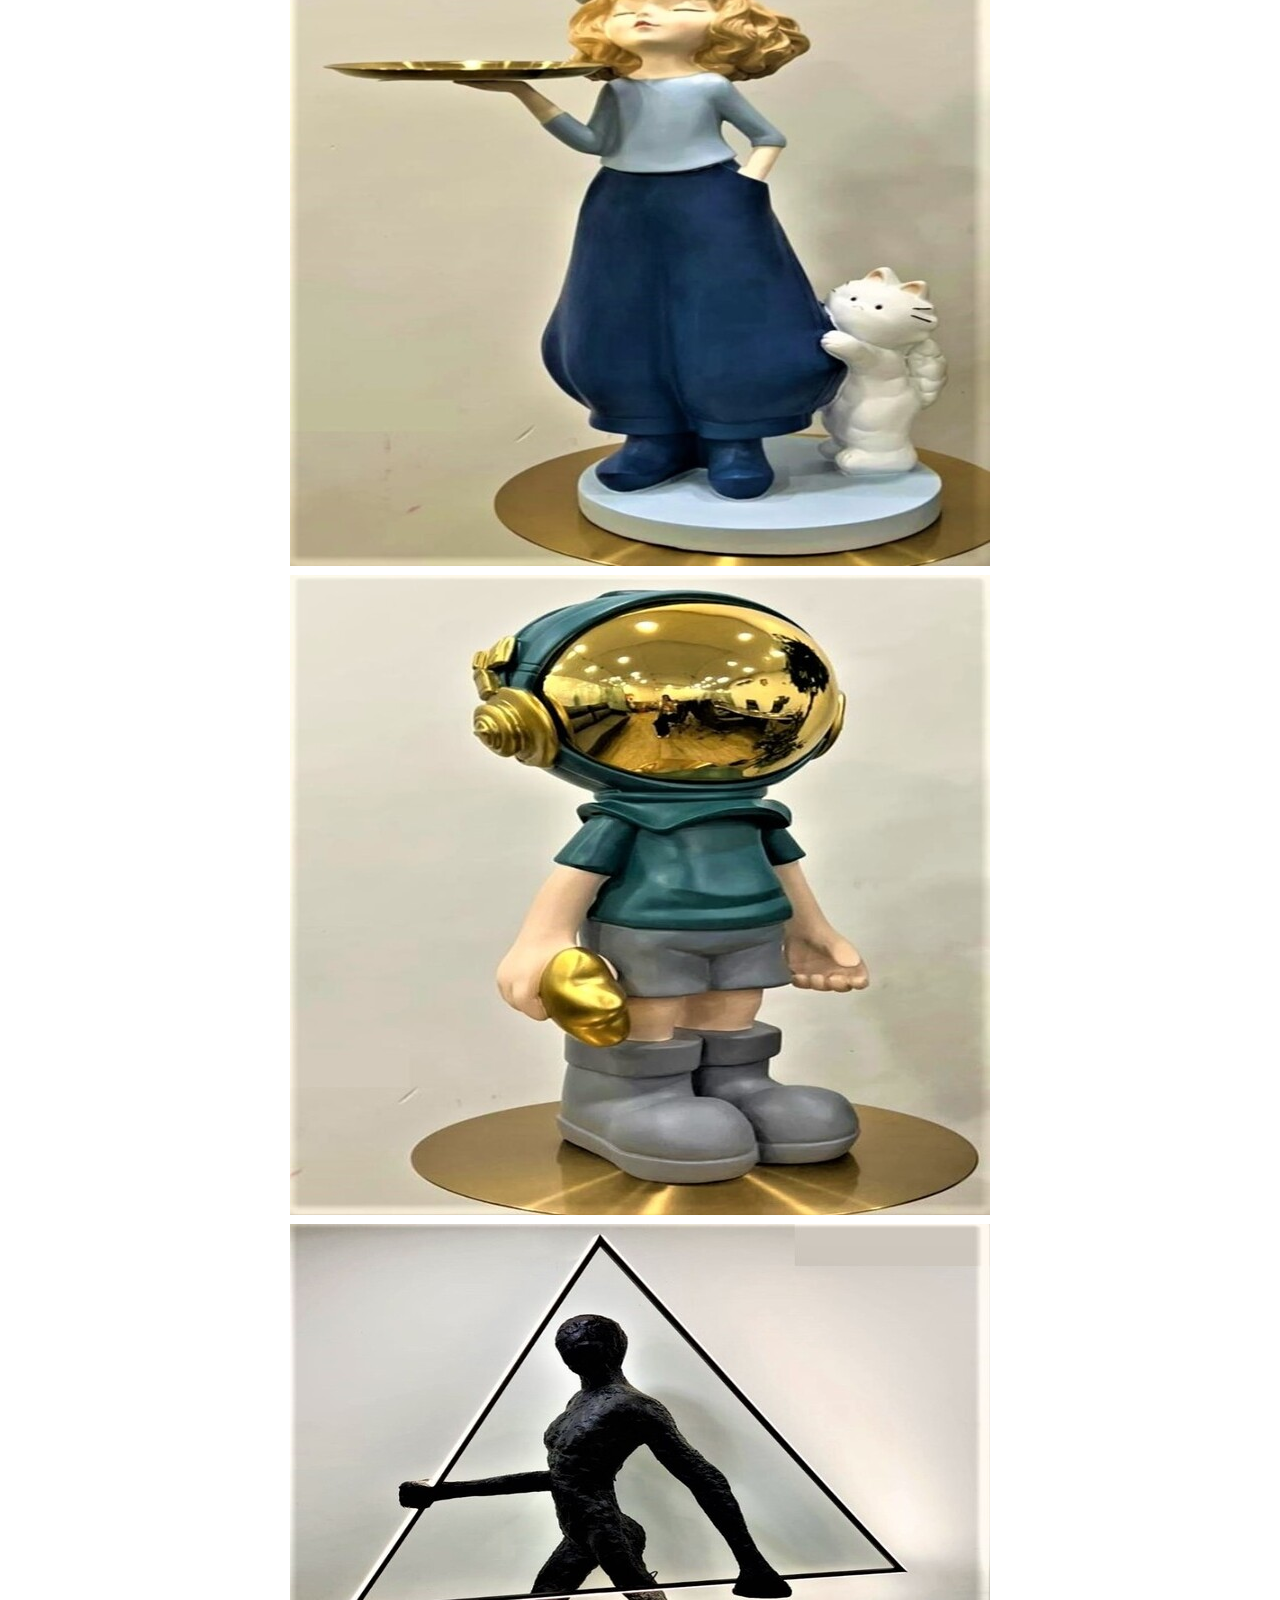
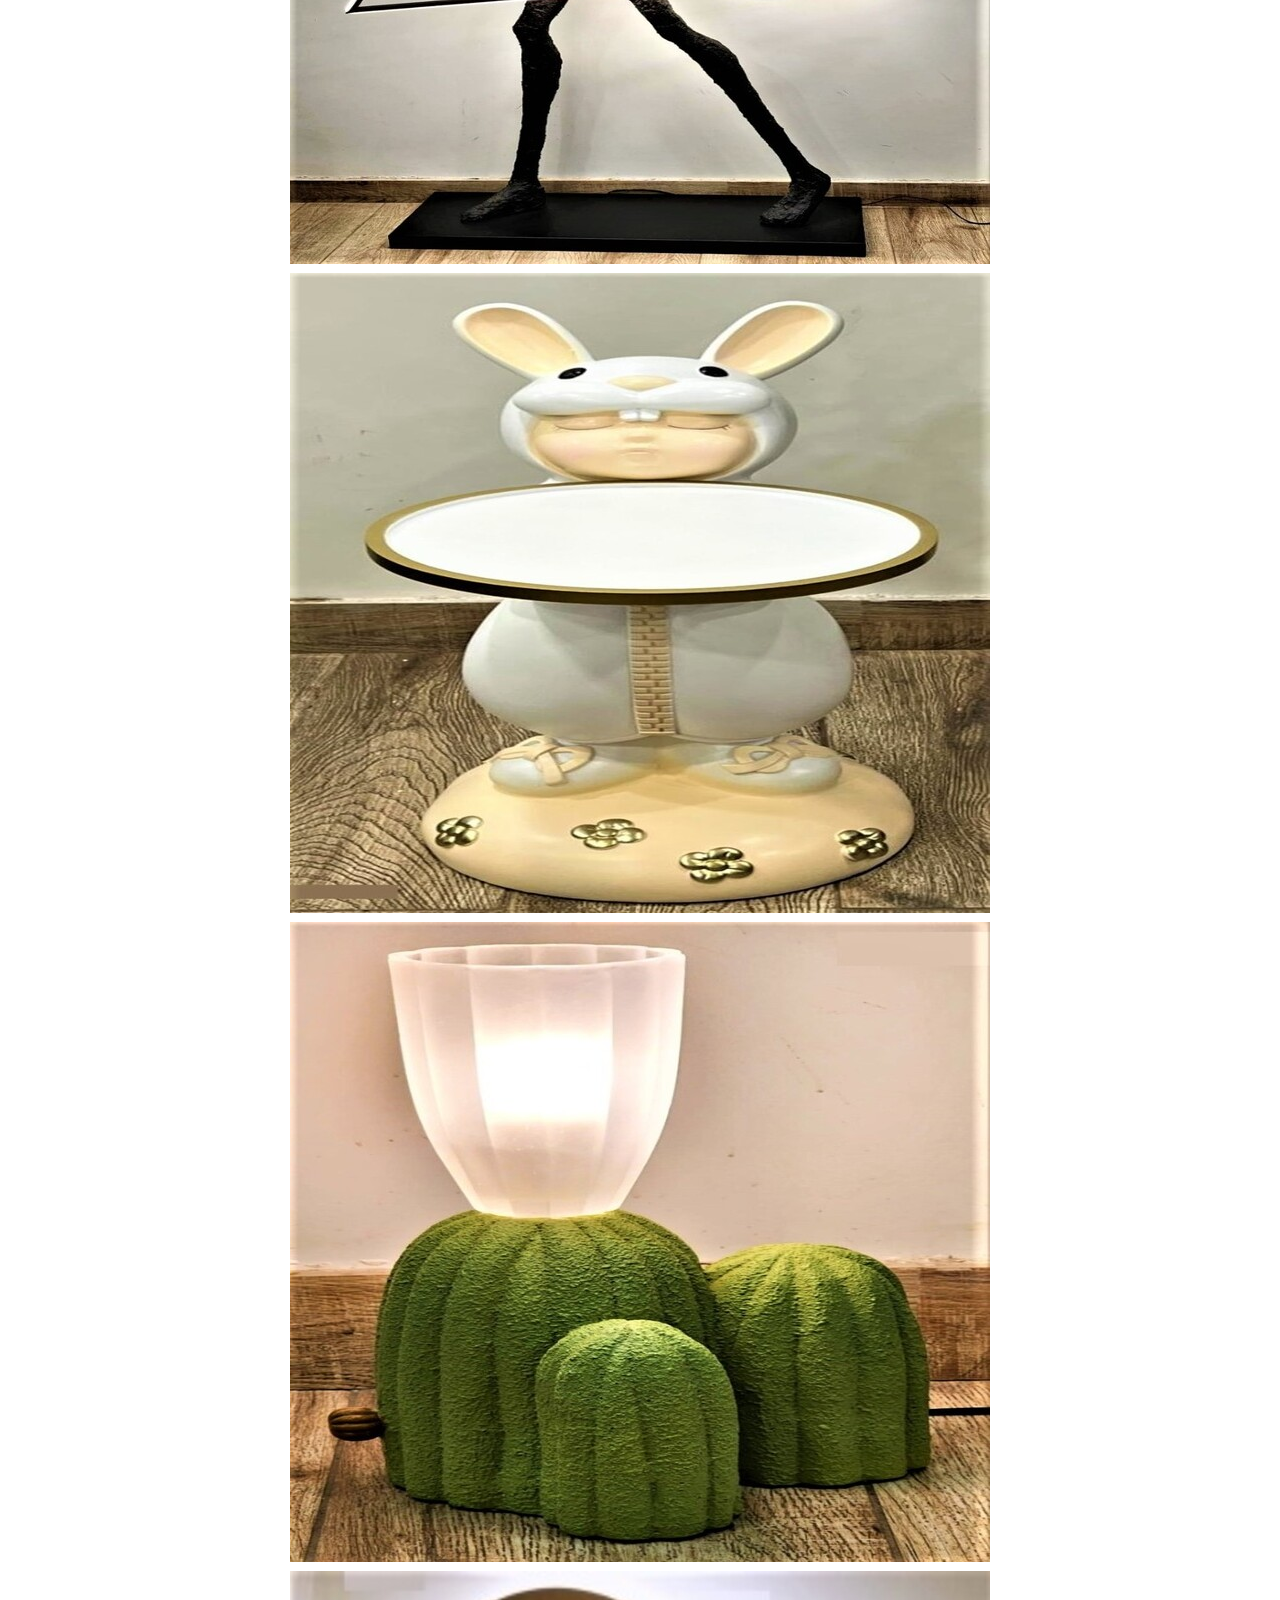
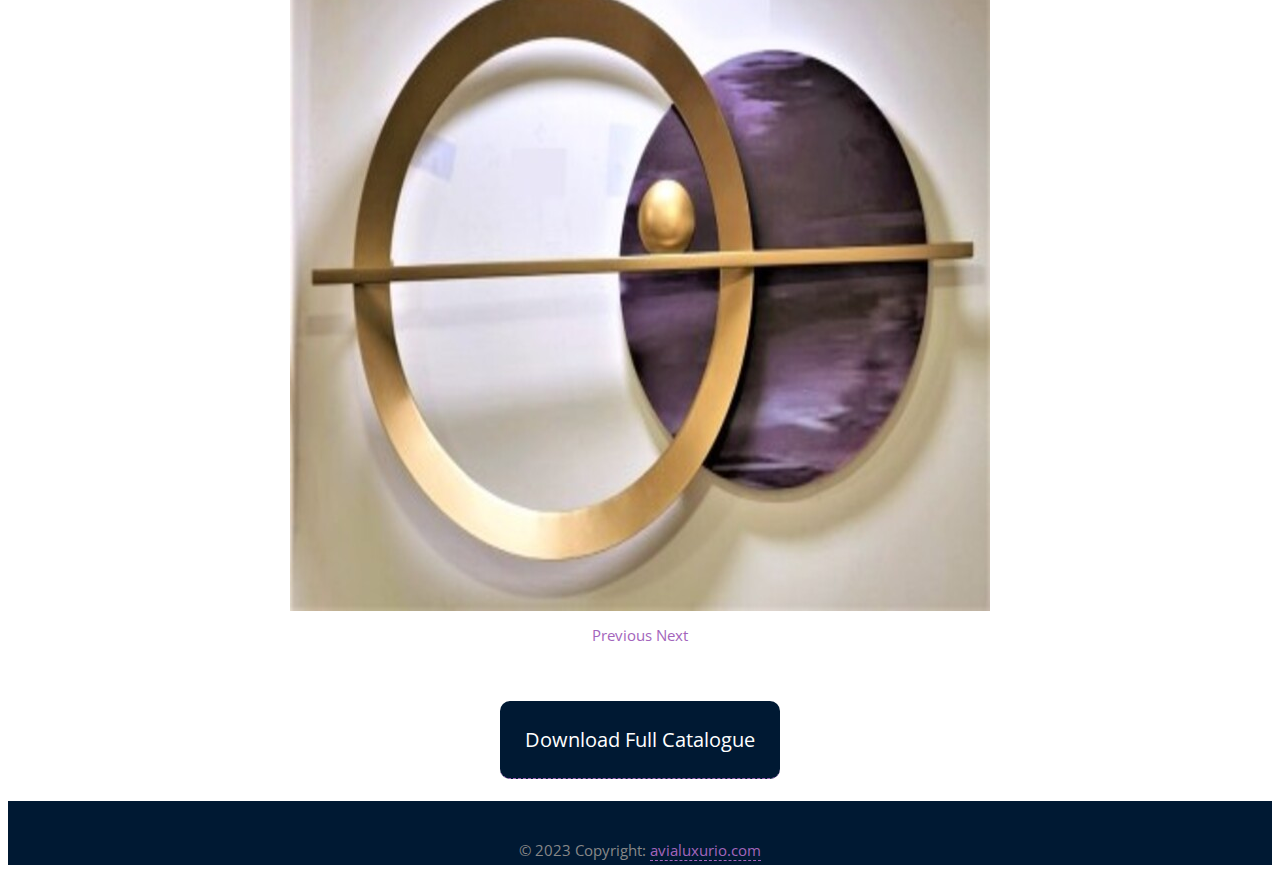
<file: service8.html>
<!doctype html>
<html lang="en">

    <head>

		<!-- Required meta tags -->
        <meta charset="utf-8">
        <meta name="viewport" content="width=device-width, initial-scale=1, shrink-to-fit=no">
        
        <title>Avia Luxurio</title>

        <!-- CSS -->
        <link rel="stylesheet" href="https://fonts.googleapis.com/css?family=Open+Sans:300,300i,400,600">
		<link rel="stylesheet" href="https://stackpath.bootstrapcdn.com/bootstrap/4.2.1/css/bootstrap.min.css" integrity="sha384-GJzZqFGwb1QTTN6wy59ffF1BuGJpLSa9DkKMp0DgiMDm4iYMj70gZWKYbI706tWS" crossorigin="anonymous">
        <link rel="stylesheet" href="https://use.fontawesome.com/releases/v5.7.0/css/all.css" integrity="sha384-lZN37f5QGtY3VHgisS14W3ExzMWZxybE1SJSEsQp9S+oqd12jhcu+A56Ebc1zFSJ" crossorigin="anonymous">
        <link rel="stylesheet" href="assets/css/animate.css">
        <link rel="stylesheet" href="assets/css/style.css">
        <link rel="stylesheet" href="assets/css/media-queries.css">
        <link rel="stylesheet" href="assets/css/carousel.css">
	

        <!-- Favicon and touch icons -->
        <!-- <link rel="shortcut icon" href="assets/ico/favicon.png"> -->
        <link rel="apple-touch-icon-precomposed" sizes="144x144" href="assets/ico/apple-touch-icon-144-precomposed.png">
        <link rel="apple-touch-icon-precomposed" sizes="114x114" href="assets/ico/apple-touch-icon-114-precomposed.png">
        <link rel="apple-touch-icon-precomposed" sizes="72x72" href="assets/ico/apple-touch-icon-72-precomposed.png">
        <link rel="apple-touch-icon-precomposed" href="assets/ico/apple-touch-icon-57-precomposed.png">

    </head>

    <body>

		<!-- Top menu -->
		<nav class="navbar navbar-dark fixed-top navbar-expand-md">
			<div class="container">
				<a class="navbar-brand" href="index.html">Avia Luxurio</a>
			    <button class="navbar-toggler" type="button" data-toggle="collapse" data-target="#navbarNav" aria-controls="navbarNav" aria-expanded="false" aria-label="Toggle navigation">
			        <span class="navbar-toggler-icon"></span>
			    </button>
			    <div class="collapse navbar-collapse" id="navbarNav">
			        <ul class="navbar-nav ml-auto">
			            <li class="nav-item">
			                <a class="nav-link " href="index.html">Home</a>
			            </li>
			            <li class="nav-item">
			                <a class="nav-link scroll-link" href="#about-sec">About</a>
			            </li>
			            <li class="nav-item">
			                <a class="nav-link scroll-link" href="product-sec">Products</a>
			            </li>
			            <li class="nav-item">
			                <a class="nav-link scroll-link" href="#service-sec">Services</a>
			            </li>
			            <li class="nav-item">
			                <a class="nav-link scroll-link" href="#testim-sec">Testimonials</a>
			            </li>
						<li class="nav-item">
			                <a class="nav-link scroll-link" href="#contact-sec">Contact</a>
			            </li>
			        </ul>
			    </div>
		    </div>
		</nav>

       
    
        <div class="top-content">

			<div class="prodtitle">
				<h2>Center Tables and Decorations</h2>
				<p>Center tables are a popular piece of furniture in living rooms and other communal spaces</p>
			</div>




        	<div class="container-fluid">
        		<div id="carousel-example" class="carousel slide" data-ride="carousel">
        			<div class="carousel-inner row w-100 mx-auto" role="listbox">
            			<div class="carousel-item col-12 col-sm-6 col-md-4 col-lg-3 active">
							<img src="assets/img/backgrounds/51.png" class="img-fluid mx-auto d-block" alt="img51">
						</div>
						<div class="carousel-item col-12 col-sm-6 col-md-4 col-lg-3">
							<img src="assets/img/backgrounds/52.png" class="img-fluid mx-auto d-block" alt="img52">
						</div>
						<div class="carousel-item col-12 col-sm-6 col-md-4 col-lg-3">
							<img src="assets/img/backgrounds/53.png" class="img-fluid mx-auto d-block" alt="img53">
						</div>
						<div class="carousel-item col-12 col-sm-6 col-md-4 col-lg-3">
							<img src="assets/img/backgrounds/54.png" class="img-fluid mx-auto d-block" alt="img54">
						</div>
						<div class="carousel-item col-12 col-sm-6 col-md-4 col-lg-3">
							<img src="assets/img/backgrounds/55.png" class="img-fluid mx-auto d-block" alt="img55">
						</div>
						<div class="carousel-item col-12 col-sm-6 col-md-4 col-lg-3">
							<img src="assets/img/backgrounds/56.png" class="img-fluid mx-auto d-block" alt="img56">
						</div>
						<div class="carousel-item col-12 col-sm-6 col-md-4 col-lg-3">
							<img src="assets/img/backgrounds/57.png" class="img-fluid mx-auto d-block" alt="img57">
						</div>
						<div class="carousel-item col-12 col-sm-6 col-md-4 col-lg-3">
							<img src="assets/img/backgrounds/58.png" class="img-fluid mx-auto d-block" alt="img58">
						</div>
                        <div class="carousel-item col-12 col-sm-6 col-md-4 col-lg-3">
							<img src="assets/img/backgrounds/59.jpg" class="img-fluid mx-auto d-block" alt="img59">
						</div>
						<div class="carousel-item col-12 col-sm-6 col-md-4 col-lg-3">
							<img src="assets/img/backgrounds/60.jpg" class="img-fluid mx-auto d-block" alt="img60">
						</div>
						<div class="carousel-item col-12 col-sm-6 col-md-4 col-lg-3">
							<img src="assets/img/backgrounds/61.jpg" class="img-fluid mx-auto d-block" alt="img61">
						</div>
						<div class="carousel-item col-12 col-sm-6 col-md-4 col-lg-3">
							<img src="assets/img/backgrounds/62.jpg" class="img-fluid mx-auto d-block" alt="img62">
						</div>
						<div class="carousel-item col-12 col-sm-6 col-md-4 col-lg-3">
							<img src="assets/img/backgrounds/63.jpg" class="img-fluid mx-auto d-block" alt="img63">
						</div>
						<div class="carousel-item col-12 col-sm-6 col-md-4 col-lg-3">
							<img src="assets/img/backgrounds/64.jpg" class="img-fluid mx-auto d-block" alt="img64">
						</div>
						<div class="carousel-item col-12 col-sm-6 col-md-4 col-lg-3">
							<img src="assets/img/backgrounds/65.jpg" class="img-fluid mx-auto d-block" alt="img65">
						</div>
						<div class="carousel-item col-12 col-sm-6 col-md-4 col-lg-3">
							<img src="assets/img/backgrounds/66.jpg" class="img-fluid mx-auto d-block" alt="img66">
						</div>
        			</div>
        			<a class="carousel-control-prev" href="#carousel-example" role="button" data-slide="prev">
						<span class="carousel-control-prev-icon" aria-hidden="true"></span>
						<span class="sr-only">Previous</span>
					</a>
					<a class="carousel-control-next" href="#carousel-example" role="button" data-slide="next">
						<span class="carousel-control-next-icon" aria-hidden="true"></span>
						<span class="sr-only">Next</span>
					</a>
        		</div>
        	</div>

			<div style=" margin-top: 75px;">
				<a href="#pdf" style="background-color: #001933;
				color: white;
				text-decoration: none;
				padding: 25px 25px;
				border-radius: 10px;
				font-size: 20px;">Download Full Catalogue</a>
			</div>
        </div>

		
     



		<footer class="text-center text-lg-start" style="background-color: #001933; padding: 0px; margin-top: 45px;">
			<div class=" d-flex justify-content-center">
	
				<a href="" class='fa fa-facebook'
					style='font-size: 26px; color: white; margin-left: 30px;margin-top:15px'></a>
	
				<a href=" https://instagram.com/ishaanaainteriors?igshid=YmMyMTA2M2Y=" class='fa fa-instagram'
					style='font-size: 26px; color: white; margin-left: 30px;margin-top:15px'></a>
	
				<a href="https://wa.me/919026566666" class='fa fa-whatsapp'
					style='font-size: 26px; color: white; margin-left: 30px;margin-top:15px'></a>
	
	
	
				<!-- Copyright -->
				<div class="text-center text-white p-3" style="background-color: 61616;">
					© 2023 Copyright:
					<a class="text-white" href="index.html">avialuxurio.com</a>
				</div>
				<!-- Copyright -->
		</footer>



        <!-- Javascript -->
		<script src="assets/js/jquery-3.3.1.min.js"></script>
		<script src="assets/js/jquery-migrate-3.0.0.min.js"></script>
		<script src="https://cdnjs.cloudflare.com/ajax/libs/popper.js/1.14.6/umd/popper.min.js" integrity="sha384-wHAiFfRlMFy6i5SRaxvfOCifBUQy1xHdJ/yoi7FRNXMRBu5WHdZYu1hA6ZOblgut" crossorigin="anonymous"></script>
		<script src="https://stackpath.bootstrapcdn.com/bootstrap/4.2.1/js/bootstrap.min.js" integrity="sha384-B0UglyR+jN6CkvvICOB2joaf5I4l3gm9GU6Hc1og6Ls7i6U/mkkaduKaBhlAXv9k" crossorigin="anonymous"></script>
        <script src="assets/js/jquery.backstretch.min.js"></script>
        <script src="assets/js/wow.min.js"></script>
        <script src="assets/js/scripts.js"></script>

    </body>

</html>
</file>
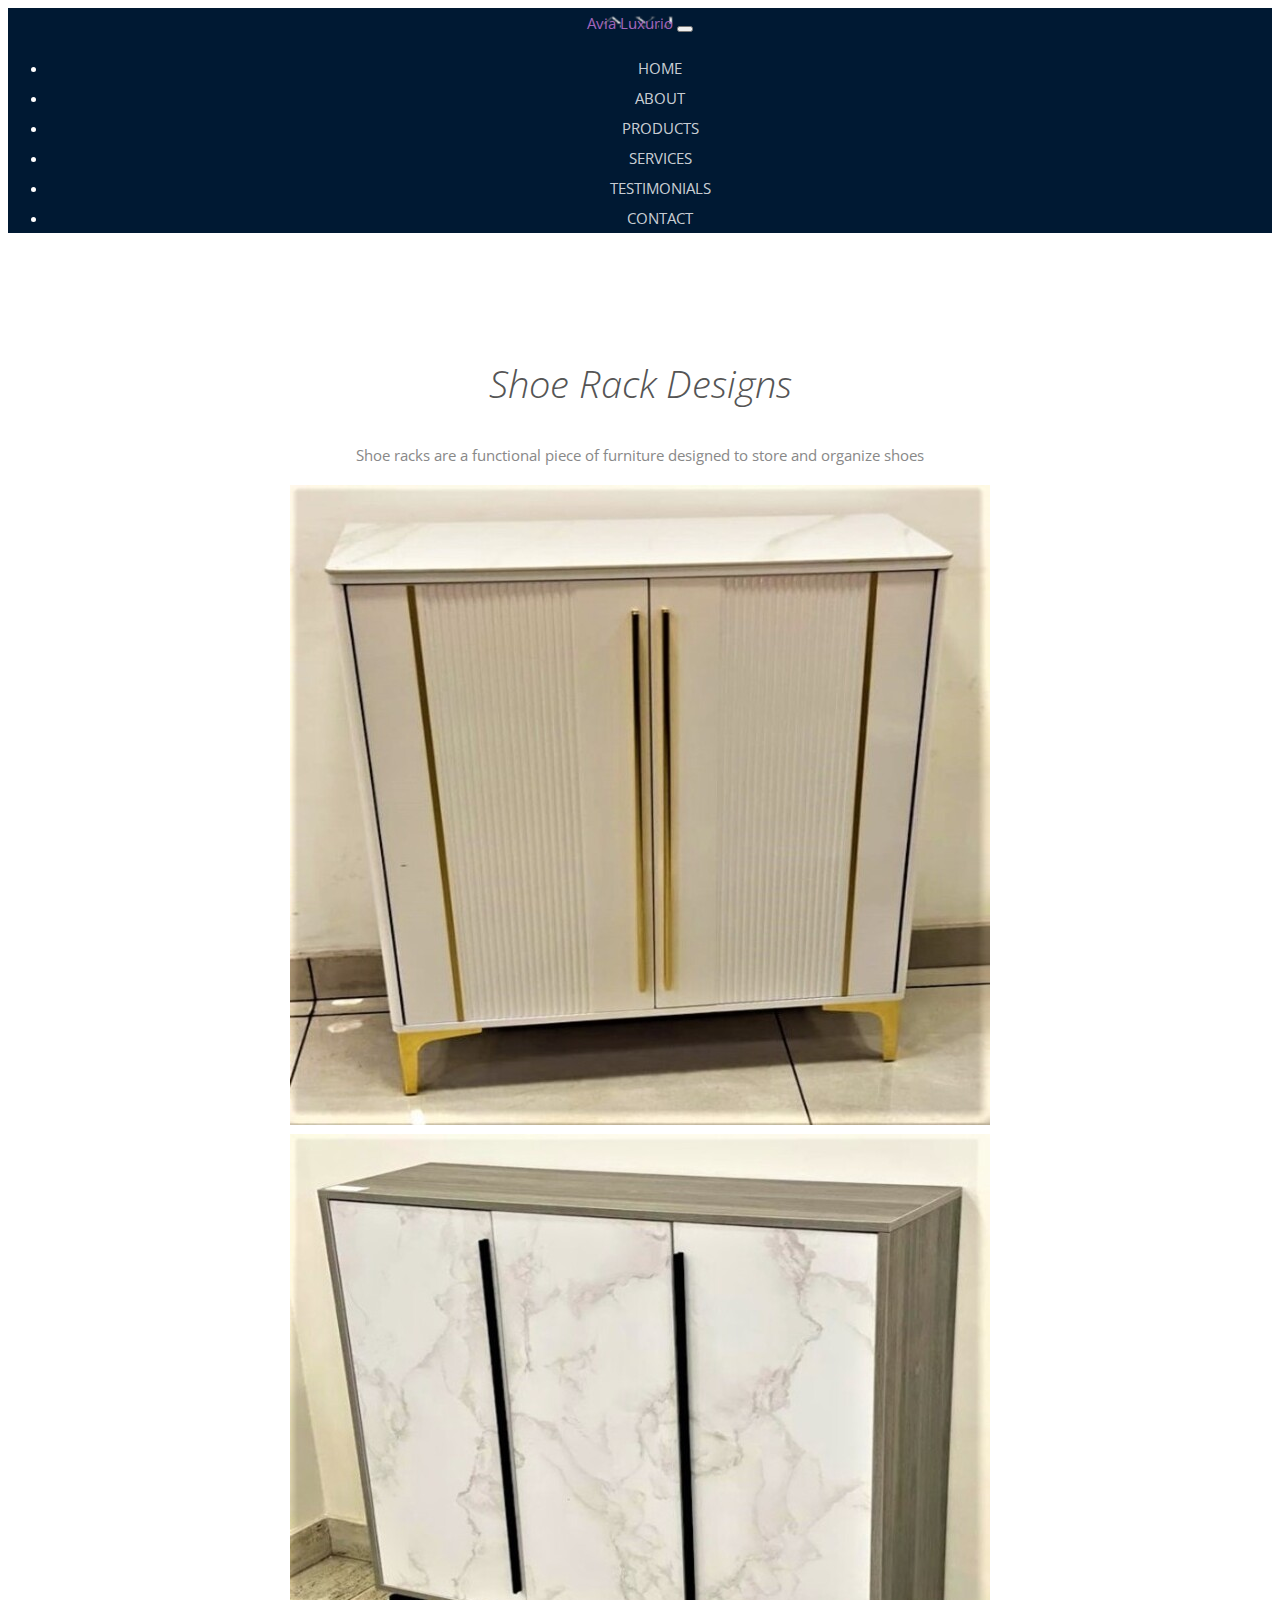
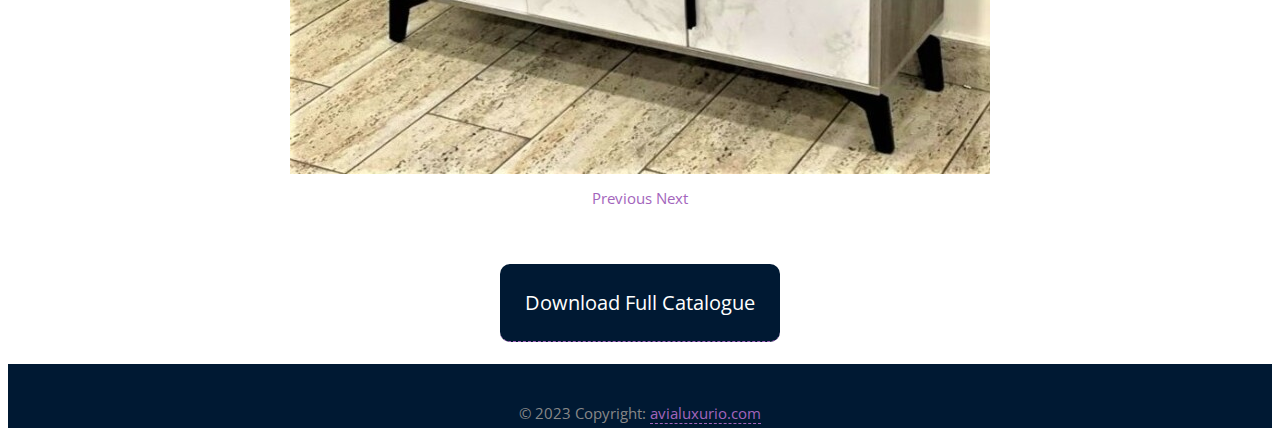
<file: service9.html>
<!doctype html>
<html lang="en">

    <head>

		<!-- Required meta tags -->
        <meta charset="utf-8">
        <meta name="viewport" content="width=device-width, initial-scale=1, shrink-to-fit=no">
        
        <title>Avia Luxurio</title>

        <!-- CSS -->
        <link rel="stylesheet" href="https://fonts.googleapis.com/css?family=Open+Sans:300,300i,400,600">
		<link rel="stylesheet" href="https://stackpath.bootstrapcdn.com/bootstrap/4.2.1/css/bootstrap.min.css" integrity="sha384-GJzZqFGwb1QTTN6wy59ffF1BuGJpLSa9DkKMp0DgiMDm4iYMj70gZWKYbI706tWS" crossorigin="anonymous">
        <link rel="stylesheet" href="https://use.fontawesome.com/releases/v5.7.0/css/all.css" integrity="sha384-lZN37f5QGtY3VHgisS14W3ExzMWZxybE1SJSEsQp9S+oqd12jhcu+A56Ebc1zFSJ" crossorigin="anonymous">
        <link rel="stylesheet" href="assets/css/animate.css">
        <link rel="stylesheet" href="assets/css/style.css">
        <link rel="stylesheet" href="assets/css/media-queries.css">
        <link rel="stylesheet" href="assets/css/carousel.css">
	

        <!-- Favicon and touch icons -->
        <!-- <link rel="shortcut icon" href="assets/ico/favicon.png"> -->
        <link rel="apple-touch-icon-precomposed" sizes="144x144" href="assets/ico/apple-touch-icon-144-precomposed.png">
        <link rel="apple-touch-icon-precomposed" sizes="114x114" href="assets/ico/apple-touch-icon-114-precomposed.png">
        <link rel="apple-touch-icon-precomposed" sizes="72x72" href="assets/ico/apple-touch-icon-72-precomposed.png">
        <link rel="apple-touch-icon-precomposed" href="assets/ico/apple-touch-icon-57-precomposed.png">

    </head>

    <body>

		<!-- Top menu -->
		<nav class="navbar navbar-dark fixed-top navbar-expand-md">
			<div class="container">
				<a class="navbar-brand" href="index.html">Avia Luxurio</a>
			    <button class="navbar-toggler" type="button" data-toggle="collapse" data-target="#navbarNav" aria-controls="navbarNav" aria-expanded="false" aria-label="Toggle navigation">
			        <span class="navbar-toggler-icon"></span>
			    </button>
			    <div class="collapse navbar-collapse" id="navbarNav">
			        <ul class="navbar-nav ml-auto">
			            <li class="nav-item">
			                <a class="nav-link " href="index.html">Home</a>
			            </li>
			            <li class="nav-item">
			                <a class="nav-link scroll-link" href="#about-sec">About</a>
			            </li>
			            <li class="nav-item">
			                <a class="nav-link scroll-link" href="product-sec">Products</a>
			            </li>
			            <li class="nav-item">
			                <a class="nav-link scroll-link" href="#service-sec">Services</a>
			            </li>
			            <li class="nav-item">
			                <a class="nav-link scroll-link" href="#testim-sec">Testimonials</a>
			            </li>
						<li class="nav-item">
			                <a class="nav-link scroll-link" href="#contact-sec">Contact</a>
			            </li>
			        </ul>
			    </div>
		    </div>
		</nav>

     

		<div class="top-content">

			<div class="prodtitle">
				<h2>Shoe Rack Designs</h2>
				<p>Shoe racks are a functional piece of furniture designed to store and organize shoes</p>
			</div>


        	<div class="container-fluid">
        		<div id="carousel-example" class="carousel slide" data-ride="carousel">
        			<div class="carousel-inner row w-100 mx-auto" role="listbox">
            			<div class="carousel-item col-12 col-sm-6 col-md-4 col-lg-3 active">
							<img src="assets/img/backgrounds/115.jpg" class="img-fluid mx-auto d-block" alt="img115">
						</div>
						<div class="carousel-item col-12 col-sm-6 col-md-4 col-lg-3">
							<img src="assets/img/backgrounds/116.jpg" class="img-fluid mx-auto d-block" alt="img116">
						</div>
						
        			</div>
        			<a class="carousel-control-prev" href="#carousel-example" role="button" data-slide="prev">
						<span class="carousel-control-prev-icon" aria-hidden="true"></span>
						<span class="sr-only">Previous</span>
					</a>
					<a class="carousel-control-next" href="#carousel-example" role="button" data-slide="next">
						<span class="carousel-control-next-icon" aria-hidden="true"></span>
						<span class="sr-only">Next</span>
					</a>
        		</div>
        	</div>

			<div style=" margin-top: 75px;">
				<a href="#pdf" style="background-color: #001933;
				color: white;
				text-decoration: none;
				padding: 25px 25px;
				border-radius: 10px;
				font-size: 20px;">Download Full Catalogue</a>
			</div>
        </div>
     


		<footer class="text-center text-lg-start" style="background-color: #001933; padding: 0px;margin-top: 45px;">
			<div class=" d-flex justify-content-center">
	
				<a href="" class='fa fa-facebook'
					style='font-size: 26px; color: white; margin-left: 30px;margin-top:15px'></a>
	
				<a href=" https://instagram.com/ishaanaainteriors?igshid=YmMyMTA2M2Y=" class='fa fa-instagram'
					style='font-size: 26px; color: white; margin-left: 30px;margin-top:15px'></a>
	
				<a href="https://wa.me/919026566666" class='fa fa-whatsapp'
					style='font-size: 26px; color: white; margin-left: 30px;margin-top:15px'></a>
	
	
	
				<!-- Copyright -->
				<div class="text-center text-white p-3" style="background-color: 61616;">
					© 2023 Copyright:
					<a class="text-white" href="index.html">avialuxurio.com</a>
				</div>
				<!-- Copyright -->
		</footer>



        <!-- Javascript -->
		<script src="assets/js/jquery-3.3.1.min.js"></script>
		<script src="assets/js/jquery-migrate-3.0.0.min.js"></script>
		<script src="https://cdnjs.cloudflare.com/ajax/libs/popper.js/1.14.6/umd/popper.min.js" integrity="sha384-wHAiFfRlMFy6i5SRaxvfOCifBUQy1xHdJ/yoi7FRNXMRBu5WHdZYu1hA6ZOblgut" crossorigin="anonymous"></script>
		<script src="https://stackpath.bootstrapcdn.com/bootstrap/4.2.1/js/bootstrap.min.js" integrity="sha384-B0UglyR+jN6CkvvICOB2joaf5I4l3gm9GU6Hc1og6Ls7i6U/mkkaduKaBhlAXv9k" crossorigin="anonymous"></script>
        <script src="assets/js/jquery.backstretch.min.js"></script>
        <script src="assets/js/wow.min.js"></script>
        <script src="assets/js/scripts.js"></script>

    </body>

</html>
</file>
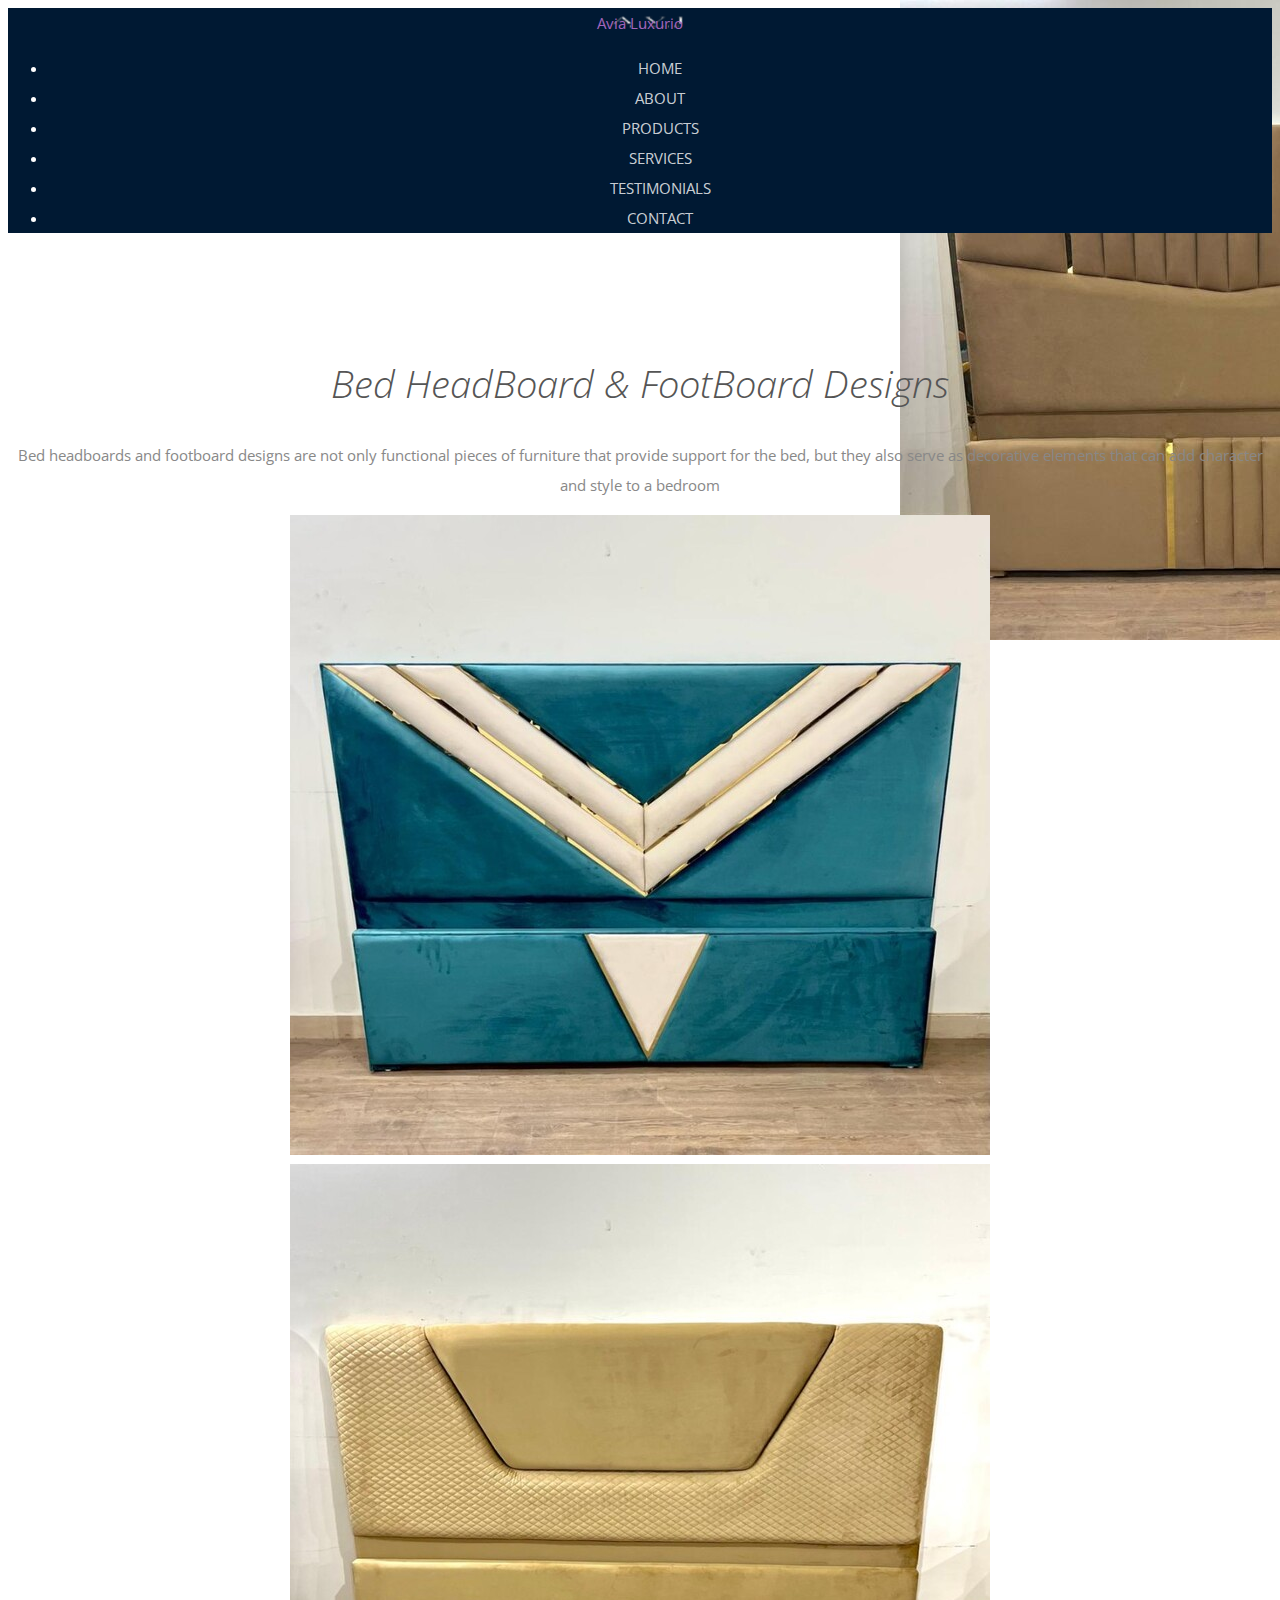
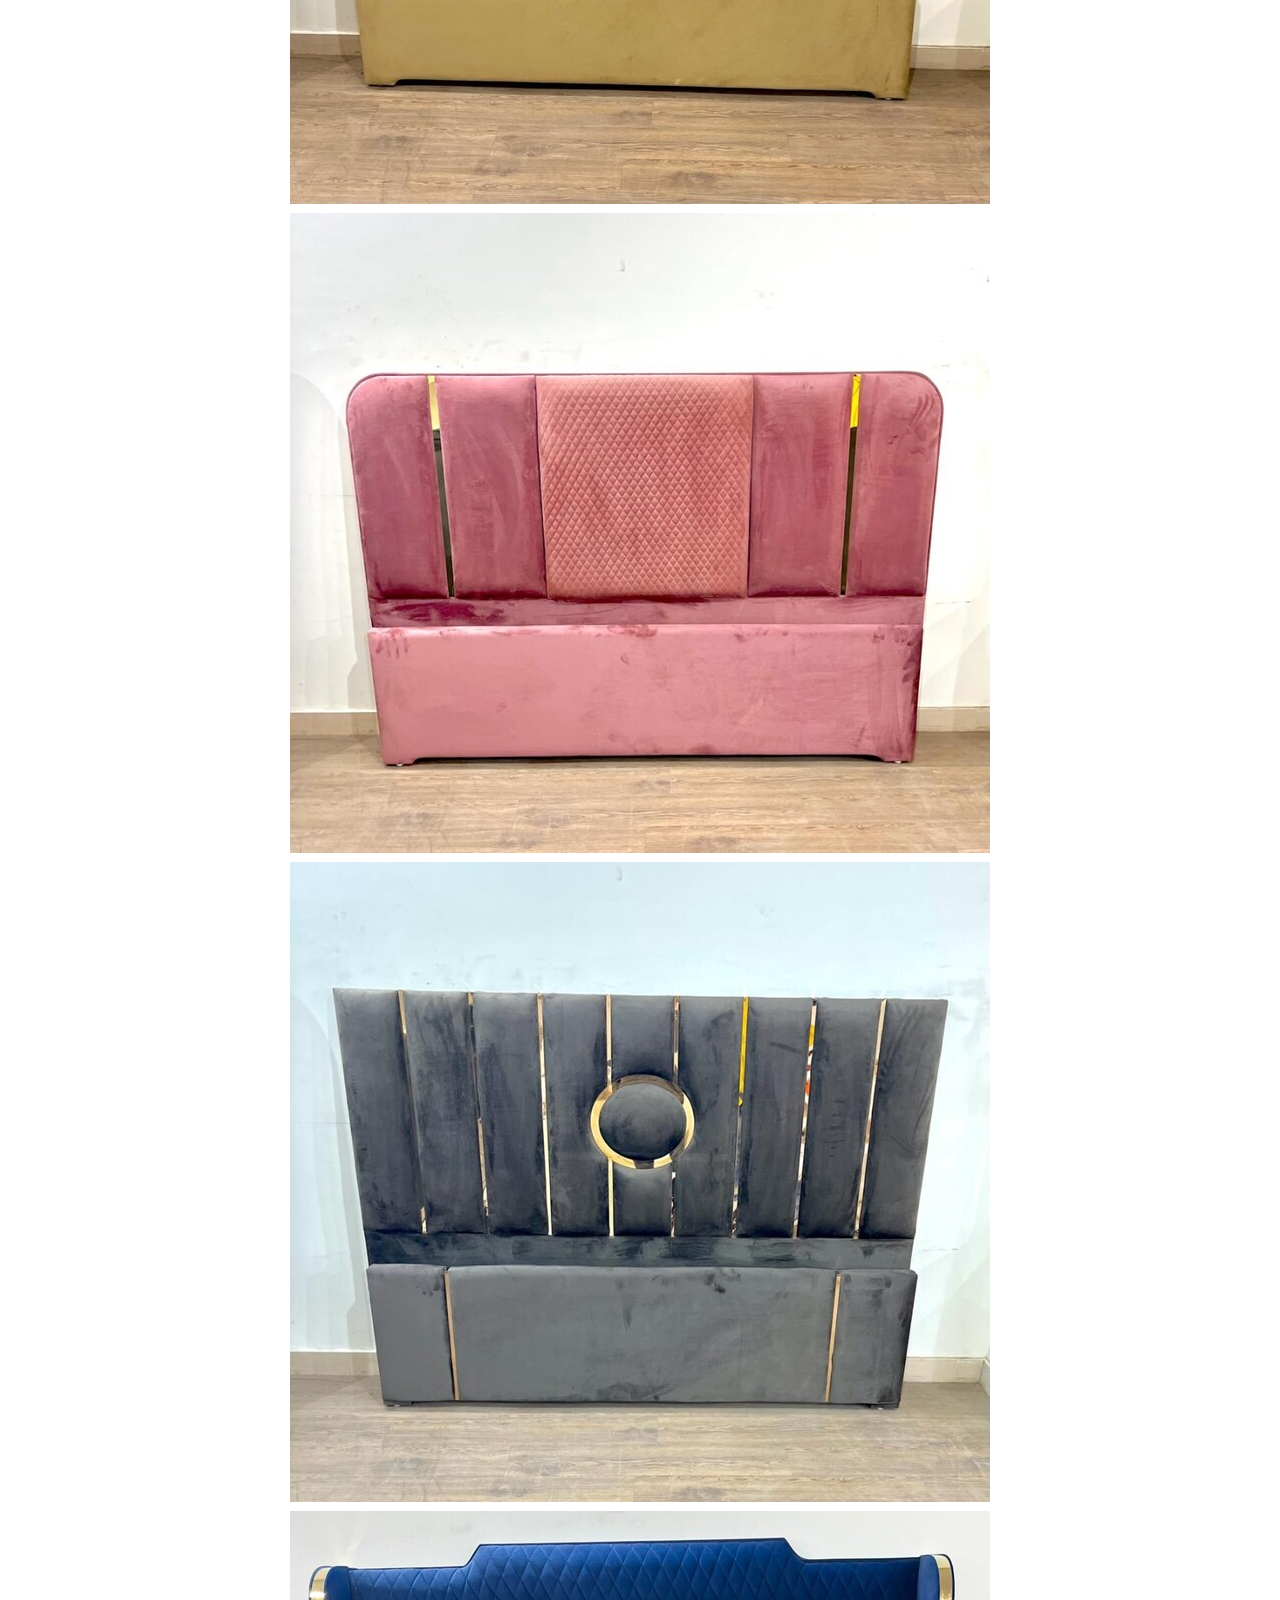
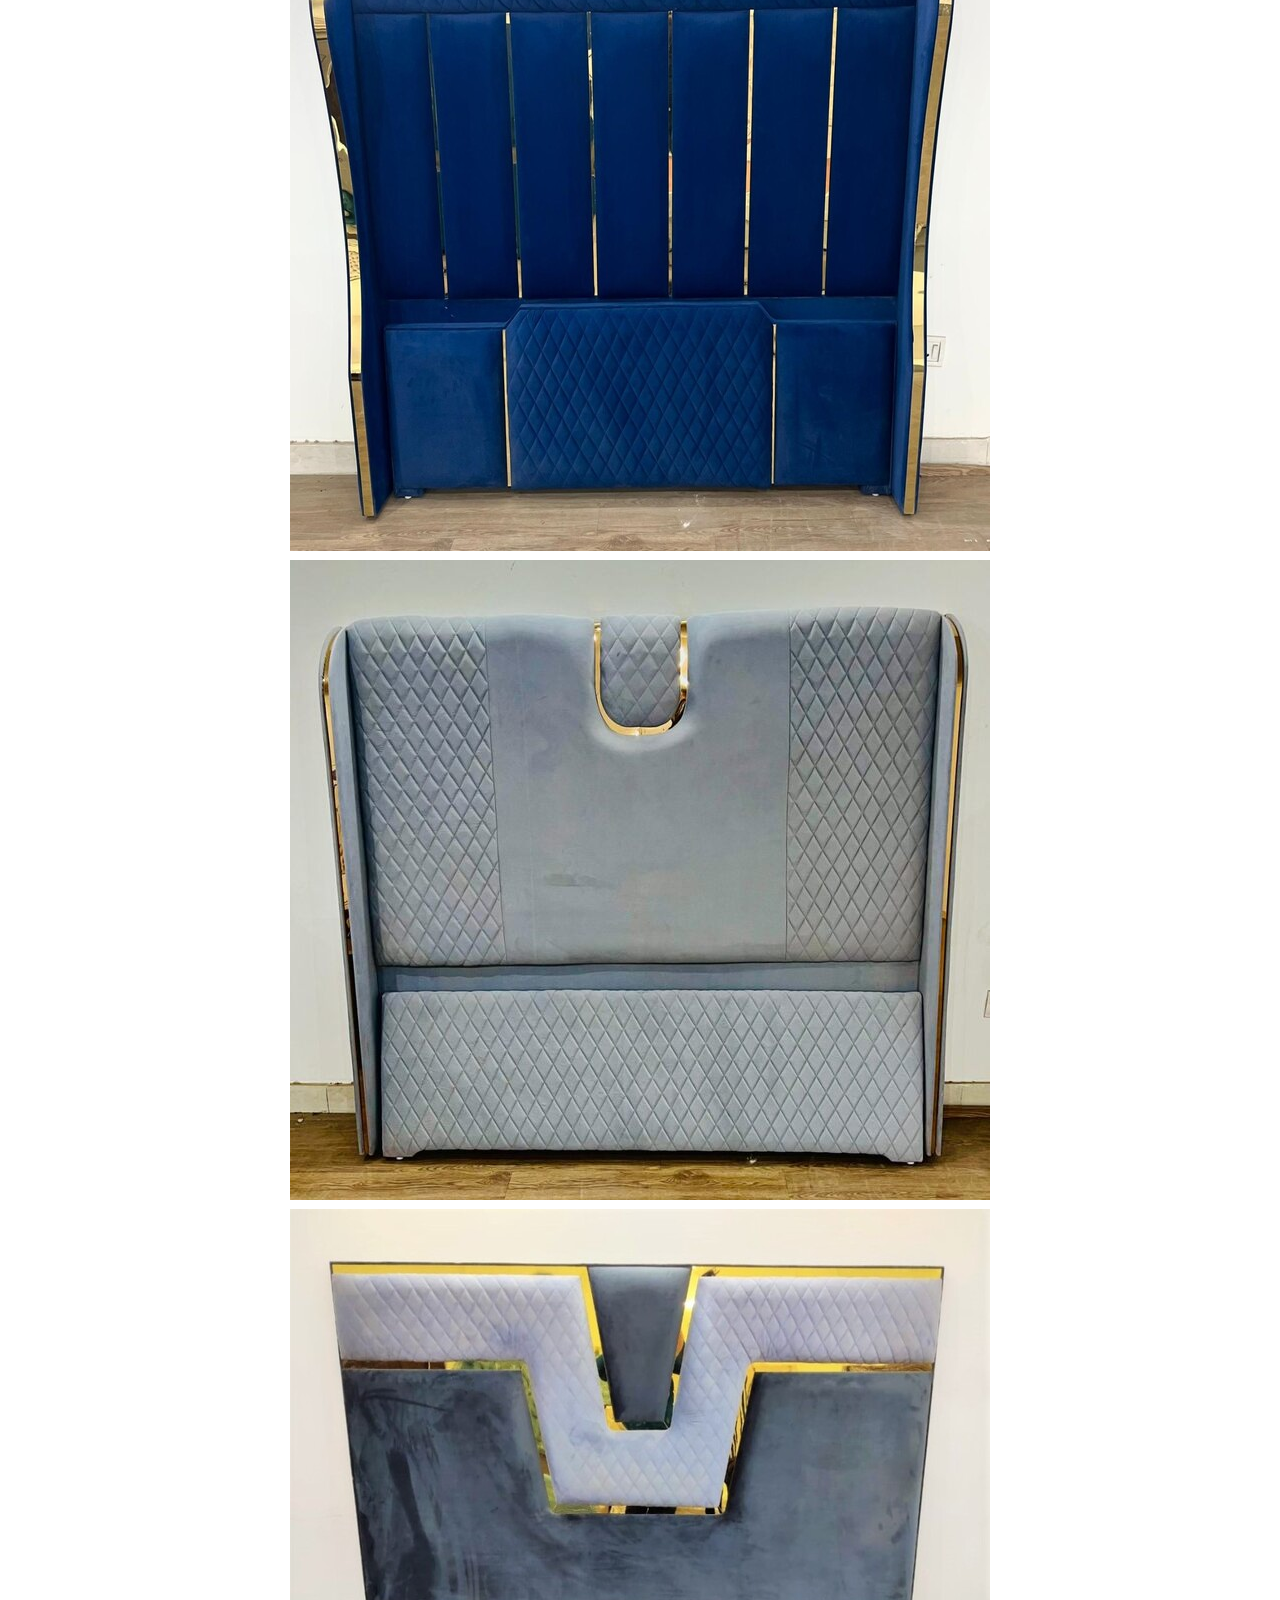
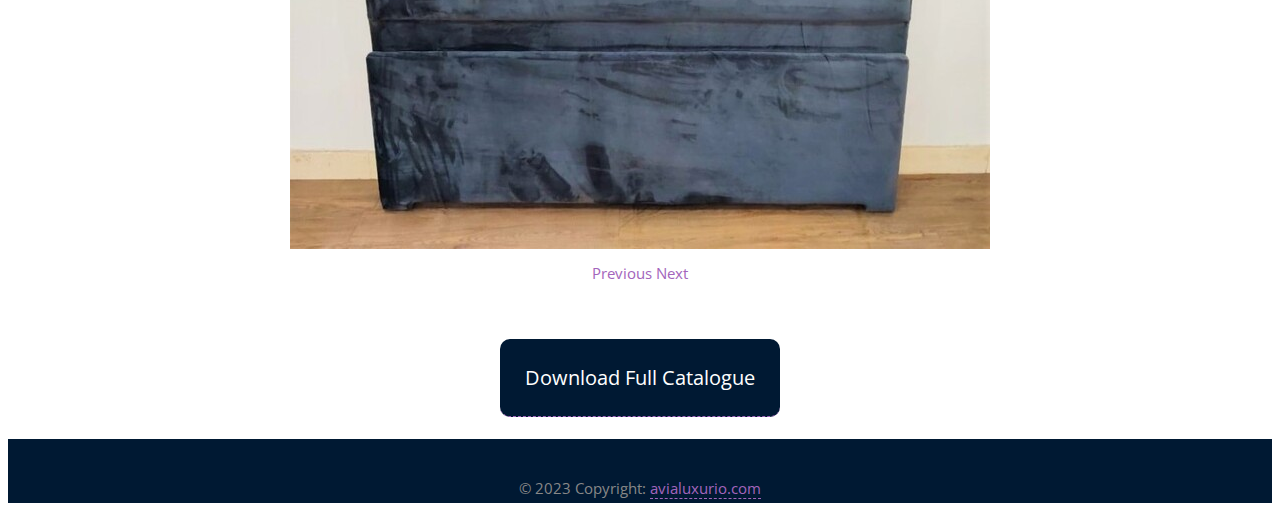
<file: services10.html>
<!doctype html>
<html lang="en">

    <head>

		<!-- Required meta tags -->
        <meta charset="utf-8">
        <meta name="viewport" content="width=device-width, initial-scale=1, shrink-to-fit=no">
        
        <title>Avia Luxurio</title>

        <!-- CSS -->
        <link rel="stylesheet" href="https://fonts.googleapis.com/css?family=Open+Sans:300,300i,400,600">
		<link rel="stylesheet" href="https://stackpath.bootstrapcdn.com/bootstrap/4.2.1/css/bootstrap.min.css" integrity="sha384-GJzZqFGwb1QTTN6wy59ffF1BuGJpLSa9DkKMp0DgiMDm4iYMj70gZWKYbI706tWS" crossorigin="anonymous">
        <link rel="stylesheet" href="https://use.fontawesome.com/releases/v5.7.0/css/all.css" integrity="sha384-lZN37f5QGtY3VHgisS14W3ExzMWZxybE1SJSEsQp9S+oqd12jhcu+A56Ebc1zFSJ" crossorigin="anonymous">
        <link rel="stylesheet" href="assets/css/animate.css">
        <link rel="stylesheet" href="assets/css/style.css">
        <link rel="stylesheet" href="assets/css/media-queries.css">
        <link rel="stylesheet" href="assets/css/carousel.css">
	

        <!-- Favicon and touch icons -->
        <!-- <link rel="shortcut icon" href="assets/ico/favicon.png"> -->
        <link rel="apple-touch-icon-precomposed" sizes="144x144" href="assets/ico/apple-touch-icon-144-precomposed.png">
        <link rel="apple-touch-icon-precomposed" sizes="114x114" href="assets/ico/apple-touch-icon-114-precomposed.png">
        <link rel="apple-touch-icon-precomposed" sizes="72x72" href="assets/ico/apple-touch-icon-72-precomposed.png">
        <link rel="apple-touch-icon-precomposed" href="assets/ico/apple-touch-icon-57-precomposed.png">

    </head>

    <body>

		<!-- Top menu -->
		<nav class="navbar navbar-dark fixed-top navbar-expand-md">
			<div class="container">
				<a class="navbar-brand" href="index.html">Avia Luxurio</a>
			    <!-- <button class="navbar-toggler" type="button" data-toggle="collapse" data-target="#navbarNav" aria-controls="navbarNav" aria-expanded="false" aria-label="Toggle navigation">
			        <span class="navbar-toggler-icon"></span>
			    </button> -->
			    <div class="collapse navbar-collapse" id="navbarNav">
			        <ul class="navbar-nav ml-auto">
			            <li class="nav-item">
			                <a class="nav-link" href="index.html">Home</a>
			            </li>
			            <li class="nav-item">
			                <a class="nav-link scroll-link" href="#about-sec">About</a>
			            </li>
			            <li class="nav-item">
			                <a class="nav-link scroll-link" href="product-sec">Products</a>
			            </li>
			            <li class="nav-item">
			                <a class="nav-link scroll-link" href="#service-sec">Services</a>
			            </li>
			            <li class="nav-item">
			                <a class="nav-link scroll-link" href="#testim-sec">Testimonials</a>
			            </li>
						<li class="nav-item">
			                <a class="nav-link scroll-link" href="#contact-sec">Contact</a>
			            </li>
			        </ul>
			    </div>
		    </div>
		</nav>




		
        <div class="top-content">

			<div class="prodtitle">
				<h2>Bed HeadBoard & FootBoard Designs</h2>
				<p>Bed headboards and footboard designs are not only functional pieces of furniture that provide support for the bed, but they also serve as decorative elements that can add character and style to a bedroom</p>
			</div>




        	<div class="container-fluid">
        		<div id="carousel-example" class="carousel slide" data-ride="carousel">
        			<div class="carousel-inner row w-100 mx-auto" role="listbox">
            			<div class="carousel-item col-12 col-sm-6 col-md-4 col-lg-3 active">
							<img src="assets/img/backgrounds/35.jpg" class="img-fluid mx-auto d-block" alt="img35">
						</div>
						<div class="carousel-item col-12 col-sm-6 col-md-4 col-lg-3">
							<img src="assets/img/backgrounds/36.jpg" class="img-fluid mx-auto d-block" alt="img36">
						</div>
						<div class="carousel-item col-12 col-sm-6 col-md-4 col-lg-3">
							<img src="assets/img/backgrounds/37.jpg" class="img-fluid mx-auto d-block" alt="img37">
						</div>
						<div class="carousel-item col-12 col-sm-6 col-md-4 col-lg-3">
							<img src="assets/img/backgrounds/38.jpg" class="img-fluid mx-auto d-block" alt="img38">
						</div>
						<div class="carousel-item col-12 col-sm-6 col-md-4 col-lg-3">
							<img src="assets/img/backgrounds/39.jpg" class="img-fluid mx-auto d-block" alt="img39">
						</div>
						<div class="carousel-item col-12 col-sm-6 col-md-4 col-lg-3">
							<img src="assets/img/backgrounds/40.jpg" class="img-fluid mx-auto d-block" alt="img40">
						</div>
						<div class="carousel-item col-12 col-sm-6 col-md-4 col-lg-3">
							<img src="assets/img/backgrounds/41.jpg" class="img-fluid mx-auto d-block" alt="img41">
						</div>
						<div class="carousel-item col-12 col-sm-6 col-md-4 col-lg-3">
							<img src="assets/img/backgrounds/42.jpg" class="img-fluid mx-auto d-block" alt="img42">
						</div>
        			</div>
        			<a class="carousel-control-prev" href="#carousel-example" role="button" data-slide="prev">
						<span class="carousel-control-prev-icon" aria-hidden="true"></span>
						<span class="sr-only">Previous</span>
					</a>
					<a class="carousel-control-next" href="#carousel-example" role="button" data-slide="next">
						<span class="carousel-control-next-icon" aria-hidden="true"></span>
						<span class="sr-only">Next</span>
					</a>
        		</div>
        	</div>

			<div style=" margin-top: 75px;">
				<a href="#pdf" style="background-color: #001933;
				color: white;
				text-decoration: none;
				padding: 25px 25px;
				border-radius: 10px;
				font-size: 20px;">Download Full Catalogue</a>
			</div>
        </div>


		<footer class="text-center text-lg-start" style="background-color: #001933;
		padding: 0px;
		margin-top: 45px;">
			<div class=" d-flex justify-content-center">
	
				<a href="" class='fa fa-facebook'
					style='font-size: 26px; color: white; margin-left: 30px;margin-top:15px'></a>
	
				<a href=" https://instagram.com/ishaanaainteriors?igshid=YmMyMTA2M2Y=" class='fa fa-instagram'
					style='font-size: 26px; color: white; margin-left: 30px;margin-top:15px'></a>
	
				<a href="https://wa.me/919026566666" class='fa fa-whatsapp'
					style='font-size: 26px; color: white; margin-left: 30px;margin-top:15px'></a>
	
	
	
				<!-- Copyright -->
				<div class="text-center text-white p-3" style="background-color: 61616;">
					© 2023 Copyright:
					<a class="text-white" href="index.html">avialuxurio.com</a>
				</div>
				<!-- Copyright -->
		</footer>

        <!-- Javascript -->
		<script src="assets/js/jquery-3.3.1.min.js"></script>
		<script src="assets/js/jquery-migrate-3.0.0.min.js"></script>
		<script src="https://cdnjs.cloudflare.com/ajax/libs/popper.js/1.14.6/umd/popper.min.js" integrity="sha384-wHAiFfRlMFy6i5SRaxvfOCifBUQy1xHdJ/yoi7FRNXMRBu5WHdZYu1hA6ZOblgut" crossorigin="anonymous"></script>
		<script src="https://stackpath.bootstrapcdn.com/bootstrap/4.2.1/js/bootstrap.min.js" integrity="sha384-B0UglyR+jN6CkvvICOB2joaf5I4l3gm9GU6Hc1og6Ls7i6U/mkkaduKaBhlAXv9k" crossorigin="anonymous"></script>
        <script src="assets/js/jquery.backstretch.min.js"></script>
        <script src="assets/js/wow.min.js"></script>
        <script src="assets/js/scripts.js"></script>

    </body>

</html>
</file>
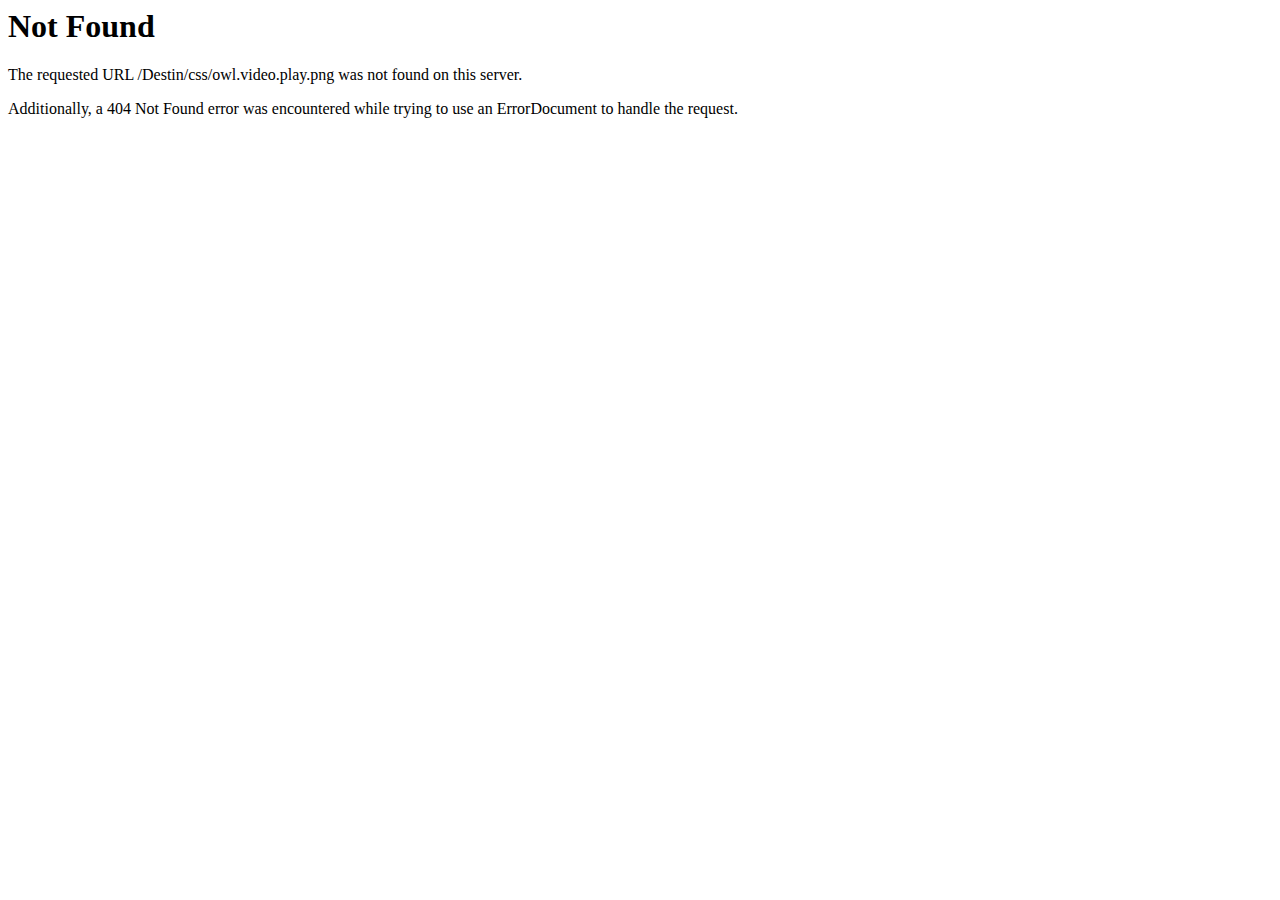
<file: css/owl.video.play.html>
<!DOCTYPE HTML PUBLIC "-//IETF//DTD HTML 2.0//EN">
<html><head>
<title>404 Not Found</title>
</head><body>
<h1>Not Found</h1>
<p>The requested URL /Destin/css/owl.video.play.png was not found on this server.</p>
<p>Additionally, a 404 Not Found
error was encountered while trying to use an ErrorDocument to handle the request.</p>
</body></html>
</file>
<file: assets/css/style.css>
body { font-family: 'Open Sans', sans-serif; font-size: 15px; font-weight: 400; color: #888; line-height: 30px; text-align: center; }

strong { font-weight: 600; }

a { color: #a365bc; border-bottom: 1px dashed #a365bc; text-decoration: none; transition: all .3s; }
a:hover, a:focus { color: #a365bc; border: 0; text-decoration: none; }

h1, h2 { margin-top: 10px; font-size: 38px; font-weight: 300; color: #555; line-height: 50px; font-style: italic; }
h3 { font-size: 22px; font-weight: 300; color: #555; line-height: 30px; font-style: italic; }

img { max-width: 100%; }

.medium-paragraph { font-size: 17px; line-height: 32px; }

::-moz-selection { background: #8542a0; color: #fff; text-shadow: none; }
::selection { background: #8542a0; color: #fff; text-shadow: none; }


/***** General style, all sections *****/

.section-container { margin: 0 auto; padding-bottom: 80px; }

.section-container-gray-bg { background: #f8f8f8; }

.section-container-image-bg, 
.section-container-image-bg h2, 
.section-container-image-bg h3 { color: #fff; }

.section-container-image-bg .divider-1 span { border-color: #fff; }

.section-description { margin-top: 60px; padding-bottom: 10px; }

.section-description p { margin-top: 20px; padding: 0 120px; }
.section-container-image-bg .section-description p { opacity: 0.8; }

.section-bottom-button { padding-top: 60px; }


/***** Divider *****/

.divider-1 span { display: inline-block; width: 200px; border-bottom: 1px dotted #aaa; }


/***** Top menu *****/

.navbar { background: #001933; transition: all .6s; backface-visibility: hidden; }

.navbar-dark .navbar-nav { font-size: 15px; color: #fff; text-transform: uppercase; }
.navbar-dark .navbar-nav .nav-link { color: #fff; color: rgba(255, 255, 255, 0.8); border: 0; }
.navbar-dark .navbar-nav .nav-link:hover { color: #fff; }
.navbar-dark .navbar-nav .nav-link:focus { color: #fff; outline: 0; }

.navbar-expand-md .navbar-nav .nav-link { padding-right: 1rem; padding-left: 1rem; }

.navbar-brand {
	width: 123px;
	background: url(../img/logo.png) left center no-repeat;
	border: 0;
	text-indent: -99999px;
}


/***** Top content *****/

.top-content { width: 100%; padding-top: 100px; }

.carousel-control-next, .carousel-control-prev { border: 0; }


/***** Section 1 *****/

.section-1-box { padding-top: 30px; text-align: left; }

.section-1-box .section-1-box-icon {
	width: 80px; height: 80px; margin: 0 auto;
	
	background: #8542a0; /* Old browsers */
	background: -moz-linear-gradient(top,  #a365bc 0%, #8542a0 100%); /* FF3.6+ */
	background: -webkit-gradient(linear, left top, left bottom, color-stop(0%,#a365bc), color-stop(100%,#8542a0)); /* Chrome,Safari4+ */
	background: -webkit-linear-gradient(top,  #a365bc 0%,#8542a0 100%); /* Chrome10+,Safari5.1+ */
	background: -o-linear-gradient(top,  #a365bc 0%,#8542a0 100%); /* Opera 11.10+ */
	background: -ms-linear-gradient(top,  #a365bc 0%,#8542a0 100%); /* IE10+ */
	background: linear-gradient(to bottom,  #a365bc 0%,#8542a0 100%); /* W3C */
	filter: progid:DXImageTransform.Microsoft.gradient( startColorstr='#a365bc', endColorstr='#8542a0',GradientType=0 ); /* IE6-9 */

    font-size: 40px; color: #fff; line-height: 80px; text-align: center;
    -moz-border-radius: 50%; -webkit-border-radius: 50%; border-radius: 50%;
    -o-transition: all .6s; -moz-transition: all .6s; -webkit-transition: all .6s; -ms-transition: all .6s; transition: all .6s;
}

.section-1-box h3 { margin-top: 0; padding: 0 0 10px 0; }


/***** Section 2 *****/

.section-2-box { margin-top: 30px; text-align: left; }
.section-2-box h3 { margin-top: 0; }
.section-2-box-text .medium-paragraph { margin-top: 20px; margin-bottom: 20px; }


/***** Section 3 *****/

.section-3-box { margin-top: 30px; text-align: left; }

.section-3-box .section-3-box-icon {
	width: 60px; height: 60px; margin: 0 auto;
	
	background: #8542a0; /* Old browsers */
	background: -moz-linear-gradient(top,  #a365bc 0%, #8542a0 100%); /* FF3.6+ */
	background: -webkit-gradient(linear, left top, left bottom, color-stop(0%,#a365bc), color-stop(100%,#8542a0)); /* Chrome,Safari4+ */
	background: -webkit-linear-gradient(top,  #a365bc 0%,#8542a0 100%); /* Chrome10+,Safari5.1+ */
	background: -o-linear-gradient(top,  #a365bc 0%,#8542a0 100%); /* Opera 11.10+ */
	background: -ms-linear-gradient(top,  #a365bc 0%,#8542a0 100%); /* IE10+ */
	background: linear-gradient(to bottom,  #a365bc 0%,#8542a0 100%); /* W3C */
	filter: progid:DXImageTransform.Microsoft.gradient( startColorstr='#a365bc', endColorstr='#8542a0',GradientType=0 ); /* IE6-9 */
	
    font-size: 28px; color: #fff; line-height: 60px; text-align: center;
    -moz-border-radius: 50%; -webkit-border-radius: 50%; border-radius: 50%;
}

.section-3-box h3 { margin-top: 0; padding: 0 0 10px 0; }


/***** Footer *****/

footer { padding: 40px 0; }



.ml-auto li:hover {
	color: #111;
	transform: scale(1.2);
	text-shadow: none;
  }
</file>
<file: assets/css/media-queries.css>
@media (min-width: 992px) and (max-width: 1199px) {

	.section-1-box .section-1-box-icon { width: 60px; height: 60px; font-size: 32px; line-height: 60px; }
	
}

@media (min-width: 768px) and (max-width: 991px) {
	
	.navbar-expand-md .navbar-nav .nav-link { padding-left: 0.6rem; padding-right: 0.6rem; }

	.section-description p { padding: 0; }
	
	.section-1-box .section-1-box-icon { width: 50px; height: 50px; font-size: 26px; line-height: 50px; }
	
	.section-3-box .section-3-box-icon { width: 50px; height: 50px; font-size: 26px; line-height: 50px; }

}

@media (max-width: 767px) {

	
	.navbar-dark .navbar-toggler:focus { background: #333; outline: 0; }
	.navbar-expand-md .navbar-nav .nav-link { padding-top: 0.3rem; padding-bottom: 0.3rem; }
	
	.section-description p { padding: 0; }
	
	.section-1-container { padding-bottom: 60px; }
	.section-1-box { text-align: center; }
	.section-1-box h3 { margin-top: 20px; padding-top: 10px; }
	
	.section-3-box { text-align: center; }
	.section-3-box h3 { margin-top: 20px; padding-top: 10px; }
	
}

@media (max-width: 415px) {
	
	h1, h2 { font-size: 32px; }

}


/* Retina-ize images/icons */

@media
only screen and (-webkit-min-device-pixel-ratio: 2),
only screen and (   min--moz-device-pixel-ratio: 2),
only screen and (     -o-min-device-pixel-ratio: 2/1),
only screen and (        min-device-pixel-ratio: 2),
only screen and (                min-resolution: 192dpi),
only screen and (                min-resolution: 2dppx) {
	
	/* logo */
    .navbar-brand {
    	background-image: url(../img/logo@2x.png) !important; background-repeat: no-repeat !important; background-size: 123px 34px !important;
    }
	
}
</file>
<file: assets/css/carousel.css>
/*

CC 2.0 License Iatek LLC 2018
Attribution required

*/


@media (min-width: 768px) and (max-width: 991px) {
  /* Show 4th slide on md  if col-md-4*/
    .carousel-inner .active.col-md-4.carousel-item + .carousel-item + .carousel-item + .carousel-item {
        position: absolute;
        top: 0;
        right: -33.3333%;  /*change this with javascript in the future*/
        z-index: -1;
        display: block;
        visibility: visible;
    }

}

@media (min-width: 576px) and (max-width: 768px) {
  /* Show 3rd slide on sm  if col-sm-6*/
    .carousel-inner .active.col-sm-6.carousel-item + .carousel-item + .carousel-item {
        position: absolute;
        top: 0;
        right: -50%;  /*change this with javascript in the future*/
        z-index: -1;
        display: block;
        visibility: visible;
    }

}
@media (min-width: 900px) {
	
    .carousel-item {
        margin-right: 0;
    }

    /* show 2 items */
    .carousel-inner .active + .carousel-item {
        display: block;
    }
    
    .carousel-inner .carousel-item.active:not(.carousel-item-right):not(.carousel-item-left),
    .carousel-inner .carousel-item.active:not(.carousel-item-right):not(.carousel-item-left) + .carousel-item {
        transition: none;
    }

    .carousel-inner .carousel-item-next {
      position: relative;
      transform: translate3d(0, 0, 0);
    }
    
    /* left or forward direction */
    .active.carousel-item-left + .carousel-item-next.carousel-item-left,
    .carousel-item-next.carousel-item-left + .carousel-item,
    .carousel-item-next.carousel-item-left + .carousel-item + .carousel-item {
        position: relative;
        transform: translate3d(-100%, 0, 0);
        visibility: visible;
    } 
    
    /* farthest right hidden item must be abso position for animations */
    .carousel-inner .carousel-item-prev.carousel-item-right {
        position: absolute;
        top: 0;
        left: 0;
        z-index: -1;
        display: block;
        visibility: visible;
    }
    
    /* right or prev direction */
    .active.carousel-item-right + .carousel-item-prev.carousel-item-right,
    .carousel-item-prev.carousel-item-right + .carousel-item,
    .carousel-item-prev.carousel-item-right + .carousel-item + .carousel-item {
        position: relative;
        transform: translate3d(100%, 0, 0);
        visibility: visible;
        display: block;
        visibility: visible;
    }

}

/*MD*/
@media (min-width: 768px) {

    /* show 3rd of 3 item slide */
  .carousel-inner .active + .carousel-item + .carousel-item {
        display: block;
    }
 
    .carousel-inner .carousel-item.active:not(.carousel-item-right):not(.carousel-item-left) + .carousel-item + .carousel-item {
        transition: none;
    }
  
    
    .carousel-inner .carousel-item-next {
      position: relative;
      transform: translate3d(0, 0, 0);
    }
    
    
    /* left or forward direction */
    .carousel-item-next.carousel-item-left + .carousel-item + .carousel-item + .carousel-item {
        position: relative;
        transform: translate3d(-100%, 0, 0);
        visibility: visible;
    }
    
    /* right or prev direction */
    .carousel-item-prev.carousel-item-right + .carousel-item + .carousel-item + .carousel-item {
        position: relative;
        transform: translate3d(100%, 0, 0);
        visibility: visible;
        display: block;
        visibility: visible;
    }

}


/*LG */
@media (min-width: 991px) {

    /* show 4th item */
    .carousel-inner .active + .carousel-item + .carousel-item + .carousel-item {
        display: block;
    }
    
    .carousel-inner .carousel-item.active:not(.carousel-item-right):not(.carousel-item-left) + .carousel-item + .carousel-item + .carousel-item {
        transition: none;
    }
    
    /* Show 5th slide on lg if col-lg-3 */
    .carousel-inner .active.col-lg-3.carousel-item + .carousel-item + .carousel-item + .carousel-item + .carousel-item {
        position: absolute;
        top: 0;
        right: -25%;  /*change this with javascript in the future*/
        z-index: -1;
        display: block;
        visibility: visible;
    }
    
    /* left or forward direction */
    .carousel-item-next.carousel-item-left + .carousel-item + .carousel-item + .carousel-item + .carousel-item {
        position: relative;
        transform: translate3d(-100%, 0, 0);
        visibility: visible;
    }
    
    /* right or prev direction //t - previous slide direction last item animation fix */
    .carousel-item-prev.carousel-item-right + .carousel-item + .carousel-item + .carousel-item + .carousel-item {
        position: relative;
        transform: translate3d(100%, 0, 0);
        visibility: visible;
        display: block;
        visibility: visible;
    }

}

/*LG 6th  -  if you want a carousel with 6 slides */
@media (min-width: 991px) {

        /* show 5th and 6th item */
 /*   .carousel-inner .active + .carousel-item + .carousel-item + .carousel-item + .carousel-item,
  .carousel-inner .active + .carousel-item + .carousel-item + .carousel-item + .carousel-item + .carousel-item {
        display: block;
    }

    
  
    .carousel-inner .carousel-item.active:not(.carousel-item-right):not(.carousel-item-left) + .carousel-item + .carousel-item + .carousel-item + .carousel-item,
  .carousel-inner .carousel-item.active:not(.carousel-item-right):not(.carousel-item-left) + .carousel-item + .carousel-item + .carousel-item + .carousel-item + .carousel-item {
      transition: none;
    }
*/
    
  
  /*show 7th slide for animation when its a 6 slides carousel */
 /*      .carousel-inner .active.carousel-item + .carousel-item + .carousel-item + .carousel-item + .carousel-item + .carousel-item  + .carousel-item {
        position: absolute;
        top: 0;
        right: -16.666666666%;
        z-index: -1;
        display: block;
        visibility: visible;
  }
  */
  
      /* forward direction > */
 /*   .carousel-item-next.carousel-item-left + .carousel-item + .carousel-item + .carousel-item + .carousel-item,
  .carousel-item-next.carousel-item-left + .carousel-item + .carousel-item + .carousel-item + .carousel-item + .carousel-item {
        position: relative;
        transform: translate3d(-100%, 0, 0);
        visibility: visible;
    }
  */
      /* prev direction < last item animation fix */
 /*   .carousel-item-prev.carousel-item-right + .carousel-item + .carousel-item + .carousel-item + .carousel-item + .carousel-item,
    .carousel-item-prev.carousel-item-right + .carousel-item + .carousel-item + .carousel-item + .carousel-item + .carousel-item + .carousel-item {
        position: relative;
        transform: translate3d(100%, 0, 0);
        visibility: visible;
        display: block;
        visibility: visible;
    }
*/
}
</file>
